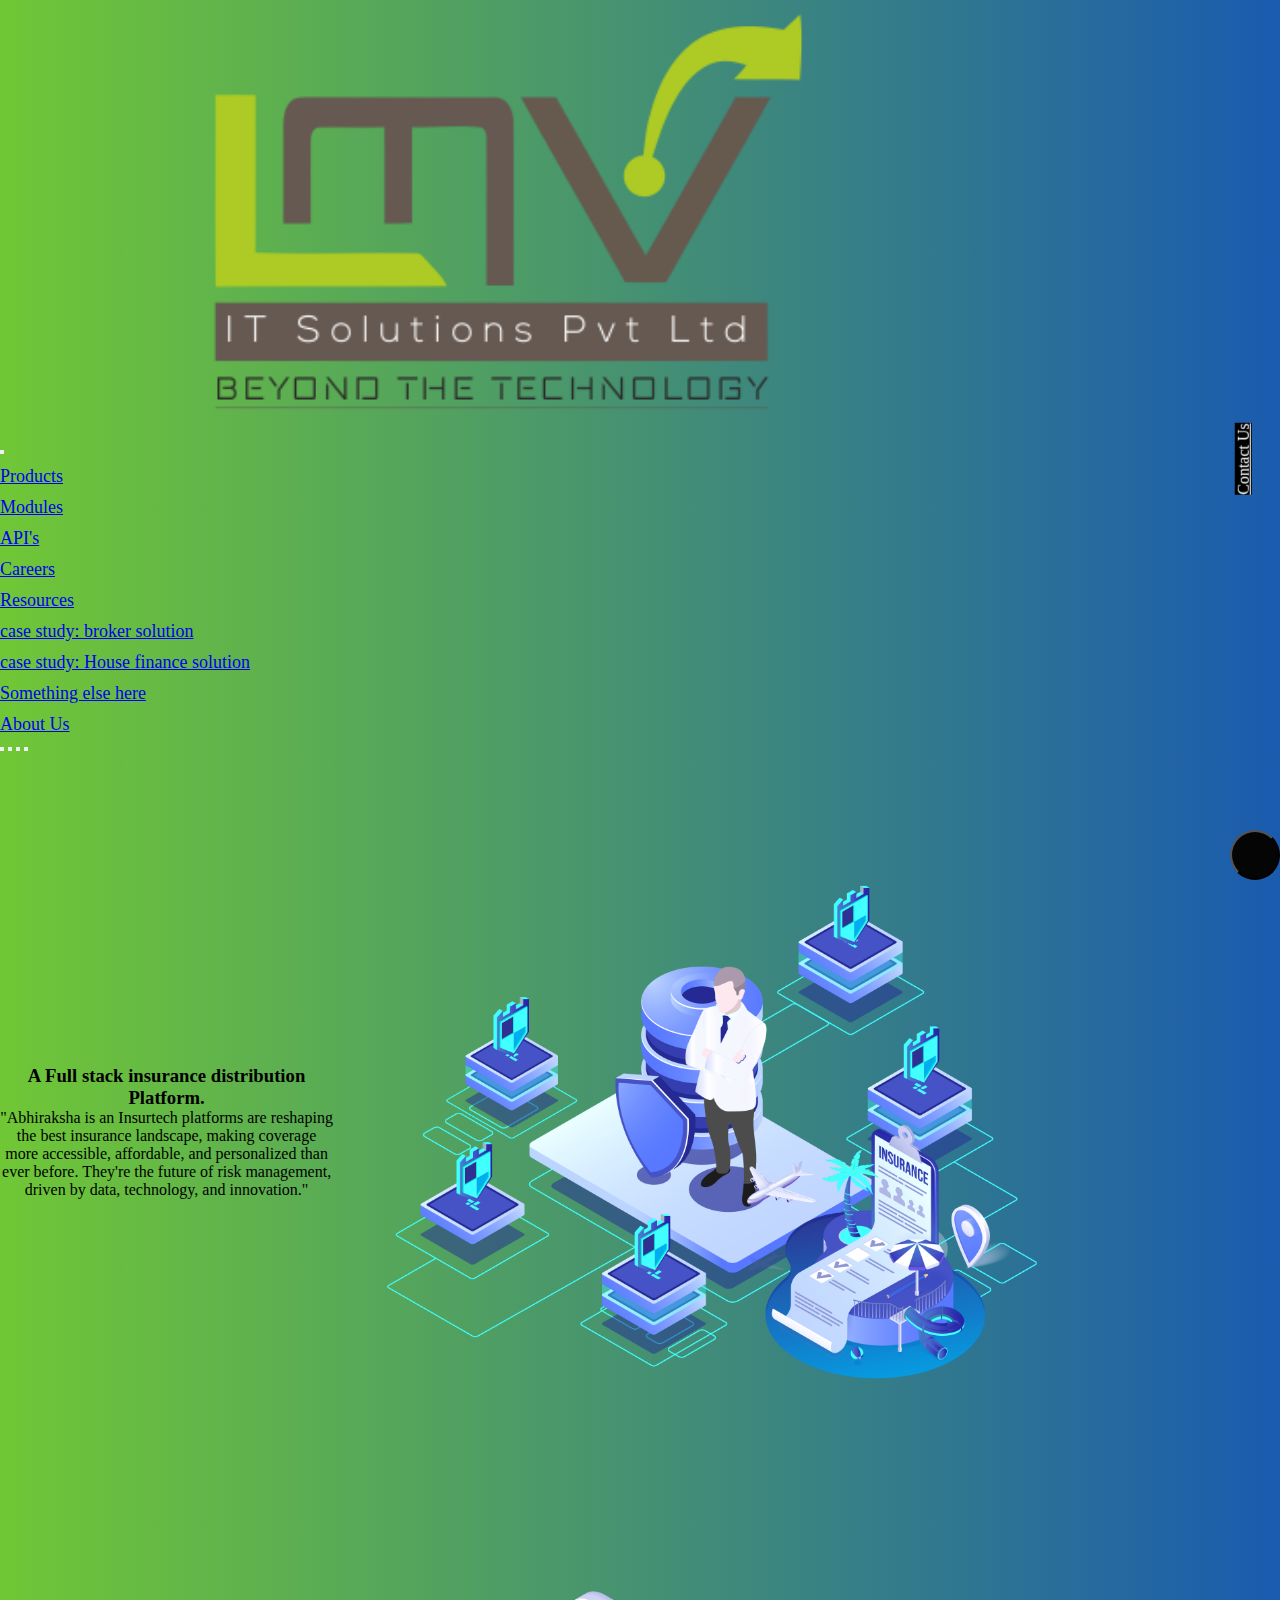
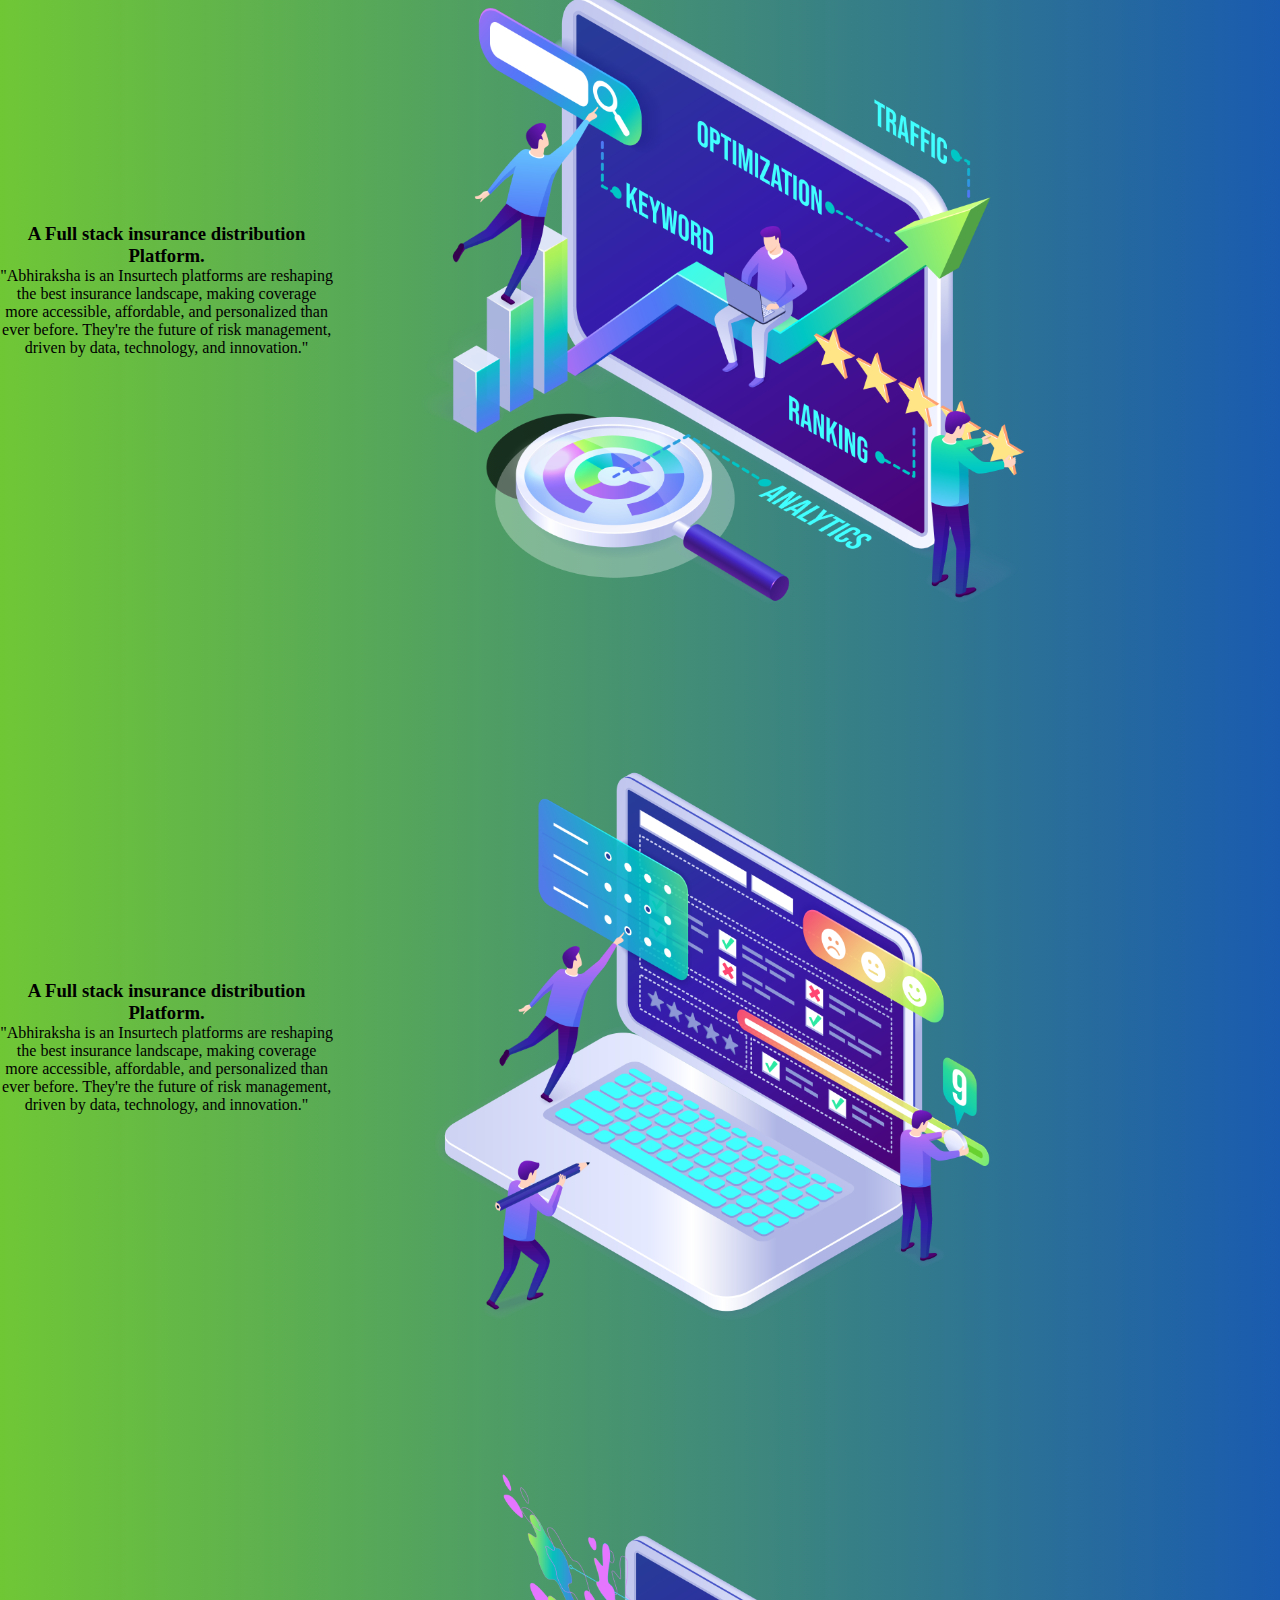
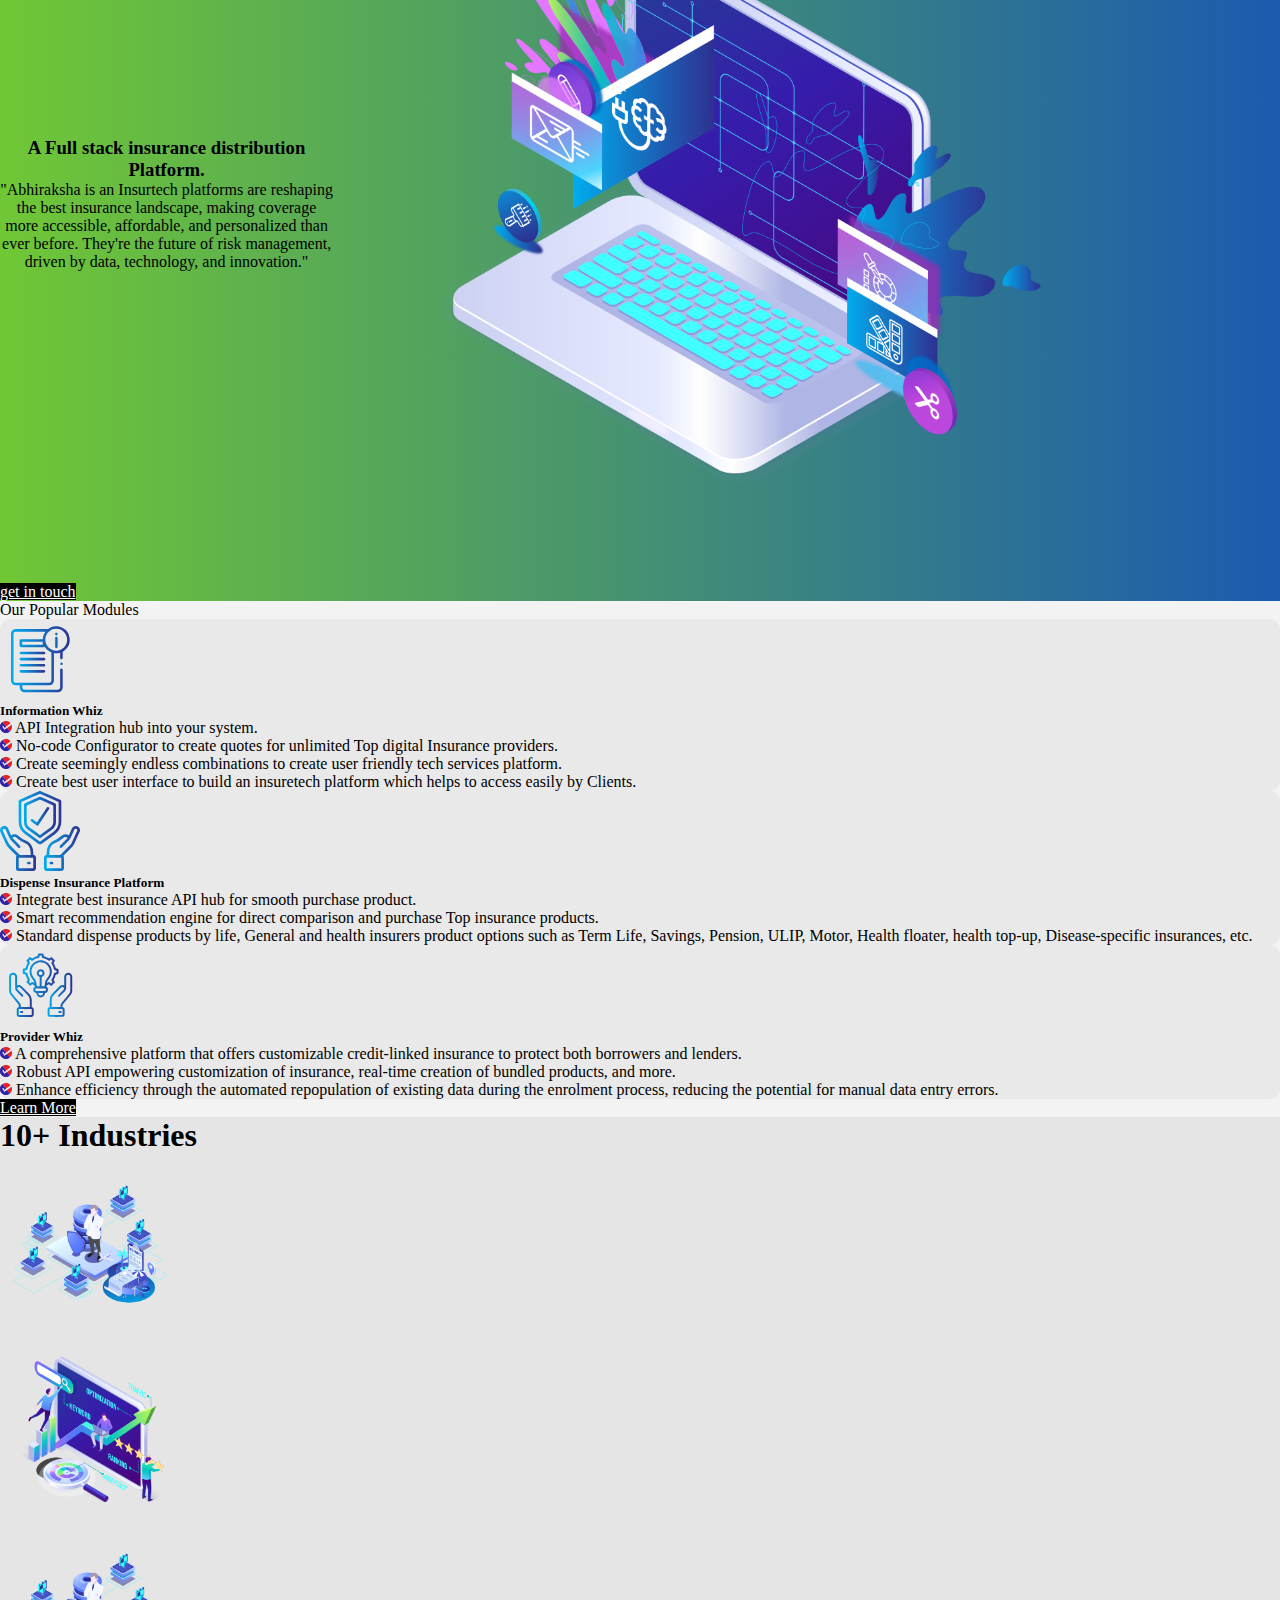
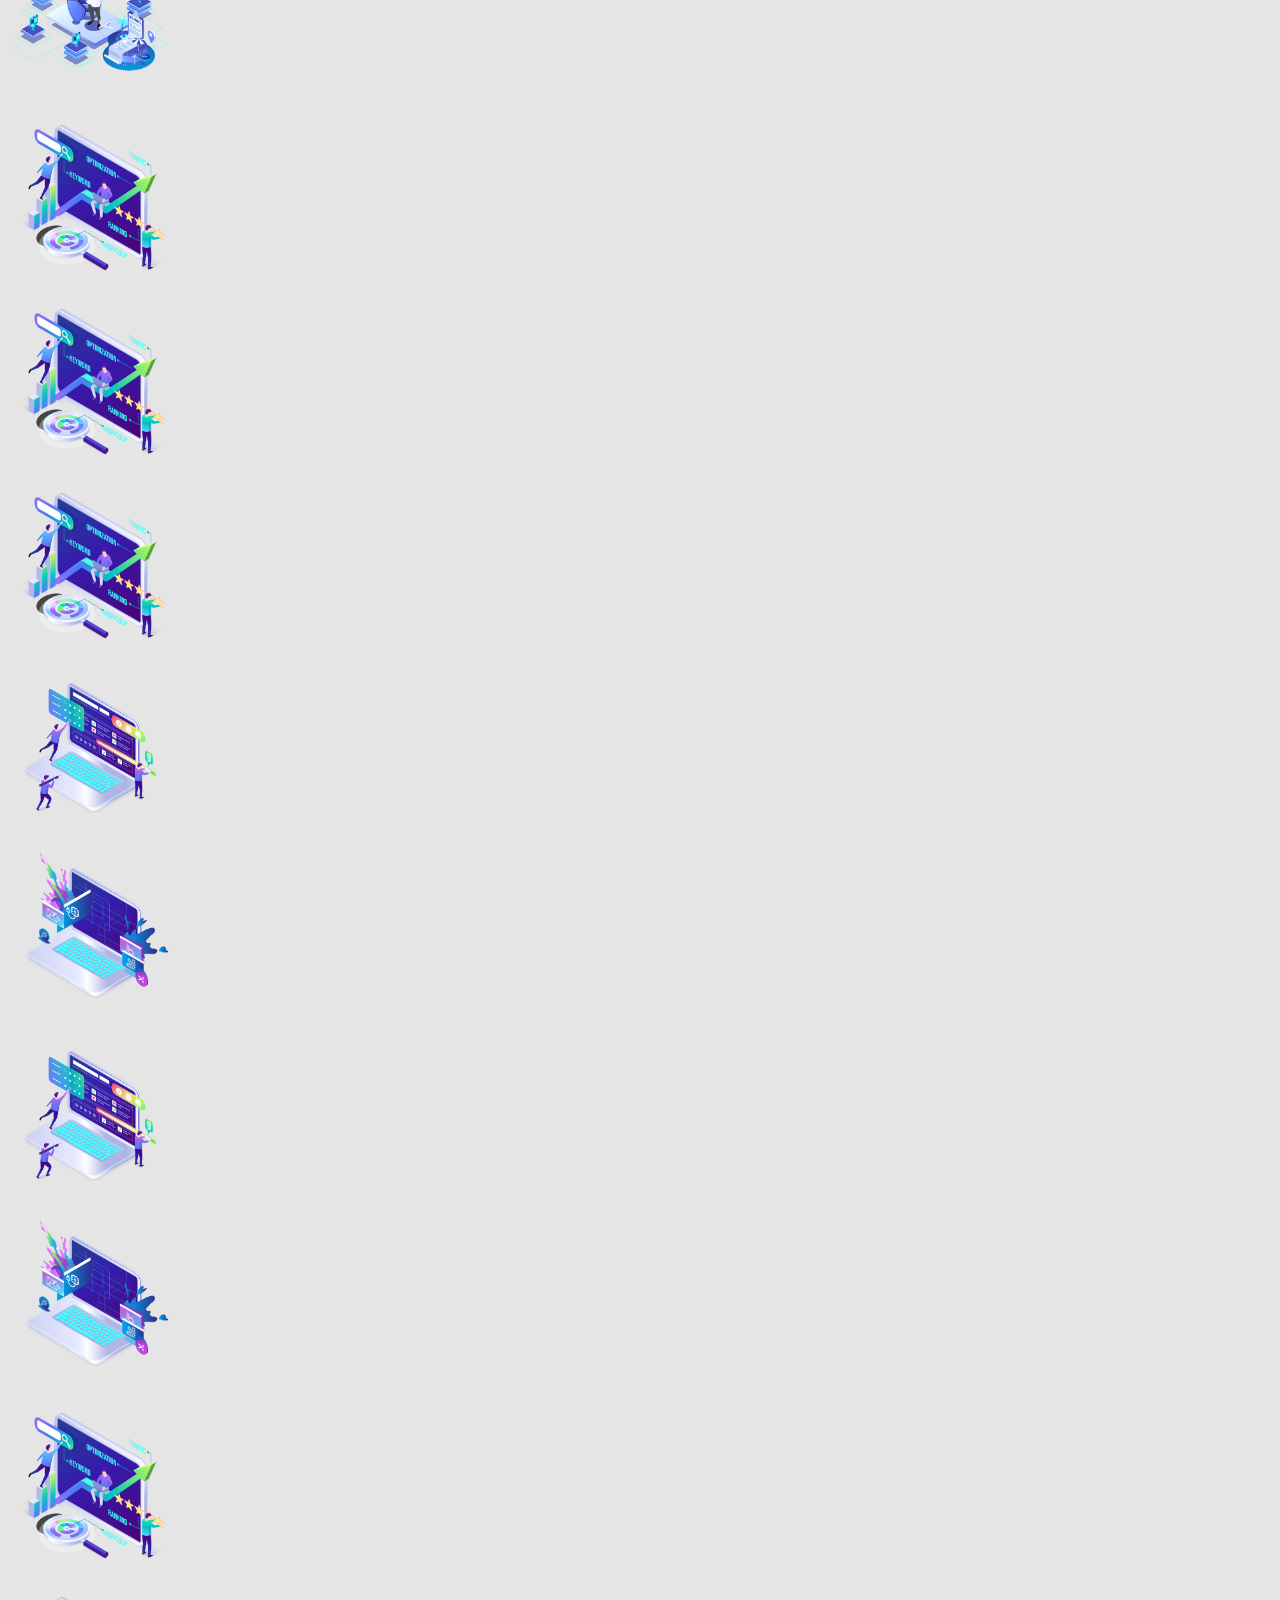
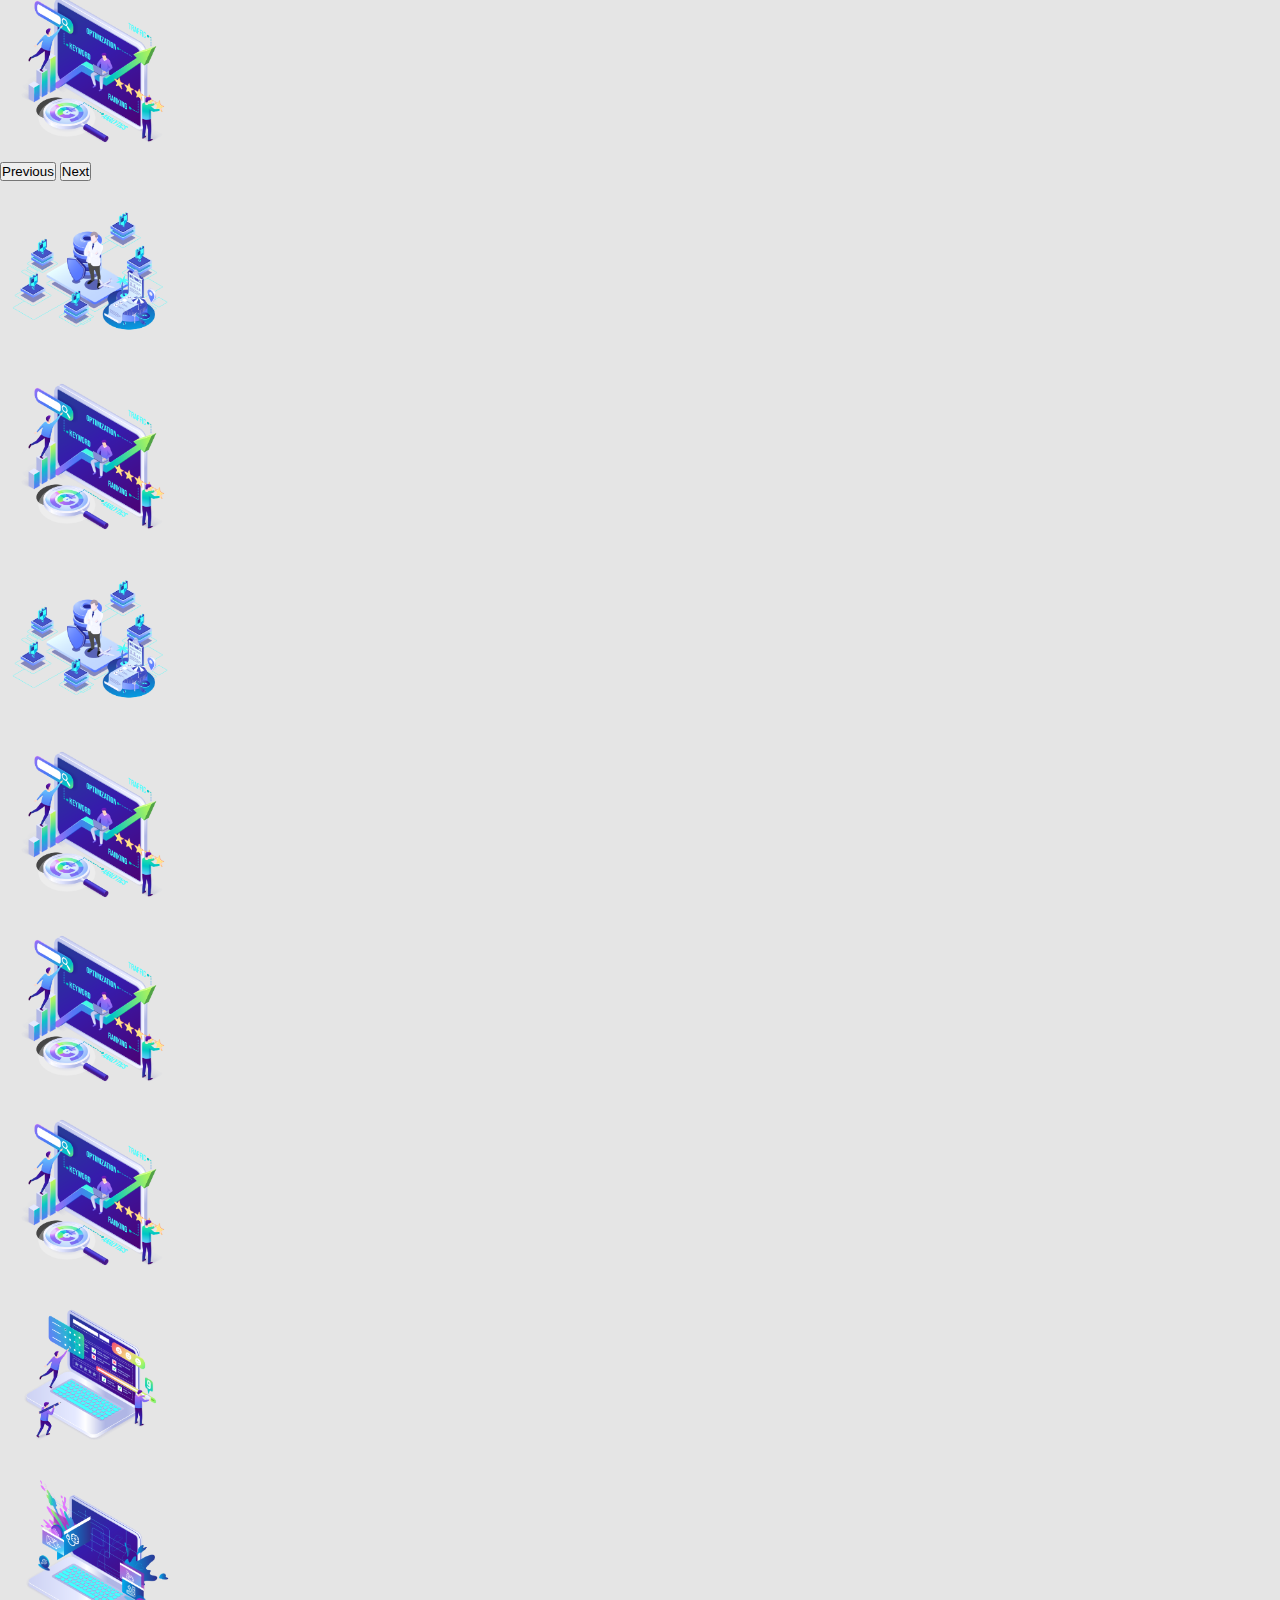
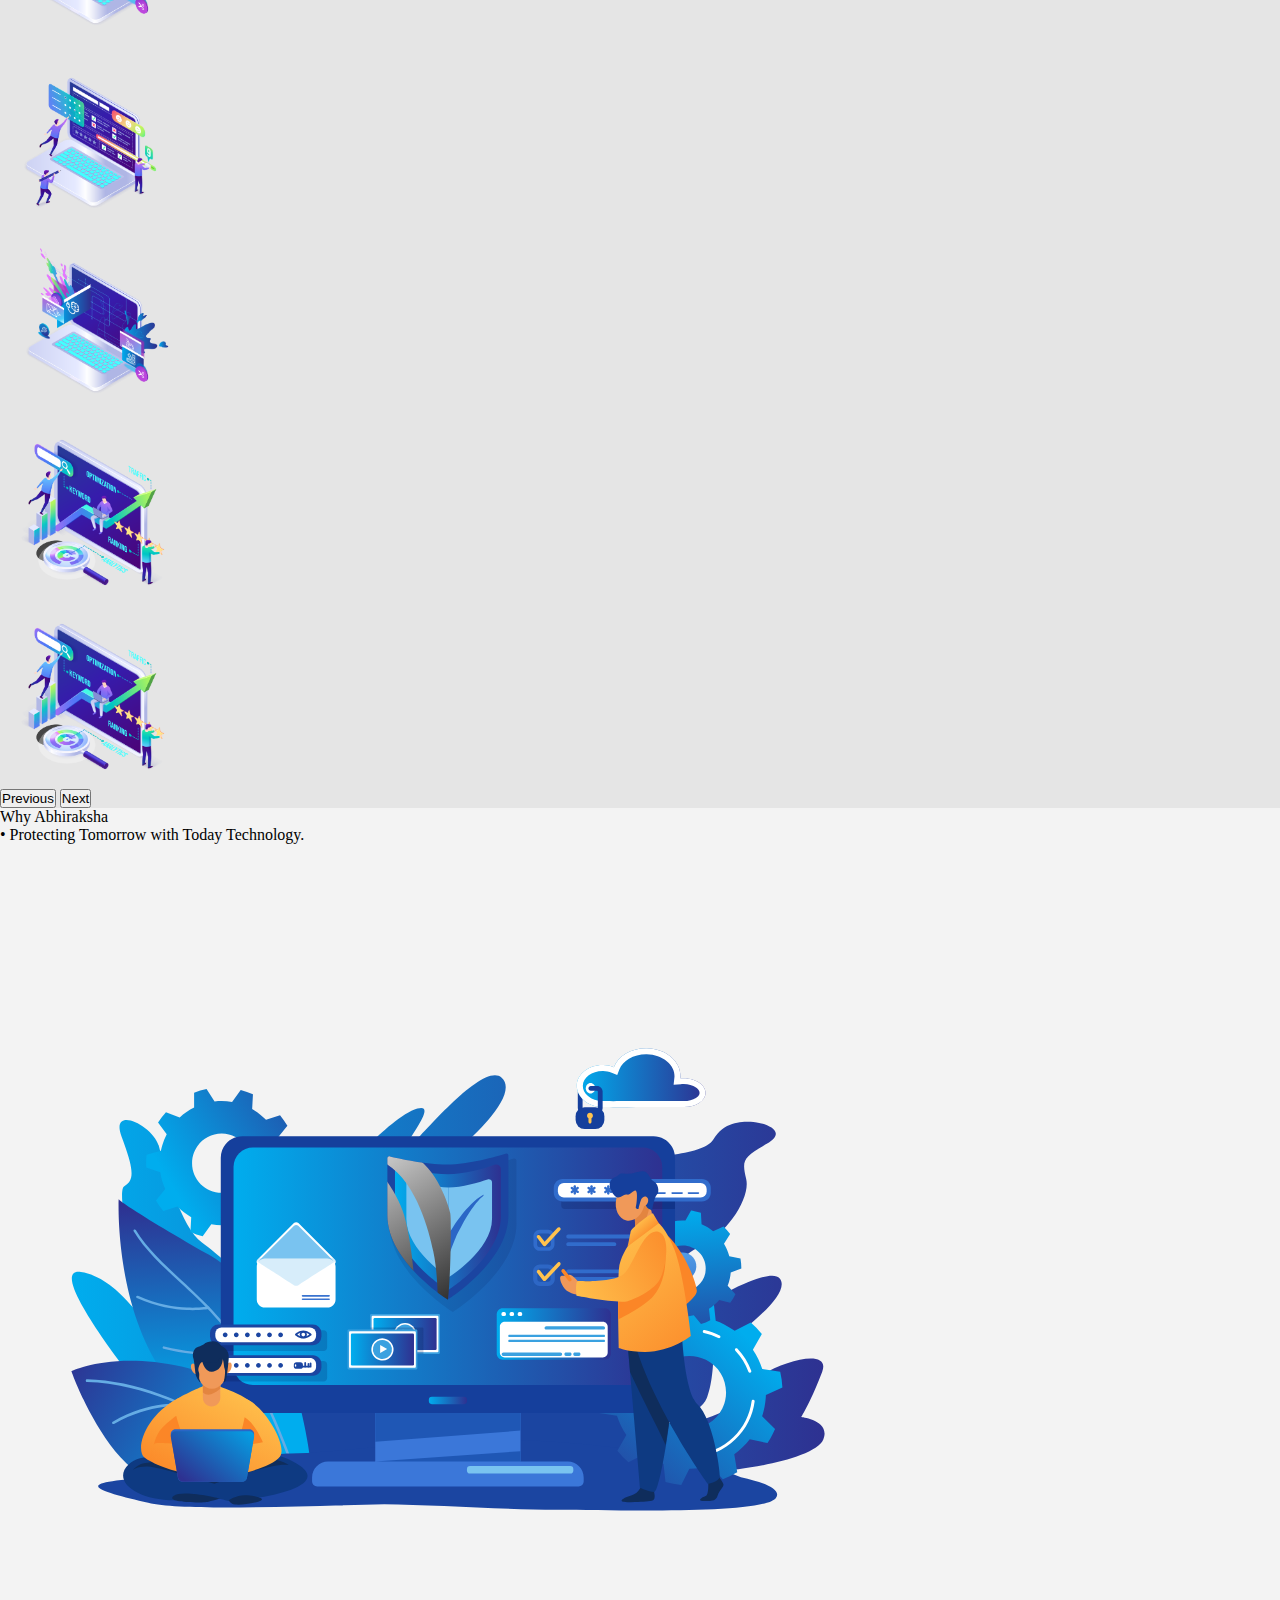
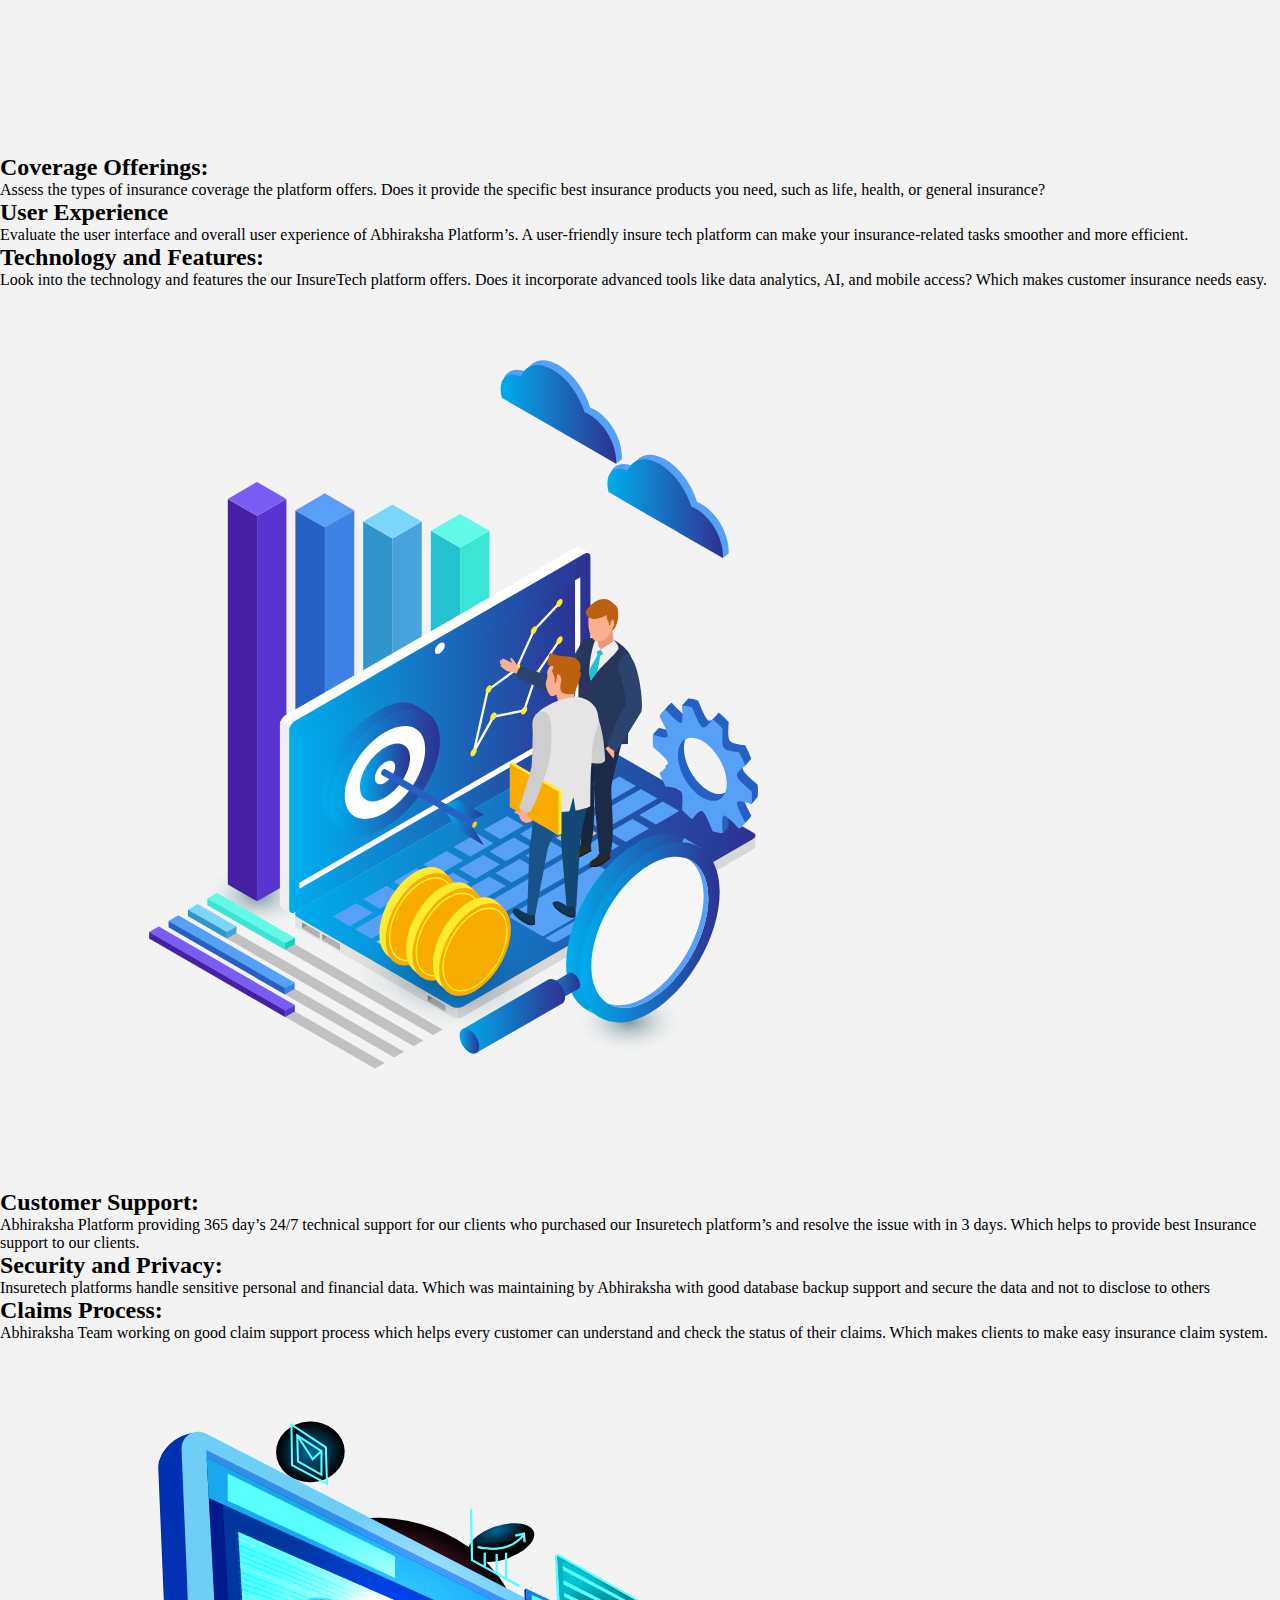
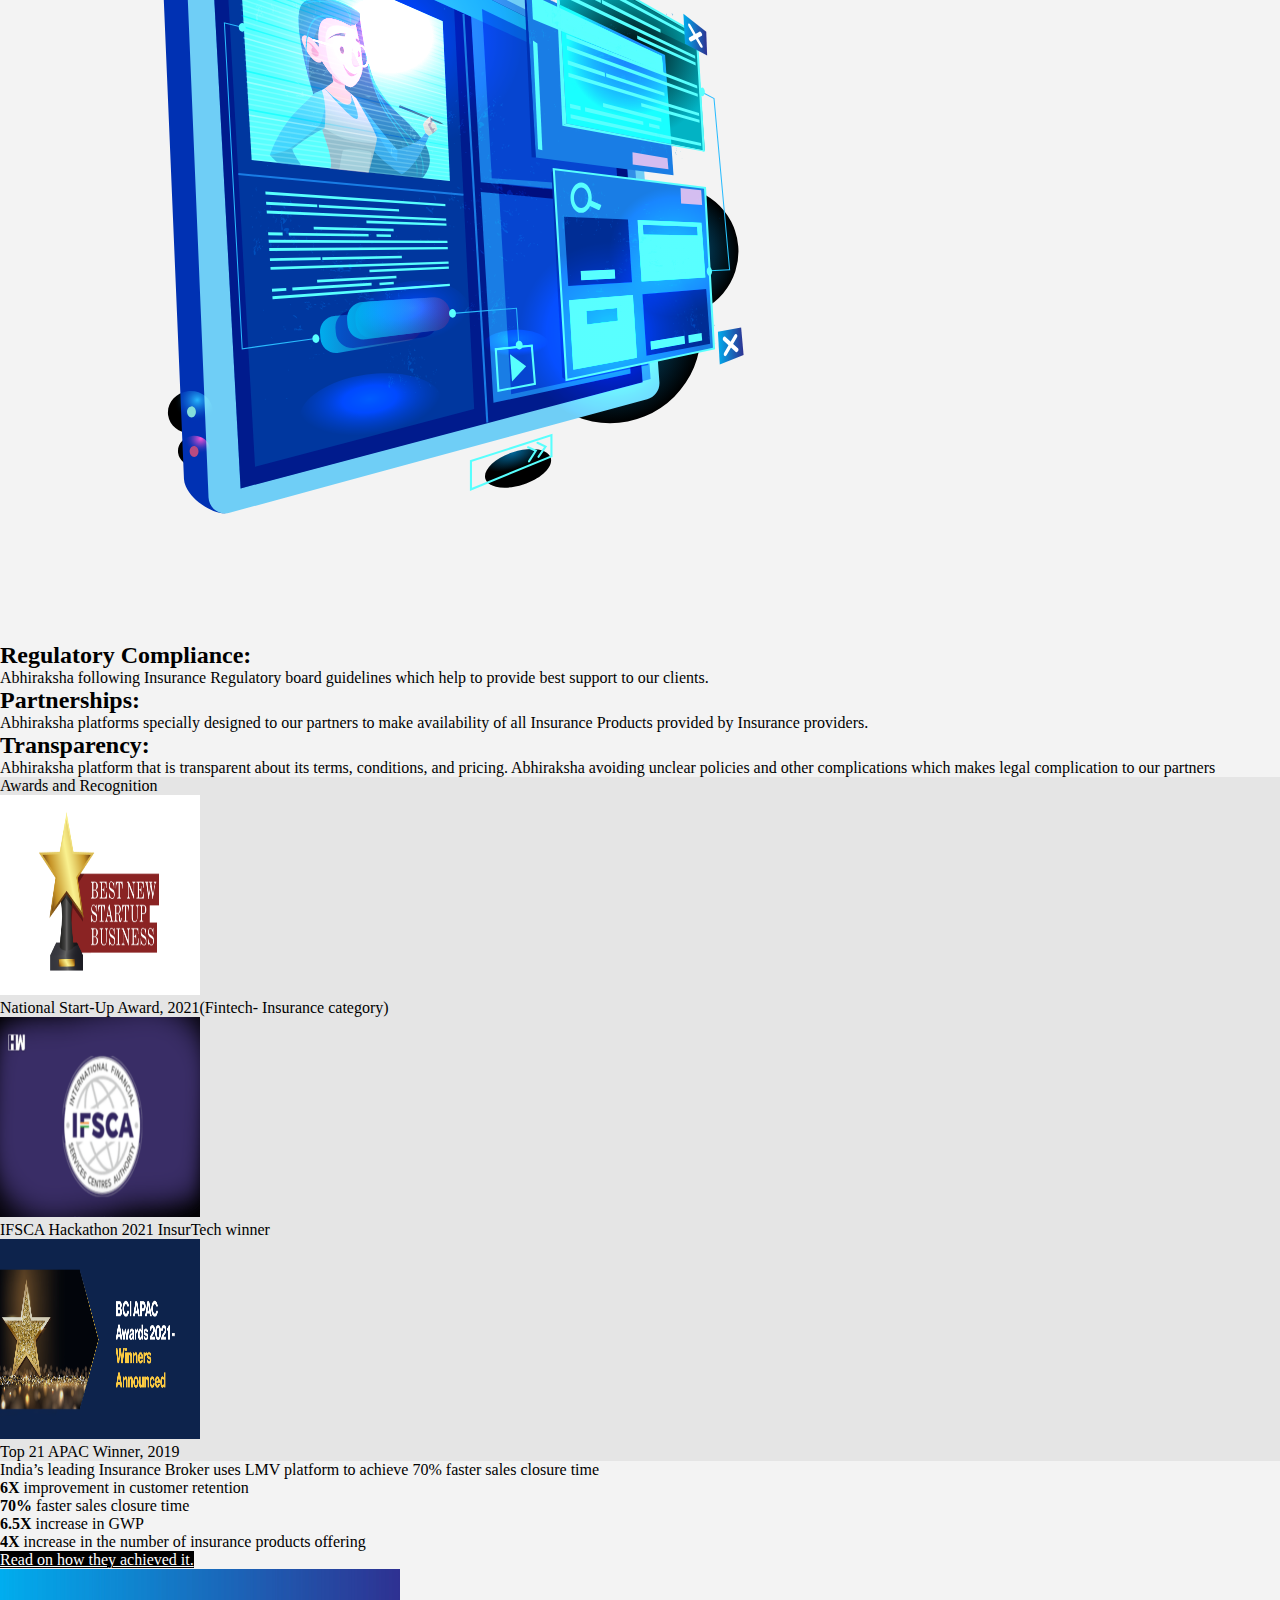
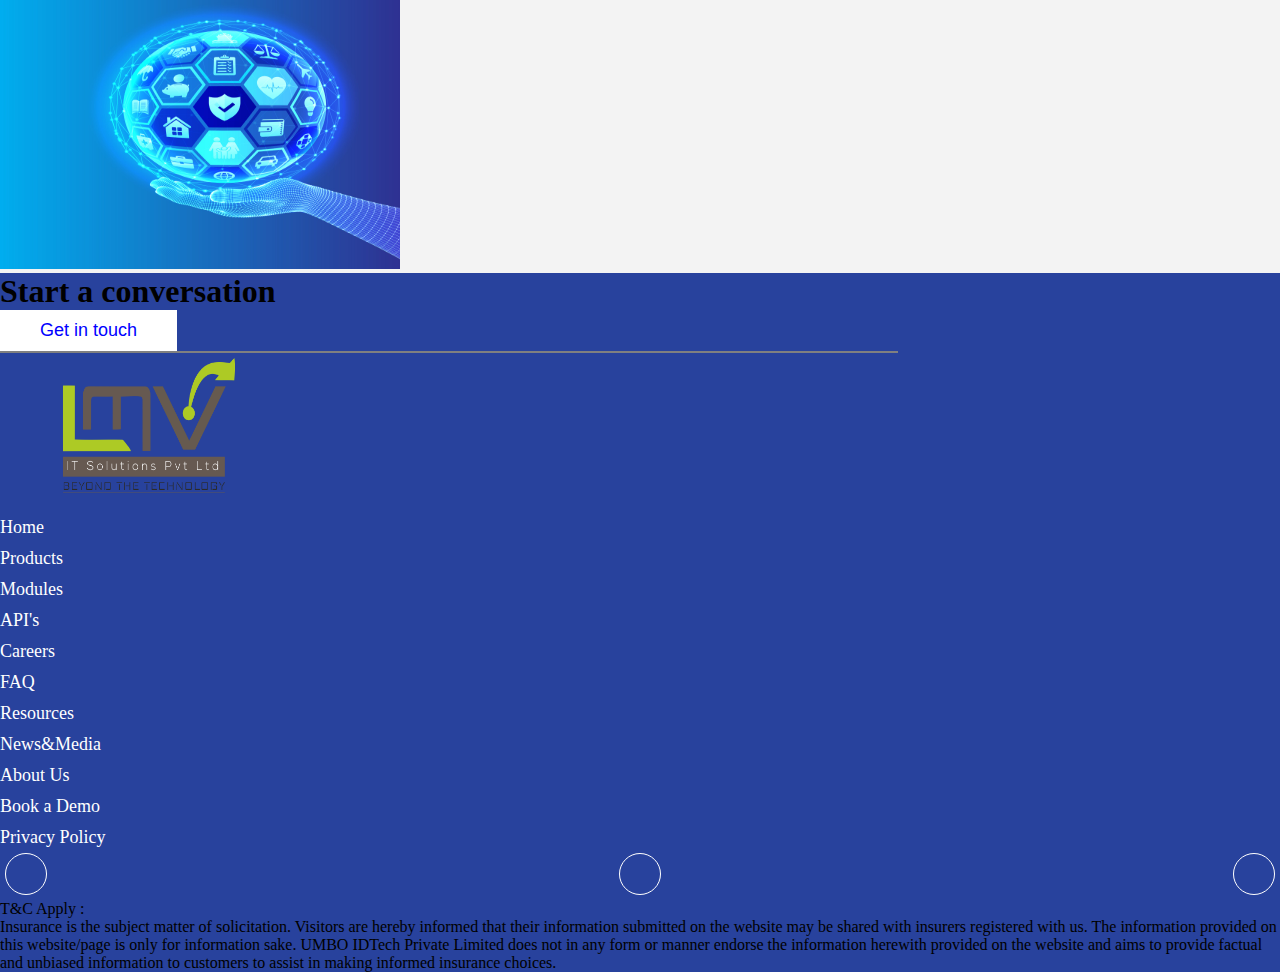
<file: index.html>
<!DOCTYPE html>
<html lang="en">
  <head>
    <meta charset="UTF-8" />
    <meta name="viewport" content="width=device-width, initial-scale=1.0" />
    <title>LMV IT</title>
    <link rel="stylesheet" href="style.css" />
   
    <link
      rel="stylesheet"
      href="https://cdn.jsdelivr.net/npm/bootstrap-icons@1.10.2/font/bootstrap-icons.css"
      integrity="sha384-b6lVK+yci+bfDmaY1u0zE8YYJt0TZxLEAFyYSLHId4xoVvsrQu3INevFKo+Xir8e"
      crossorigin="anonymous"
    />
    <link href="https://cdn.jsdelivr.net/npm/bootstrap@5.0.2/dist/css/bootstrap.min.css" rel="stylesheet" integrity="sha384-EVSTQN3/azprG1Anm3QDgpJLIm9Nao0Yz1ztcQTwFspd3yD65VohhpuuCOmLASjC" crossorigin="anonymous">
</head>
  <body>


 

   
  <div class="container-fluid  " id="">
    <div class="container">
    <nav class="navbar navbar-expand-lg  navbar-light ">
      
        <a class="navbar-brand col-2 bg-light " href="./index.html"
          ><img src="lmvit.png (1).png" alt="lmv.logo" class="img-fluid w-100"
        /></a>
        <button
          class="navbar-toggler"
          type="button"
          data-bs-toggle="collapse"
          data-bs-target="#collapsibleNavbar"
        >
          <span class="navbar-toggler-icon"></span>
        </button>
        <div class="collapse navbar-collapse justify-content-end  " id="collapsibleNavbar">
          <ul class="navbar-nav col-8  ">
            <li class="nav-item ">
              <a class="nav-link " href="./p.html" target="_blank">Products</a>
            </li>
            
            <li class="nav-item">
              <a class="nav-link" href="./modules.html" target="_blank">Modules

              </a>
            </li>
            
              
            
            <li class="nav-item">
              <a class="nav-link" href="./api.html">API's</a>
            </li>
            <li class="nav-item ">
              <a class="nav-link" href="./career.html">Careers</a>
            </li>
          
            <li class="nav-item dropdown">
              <a class="nav-link dropdown-toggle" href="#" id="navbarDropdown" role="button" data-bs-toggle="dropdown" aria-expanded="false">
                Resources
              </a>
              <ul class="dropdown-menu" aria-labelledby="navbarDropdown">
                <li><a class="dropdown-item" href="./brokersol.html">case study: broker solution</a></li>
                <li><a class="dropdown-item" href="./housefinance.html">case study: House finance solution</a></li>
               
                <li><a class="dropdown-item" href="#">Something else here</a></li>
              </ul>
            </li>
              <li class="nav-item">
                <a class="nav-link" href="./aboutus.html">About Us</a>
              </li>
              
              
        </ul>

      
    </nav>
  



   






      <div id="myCarousel " class="carousel slide  " data-bs-touch="true" data-bs-pause="false"  data-bs-ride="carousel">
        <div id="carouselExampleCaptions" class="carousel slide  " data-bs-ride="carousel">
          <div class="carousel-indicators">
            <button type="button" data-bs-target="#carouselExampleCaptions" data-bs-slide-to="0" class="active" aria-current="true" aria-label="Slide 1"></button>
            <button type="button" data-bs-target="#carouselExampleCaptions" data-bs-slide-to="1" aria-current="true" aria-label="Slide 2"></button>
            <button type="button" data-bs-target="#carouselExampleCaptions" data-bs-slide-to="2"  aria-current="true" aria-label="Slide 3"></button>
            <button type="button" data-bs-target="#carouselExampleCaptions" data-bs-slide-to="3" aria-current="true" aria-label="Slide 4"></button>
          
          </div>
       
    <div class="carousel-inner">
         
              
      <div class="carousel-item active" data-bs-interval="15000"  >
                  <div class="row ">
                      
                      <div class="col-md-6 p-5 text-left my-auto">
                          <div class="carousel-content text-dark">
                              <h3 class="fs-2">A Full stack insurance distribution Platform.</h3>
                              <p class="fs-5">"Abhiraksha is an Insurtech platforms are reshaping the best insurance landscape, making coverage more accessible, affordable, and personalized than ever before. They're the future of risk management, driven by data, technology, and innovation."</p>
                          </div>
                      </div>
                      <div class="col-md-6 p-3 d-flex justify-content-center align-items-center ">
                        <img src="Abiraksha Web 1-01.png"  class="img-fluid" alt="Image 1">
                    </div>
                  </div>
              </div>
              <div class="carousel-item" data-bs-interval="5000" >
                  <div class="row">
                     
                      <div class="col-md-6 p-5 text-left my-auto ">
                          <div class="carousel-content text-dark">
                              <h3 class="fs-2">A Full stack insurance distribution Platform.</h3>
                              <p class="fs-5">"Abhiraksha is an Insurtech platforms are reshaping the best insurance landscape, making coverage more accessible, affordable, and personalized than ever before. They're the future of risk management, driven by data, technology, and innovation."</p>
                          </div>
                      </div>
                      <div class="col-md-6 p-3 d-flex justify-content-center align-items-center">
                        <img src="Abiraksha Web 1-02.png"  class="img-fluid" alt="Image 2">
                    </div>
                  </div>
             </div>
             
             <div class="carousel-item " data-bs-interval="15000"  >
              <div class="row ">
                  
                  <div class="col-md-6 p-5 text-left my-auto">
                      <div class="carousel-content text-dark">
                          <h3 class="fs-2">A Full stack insurance distribution Platform.</h3>
                          <p class="fs-5">"Abhiraksha is an Insurtech platforms are reshaping the best insurance landscape, making coverage more accessible, affordable, and personalized than ever before. They're the future of risk management, driven by data, technology, and innovation."</p>
                      </div>
                  </div>
                  <div class="col-md-6 p-3 d-flex justify-content-center align-items-center ">
                    <img src="Abiraksha Web 1-03.png"  class="img-fluid" alt="Image 3">
                </div>
              </div>
          </div>

          <div class="carousel-item" data-bs-interval="5000" >
              <div class="row">
                  
                  <div class="col-md-6 p-5 text-left my-auto ">
                      <div class="carousel-content text-dark">
                          <h3 class="fs-2">A Full stack insurance distribution Platform.</h3>
                          <p class="fs-5">"Abhiraksha is an Insurtech platforms are reshaping the best insurance landscape, making coverage more accessible, affordable, and personalized than ever before. They're the future of risk management, driven by data, technology, and innovation."</p>
                      </div>
                  </div>
                  <div class="col-md-6 p-3 d-flex justify-content-center align-items-center">
                    <img src="Abiraksha Web 1-04.png"  class="img-fluid " alt="Image 4">
                </div>
              </div>
         </div>

      

          </div>
      </div>

      <div class="custom-button text-center mb-2 ">
        <a class="btn  rounded-pill text-center fs-4" href="./touch.html" role="button">get in touch</a>
      </div>
    </div>
    </div>
</div>

<div class="contact-button text-center ">
  <a class="btn  rounded-pill text-center fs-5" id="show-contact-form" href="#contact-form" role="button">Contact Us</a>
</div>
<div class="contact-form-container">
    <div id="contact-form">
       
        <form id="contact">
            <label for="name">Name:</label>
            <input type="text" id="name" name="name" required>

            <label for="email">Email:</label>
            <input type="email" id="email" name="email" required>

            <label for="message">Message:</label>
            <textarea id="message" name="message" rows="4" required></textarea><br>

            <button type="submit">Submit</button><br>
            <p>we will get back to you in 1-2 days</p>
        </form>
    </div>
</div>


<button id="goToTopButton" class="btn btn-light">
  <i class="bi bi-arrow-up"></i>
</button>


<div class="container-fluid-modules  " id="container-fluid3">
  <div class="modules fs-1 text-center text-dark fw-bold "> Our Popular Modules</div>

<div class="popular-modules">
<div class="row mt-3 d-flex justify-content-center align-items-center">

 
<div class="col-sm-12 col-md-6 col-lg-3">
  <div class="card  ">
      <img src="03.3.svg" class="card-img-top" alt="Card Image 3 " height="80px" width="80px">
      <div class="card-body">
          <h5 class="card-title text-primary fs-5 fw-bold text-center">Information Whiz  </h5>
          <p class="card-text fs-6 "><span><svg xmlns="http://www.w3.org/2000/svg" width="12" height="12" viewBox="0 0 12 12" fill="none"><g clip-path="url(#clip0_1218_72)"><path d="M4.41718 9.00608L2.41767 6.24326C2.35099 6.15496 2.30259 6.05423 2.27532 5.947C2.24805 5.83976 2.24246 5.72817 2.25886 5.61875C2.27527 5.50932 2.31334 5.40428 2.37085 5.30975C2.42837 5.21523 2.50417 5.13314 2.59381 5.06828C2.68345 5.00342 2.78513 4.95708 2.89291 4.93201C3.00068 4.90695 3.11237 4.90365 3.22143 4.9223C3.3305 4.94094 3.43475 4.98114 3.52807 5.04058C3.6214 5.10002 3.70193 5.17749 3.76494 5.26845L4.76647 6.65195L5.86424 5.8203L2.40342 1.19995C1.12981 2.1539 0.287327 3.5747 0.0612919 5.14982C-0.164743 6.72493 0.244191 8.32531 1.19814 9.59892C2.15208 10.8725 3.57289 11.715 5.14801 11.941C6.72312 12.1671 8.32352 11.7582 9.59713 10.8042L6.86459 7.15153L4.41718 9.00608Z" fill="#3124A8"></path><path d="M10.4817 2.3102C10.5345 2.27075 10.5917 2.23747 10.6521 2.211C9.67396 1.00991 8.26913 0.23368 6.73167 0.0447916C5.19421 -0.144097 3.64328 0.268996 2.40344 1.19758L5.86426 5.81793L10.4817 2.3102Z" fill="#E42329"></path><path d="M11.5081 3.61768C11.501 3.62362 11.4951 3.62956 11.4879 3.6349L6.86163 7.1492L9.59417 10.8019C10.6744 9.9939 11.4508 8.84548 11.7981 7.54199C12.1453 6.23849 12.0432 4.85598 11.5081 3.61768Z" fill="#E42329"></path><path d="M4.41718 9.00608L2.41767 6.24326C2.35099 6.15496 2.30259 6.05423 2.27532 5.947C2.24805 5.83976 2.24246 5.72817 2.25886 5.61875C2.27527 5.50932 2.31334 5.40428 2.37085 5.30975C2.42837 5.21523 2.50417 5.13314 2.59381 5.06828C2.68345 5.00342 2.78513 4.95708 2.89291 4.93201C3.00068 4.90695 3.11237 4.90365 3.22143 4.9223C3.3305 4.94094 3.43475 4.98114 3.52807 5.04058C3.6214 5.10002 3.70193 5.17749 3.76494 5.26845L4.76647 6.65195L5.86424 5.8203L2.40342 1.19995C1.12981 2.1539 0.287327 3.5747 0.0612919 5.14982C-0.164743 6.72493 0.244191 8.32531 1.19814 9.59892C2.15208 10.8725 3.57289 11.715 5.14801 11.941C6.72312 12.1671 8.32352 11.7582 9.59713 10.8042L6.86459 7.15153L4.41718 9.00608Z" fill="#3124A8"></path></g><defs><clipPath id="clip0_1218_72"><rect width="12" height="12" fill="white"></rect></clipPath></defs></svg></span>	 API Integration hub into your system.
           <br> <span><svg xmlns="http://www.w3.org/2000/svg" width="12" height="12" viewBox="0 0 12 12" fill="none"><g clip-path="url(#clip0_1218_72)"><path d="M4.41718 9.00608L2.41767 6.24326C2.35099 6.15496 2.30259 6.05423 2.27532 5.947C2.24805 5.83976 2.24246 5.72817 2.25886 5.61875C2.27527 5.50932 2.31334 5.40428 2.37085 5.30975C2.42837 5.21523 2.50417 5.13314 2.59381 5.06828C2.68345 5.00342 2.78513 4.95708 2.89291 4.93201C3.00068 4.90695 3.11237 4.90365 3.22143 4.9223C3.3305 4.94094 3.43475 4.98114 3.52807 5.04058C3.6214 5.10002 3.70193 5.17749 3.76494 5.26845L4.76647 6.65195L5.86424 5.8203L2.40342 1.19995C1.12981 2.1539 0.287327 3.5747 0.0612919 5.14982C-0.164743 6.72493 0.244191 8.32531 1.19814 9.59892C2.15208 10.8725 3.57289 11.715 5.14801 11.941C6.72312 12.1671 8.32352 11.7582 9.59713 10.8042L6.86459 7.15153L4.41718 9.00608Z" fill="#3124A8"></path><path d="M10.4817 2.3102C10.5345 2.27075 10.5917 2.23747 10.6521 2.211C9.67396 1.00991 8.26913 0.23368 6.73167 0.0447916C5.19421 -0.144097 3.64328 0.268996 2.40344 1.19758L5.86426 5.81793L10.4817 2.3102Z" fill="#E42329"></path><path d="M11.5081 3.61768C11.501 3.62362 11.4951 3.62956 11.4879 3.6349L6.86163 7.1492L9.59417 10.8019C10.6744 9.9939 11.4508 8.84548 11.7981 7.54199C12.1453 6.23849 12.0432 4.85598 11.5081 3.61768Z" fill="#E42329"></path><path d="M4.41718 9.00608L2.41767 6.24326C2.35099 6.15496 2.30259 6.05423 2.27532 5.947C2.24805 5.83976 2.24246 5.72817 2.25886 5.61875C2.27527 5.50932 2.31334 5.40428 2.37085 5.30975C2.42837 5.21523 2.50417 5.13314 2.59381 5.06828C2.68345 5.00342 2.78513 4.95708 2.89291 4.93201C3.00068 4.90695 3.11237 4.90365 3.22143 4.9223C3.3305 4.94094 3.43475 4.98114 3.52807 5.04058C3.6214 5.10002 3.70193 5.17749 3.76494 5.26845L4.76647 6.65195L5.86424 5.8203L2.40342 1.19995C1.12981 2.1539 0.287327 3.5747 0.0612919 5.14982C-0.164743 6.72493 0.244191 8.32531 1.19814 9.59892C2.15208 10.8725 3.57289 11.715 5.14801 11.941C6.72312 12.1671 8.32352 11.7582 9.59713 10.8042L6.86459 7.15153L4.41718 9.00608Z" fill="#3124A8"></path></g><defs><clipPath id="clip0_1218_72"><rect width="12" height="12" fill="white"></rect></clipPath></defs></svg></span>	No-code Configurator to create quotes for unlimited Top digital Insurance providers.
           <br> <span><svg xmlns="http://www.w3.org/2000/svg" width="12" height="12" viewBox="0 0 12 12" fill="none"><g clip-path="url(#clip0_1218_72)"><path d="M4.41718 9.00608L2.41767 6.24326C2.35099 6.15496 2.30259 6.05423 2.27532 5.947C2.24805 5.83976 2.24246 5.72817 2.25886 5.61875C2.27527 5.50932 2.31334 5.40428 2.37085 5.30975C2.42837 5.21523 2.50417 5.13314 2.59381 5.06828C2.68345 5.00342 2.78513 4.95708 2.89291 4.93201C3.00068 4.90695 3.11237 4.90365 3.22143 4.9223C3.3305 4.94094 3.43475 4.98114 3.52807 5.04058C3.6214 5.10002 3.70193 5.17749 3.76494 5.26845L4.76647 6.65195L5.86424 5.8203L2.40342 1.19995C1.12981 2.1539 0.287327 3.5747 0.0612919 5.14982C-0.164743 6.72493 0.244191 8.32531 1.19814 9.59892C2.15208 10.8725 3.57289 11.715 5.14801 11.941C6.72312 12.1671 8.32352 11.7582 9.59713 10.8042L6.86459 7.15153L4.41718 9.00608Z" fill="#3124A8"></path><path d="M10.4817 2.3102C10.5345 2.27075 10.5917 2.23747 10.6521 2.211C9.67396 1.00991 8.26913 0.23368 6.73167 0.0447916C5.19421 -0.144097 3.64328 0.268996 2.40344 1.19758L5.86426 5.81793L10.4817 2.3102Z" fill="#E42329"></path><path d="M11.5081 3.61768C11.501 3.62362 11.4951 3.62956 11.4879 3.6349L6.86163 7.1492L9.59417 10.8019C10.6744 9.9939 11.4508 8.84548 11.7981 7.54199C12.1453 6.23849 12.0432 4.85598 11.5081 3.61768Z" fill="#E42329"></path><path d="M4.41718 9.00608L2.41767 6.24326C2.35099 6.15496 2.30259 6.05423 2.27532 5.947C2.24805 5.83976 2.24246 5.72817 2.25886 5.61875C2.27527 5.50932 2.31334 5.40428 2.37085 5.30975C2.42837 5.21523 2.50417 5.13314 2.59381 5.06828C2.68345 5.00342 2.78513 4.95708 2.89291 4.93201C3.00068 4.90695 3.11237 4.90365 3.22143 4.9223C3.3305 4.94094 3.43475 4.98114 3.52807 5.04058C3.6214 5.10002 3.70193 5.17749 3.76494 5.26845L4.76647 6.65195L5.86424 5.8203L2.40342 1.19995C1.12981 2.1539 0.287327 3.5747 0.0612919 5.14982C-0.164743 6.72493 0.244191 8.32531 1.19814 9.59892C2.15208 10.8725 3.57289 11.715 5.14801 11.941C6.72312 12.1671 8.32352 11.7582 9.59713 10.8042L6.86459 7.15153L4.41718 9.00608Z" fill="#3124A8"></path></g><defs><clipPath id="clip0_1218_72"><rect width="12" height="12" fill="white"></rect></clipPath></defs></svg></span>	Create seemingly endless combinations to create user friendly tech services platform.
           <br>  <span><svg xmlns="http://www.w3.org/2000/svg" width="12" height="12" viewBox="0 0 12 12" fill="none"><g clip-path="url(#clip0_1218_72)"><path d="M4.41718 9.00608L2.41767 6.24326C2.35099 6.15496 2.30259 6.05423 2.27532 5.947C2.24805 5.83976 2.24246 5.72817 2.25886 5.61875C2.27527 5.50932 2.31334 5.40428 2.37085 5.30975C2.42837 5.21523 2.50417 5.13314 2.59381 5.06828C2.68345 5.00342 2.78513 4.95708 2.89291 4.93201C3.00068 4.90695 3.11237 4.90365 3.22143 4.9223C3.3305 4.94094 3.43475 4.98114 3.52807 5.04058C3.6214 5.10002 3.70193 5.17749 3.76494 5.26845L4.76647 6.65195L5.86424 5.8203L2.40342 1.19995C1.12981 2.1539 0.287327 3.5747 0.0612919 5.14982C-0.164743 6.72493 0.244191 8.32531 1.19814 9.59892C2.15208 10.8725 3.57289 11.715 5.14801 11.941C6.72312 12.1671 8.32352 11.7582 9.59713 10.8042L6.86459 7.15153L4.41718 9.00608Z" fill="#3124A8"></path><path d="M10.4817 2.3102C10.5345 2.27075 10.5917 2.23747 10.6521 2.211C9.67396 1.00991 8.26913 0.23368 6.73167 0.0447916C5.19421 -0.144097 3.64328 0.268996 2.40344 1.19758L5.86426 5.81793L10.4817 2.3102Z" fill="#E42329"></path><path d="M11.5081 3.61768C11.501 3.62362 11.4951 3.62956 11.4879 3.6349L6.86163 7.1492L9.59417 10.8019C10.6744 9.9939 11.4508 8.84548 11.7981 7.54199C12.1453 6.23849 12.0432 4.85598 11.5081 3.61768Z" fill="#E42329"></path><path d="M4.41718 9.00608L2.41767 6.24326C2.35099 6.15496 2.30259 6.05423 2.27532 5.947C2.24805 5.83976 2.24246 5.72817 2.25886 5.61875C2.27527 5.50932 2.31334 5.40428 2.37085 5.30975C2.42837 5.21523 2.50417 5.13314 2.59381 5.06828C2.68345 5.00342 2.78513 4.95708 2.89291 4.93201C3.00068 4.90695 3.11237 4.90365 3.22143 4.9223C3.3305 4.94094 3.43475 4.98114 3.52807 5.04058C3.6214 5.10002 3.70193 5.17749 3.76494 5.26845L4.76647 6.65195L5.86424 5.8203L2.40342 1.19995C1.12981 2.1539 0.287327 3.5747 0.0612919 5.14982C-0.164743 6.72493 0.244191 8.32531 1.19814 9.59892C2.15208 10.8725 3.57289 11.715 5.14801 11.941C6.72312 12.1671 8.32352 11.7582 9.59713 10.8042L6.86459 7.15153L4.41718 9.00608Z" fill="#3124A8"></path></g><defs><clipPath id="clip0_1218_72"><rect width="12" height="12" fill="white"></rect></clipPath></defs></svg></span>	Create best user interface to build an insuretech platform which helps to access easily by Clients.
            
              </p>
      </div>
  </div>
</div>
<div class="col-sm-12 col-md-6 col-lg-3">
  <div class="card  ">
      <img src="03.1.svg" class="card-img-top" alt="Card Image 3" height="80px" width="80px">
      <div class="card-body">
          <h5 class="card-title text-primary fs-5 fw-bold text-center">            Dispense Insurance Platform </h5>
          <p class="card-text fs-6">       <span><svg xmlns="http://www.w3.org/2000/svg" width="12" height="12" viewBox="0 0 12 12" fill="none"><g clip-path="url(#clip0_1218_72)"><path d="M4.41718 9.00608L2.41767 6.24326C2.35099 6.15496 2.30259 6.05423 2.27532 5.947C2.24805 5.83976 2.24246 5.72817 2.25886 5.61875C2.27527 5.50932 2.31334 5.40428 2.37085 5.30975C2.42837 5.21523 2.50417 5.13314 2.59381 5.06828C2.68345 5.00342 2.78513 4.95708 2.89291 4.93201C3.00068 4.90695 3.11237 4.90365 3.22143 4.9223C3.3305 4.94094 3.43475 4.98114 3.52807 5.04058C3.6214 5.10002 3.70193 5.17749 3.76494 5.26845L4.76647 6.65195L5.86424 5.8203L2.40342 1.19995C1.12981 2.1539 0.287327 3.5747 0.0612919 5.14982C-0.164743 6.72493 0.244191 8.32531 1.19814 9.59892C2.15208 10.8725 3.57289 11.715 5.14801 11.941C6.72312 12.1671 8.32352 11.7582 9.59713 10.8042L6.86459 7.15153L4.41718 9.00608Z" fill="#3124A8"></path><path d="M10.4817 2.3102C10.5345 2.27075 10.5917 2.23747 10.6521 2.211C9.67396 1.00991 8.26913 0.23368 6.73167 0.0447916C5.19421 -0.144097 3.64328 0.268996 2.40344 1.19758L5.86426 5.81793L10.4817 2.3102Z" fill="#E42329"></path><path d="M11.5081 3.61768C11.501 3.62362 11.4951 3.62956 11.4879 3.6349L6.86163 7.1492L9.59417 10.8019C10.6744 9.9939 11.4508 8.84548 11.7981 7.54199C12.1453 6.23849 12.0432 4.85598 11.5081 3.61768Z" fill="#E42329"></path><path d="M4.41718 9.00608L2.41767 6.24326C2.35099 6.15496 2.30259 6.05423 2.27532 5.947C2.24805 5.83976 2.24246 5.72817 2.25886 5.61875C2.27527 5.50932 2.31334 5.40428 2.37085 5.30975C2.42837 5.21523 2.50417 5.13314 2.59381 5.06828C2.68345 5.00342 2.78513 4.95708 2.89291 4.93201C3.00068 4.90695 3.11237 4.90365 3.22143 4.9223C3.3305 4.94094 3.43475 4.98114 3.52807 5.04058C3.6214 5.10002 3.70193 5.17749 3.76494 5.26845L4.76647 6.65195L5.86424 5.8203L2.40342 1.19995C1.12981 2.1539 0.287327 3.5747 0.0612919 5.14982C-0.164743 6.72493 0.244191 8.32531 1.19814 9.59892C2.15208 10.8725 3.57289 11.715 5.14801 11.941C6.72312 12.1671 8.32352 11.7582 9.59713 10.8042L6.86459 7.15153L4.41718 9.00608Z" fill="#3124A8"></path></g><defs><clipPath id="clip0_1218_72"><rect width="12" height="12" fill="white"></rect></clipPath></defs></svg></span>	Integrate best insurance API hub for smooth purchase product.
           <br> <span><svg xmlns="http://www.w3.org/2000/svg" width="12" height="12" viewBox="0 0 12 12" fill="none"><g clip-path="url(#clip0_1218_72)"><path d="M4.41718 9.00608L2.41767 6.24326C2.35099 6.15496 2.30259 6.05423 2.27532 5.947C2.24805 5.83976 2.24246 5.72817 2.25886 5.61875C2.27527 5.50932 2.31334 5.40428 2.37085 5.30975C2.42837 5.21523 2.50417 5.13314 2.59381 5.06828C2.68345 5.00342 2.78513 4.95708 2.89291 4.93201C3.00068 4.90695 3.11237 4.90365 3.22143 4.9223C3.3305 4.94094 3.43475 4.98114 3.52807 5.04058C3.6214 5.10002 3.70193 5.17749 3.76494 5.26845L4.76647 6.65195L5.86424 5.8203L2.40342 1.19995C1.12981 2.1539 0.287327 3.5747 0.0612919 5.14982C-0.164743 6.72493 0.244191 8.32531 1.19814 9.59892C2.15208 10.8725 3.57289 11.715 5.14801 11.941C6.72312 12.1671 8.32352 11.7582 9.59713 10.8042L6.86459 7.15153L4.41718 9.00608Z" fill="#3124A8"></path><path d="M10.4817 2.3102C10.5345 2.27075 10.5917 2.23747 10.6521 2.211C9.67396 1.00991 8.26913 0.23368 6.73167 0.0447916C5.19421 -0.144097 3.64328 0.268996 2.40344 1.19758L5.86426 5.81793L10.4817 2.3102Z" fill="#E42329"></path><path d="M11.5081 3.61768C11.501 3.62362 11.4951 3.62956 11.4879 3.6349L6.86163 7.1492L9.59417 10.8019C10.6744 9.9939 11.4508 8.84548 11.7981 7.54199C12.1453 6.23849 12.0432 4.85598 11.5081 3.61768Z" fill="#E42329"></path><path d="M4.41718 9.00608L2.41767 6.24326C2.35099 6.15496 2.30259 6.05423 2.27532 5.947C2.24805 5.83976 2.24246 5.72817 2.25886 5.61875C2.27527 5.50932 2.31334 5.40428 2.37085 5.30975C2.42837 5.21523 2.50417 5.13314 2.59381 5.06828C2.68345 5.00342 2.78513 4.95708 2.89291 4.93201C3.00068 4.90695 3.11237 4.90365 3.22143 4.9223C3.3305 4.94094 3.43475 4.98114 3.52807 5.04058C3.6214 5.10002 3.70193 5.17749 3.76494 5.26845L4.76647 6.65195L5.86424 5.8203L2.40342 1.19995C1.12981 2.1539 0.287327 3.5747 0.0612919 5.14982C-0.164743 6.72493 0.244191 8.32531 1.19814 9.59892C2.15208 10.8725 3.57289 11.715 5.14801 11.941C6.72312 12.1671 8.32352 11.7582 9.59713 10.8042L6.86459 7.15153L4.41718 9.00608Z" fill="#3124A8"></path></g><defs><clipPath id="clip0_1218_72"><rect width="12" height="12" fill="white"></rect></clipPath></defs></svg></span>	Smart recommendation engine for direct comparison and purchase Top insurance products.
            <br><span><svg xmlns="http://www.w3.org/2000/svg" width="12" height="12" viewBox="0 0 12 12" fill="none"><g clip-path="url(#clip0_1218_72)"><path d="M4.41718 9.00608L2.41767 6.24326C2.35099 6.15496 2.30259 6.05423 2.27532 5.947C2.24805 5.83976 2.24246 5.72817 2.25886 5.61875C2.27527 5.50932 2.31334 5.40428 2.37085 5.30975C2.42837 5.21523 2.50417 5.13314 2.59381 5.06828C2.68345 5.00342 2.78513 4.95708 2.89291 4.93201C3.00068 4.90695 3.11237 4.90365 3.22143 4.9223C3.3305 4.94094 3.43475 4.98114 3.52807 5.04058C3.6214 5.10002 3.70193 5.17749 3.76494 5.26845L4.76647 6.65195L5.86424 5.8203L2.40342 1.19995C1.12981 2.1539 0.287327 3.5747 0.0612919 5.14982C-0.164743 6.72493 0.244191 8.32531 1.19814 9.59892C2.15208 10.8725 3.57289 11.715 5.14801 11.941C6.72312 12.1671 8.32352 11.7582 9.59713 10.8042L6.86459 7.15153L4.41718 9.00608Z" fill="#3124A8"></path><path d="M10.4817 2.3102C10.5345 2.27075 10.5917 2.23747 10.6521 2.211C9.67396 1.00991 8.26913 0.23368 6.73167 0.0447916C5.19421 -0.144097 3.64328 0.268996 2.40344 1.19758L5.86426 5.81793L10.4817 2.3102Z" fill="#E42329"></path><path d="M11.5081 3.61768C11.501 3.62362 11.4951 3.62956 11.4879 3.6349L6.86163 7.1492L9.59417 10.8019C10.6744 9.9939 11.4508 8.84548 11.7981 7.54199C12.1453 6.23849 12.0432 4.85598 11.5081 3.61768Z" fill="#E42329"></path><path d="M4.41718 9.00608L2.41767 6.24326C2.35099 6.15496 2.30259 6.05423 2.27532 5.947C2.24805 5.83976 2.24246 5.72817 2.25886 5.61875C2.27527 5.50932 2.31334 5.40428 2.37085 5.30975C2.42837 5.21523 2.50417 5.13314 2.59381 5.06828C2.68345 5.00342 2.78513 4.95708 2.89291 4.93201C3.00068 4.90695 3.11237 4.90365 3.22143 4.9223C3.3305 4.94094 3.43475 4.98114 3.52807 5.04058C3.6214 5.10002 3.70193 5.17749 3.76494 5.26845L4.76647 6.65195L5.86424 5.8203L2.40342 1.19995C1.12981 2.1539 0.287327 3.5747 0.0612919 5.14982C-0.164743 6.72493 0.244191 8.32531 1.19814 9.59892C2.15208 10.8725 3.57289 11.715 5.14801 11.941C6.72312 12.1671 8.32352 11.7582 9.59713 10.8042L6.86459 7.15153L4.41718 9.00608Z" fill="#3124A8"></path></g><defs><clipPath id="clip0_1218_72"><rect width="12" height="12" fill="white"></rect></clipPath></defs></svg></span>	Standard dispense products by life, General and health insurers product options such as Term Life, Savings, Pension, ULIP, Motor, Health floater, health top-up, Disease-specific insurances, etc.
              
              </p>
      </div>
  </div>
</div>
<div class=" col-sm-12 col-md-6 col-lg-3">
  <div class="card  ">
      <img src="03.2.svg" class="card-img-top" alt="Card Image 3" height="80px" width="80px">
      <div class="card-body">
          <h5 class="card-title text-primary fs-5 fw-bold text-center">Provider Whiz  </h5>
          <p class="card-text fs-6"><span><svg xmlns="http://www.w3.org/2000/svg" width="12" height="12" viewBox="0 0 12 12" fill="none"><g clip-path="url(#clip0_1218_72)"><path d="M4.41718 9.00608L2.41767 6.24326C2.35099 6.15496 2.30259 6.05423 2.27532 5.947C2.24805 5.83976 2.24246 5.72817 2.25886 5.61875C2.27527 5.50932 2.31334 5.40428 2.37085 5.30975C2.42837 5.21523 2.50417 5.13314 2.59381 5.06828C2.68345 5.00342 2.78513 4.95708 2.89291 4.93201C3.00068 4.90695 3.11237 4.90365 3.22143 4.9223C3.3305 4.94094 3.43475 4.98114 3.52807 5.04058C3.6214 5.10002 3.70193 5.17749 3.76494 5.26845L4.76647 6.65195L5.86424 5.8203L2.40342 1.19995C1.12981 2.1539 0.287327 3.5747 0.0612919 5.14982C-0.164743 6.72493 0.244191 8.32531 1.19814 9.59892C2.15208 10.8725 3.57289 11.715 5.14801 11.941C6.72312 12.1671 8.32352 11.7582 9.59713 10.8042L6.86459 7.15153L4.41718 9.00608Z" fill="#3124A8"></path><path d="M10.4817 2.3102C10.5345 2.27075 10.5917 2.23747 10.6521 2.211C9.67396 1.00991 8.26913 0.23368 6.73167 0.0447916C5.19421 -0.144097 3.64328 0.268996 2.40344 1.19758L5.86426 5.81793L10.4817 2.3102Z" fill="#E42329"></path><path d="M11.5081 3.61768C11.501 3.62362 11.4951 3.62956 11.4879 3.6349L6.86163 7.1492L9.59417 10.8019C10.6744 9.9939 11.4508 8.84548 11.7981 7.54199C12.1453 6.23849 12.0432 4.85598 11.5081 3.61768Z" fill="#E42329"></path><path d="M4.41718 9.00608L2.41767 6.24326C2.35099 6.15496 2.30259 6.05423 2.27532 5.947C2.24805 5.83976 2.24246 5.72817 2.25886 5.61875C2.27527 5.50932 2.31334 5.40428 2.37085 5.30975C2.42837 5.21523 2.50417 5.13314 2.59381 5.06828C2.68345 5.00342 2.78513 4.95708 2.89291 4.93201C3.00068 4.90695 3.11237 4.90365 3.22143 4.9223C3.3305 4.94094 3.43475 4.98114 3.52807 5.04058C3.6214 5.10002 3.70193 5.17749 3.76494 5.26845L4.76647 6.65195L5.86424 5.8203L2.40342 1.19995C1.12981 2.1539 0.287327 3.5747 0.0612919 5.14982C-0.164743 6.72493 0.244191 8.32531 1.19814 9.59892C2.15208 10.8725 3.57289 11.715 5.14801 11.941C6.72312 12.1671 8.32352 11.7582 9.59713 10.8042L6.86459 7.15153L4.41718 9.00608Z" fill="#3124A8"></path></g><defs><clipPath id="clip0_1218_72"><rect width="12" height="12" fill="white"></rect></clipPath></defs></svg></span>	A comprehensive platform that offers customizable credit-linked insurance to protect both borrowers and lenders.
           <br> <span><svg xmlns="http://www.w3.org/2000/svg" width="12" height="12" viewBox="0 0 12 12" fill="none"><g clip-path="url(#clip0_1218_72)"><path d="M4.41718 9.00608L2.41767 6.24326C2.35099 6.15496 2.30259 6.05423 2.27532 5.947C2.24805 5.83976 2.24246 5.72817 2.25886 5.61875C2.27527 5.50932 2.31334 5.40428 2.37085 5.30975C2.42837 5.21523 2.50417 5.13314 2.59381 5.06828C2.68345 5.00342 2.78513 4.95708 2.89291 4.93201C3.00068 4.90695 3.11237 4.90365 3.22143 4.9223C3.3305 4.94094 3.43475 4.98114 3.52807 5.04058C3.6214 5.10002 3.70193 5.17749 3.76494 5.26845L4.76647 6.65195L5.86424 5.8203L2.40342 1.19995C1.12981 2.1539 0.287327 3.5747 0.0612919 5.14982C-0.164743 6.72493 0.244191 8.32531 1.19814 9.59892C2.15208 10.8725 3.57289 11.715 5.14801 11.941C6.72312 12.1671 8.32352 11.7582 9.59713 10.8042L6.86459 7.15153L4.41718 9.00608Z" fill="#3124A8"></path><path d="M10.4817 2.3102C10.5345 2.27075 10.5917 2.23747 10.6521 2.211C9.67396 1.00991 8.26913 0.23368 6.73167 0.0447916C5.19421 -0.144097 3.64328 0.268996 2.40344 1.19758L5.86426 5.81793L10.4817 2.3102Z" fill="#E42329"></path><path d="M11.5081 3.61768C11.501 3.62362 11.4951 3.62956 11.4879 3.6349L6.86163 7.1492L9.59417 10.8019C10.6744 9.9939 11.4508 8.84548 11.7981 7.54199C12.1453 6.23849 12.0432 4.85598 11.5081 3.61768Z" fill="#E42329"></path><path d="M4.41718 9.00608L2.41767 6.24326C2.35099 6.15496 2.30259 6.05423 2.27532 5.947C2.24805 5.83976 2.24246 5.72817 2.25886 5.61875C2.27527 5.50932 2.31334 5.40428 2.37085 5.30975C2.42837 5.21523 2.50417 5.13314 2.59381 5.06828C2.68345 5.00342 2.78513 4.95708 2.89291 4.93201C3.00068 4.90695 3.11237 4.90365 3.22143 4.9223C3.3305 4.94094 3.43475 4.98114 3.52807 5.04058C3.6214 5.10002 3.70193 5.17749 3.76494 5.26845L4.76647 6.65195L5.86424 5.8203L2.40342 1.19995C1.12981 2.1539 0.287327 3.5747 0.0612919 5.14982C-0.164743 6.72493 0.244191 8.32531 1.19814 9.59892C2.15208 10.8725 3.57289 11.715 5.14801 11.941C6.72312 12.1671 8.32352 11.7582 9.59713 10.8042L6.86459 7.15153L4.41718 9.00608Z" fill="#3124A8"></path></g><defs><clipPath id="clip0_1218_72"><rect width="12" height="12" fill="white"></rect></clipPath></defs></svg></span>	Robust API empowering customization of insurance, real-time creation of bundled products, and more.
           <br> <span><svg xmlns="http://www.w3.org/2000/svg" width="12" height="12" viewBox="0 0 12 12" fill="none"><g clip-path="url(#clip0_1218_72)"><path d="M4.41718 9.00608L2.41767 6.24326C2.35099 6.15496 2.30259 6.05423 2.27532 5.947C2.24805 5.83976 2.24246 5.72817 2.25886 5.61875C2.27527 5.50932 2.31334 5.40428 2.37085 5.30975C2.42837 5.21523 2.50417 5.13314 2.59381 5.06828C2.68345 5.00342 2.78513 4.95708 2.89291 4.93201C3.00068 4.90695 3.11237 4.90365 3.22143 4.9223C3.3305 4.94094 3.43475 4.98114 3.52807 5.04058C3.6214 5.10002 3.70193 5.17749 3.76494 5.26845L4.76647 6.65195L5.86424 5.8203L2.40342 1.19995C1.12981 2.1539 0.287327 3.5747 0.0612919 5.14982C-0.164743 6.72493 0.244191 8.32531 1.19814 9.59892C2.15208 10.8725 3.57289 11.715 5.14801 11.941C6.72312 12.1671 8.32352 11.7582 9.59713 10.8042L6.86459 7.15153L4.41718 9.00608Z" fill="#3124A8"></path><path d="M10.4817 2.3102C10.5345 2.27075 10.5917 2.23747 10.6521 2.211C9.67396 1.00991 8.26913 0.23368 6.73167 0.0447916C5.19421 -0.144097 3.64328 0.268996 2.40344 1.19758L5.86426 5.81793L10.4817 2.3102Z" fill="#E42329"></path><path d="M11.5081 3.61768C11.501 3.62362 11.4951 3.62956 11.4879 3.6349L6.86163 7.1492L9.59417 10.8019C10.6744 9.9939 11.4508 8.84548 11.7981 7.54199C12.1453 6.23849 12.0432 4.85598 11.5081 3.61768Z" fill="#E42329"></path><path d="M4.41718 9.00608L2.41767 6.24326C2.35099 6.15496 2.30259 6.05423 2.27532 5.947C2.24805 5.83976 2.24246 5.72817 2.25886 5.61875C2.27527 5.50932 2.31334 5.40428 2.37085 5.30975C2.42837 5.21523 2.50417 5.13314 2.59381 5.06828C2.68345 5.00342 2.78513 4.95708 2.89291 4.93201C3.00068 4.90695 3.11237 4.90365 3.22143 4.9223C3.3305 4.94094 3.43475 4.98114 3.52807 5.04058C3.6214 5.10002 3.70193 5.17749 3.76494 5.26845L4.76647 6.65195L5.86424 5.8203L2.40342 1.19995C1.12981 2.1539 0.287327 3.5747 0.0612919 5.14982C-0.164743 6.72493 0.244191 8.32531 1.19814 9.59892C2.15208 10.8725 3.57289 11.715 5.14801 11.941C6.72312 12.1671 8.32352 11.7582 9.59713 10.8042L6.86459 7.15153L4.41718 9.00608Z" fill="#3124A8"></path></g><defs><clipPath id="clip0_1218_72"><rect width="12" height="12" fill="white"></rect></clipPath></defs></svg></span>	Enhance efficiency through the automated repopulation of existing data during the enrolment process, reducing the potential for manual data entry errors.
            
              </p>
      </div>
  </div>
</div>

</div>
</div>

  <div class="custom-button mt-2 p-2 text-center">
    <a class="btn rounded-pill" href="./modules.html" role="button">Learn More</a>
  </div>
</div>

<div class="container-fluid-partners  d-flex align-items-center justify-content-center " id="container-fluid1">

  <h1 class="heading text-center text-dark  fs-3 fw-bolder mt-2">10+ Industries</h1>

  <div class="slider d-flex align-items-center justify-content-center" data-bs-interval="8000">
  <div id="carouselExampleControl" class="carousel slide mt-2 mb-3" data-bs-touch="true" data-bs-pause="false" data-bs-ride="carousel">
    <div class="carousel-inner ">
      <div class="carousel-item active " >
        <div class="row ">
          <div class="col-lg-2">
            <img src="Abiraksha Web 1-01.png" class="d-block " alt="1" width="180px" height="180px">
          </div>
          <div class="col-lg-2">
            <img src="Abiraksha Web 1-02.png" class="d-block " alt="2" width="180px" height="180px">
          </div>
          <div class="col-lg-2">
            <img src="Abiraksha Web 1-01.png" class="d-block " alt="3" width="180px" height="180px">
          </div>
          <div class="col-lg-2">
            <img src="Abiraksha Web 1-02.png" class="d-block " alt="4" width="180px" height="180px">
          </div>
          <div class="col-lg-2">
            <img src="Abiraksha Web 1-02.png" class="d-block " alt="4" width="180px" height="180px">
          </div>
          <div class="col-lg-2">
            <img src="Abiraksha Web 1-02.png" class="d-block " alt="4" width="180px" height="180px">
          </div>

        </div>
      </div>
      <div class="carousel-item ">
        <div class="row">
          <div class="col-lg-2">
            <img src="Abiraksha Web 1-03.png" class="d-block " alt="5" width="180px" height="180px">
          </div>
          <div class="col-lg-2">
            <img src="Abiraksha Web 1-04.png" class="d-block " alt="6" width="180px" height="180px">
          </div>
          <div class="col-lg-2">
            <img src="Abiraksha Web 1-03.png" class="d-block " alt="7" width="180px" height="180px">
          </div>
          <div class="col-lg-2">
            <img src="Abiraksha Web 1-04.png" class="d-block " alt="8" width="180px" height="180px">
          </div>
          <div class="col-lg-2">
            <img src="Abiraksha Web 1-02.png" class="d-block " alt="9" width="180px" height="180px">
          </div>
          <div class="col-lg-2">
            <img src="Abiraksha Web 1-02.png" class="d-block " alt="4" width="180px" height="180px">
          </div>
        </div>
      </div>
        
        
      <button class="carousel-control-prev" type="button" data-bs-target="#carouselExampleControl" data-bs-slide="prev">
        <span class="carousel-control-prev-icon" aria-hidden="true"></span>
        <span class="visually-hidden">Previous</span>
      </button>
      <button class="carousel-control-next" type="button" data-bs-target="#carouselExampleControl" data-bs-slide="next">
        <span class="carousel-control-next-icon" aria-hidden="true"></span>
        <span class="visually-hidden">Next</span>
      </button>
    </div>
   
  </div>

  <div id="carouselExampleControls" class="carousel slide mt-5 mb-5" data-bs-touch="true" data-bs-pause="false" data-bs-ride="carousel">
  <div class="carousel-inner ">
    <div class="carousel-item active " >
      <div class="row ">
        <div class="col-lg-2">
          <img src="Abiraksha Web 1-01.png" class="d-block " alt="1" width="180px" height="180px">
        </div>
        <div class="col-lg-2">
          <img src="Abiraksha Web 1-02.png" class="d-block " alt="2" width="180px" height="180px">
        </div>
        <div class="col-lg-2">
          <img src="Abiraksha Web 1-01.png" class="d-block " alt="3" width="180px" height="180px">
        </div>
        <div class="col-lg-2">
          <img src="Abiraksha Web 1-02.png" class="d-block " alt="4" width="180px" height="180px">
        </div>
        <div class="col-lg-2">
          <img src="Abiraksha Web 1-02.png" class="d-block " alt="4" width="180px" height="180px">
        </div>
        <div class="col-lg-2">
          <img src="Abiraksha Web 1-02.png" class="d-block " alt="4" width="180px" height="180px">
        </div>

      </div>
    </div>
    <div class="carousel-item ">
      <div class="row">
        <div class="col-lg-2">
          <img src="Abiraksha Web 1-03.png" class="d-block " alt="5" width="180px" height="180px">
        </div>
        <div class="col-lg-2">
          <img src="Abiraksha Web 1-04.png" class="d-block " alt="6" width="180px" height="180px">
        </div>
        <div class="col-lg-2">
          <img src="Abiraksha Web 1-03.png" class="d-block " alt="7" width="180px" height="180px">
        </div>
        <div class="col-lg-2">
          <img src="Abiraksha Web 1-04.png" class="d-block " alt="8" width="180px" height="180px">
        </div>
        <div class="col-lg-2">
          <img src="Abiraksha Web 1-02.png" class="d-block " alt="9" width="180px" height="180px">
        </div>
        <div class="col-lg-2">
          <img src="Abiraksha Web 1-02.png" class="d-block " alt="4" width="180px" height="180px">
        </div>
      </div>
    </div>
      
      
    <button class="carousel-control-prev" type="button" data-bs-target="#carouselExampleControls" data-bs-slide="prev">
      <span class="carousel-control-prev-icon" aria-hidden="true"></span>
      <span class="visually-hidden">Previous</span>
    </button>
    <button class="carousel-control-next" type="button" data-bs-target="#carouselExampleControls" data-bs-slide="next">
      <span class="carousel-control-next-icon" aria-hidden="true"></span>
      <span class="visually-hidden">Next</span>
    </button>
  </div>
  </div>
 
</div>

   
          
          
          
       
    

   
  </div>

  <div class="container-fluid-abhi " id="container-fluid">
<div class="heading text-dark  fs-2 text-center fw-boler">Why Abhiraksha</div>
<div class="fs-4 fw-bold mt-2 text-center text-dark">•	Protecting Tomorrow with Today Technology.</div>
    <div id="vertical-carousel" class="carousel slide mt-2 " data-bs-touch="true" data-bs-pause="false" data-bs-ride="carousel">
      <ol class="carousel-indicators">
        <li data-bs-target="#vertical-carousel" data-bs-slide-to="0" class="active"></li>
        <li data-bs-target="#vertical-carousel" data-bs-slide-to="1"></li>
        <li data-bs-target="#vertical-carousel" data-bs-slide-to="2"></li>
       
      </ol>
      <div class="carousel-inner ">
        <div class="carousel-item active " data-bs-interval="10000">
          <div class="container">
            <div class="row d-flex align-items-center">
              <div class="col-md-6 ">
                <img src="Abiraksha Web 1-05.svg" class="d-block " alt="Image 1">
              </div>
              <div class="col-md-6 ">
                <div class="carousel-text">
                  <h2 class="fs-2">Coverage Offerings: </h2>
                  <p class="fs-6">Assess the types of insurance coverage the platform offers. Does it provide the specific best insurance products you need, such as life, health, or general insurance?</p>
                </div>
                <div class="carousel-text">
                  <h2>User Experience</h2>
                  <p>Evaluate the user interface and overall user experience of Abhiraksha Platform’s. A user-friendly insure tech platform can make your insurance-related tasks smoother and more efficient.</p>
                </div>
                <div class="carousel-text">
                  <h2>Technology and Features: </h2>
                  <p>Look into the technology and features the our InsureTech platform offers. Does it incorporate advanced tools like data analytics, AI, and mobile access? Which makes customer insurance needs easy.</p>
                </div>
              </div>
            </div>
          </div>
        </div>
        <div class="carousel-item " data-bs-interval="10000">
          <div class="container">
            <div class="row d-flex align-items-center">
              <div class="col-md-6">
                <img src="Abiraksha Web 1-06.svg" class="d-block " alt="Image 1">
              </div>
              <div class="col-md-6">
                <div class="carousel-text">
                  <h2>Customer Support:  </h2>
                  <p>Abhiraksha Platform providing 365 day’s 24/7 technical support for our clients who purchased our Insuretech platform’s and resolve the issue with in 3 days. Which helps to provide best Insurance support to our clients.</p>
                </div>
                <div class="carousel-text">
                  <h2>Security and Privacy: </h2>
                  <p>Insuretech platforms handle sensitive personal and financial data. Which was maintaining by Abhiraksha with good database backup support and secure the data and not to disclose to others</p>
                </div>
                <div class="carousel-text">
                  <h2>Claims Process: </h2>
                  <p>Abhiraksha Team working on good claim support process which helps every customer can understand and check the status of their claims. 
                    Which makes clients to make easy insurance claim system.
                    </p>
                </div>
              </div>
            </div>
          </div>
        </div>

        <div class="carousel-item " data-bs-interval="10000">
          <div class="container">
            <div class="row d-flex align-items-center">
              <div class="col-md-6">
                <img src="Abiraksha Web 1_Artboard 8.svg" class="d-block " alt="Image 1">
              </div>
              <div class="col-md-6">
                <div class="carousel-text">
                  <h2>Regulatory Compliance: </h2>
                  <p>Abhiraksha following Insurance Regulatory board guidelines which help to provide best support to our clients. </p>
                </div>
                <div class="carousel-text">
                  <h2>Partnerships: </h2>
                  <p>Abhiraksha platforms specially designed to our partners to make availability of all Insurance Products provided by Insurance providers.</p>
                </div>
                <div class="carousel-text">
                  <h2> Transparency: </h2>
                  <p>Abhiraksha platform that is transparent about its terms, conditions, and pricing. Abhiraksha avoiding unclear policies and other complications which makes legal complication to our partners</p>
                </div>
              </div>
            </div>
          </div>
        </div>
      
        <!-- Add more carousel items as needed -->
      </div>
    </div>
    
    
    </div>
 
  <div class="container-fluid-awards  " id="container-fluid4">


    <div class="award-heading  fs-1 fw-bold text-center text-dark"> Awards and Recognition </div>
    
  
  
   
    <div class=" awards   text-center ">
          <div class="row mt-5  ">
            <div class="  col-sm-12 col-md-6 col-lg-4 text-center ">
              <img alt="" class="resize-image " id="image1" src="start.png" width="200px" height="200px" > 
              <p class=" text-center  mt-3  fs-5 text-dark fw-bold">National Start-Up Award, 2021(Fintech- Insurance category)</p></div>
              <div class=" col-sm-12 col-md-6 col-lg-4 text-center "><img alt="" class="resize-image k" id="image2" src="ifcsa.png" width="200px" height="200px" />
              <p class="mt-3 fs-5 text-dark fw-bold">IFSCA Hackathon 2021 InsurTech winner</p></div>
               <div class="  col-sm-12 col-md-6 col-lg-4 text-center "><img alt="" class="resize-image " id="image3" src="apac.png" width="200px" height="200px" />
              <p class="text-center mt-3  fs-5 text-dark fw-bold">Top 21 APAC Winner, 2019</p></div>
     
      </div>
  </div>
  </div>
  

 

<div class="container-fluid-insurance  " id="container-fluid2">
<div class="row justify-content-center align-self-center">
  <div class="col-sm-12 col-md-6 col-lg-6 text-center  my-auto">
    <div class="heading fs-4 text-dark  fw-bold">India’s leading Insurance Broker uses LMV platform to achieve 70% faster sales closure time
   </div>
      
      <p class="fs-6 mt-2  text-dark ">
        
 <strong>6X</strong> improvement in customer retention<br>
 <strong>70%</strong> faster sales closure time<br>
 <strong>6.5X</strong> increase in GWP<br>
 <strong>4X</strong> increase in the number of insurance products offering<br>
      </p>
     

      <div class="custom-button mt-3 mb-2 ">
        <a class="btn  fs-5 fw-2 rounded-pill " href="#" role="button">Read on how they achieved it.</a>
      </div>

  </div>

  <div class="col-sm-12 col-md-6 col-lg-6 d-flex justify-content-center align-items-center p-3">
<img src="world.jpeg" width="400px" height="300px"  alt="">

  </div>

</div>
</div>










  







<footer class=" footer  " id="footer">
  

  <div class="row  mb-5 ">
    <div class="col-6 mt-5 mb-5 my-auto">
      <h1 class="heading text-center m-auto fs-1 fw-bolder text-light">Start a conversation </h1>
    </div>
    <div class="col-6 mt-5 mb-5 text-center my-auto">
      <a href="./touch.html"><button class="get-in-touch my-auto  " id="get-in-touch">Get in touch</button></a>
    </div>
  </div>
  

  <hr class="hr text-light mx-auto ">


  <div class="details mt-5 ">
    <div class="row mt-5">
      <div class="col-sm-2"></div>
     
      <div class="col-sm-2 d-flex align-items-center justify-content-center">
        <img src="lmvit.png (1).png" alt="" width="300px" height="150px" />

      </div>
      <div class="col-sm-2 d-flex align-items-center justify-content-center">
        <ul class="menu  ">
          <li  ><a  href="./index.html">Home</a></li>
          <li><a href="./p.html">Products</a></li>
          <li><a href="./modules.html">Modules</a></li>
          
          <li><a href="./api.html">API's</a></li>
          <li><a href="./career.html">Careers</a></li>
          <li><a href="">FAQ</a></li>
        </ul>
        
      </div>
      <div class="col-sm-2 d-flex align-items-center justify-content-center">
        <ul class="menu  ">
          <li  ><a  href="">Resources</a></li>
          <li><a href="">News&Media</a></li>
          <li><a href="./aboutus.html">About Us</a></li>
          
          <li><a href="">Book a Demo</a></li>
          <li><a href="">Privacy Policy</a></li>
          
        </ul>
        
      </div>
      <div class="col-sm-2 d-flex  justify-content-center align-items-center ">
        <ul class="sc-media ">
        
         <li> <a href="#" class="text-light">
          <i class="bi bi-twitter"></i>
          </a></li>
       
          <li> <a href="#" class="text-light">
            <i class="bi bi-instagram"></i>
          </a></li>
      
          <li> <a href="#" class=" text-light">
            <i class="bi bi-linkedin"></i>
          </a></li>
        </ul>
       
      </div>
      <div class="col-sm-2"></div>
    
    
    
    
    
        
   
     
        
     
    </div>
  </div>



  <div class="tc col-8 text-light mt-3 text-left mx-auto p-2">
    <p>
      T&C Apply :<br>
      Insurance is the subject matter of solicitation. Visitors are hereby informed that their information submitted on the website may be shared with insurers registered with us. 
      The information provided on this website/page is only for information sake. UMBO IDTech Private Limited does not in any form or manner endorse the information herewith provided on the website and aims to provide factual and unbiased information to customers to assist in making informed insurance choices.</p>
  </div>

</footer>













  


<script src="https://cdn.jsdelivr.net/npm/@popperjs/core@2.9.2/dist/umd/popper.min.js" integrity="sha384-IQsoLXl5PILFhosVNubq5LC7Qb9DXgDA9i+tQ8Zj3iwWAwPtgFTxbJ8NT4GN1R8p" crossorigin="anonymous"></script>
<script src="https://cdn.jsdelivr.net/npm/bootstrap@5.0.2/dist/js/bootstrap.min.js" integrity="sha384-cVKIPhGWiC2Al4u+LWgxfKTRIcfu0JTxR+EQDz/bgldoEyl4H0zUF0QKbrJ0EcQF" crossorigin="anonymous"></script>



<script src="script.js"></script>

   
  </body>

  
</html>
</file>
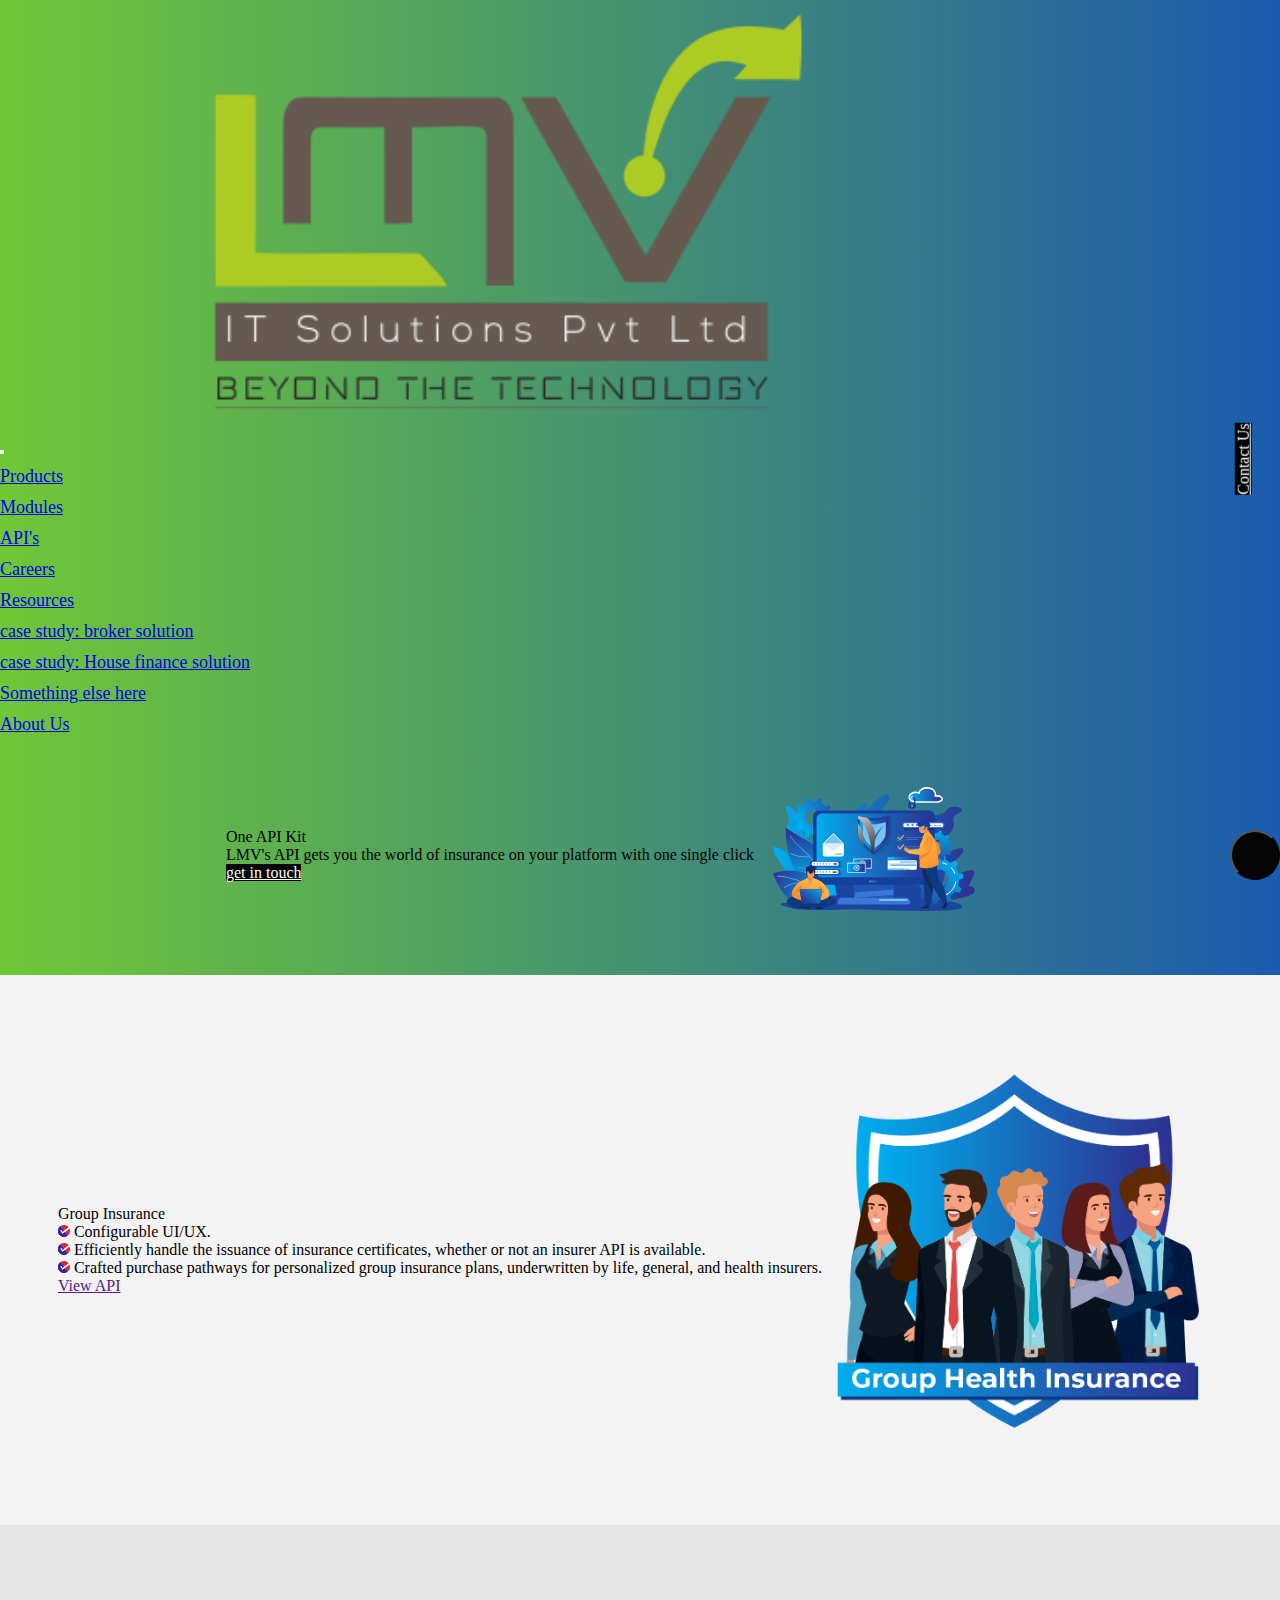
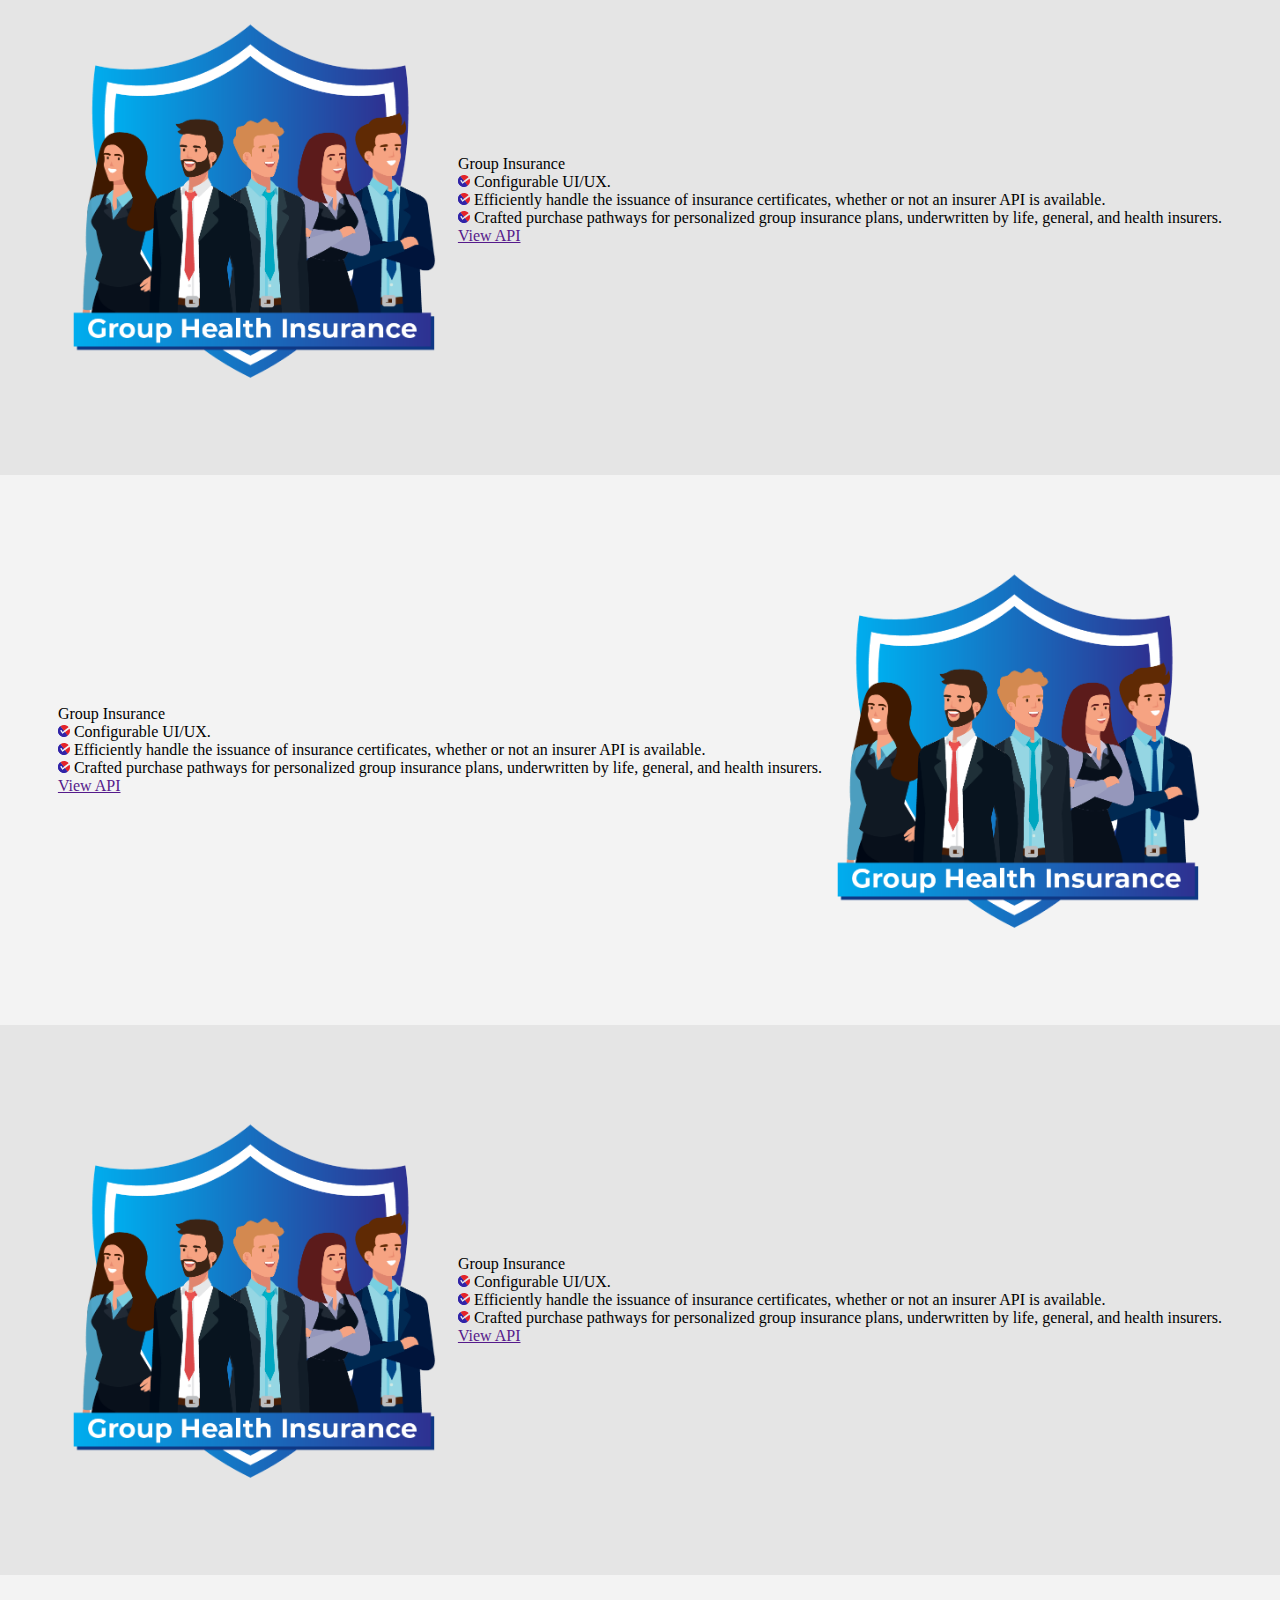
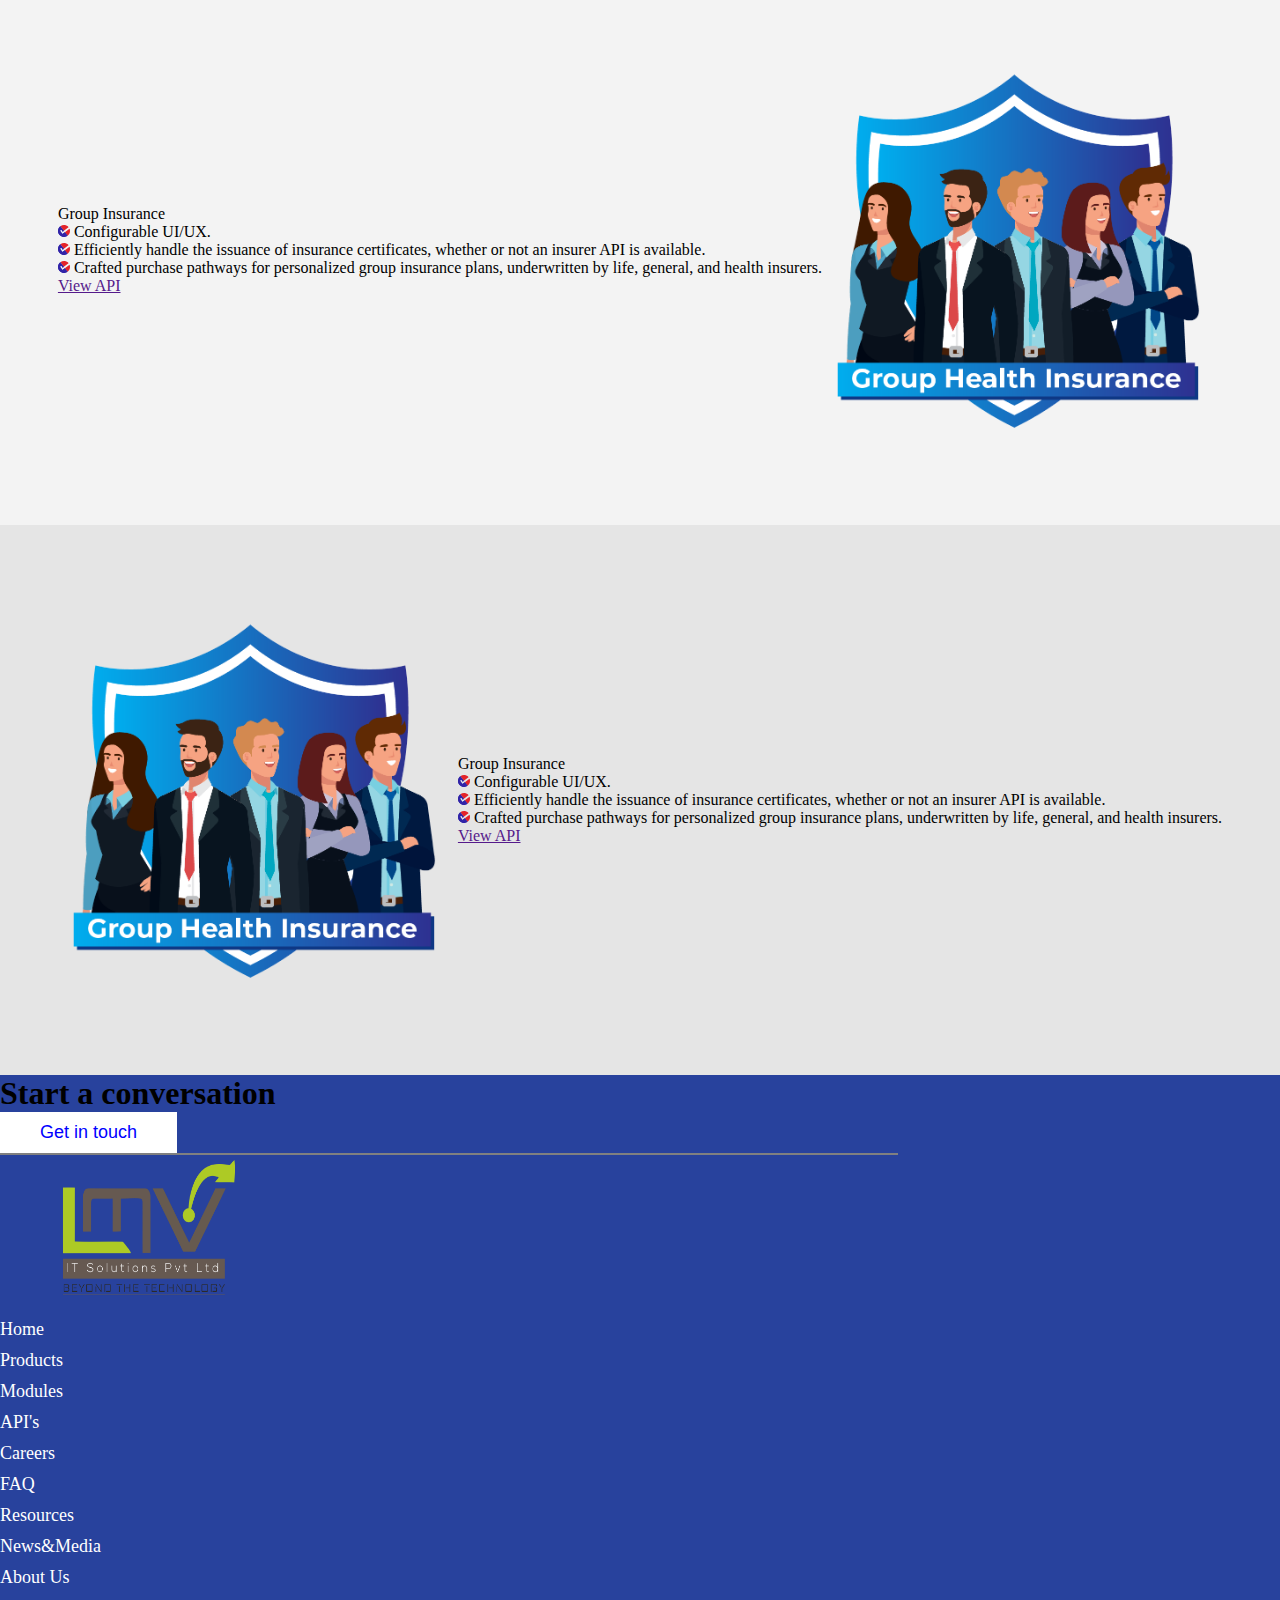
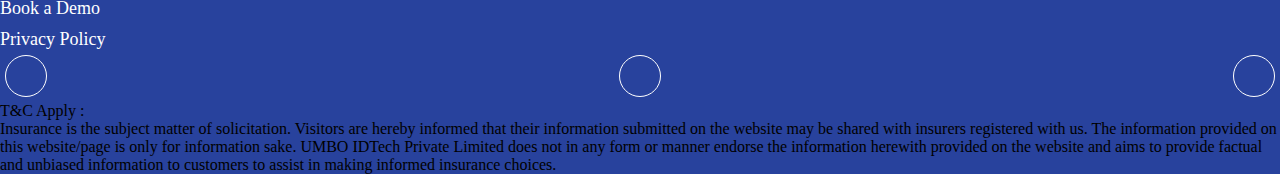
<file: api.html>
<!DOCTYPE html>
<html lang="en">
<head>
    <meta charset="UTF-8">
    <meta name="viewport" content="width=device-width, initial-scale=1.0">
    <title>lmv API's</title>
    <link rel="stylesheet" href="style.css" />
   
    <link
      rel="stylesheet"
      href="https://cdn.jsdelivr.net/npm/bootstrap-icons@1.10.2/font/bootstrap-icons.css"
      integrity="sha384-b6lVK+yci+bfDmaY1u0zE8YYJt0TZxLEAFyYSLHId4xoVvsrQu3INevFKo+Xir8e"
      crossorigin="anonymous"
    />
    <link href="https://cdn.jsdelivr.net/npm/bootstrap@5.0.2/dist/css/bootstrap.min.css" rel="stylesheet" integrity="sha384-EVSTQN3/azprG1Anm3QDgpJLIm9Nao0Yz1ztcQTwFspd3yD65VohhpuuCOmLASjC" crossorigin="anonymous">
</head>
<body>
<div class="API" id="api">

<div class="container-fluid " id="">
    <div class="container">
    <nav class="navbar navbar-expand-lg  navbar-light ">

      <a class="navbar-brand col-2 bg-light " href="./index.html"
        ><img src="lmvit.png (1).png" alt="lmv.logo" class="img-fluid w-100"
      /></a>
      <button
        class="navbar-toggler"
        type="button"
        data-bs-toggle="collapse"
        data-bs-target="#collapsibleNavbar"
      >
        <span class="navbar-toggler-icon"></span>
      </button>
      <div class="collapse navbar-collapse justify-content-end  " id="collapsibleNavbar">
        <ul class="navbar-nav col-8  ">
          <li class="nav-item ">
            <a class="nav-link " href="./p.html" target="_blank">Products</a>
          </li>
          
          <li class="nav-item">
            <a class="nav-link" href="./modules.html" target="_blank">Modules

            </a>
          </li>
          
            
          
          <li class="nav-item">
            <a class="nav-link" href="./api.html">API's</a>
          </li>
          <li class="nav-item ">
            <a class="nav-link" href="./career.html">Careers</a>
          </li>
        
          <li class="nav-item dropdown">
            <a class="nav-link dropdown-toggle" href="#" id="navbarDropdown" role="button" data-bs-toggle="dropdown" aria-expanded="false">
              Resources
            </a>
            <ul class="dropdown-menu" aria-labelledby="navbarDropdown">
              <li><a class="dropdown-item" href="./brokersol.html">case study: broker solution</a></li>
              <li><a class="dropdown-item" href="./housefinance.html">case study: House finance solution</a></li>
             
              <li><a class="dropdown-item" href="#">Something else here</a></li>
            </ul>
          </li>
            <li class="nav-item">
              <a class="nav-link" href="./aboutus.html">About Us</a>
            </li>
            
            
      </ul>

    
  </nav>

  




  <div class="row justify-content-center align-items-center ">
    <div class="col-lg-6  text-left  my-auto p-2">
      <div class="heading fs-3 text-dark  fw-bold">One API Kit
     </div>
        
        <p class="fs-5 mt-2  text-light ">LMV's API gets you the world of insurance on your platform with one single click</p>
        <div class="custom-button text-center mb-3 ">
          <a class="btn  rounded-pill text-center fs-4" href="./touch.html" role="button">get in touch</a>
        </div>
        
  
    </div>
  
    <div class="col-lg-6 d-flex justify-content-center align-items-center p-2">
  <img src="Abiraksha Web 1-05.svg"   alt="" class="img-fluid" >
  
    </div>
  
  </div>



</div>


</div>

<div class="contact-button text-center ">
    <a class="btn  rounded-pill text-center fs-5" id="show-contact-form" href="#contact-form" role="button">Contact Us</a>
  </div>
    <div class="contact-form-container">
        <div id="contact-form">
           
            <form id="contact">
                <label for="name">Name:</label>
                <input type="text" id="name" name="name" required>
  
                <label for="email">Email:</label>
                <input type="email" id="email" name="email" required>
  
                <label for="message">Message:</label>
                <textarea id="message" name="message" rows="4" required></textarea><br>
  
                <button type="submit">Submit</button><br>
                <p>we will get back to you in 1-2 days</p>
            </form>
        </div>
    </div>
  
  
    <button id="goToTopButton" class="btn btn-light">
      <i class="bi bi-arrow-up"></i>
    </button>
  <div class="container-fluid-api " id="page2">
  
    
    <div class="row-1 p-3 d-flex " >
      <div class="col-sm-12 col-md-6 col-lg-6 text-left   my-auto  ">
        <div class="heading fs-3 text-primary text-center  fw-bold">Group Insurance 
       </div>
          
          <p class="fs-5 mt-2  text-dark "> <span><svg xmlns="http://www.w3.org/2000/svg" width="12" height="12" viewBox="0 0 12 12" fill="none"><g clip-path="url(#clip0_1218_72)"><path d="M4.41718 9.00608L2.41767 6.24326C2.35099 6.15496 2.30259 6.05423 2.27532 5.947C2.24805 5.83976 2.24246 5.72817 2.25886 5.61875C2.27527 5.50932 2.31334 5.40428 2.37085 5.30975C2.42837 5.21523 2.50417 5.13314 2.59381 5.06828C2.68345 5.00342 2.78513 4.95708 2.89291 4.93201C3.00068 4.90695 3.11237 4.90365 3.22143 4.9223C3.3305 4.94094 3.43475 4.98114 3.52807 5.04058C3.6214 5.10002 3.70193 5.17749 3.76494 5.26845L4.76647 6.65195L5.86424 5.8203L2.40342 1.19995C1.12981 2.1539 0.287327 3.5747 0.0612919 5.14982C-0.164743 6.72493 0.244191 8.32531 1.19814 9.59892C2.15208 10.8725 3.57289 11.715 5.14801 11.941C6.72312 12.1671 8.32352 11.7582 9.59713 10.8042L6.86459 7.15153L4.41718 9.00608Z" fill="#3124A8"></path><path d="M10.4817 2.3102C10.5345 2.27075 10.5917 2.23747 10.6521 2.211C9.67396 1.00991 8.26913 0.23368 6.73167 0.0447916C5.19421 -0.144097 3.64328 0.268996 2.40344 1.19758L5.86426 5.81793L10.4817 2.3102Z" fill="#E42329"></path><path d="M11.5081 3.61768C11.501 3.62362 11.4951 3.62956 11.4879 3.6349L6.86163 7.1492L9.59417 10.8019C10.6744 9.9939 11.4508 8.84548 11.7981 7.54199C12.1453 6.23849 12.0432 4.85598 11.5081 3.61768Z" fill="#E42329"></path><path d="M4.41718 9.00608L2.41767 6.24326C2.35099 6.15496 2.30259 6.05423 2.27532 5.947C2.24805 5.83976 2.24246 5.72817 2.25886 5.61875C2.27527 5.50932 2.31334 5.40428 2.37085 5.30975C2.42837 5.21523 2.50417 5.13314 2.59381 5.06828C2.68345 5.00342 2.78513 4.95708 2.89291 4.93201C3.00068 4.90695 3.11237 4.90365 3.22143 4.9223C3.3305 4.94094 3.43475 4.98114 3.52807 5.04058C3.6214 5.10002 3.70193 5.17749 3.76494 5.26845L4.76647 6.65195L5.86424 5.8203L2.40342 1.19995C1.12981 2.1539 0.287327 3.5747 0.0612919 5.14982C-0.164743 6.72493 0.244191 8.32531 1.19814 9.59892C2.15208 10.8725 3.57289 11.715 5.14801 11.941C6.72312 12.1671 8.32352 11.7582 9.59713 10.8042L6.86459 7.15153L4.41718 9.00608Z" fill="#3124A8"></path></g><defs><clipPath id="clip0_1218_72"><rect width="12" height="12" fill="white"></rect></clipPath></defs></svg></span> Configurable UI/UX.</p>
          <p class="fs-5 mt-2  text-dark "><span><svg xmlns="http://www.w3.org/2000/svg" width="12" height="12" viewBox="0 0 12 12" fill="none"><g clip-path="url(#clip0_1218_72)"><path d="M4.41718 9.00608L2.41767 6.24326C2.35099 6.15496 2.30259 6.05423 2.27532 5.947C2.24805 5.83976 2.24246 5.72817 2.25886 5.61875C2.27527 5.50932 2.31334 5.40428 2.37085 5.30975C2.42837 5.21523 2.50417 5.13314 2.59381 5.06828C2.68345 5.00342 2.78513 4.95708 2.89291 4.93201C3.00068 4.90695 3.11237 4.90365 3.22143 4.9223C3.3305 4.94094 3.43475 4.98114 3.52807 5.04058C3.6214 5.10002 3.70193 5.17749 3.76494 5.26845L4.76647 6.65195L5.86424 5.8203L2.40342 1.19995C1.12981 2.1539 0.287327 3.5747 0.0612919 5.14982C-0.164743 6.72493 0.244191 8.32531 1.19814 9.59892C2.15208 10.8725 3.57289 11.715 5.14801 11.941C6.72312 12.1671 8.32352 11.7582 9.59713 10.8042L6.86459 7.15153L4.41718 9.00608Z" fill="#3124A8"></path><path d="M10.4817 2.3102C10.5345 2.27075 10.5917 2.23747 10.6521 2.211C9.67396 1.00991 8.26913 0.23368 6.73167 0.0447916C5.19421 -0.144097 3.64328 0.268996 2.40344 1.19758L5.86426 5.81793L10.4817 2.3102Z" fill="#E42329"></path><path d="M11.5081 3.61768C11.501 3.62362 11.4951 3.62956 11.4879 3.6349L6.86163 7.1492L9.59417 10.8019C10.6744 9.9939 11.4508 8.84548 11.7981 7.54199C12.1453 6.23849 12.0432 4.85598 11.5081 3.61768Z" fill="#E42329"></path><path d="M4.41718 9.00608L2.41767 6.24326C2.35099 6.15496 2.30259 6.05423 2.27532 5.947C2.24805 5.83976 2.24246 5.72817 2.25886 5.61875C2.27527 5.50932 2.31334 5.40428 2.37085 5.30975C2.42837 5.21523 2.50417 5.13314 2.59381 5.06828C2.68345 5.00342 2.78513 4.95708 2.89291 4.93201C3.00068 4.90695 3.11237 4.90365 3.22143 4.9223C3.3305 4.94094 3.43475 4.98114 3.52807 5.04058C3.6214 5.10002 3.70193 5.17749 3.76494 5.26845L4.76647 6.65195L5.86424 5.8203L2.40342 1.19995C1.12981 2.1539 0.287327 3.5747 0.0612919 5.14982C-0.164743 6.72493 0.244191 8.32531 1.19814 9.59892C2.15208 10.8725 3.57289 11.715 5.14801 11.941C6.72312 12.1671 8.32352 11.7582 9.59713 10.8042L6.86459 7.15153L4.41718 9.00608Z" fill="#3124A8"></path></g><defs><clipPath id="clip0_1218_72"><rect width="12" height="12" fill="white"></rect></clipPath></defs></svg></span>	Efficiently handle the issuance of insurance certificates, whether or not an insurer API is available.</p>
          <p class="fs-5 mt-2  text-dark "> <span><svg xmlns="http://www.w3.org/2000/svg" width="12" height="12" viewBox="0 0 12 12" fill="none"><g clip-path="url(#clip0_1218_72)"><path d="M4.41718 9.00608L2.41767 6.24326C2.35099 6.15496 2.30259 6.05423 2.27532 5.947C2.24805 5.83976 2.24246 5.72817 2.25886 5.61875C2.27527 5.50932 2.31334 5.40428 2.37085 5.30975C2.42837 5.21523 2.50417 5.13314 2.59381 5.06828C2.68345 5.00342 2.78513 4.95708 2.89291 4.93201C3.00068 4.90695 3.11237 4.90365 3.22143 4.9223C3.3305 4.94094 3.43475 4.98114 3.52807 5.04058C3.6214 5.10002 3.70193 5.17749 3.76494 5.26845L4.76647 6.65195L5.86424 5.8203L2.40342 1.19995C1.12981 2.1539 0.287327 3.5747 0.0612919 5.14982C-0.164743 6.72493 0.244191 8.32531 1.19814 9.59892C2.15208 10.8725 3.57289 11.715 5.14801 11.941C6.72312 12.1671 8.32352 11.7582 9.59713 10.8042L6.86459 7.15153L4.41718 9.00608Z" fill="#3124A8"></path><path d="M10.4817 2.3102C10.5345 2.27075 10.5917 2.23747 10.6521 2.211C9.67396 1.00991 8.26913 0.23368 6.73167 0.0447916C5.19421 -0.144097 3.64328 0.268996 2.40344 1.19758L5.86426 5.81793L10.4817 2.3102Z" fill="#E42329"></path><path d="M11.5081 3.61768C11.501 3.62362 11.4951 3.62956 11.4879 3.6349L6.86163 7.1492L9.59417 10.8019C10.6744 9.9939 11.4508 8.84548 11.7981 7.54199C12.1453 6.23849 12.0432 4.85598 11.5081 3.61768Z" fill="#E42329"></path><path d="M4.41718 9.00608L2.41767 6.24326C2.35099 6.15496 2.30259 6.05423 2.27532 5.947C2.24805 5.83976 2.24246 5.72817 2.25886 5.61875C2.27527 5.50932 2.31334 5.40428 2.37085 5.30975C2.42837 5.21523 2.50417 5.13314 2.59381 5.06828C2.68345 5.00342 2.78513 4.95708 2.89291 4.93201C3.00068 4.90695 3.11237 4.90365 3.22143 4.9223C3.3305 4.94094 3.43475 4.98114 3.52807 5.04058C3.6214 5.10002 3.70193 5.17749 3.76494 5.26845L4.76647 6.65195L5.86424 5.8203L2.40342 1.19995C1.12981 2.1539 0.287327 3.5747 0.0612919 5.14982C-0.164743 6.72493 0.244191 8.32531 1.19814 9.59892C2.15208 10.8725 3.57289 11.715 5.14801 11.941C6.72312 12.1671 8.32352 11.7582 9.59713 10.8042L6.86459 7.15153L4.41718 9.00608Z" fill="#3124A8"></path></g><defs><clipPath id="clip0_1218_72"><rect width="12" height="12" fill="white"></rect></clipPath></defs></svg></span>	Crafted purchase pathways for personalized group insurance plans, underwritten by life, general, and health insurers.</p>
    
          
          <div class=" text-center mb-3 ">
            <a class="btn btn-danger rounded-pill text-center fs-4" href="" role="button">View API</a>
          </div>
      </div>
    
      <div class="col-sm-12 col-md-6 col-lg-6 d-flex justify-content-center  align-items-center ">
    <img src="Group Health Insurance-01.png" width="400px" height="auto"  class="img-fluid" alt="">
    
      </div>
    
    </div>


    <div class="row-2 p-3 d-flex " >
        <div class="col-sm-12 col-md-6 col-lg-6 d-flex justify-content-center  align-items-center ">
            <img src="Group Health Insurance-01.png" width="400px" height="auto"  class="img-fluid" alt="">
            
              </div>
        <div class="col-sm-12 col-md-6 col-lg-6 text-left   my-auto  ">
          <div class="heading fs-3 text-primary text-center  fw-bold">Group Insurance 
         </div>
            
            <p class="fs-5 mt-2  text-dark "> <span><svg xmlns="http://www.w3.org/2000/svg" width="12" height="12" viewBox="0 0 12 12" fill="none"><g clip-path="url(#clip0_1218_72)"><path d="M4.41718 9.00608L2.41767 6.24326C2.35099 6.15496 2.30259 6.05423 2.27532 5.947C2.24805 5.83976 2.24246 5.72817 2.25886 5.61875C2.27527 5.50932 2.31334 5.40428 2.37085 5.30975C2.42837 5.21523 2.50417 5.13314 2.59381 5.06828C2.68345 5.00342 2.78513 4.95708 2.89291 4.93201C3.00068 4.90695 3.11237 4.90365 3.22143 4.9223C3.3305 4.94094 3.43475 4.98114 3.52807 5.04058C3.6214 5.10002 3.70193 5.17749 3.76494 5.26845L4.76647 6.65195L5.86424 5.8203L2.40342 1.19995C1.12981 2.1539 0.287327 3.5747 0.0612919 5.14982C-0.164743 6.72493 0.244191 8.32531 1.19814 9.59892C2.15208 10.8725 3.57289 11.715 5.14801 11.941C6.72312 12.1671 8.32352 11.7582 9.59713 10.8042L6.86459 7.15153L4.41718 9.00608Z" fill="#3124A8"></path><path d="M10.4817 2.3102C10.5345 2.27075 10.5917 2.23747 10.6521 2.211C9.67396 1.00991 8.26913 0.23368 6.73167 0.0447916C5.19421 -0.144097 3.64328 0.268996 2.40344 1.19758L5.86426 5.81793L10.4817 2.3102Z" fill="#E42329"></path><path d="M11.5081 3.61768C11.501 3.62362 11.4951 3.62956 11.4879 3.6349L6.86163 7.1492L9.59417 10.8019C10.6744 9.9939 11.4508 8.84548 11.7981 7.54199C12.1453 6.23849 12.0432 4.85598 11.5081 3.61768Z" fill="#E42329"></path><path d="M4.41718 9.00608L2.41767 6.24326C2.35099 6.15496 2.30259 6.05423 2.27532 5.947C2.24805 5.83976 2.24246 5.72817 2.25886 5.61875C2.27527 5.50932 2.31334 5.40428 2.37085 5.30975C2.42837 5.21523 2.50417 5.13314 2.59381 5.06828C2.68345 5.00342 2.78513 4.95708 2.89291 4.93201C3.00068 4.90695 3.11237 4.90365 3.22143 4.9223C3.3305 4.94094 3.43475 4.98114 3.52807 5.04058C3.6214 5.10002 3.70193 5.17749 3.76494 5.26845L4.76647 6.65195L5.86424 5.8203L2.40342 1.19995C1.12981 2.1539 0.287327 3.5747 0.0612919 5.14982C-0.164743 6.72493 0.244191 8.32531 1.19814 9.59892C2.15208 10.8725 3.57289 11.715 5.14801 11.941C6.72312 12.1671 8.32352 11.7582 9.59713 10.8042L6.86459 7.15153L4.41718 9.00608Z" fill="#3124A8"></path></g><defs><clipPath id="clip0_1218_72"><rect width="12" height="12" fill="white"></rect></clipPath></defs></svg></span> Configurable UI/UX.</p>
            <p class="fs-5 mt-2  text-dark "><span><svg xmlns="http://www.w3.org/2000/svg" width="12" height="12" viewBox="0 0 12 12" fill="none"><g clip-path="url(#clip0_1218_72)"><path d="M4.41718 9.00608L2.41767 6.24326C2.35099 6.15496 2.30259 6.05423 2.27532 5.947C2.24805 5.83976 2.24246 5.72817 2.25886 5.61875C2.27527 5.50932 2.31334 5.40428 2.37085 5.30975C2.42837 5.21523 2.50417 5.13314 2.59381 5.06828C2.68345 5.00342 2.78513 4.95708 2.89291 4.93201C3.00068 4.90695 3.11237 4.90365 3.22143 4.9223C3.3305 4.94094 3.43475 4.98114 3.52807 5.04058C3.6214 5.10002 3.70193 5.17749 3.76494 5.26845L4.76647 6.65195L5.86424 5.8203L2.40342 1.19995C1.12981 2.1539 0.287327 3.5747 0.0612919 5.14982C-0.164743 6.72493 0.244191 8.32531 1.19814 9.59892C2.15208 10.8725 3.57289 11.715 5.14801 11.941C6.72312 12.1671 8.32352 11.7582 9.59713 10.8042L6.86459 7.15153L4.41718 9.00608Z" fill="#3124A8"></path><path d="M10.4817 2.3102C10.5345 2.27075 10.5917 2.23747 10.6521 2.211C9.67396 1.00991 8.26913 0.23368 6.73167 0.0447916C5.19421 -0.144097 3.64328 0.268996 2.40344 1.19758L5.86426 5.81793L10.4817 2.3102Z" fill="#E42329"></path><path d="M11.5081 3.61768C11.501 3.62362 11.4951 3.62956 11.4879 3.6349L6.86163 7.1492L9.59417 10.8019C10.6744 9.9939 11.4508 8.84548 11.7981 7.54199C12.1453 6.23849 12.0432 4.85598 11.5081 3.61768Z" fill="#E42329"></path><path d="M4.41718 9.00608L2.41767 6.24326C2.35099 6.15496 2.30259 6.05423 2.27532 5.947C2.24805 5.83976 2.24246 5.72817 2.25886 5.61875C2.27527 5.50932 2.31334 5.40428 2.37085 5.30975C2.42837 5.21523 2.50417 5.13314 2.59381 5.06828C2.68345 5.00342 2.78513 4.95708 2.89291 4.93201C3.00068 4.90695 3.11237 4.90365 3.22143 4.9223C3.3305 4.94094 3.43475 4.98114 3.52807 5.04058C3.6214 5.10002 3.70193 5.17749 3.76494 5.26845L4.76647 6.65195L5.86424 5.8203L2.40342 1.19995C1.12981 2.1539 0.287327 3.5747 0.0612919 5.14982C-0.164743 6.72493 0.244191 8.32531 1.19814 9.59892C2.15208 10.8725 3.57289 11.715 5.14801 11.941C6.72312 12.1671 8.32352 11.7582 9.59713 10.8042L6.86459 7.15153L4.41718 9.00608Z" fill="#3124A8"></path></g><defs><clipPath id="clip0_1218_72"><rect width="12" height="12" fill="white"></rect></clipPath></defs></svg></span>	Efficiently handle the issuance of insurance certificates, whether or not an insurer API is available.</p>
            <p class="fs-5 mt-2  text-dark "> <span><svg xmlns="http://www.w3.org/2000/svg" width="12" height="12" viewBox="0 0 12 12" fill="none"><g clip-path="url(#clip0_1218_72)"><path d="M4.41718 9.00608L2.41767 6.24326C2.35099 6.15496 2.30259 6.05423 2.27532 5.947C2.24805 5.83976 2.24246 5.72817 2.25886 5.61875C2.27527 5.50932 2.31334 5.40428 2.37085 5.30975C2.42837 5.21523 2.50417 5.13314 2.59381 5.06828C2.68345 5.00342 2.78513 4.95708 2.89291 4.93201C3.00068 4.90695 3.11237 4.90365 3.22143 4.9223C3.3305 4.94094 3.43475 4.98114 3.52807 5.04058C3.6214 5.10002 3.70193 5.17749 3.76494 5.26845L4.76647 6.65195L5.86424 5.8203L2.40342 1.19995C1.12981 2.1539 0.287327 3.5747 0.0612919 5.14982C-0.164743 6.72493 0.244191 8.32531 1.19814 9.59892C2.15208 10.8725 3.57289 11.715 5.14801 11.941C6.72312 12.1671 8.32352 11.7582 9.59713 10.8042L6.86459 7.15153L4.41718 9.00608Z" fill="#3124A8"></path><path d="M10.4817 2.3102C10.5345 2.27075 10.5917 2.23747 10.6521 2.211C9.67396 1.00991 8.26913 0.23368 6.73167 0.0447916C5.19421 -0.144097 3.64328 0.268996 2.40344 1.19758L5.86426 5.81793L10.4817 2.3102Z" fill="#E42329"></path><path d="M11.5081 3.61768C11.501 3.62362 11.4951 3.62956 11.4879 3.6349L6.86163 7.1492L9.59417 10.8019C10.6744 9.9939 11.4508 8.84548 11.7981 7.54199C12.1453 6.23849 12.0432 4.85598 11.5081 3.61768Z" fill="#E42329"></path><path d="M4.41718 9.00608L2.41767 6.24326C2.35099 6.15496 2.30259 6.05423 2.27532 5.947C2.24805 5.83976 2.24246 5.72817 2.25886 5.61875C2.27527 5.50932 2.31334 5.40428 2.37085 5.30975C2.42837 5.21523 2.50417 5.13314 2.59381 5.06828C2.68345 5.00342 2.78513 4.95708 2.89291 4.93201C3.00068 4.90695 3.11237 4.90365 3.22143 4.9223C3.3305 4.94094 3.43475 4.98114 3.52807 5.04058C3.6214 5.10002 3.70193 5.17749 3.76494 5.26845L4.76647 6.65195L5.86424 5.8203L2.40342 1.19995C1.12981 2.1539 0.287327 3.5747 0.0612919 5.14982C-0.164743 6.72493 0.244191 8.32531 1.19814 9.59892C2.15208 10.8725 3.57289 11.715 5.14801 11.941C6.72312 12.1671 8.32352 11.7582 9.59713 10.8042L6.86459 7.15153L4.41718 9.00608Z" fill="#3124A8"></path></g><defs><clipPath id="clip0_1218_72"><rect width="12" height="12" fill="white"></rect></clipPath></defs></svg></span>	Crafted purchase pathways for personalized group insurance plans, underwritten by life, general, and health insurers.</p>
      
            
            <div class=" text-center mb-3 ">
              <a class="btn btn-danger rounded-pill text-center fs-4" href="" role="button">View API</a>
            </div>
        </div>
      
       
      
      </div>


      <div class="row-1 p-3 d-flex " >
        <div class="col-sm-12 col-md-6 col-lg-6 text-left   my-auto  ">
          <div class="heading fs-3 text-primary text-center  fw-bold">Group Insurance 
         </div>
            
            <p class="fs-5 mt-2  text-dark "> <span><svg xmlns="http://www.w3.org/2000/svg" width="12" height="12" viewBox="0 0 12 12" fill="none"><g clip-path="url(#clip0_1218_72)"><path d="M4.41718 9.00608L2.41767 6.24326C2.35099 6.15496 2.30259 6.05423 2.27532 5.947C2.24805 5.83976 2.24246 5.72817 2.25886 5.61875C2.27527 5.50932 2.31334 5.40428 2.37085 5.30975C2.42837 5.21523 2.50417 5.13314 2.59381 5.06828C2.68345 5.00342 2.78513 4.95708 2.89291 4.93201C3.00068 4.90695 3.11237 4.90365 3.22143 4.9223C3.3305 4.94094 3.43475 4.98114 3.52807 5.04058C3.6214 5.10002 3.70193 5.17749 3.76494 5.26845L4.76647 6.65195L5.86424 5.8203L2.40342 1.19995C1.12981 2.1539 0.287327 3.5747 0.0612919 5.14982C-0.164743 6.72493 0.244191 8.32531 1.19814 9.59892C2.15208 10.8725 3.57289 11.715 5.14801 11.941C6.72312 12.1671 8.32352 11.7582 9.59713 10.8042L6.86459 7.15153L4.41718 9.00608Z" fill="#3124A8"></path><path d="M10.4817 2.3102C10.5345 2.27075 10.5917 2.23747 10.6521 2.211C9.67396 1.00991 8.26913 0.23368 6.73167 0.0447916C5.19421 -0.144097 3.64328 0.268996 2.40344 1.19758L5.86426 5.81793L10.4817 2.3102Z" fill="#E42329"></path><path d="M11.5081 3.61768C11.501 3.62362 11.4951 3.62956 11.4879 3.6349L6.86163 7.1492L9.59417 10.8019C10.6744 9.9939 11.4508 8.84548 11.7981 7.54199C12.1453 6.23849 12.0432 4.85598 11.5081 3.61768Z" fill="#E42329"></path><path d="M4.41718 9.00608L2.41767 6.24326C2.35099 6.15496 2.30259 6.05423 2.27532 5.947C2.24805 5.83976 2.24246 5.72817 2.25886 5.61875C2.27527 5.50932 2.31334 5.40428 2.37085 5.30975C2.42837 5.21523 2.50417 5.13314 2.59381 5.06828C2.68345 5.00342 2.78513 4.95708 2.89291 4.93201C3.00068 4.90695 3.11237 4.90365 3.22143 4.9223C3.3305 4.94094 3.43475 4.98114 3.52807 5.04058C3.6214 5.10002 3.70193 5.17749 3.76494 5.26845L4.76647 6.65195L5.86424 5.8203L2.40342 1.19995C1.12981 2.1539 0.287327 3.5747 0.0612919 5.14982C-0.164743 6.72493 0.244191 8.32531 1.19814 9.59892C2.15208 10.8725 3.57289 11.715 5.14801 11.941C6.72312 12.1671 8.32352 11.7582 9.59713 10.8042L6.86459 7.15153L4.41718 9.00608Z" fill="#3124A8"></path></g><defs><clipPath id="clip0_1218_72"><rect width="12" height="12" fill="white"></rect></clipPath></defs></svg></span> Configurable UI/UX.</p>
            <p class="fs-5 mt-2  text-dark "><span><svg xmlns="http://www.w3.org/2000/svg" width="12" height="12" viewBox="0 0 12 12" fill="none"><g clip-path="url(#clip0_1218_72)"><path d="M4.41718 9.00608L2.41767 6.24326C2.35099 6.15496 2.30259 6.05423 2.27532 5.947C2.24805 5.83976 2.24246 5.72817 2.25886 5.61875C2.27527 5.50932 2.31334 5.40428 2.37085 5.30975C2.42837 5.21523 2.50417 5.13314 2.59381 5.06828C2.68345 5.00342 2.78513 4.95708 2.89291 4.93201C3.00068 4.90695 3.11237 4.90365 3.22143 4.9223C3.3305 4.94094 3.43475 4.98114 3.52807 5.04058C3.6214 5.10002 3.70193 5.17749 3.76494 5.26845L4.76647 6.65195L5.86424 5.8203L2.40342 1.19995C1.12981 2.1539 0.287327 3.5747 0.0612919 5.14982C-0.164743 6.72493 0.244191 8.32531 1.19814 9.59892C2.15208 10.8725 3.57289 11.715 5.14801 11.941C6.72312 12.1671 8.32352 11.7582 9.59713 10.8042L6.86459 7.15153L4.41718 9.00608Z" fill="#3124A8"></path><path d="M10.4817 2.3102C10.5345 2.27075 10.5917 2.23747 10.6521 2.211C9.67396 1.00991 8.26913 0.23368 6.73167 0.0447916C5.19421 -0.144097 3.64328 0.268996 2.40344 1.19758L5.86426 5.81793L10.4817 2.3102Z" fill="#E42329"></path><path d="M11.5081 3.61768C11.501 3.62362 11.4951 3.62956 11.4879 3.6349L6.86163 7.1492L9.59417 10.8019C10.6744 9.9939 11.4508 8.84548 11.7981 7.54199C12.1453 6.23849 12.0432 4.85598 11.5081 3.61768Z" fill="#E42329"></path><path d="M4.41718 9.00608L2.41767 6.24326C2.35099 6.15496 2.30259 6.05423 2.27532 5.947C2.24805 5.83976 2.24246 5.72817 2.25886 5.61875C2.27527 5.50932 2.31334 5.40428 2.37085 5.30975C2.42837 5.21523 2.50417 5.13314 2.59381 5.06828C2.68345 5.00342 2.78513 4.95708 2.89291 4.93201C3.00068 4.90695 3.11237 4.90365 3.22143 4.9223C3.3305 4.94094 3.43475 4.98114 3.52807 5.04058C3.6214 5.10002 3.70193 5.17749 3.76494 5.26845L4.76647 6.65195L5.86424 5.8203L2.40342 1.19995C1.12981 2.1539 0.287327 3.5747 0.0612919 5.14982C-0.164743 6.72493 0.244191 8.32531 1.19814 9.59892C2.15208 10.8725 3.57289 11.715 5.14801 11.941C6.72312 12.1671 8.32352 11.7582 9.59713 10.8042L6.86459 7.15153L4.41718 9.00608Z" fill="#3124A8"></path></g><defs><clipPath id="clip0_1218_72"><rect width="12" height="12" fill="white"></rect></clipPath></defs></svg></span>	Efficiently handle the issuance of insurance certificates, whether or not an insurer API is available.</p>
            <p class="fs-5 mt-2  text-dark "> <span><svg xmlns="http://www.w3.org/2000/svg" width="12" height="12" viewBox="0 0 12 12" fill="none"><g clip-path="url(#clip0_1218_72)"><path d="M4.41718 9.00608L2.41767 6.24326C2.35099 6.15496 2.30259 6.05423 2.27532 5.947C2.24805 5.83976 2.24246 5.72817 2.25886 5.61875C2.27527 5.50932 2.31334 5.40428 2.37085 5.30975C2.42837 5.21523 2.50417 5.13314 2.59381 5.06828C2.68345 5.00342 2.78513 4.95708 2.89291 4.93201C3.00068 4.90695 3.11237 4.90365 3.22143 4.9223C3.3305 4.94094 3.43475 4.98114 3.52807 5.04058C3.6214 5.10002 3.70193 5.17749 3.76494 5.26845L4.76647 6.65195L5.86424 5.8203L2.40342 1.19995C1.12981 2.1539 0.287327 3.5747 0.0612919 5.14982C-0.164743 6.72493 0.244191 8.32531 1.19814 9.59892C2.15208 10.8725 3.57289 11.715 5.14801 11.941C6.72312 12.1671 8.32352 11.7582 9.59713 10.8042L6.86459 7.15153L4.41718 9.00608Z" fill="#3124A8"></path><path d="M10.4817 2.3102C10.5345 2.27075 10.5917 2.23747 10.6521 2.211C9.67396 1.00991 8.26913 0.23368 6.73167 0.0447916C5.19421 -0.144097 3.64328 0.268996 2.40344 1.19758L5.86426 5.81793L10.4817 2.3102Z" fill="#E42329"></path><path d="M11.5081 3.61768C11.501 3.62362 11.4951 3.62956 11.4879 3.6349L6.86163 7.1492L9.59417 10.8019C10.6744 9.9939 11.4508 8.84548 11.7981 7.54199C12.1453 6.23849 12.0432 4.85598 11.5081 3.61768Z" fill="#E42329"></path><path d="M4.41718 9.00608L2.41767 6.24326C2.35099 6.15496 2.30259 6.05423 2.27532 5.947C2.24805 5.83976 2.24246 5.72817 2.25886 5.61875C2.27527 5.50932 2.31334 5.40428 2.37085 5.30975C2.42837 5.21523 2.50417 5.13314 2.59381 5.06828C2.68345 5.00342 2.78513 4.95708 2.89291 4.93201C3.00068 4.90695 3.11237 4.90365 3.22143 4.9223C3.3305 4.94094 3.43475 4.98114 3.52807 5.04058C3.6214 5.10002 3.70193 5.17749 3.76494 5.26845L4.76647 6.65195L5.86424 5.8203L2.40342 1.19995C1.12981 2.1539 0.287327 3.5747 0.0612919 5.14982C-0.164743 6.72493 0.244191 8.32531 1.19814 9.59892C2.15208 10.8725 3.57289 11.715 5.14801 11.941C6.72312 12.1671 8.32352 11.7582 9.59713 10.8042L6.86459 7.15153L4.41718 9.00608Z" fill="#3124A8"></path></g><defs><clipPath id="clip0_1218_72"><rect width="12" height="12" fill="white"></rect></clipPath></defs></svg></span>	Crafted purchase pathways for personalized group insurance plans, underwritten by life, general, and health insurers.</p>
      
            
            <div class=" text-center mb-3 ">
              <a class="btn btn-danger rounded-pill text-center fs-4" href="" role="button">View API</a>
            </div>
        </div>
      
        <div class="col-sm-12 col-md-6 col-lg-6 d-flex justify-content-center  align-items-center ">
      <img src="Group Health Insurance-01.png" width="400px" height="auto"  class="img-fluid" alt="">
      
        </div>
      
      </div>


      <div class="row-2 p-3 d-flex " >
        
      
        <div class="col-sm-12 col-md-6 col-lg-6 d-flex justify-content-center  align-items-center ">
      <img src="Group Health Insurance-01.png" width="400px" height="auto"  class="img-fluid" alt="">
      
        </div>
        <div class="col-sm-12 col-md-6 col-lg-6 text-left   my-auto  ">
            <div class="heading fs-3 text-primary text-center  fw-bold">Group Insurance 
           </div>
              
              <p class="fs-5 mt-2  text-dark "> <span><svg xmlns="http://www.w3.org/2000/svg" width="12" height="12" viewBox="0 0 12 12" fill="none"><g clip-path="url(#clip0_1218_72)"><path d="M4.41718 9.00608L2.41767 6.24326C2.35099 6.15496 2.30259 6.05423 2.27532 5.947C2.24805 5.83976 2.24246 5.72817 2.25886 5.61875C2.27527 5.50932 2.31334 5.40428 2.37085 5.30975C2.42837 5.21523 2.50417 5.13314 2.59381 5.06828C2.68345 5.00342 2.78513 4.95708 2.89291 4.93201C3.00068 4.90695 3.11237 4.90365 3.22143 4.9223C3.3305 4.94094 3.43475 4.98114 3.52807 5.04058C3.6214 5.10002 3.70193 5.17749 3.76494 5.26845L4.76647 6.65195L5.86424 5.8203L2.40342 1.19995C1.12981 2.1539 0.287327 3.5747 0.0612919 5.14982C-0.164743 6.72493 0.244191 8.32531 1.19814 9.59892C2.15208 10.8725 3.57289 11.715 5.14801 11.941C6.72312 12.1671 8.32352 11.7582 9.59713 10.8042L6.86459 7.15153L4.41718 9.00608Z" fill="#3124A8"></path><path d="M10.4817 2.3102C10.5345 2.27075 10.5917 2.23747 10.6521 2.211C9.67396 1.00991 8.26913 0.23368 6.73167 0.0447916C5.19421 -0.144097 3.64328 0.268996 2.40344 1.19758L5.86426 5.81793L10.4817 2.3102Z" fill="#E42329"></path><path d="M11.5081 3.61768C11.501 3.62362 11.4951 3.62956 11.4879 3.6349L6.86163 7.1492L9.59417 10.8019C10.6744 9.9939 11.4508 8.84548 11.7981 7.54199C12.1453 6.23849 12.0432 4.85598 11.5081 3.61768Z" fill="#E42329"></path><path d="M4.41718 9.00608L2.41767 6.24326C2.35099 6.15496 2.30259 6.05423 2.27532 5.947C2.24805 5.83976 2.24246 5.72817 2.25886 5.61875C2.27527 5.50932 2.31334 5.40428 2.37085 5.30975C2.42837 5.21523 2.50417 5.13314 2.59381 5.06828C2.68345 5.00342 2.78513 4.95708 2.89291 4.93201C3.00068 4.90695 3.11237 4.90365 3.22143 4.9223C3.3305 4.94094 3.43475 4.98114 3.52807 5.04058C3.6214 5.10002 3.70193 5.17749 3.76494 5.26845L4.76647 6.65195L5.86424 5.8203L2.40342 1.19995C1.12981 2.1539 0.287327 3.5747 0.0612919 5.14982C-0.164743 6.72493 0.244191 8.32531 1.19814 9.59892C2.15208 10.8725 3.57289 11.715 5.14801 11.941C6.72312 12.1671 8.32352 11.7582 9.59713 10.8042L6.86459 7.15153L4.41718 9.00608Z" fill="#3124A8"></path></g><defs><clipPath id="clip0_1218_72"><rect width="12" height="12" fill="white"></rect></clipPath></defs></svg></span> Configurable UI/UX.</p>
              <p class="fs-5 mt-2  text-dark "><span><svg xmlns="http://www.w3.org/2000/svg" width="12" height="12" viewBox="0 0 12 12" fill="none"><g clip-path="url(#clip0_1218_72)"><path d="M4.41718 9.00608L2.41767 6.24326C2.35099 6.15496 2.30259 6.05423 2.27532 5.947C2.24805 5.83976 2.24246 5.72817 2.25886 5.61875C2.27527 5.50932 2.31334 5.40428 2.37085 5.30975C2.42837 5.21523 2.50417 5.13314 2.59381 5.06828C2.68345 5.00342 2.78513 4.95708 2.89291 4.93201C3.00068 4.90695 3.11237 4.90365 3.22143 4.9223C3.3305 4.94094 3.43475 4.98114 3.52807 5.04058C3.6214 5.10002 3.70193 5.17749 3.76494 5.26845L4.76647 6.65195L5.86424 5.8203L2.40342 1.19995C1.12981 2.1539 0.287327 3.5747 0.0612919 5.14982C-0.164743 6.72493 0.244191 8.32531 1.19814 9.59892C2.15208 10.8725 3.57289 11.715 5.14801 11.941C6.72312 12.1671 8.32352 11.7582 9.59713 10.8042L6.86459 7.15153L4.41718 9.00608Z" fill="#3124A8"></path><path d="M10.4817 2.3102C10.5345 2.27075 10.5917 2.23747 10.6521 2.211C9.67396 1.00991 8.26913 0.23368 6.73167 0.0447916C5.19421 -0.144097 3.64328 0.268996 2.40344 1.19758L5.86426 5.81793L10.4817 2.3102Z" fill="#E42329"></path><path d="M11.5081 3.61768C11.501 3.62362 11.4951 3.62956 11.4879 3.6349L6.86163 7.1492L9.59417 10.8019C10.6744 9.9939 11.4508 8.84548 11.7981 7.54199C12.1453 6.23849 12.0432 4.85598 11.5081 3.61768Z" fill="#E42329"></path><path d="M4.41718 9.00608L2.41767 6.24326C2.35099 6.15496 2.30259 6.05423 2.27532 5.947C2.24805 5.83976 2.24246 5.72817 2.25886 5.61875C2.27527 5.50932 2.31334 5.40428 2.37085 5.30975C2.42837 5.21523 2.50417 5.13314 2.59381 5.06828C2.68345 5.00342 2.78513 4.95708 2.89291 4.93201C3.00068 4.90695 3.11237 4.90365 3.22143 4.9223C3.3305 4.94094 3.43475 4.98114 3.52807 5.04058C3.6214 5.10002 3.70193 5.17749 3.76494 5.26845L4.76647 6.65195L5.86424 5.8203L2.40342 1.19995C1.12981 2.1539 0.287327 3.5747 0.0612919 5.14982C-0.164743 6.72493 0.244191 8.32531 1.19814 9.59892C2.15208 10.8725 3.57289 11.715 5.14801 11.941C6.72312 12.1671 8.32352 11.7582 9.59713 10.8042L6.86459 7.15153L4.41718 9.00608Z" fill="#3124A8"></path></g><defs><clipPath id="clip0_1218_72"><rect width="12" height="12" fill="white"></rect></clipPath></defs></svg></span>	Efficiently handle the issuance of insurance certificates, whether or not an insurer API is available.</p>
              <p class="fs-5 mt-2  text-dark "> <span><svg xmlns="http://www.w3.org/2000/svg" width="12" height="12" viewBox="0 0 12 12" fill="none"><g clip-path="url(#clip0_1218_72)"><path d="M4.41718 9.00608L2.41767 6.24326C2.35099 6.15496 2.30259 6.05423 2.27532 5.947C2.24805 5.83976 2.24246 5.72817 2.25886 5.61875C2.27527 5.50932 2.31334 5.40428 2.37085 5.30975C2.42837 5.21523 2.50417 5.13314 2.59381 5.06828C2.68345 5.00342 2.78513 4.95708 2.89291 4.93201C3.00068 4.90695 3.11237 4.90365 3.22143 4.9223C3.3305 4.94094 3.43475 4.98114 3.52807 5.04058C3.6214 5.10002 3.70193 5.17749 3.76494 5.26845L4.76647 6.65195L5.86424 5.8203L2.40342 1.19995C1.12981 2.1539 0.287327 3.5747 0.0612919 5.14982C-0.164743 6.72493 0.244191 8.32531 1.19814 9.59892C2.15208 10.8725 3.57289 11.715 5.14801 11.941C6.72312 12.1671 8.32352 11.7582 9.59713 10.8042L6.86459 7.15153L4.41718 9.00608Z" fill="#3124A8"></path><path d="M10.4817 2.3102C10.5345 2.27075 10.5917 2.23747 10.6521 2.211C9.67396 1.00991 8.26913 0.23368 6.73167 0.0447916C5.19421 -0.144097 3.64328 0.268996 2.40344 1.19758L5.86426 5.81793L10.4817 2.3102Z" fill="#E42329"></path><path d="M11.5081 3.61768C11.501 3.62362 11.4951 3.62956 11.4879 3.6349L6.86163 7.1492L9.59417 10.8019C10.6744 9.9939 11.4508 8.84548 11.7981 7.54199C12.1453 6.23849 12.0432 4.85598 11.5081 3.61768Z" fill="#E42329"></path><path d="M4.41718 9.00608L2.41767 6.24326C2.35099 6.15496 2.30259 6.05423 2.27532 5.947C2.24805 5.83976 2.24246 5.72817 2.25886 5.61875C2.27527 5.50932 2.31334 5.40428 2.37085 5.30975C2.42837 5.21523 2.50417 5.13314 2.59381 5.06828C2.68345 5.00342 2.78513 4.95708 2.89291 4.93201C3.00068 4.90695 3.11237 4.90365 3.22143 4.9223C3.3305 4.94094 3.43475 4.98114 3.52807 5.04058C3.6214 5.10002 3.70193 5.17749 3.76494 5.26845L4.76647 6.65195L5.86424 5.8203L2.40342 1.19995C1.12981 2.1539 0.287327 3.5747 0.0612919 5.14982C-0.164743 6.72493 0.244191 8.32531 1.19814 9.59892C2.15208 10.8725 3.57289 11.715 5.14801 11.941C6.72312 12.1671 8.32352 11.7582 9.59713 10.8042L6.86459 7.15153L4.41718 9.00608Z" fill="#3124A8"></path></g><defs><clipPath id="clip0_1218_72"><rect width="12" height="12" fill="white"></rect></clipPath></defs></svg></span>	Crafted purchase pathways for personalized group insurance plans, underwritten by life, general, and health insurers.</p>
        
              
              <div class=" text-center mb-3 ">
                <a class="btn btn-danger rounded-pill text-center fs-4" href="" role="button">View API</a>
              </div>
          </div>
      
      </div>


      <div class="row-1 p-3 d-flex " >
        <div class="col-sm-12 col-md-6 col-lg-6 text-left   my-auto  ">
          <div class="heading fs-3 text-primary text-center  fw-bold">Group Insurance 
         </div>
            
            <p class="fs-5 mt-2  text-dark "> <span><svg xmlns="http://www.w3.org/2000/svg" width="12" height="12" viewBox="0 0 12 12" fill="none"><g clip-path="url(#clip0_1218_72)"><path d="M4.41718 9.00608L2.41767 6.24326C2.35099 6.15496 2.30259 6.05423 2.27532 5.947C2.24805 5.83976 2.24246 5.72817 2.25886 5.61875C2.27527 5.50932 2.31334 5.40428 2.37085 5.30975C2.42837 5.21523 2.50417 5.13314 2.59381 5.06828C2.68345 5.00342 2.78513 4.95708 2.89291 4.93201C3.00068 4.90695 3.11237 4.90365 3.22143 4.9223C3.3305 4.94094 3.43475 4.98114 3.52807 5.04058C3.6214 5.10002 3.70193 5.17749 3.76494 5.26845L4.76647 6.65195L5.86424 5.8203L2.40342 1.19995C1.12981 2.1539 0.287327 3.5747 0.0612919 5.14982C-0.164743 6.72493 0.244191 8.32531 1.19814 9.59892C2.15208 10.8725 3.57289 11.715 5.14801 11.941C6.72312 12.1671 8.32352 11.7582 9.59713 10.8042L6.86459 7.15153L4.41718 9.00608Z" fill="#3124A8"></path><path d="M10.4817 2.3102C10.5345 2.27075 10.5917 2.23747 10.6521 2.211C9.67396 1.00991 8.26913 0.23368 6.73167 0.0447916C5.19421 -0.144097 3.64328 0.268996 2.40344 1.19758L5.86426 5.81793L10.4817 2.3102Z" fill="#E42329"></path><path d="M11.5081 3.61768C11.501 3.62362 11.4951 3.62956 11.4879 3.6349L6.86163 7.1492L9.59417 10.8019C10.6744 9.9939 11.4508 8.84548 11.7981 7.54199C12.1453 6.23849 12.0432 4.85598 11.5081 3.61768Z" fill="#E42329"></path><path d="M4.41718 9.00608L2.41767 6.24326C2.35099 6.15496 2.30259 6.05423 2.27532 5.947C2.24805 5.83976 2.24246 5.72817 2.25886 5.61875C2.27527 5.50932 2.31334 5.40428 2.37085 5.30975C2.42837 5.21523 2.50417 5.13314 2.59381 5.06828C2.68345 5.00342 2.78513 4.95708 2.89291 4.93201C3.00068 4.90695 3.11237 4.90365 3.22143 4.9223C3.3305 4.94094 3.43475 4.98114 3.52807 5.04058C3.6214 5.10002 3.70193 5.17749 3.76494 5.26845L4.76647 6.65195L5.86424 5.8203L2.40342 1.19995C1.12981 2.1539 0.287327 3.5747 0.0612919 5.14982C-0.164743 6.72493 0.244191 8.32531 1.19814 9.59892C2.15208 10.8725 3.57289 11.715 5.14801 11.941C6.72312 12.1671 8.32352 11.7582 9.59713 10.8042L6.86459 7.15153L4.41718 9.00608Z" fill="#3124A8"></path></g><defs><clipPath id="clip0_1218_72"><rect width="12" height="12" fill="white"></rect></clipPath></defs></svg></span> Configurable UI/UX.</p>
            <p class="fs-5 mt-2  text-dark "><span><svg xmlns="http://www.w3.org/2000/svg" width="12" height="12" viewBox="0 0 12 12" fill="none"><g clip-path="url(#clip0_1218_72)"><path d="M4.41718 9.00608L2.41767 6.24326C2.35099 6.15496 2.30259 6.05423 2.27532 5.947C2.24805 5.83976 2.24246 5.72817 2.25886 5.61875C2.27527 5.50932 2.31334 5.40428 2.37085 5.30975C2.42837 5.21523 2.50417 5.13314 2.59381 5.06828C2.68345 5.00342 2.78513 4.95708 2.89291 4.93201C3.00068 4.90695 3.11237 4.90365 3.22143 4.9223C3.3305 4.94094 3.43475 4.98114 3.52807 5.04058C3.6214 5.10002 3.70193 5.17749 3.76494 5.26845L4.76647 6.65195L5.86424 5.8203L2.40342 1.19995C1.12981 2.1539 0.287327 3.5747 0.0612919 5.14982C-0.164743 6.72493 0.244191 8.32531 1.19814 9.59892C2.15208 10.8725 3.57289 11.715 5.14801 11.941C6.72312 12.1671 8.32352 11.7582 9.59713 10.8042L6.86459 7.15153L4.41718 9.00608Z" fill="#3124A8"></path><path d="M10.4817 2.3102C10.5345 2.27075 10.5917 2.23747 10.6521 2.211C9.67396 1.00991 8.26913 0.23368 6.73167 0.0447916C5.19421 -0.144097 3.64328 0.268996 2.40344 1.19758L5.86426 5.81793L10.4817 2.3102Z" fill="#E42329"></path><path d="M11.5081 3.61768C11.501 3.62362 11.4951 3.62956 11.4879 3.6349L6.86163 7.1492L9.59417 10.8019C10.6744 9.9939 11.4508 8.84548 11.7981 7.54199C12.1453 6.23849 12.0432 4.85598 11.5081 3.61768Z" fill="#E42329"></path><path d="M4.41718 9.00608L2.41767 6.24326C2.35099 6.15496 2.30259 6.05423 2.27532 5.947C2.24805 5.83976 2.24246 5.72817 2.25886 5.61875C2.27527 5.50932 2.31334 5.40428 2.37085 5.30975C2.42837 5.21523 2.50417 5.13314 2.59381 5.06828C2.68345 5.00342 2.78513 4.95708 2.89291 4.93201C3.00068 4.90695 3.11237 4.90365 3.22143 4.9223C3.3305 4.94094 3.43475 4.98114 3.52807 5.04058C3.6214 5.10002 3.70193 5.17749 3.76494 5.26845L4.76647 6.65195L5.86424 5.8203L2.40342 1.19995C1.12981 2.1539 0.287327 3.5747 0.0612919 5.14982C-0.164743 6.72493 0.244191 8.32531 1.19814 9.59892C2.15208 10.8725 3.57289 11.715 5.14801 11.941C6.72312 12.1671 8.32352 11.7582 9.59713 10.8042L6.86459 7.15153L4.41718 9.00608Z" fill="#3124A8"></path></g><defs><clipPath id="clip0_1218_72"><rect width="12" height="12" fill="white"></rect></clipPath></defs></svg></span>	Efficiently handle the issuance of insurance certificates, whether or not an insurer API is available.</p>
            <p class="fs-5 mt-2  text-dark "> <span><svg xmlns="http://www.w3.org/2000/svg" width="12" height="12" viewBox="0 0 12 12" fill="none"><g clip-path="url(#clip0_1218_72)"><path d="M4.41718 9.00608L2.41767 6.24326C2.35099 6.15496 2.30259 6.05423 2.27532 5.947C2.24805 5.83976 2.24246 5.72817 2.25886 5.61875C2.27527 5.50932 2.31334 5.40428 2.37085 5.30975C2.42837 5.21523 2.50417 5.13314 2.59381 5.06828C2.68345 5.00342 2.78513 4.95708 2.89291 4.93201C3.00068 4.90695 3.11237 4.90365 3.22143 4.9223C3.3305 4.94094 3.43475 4.98114 3.52807 5.04058C3.6214 5.10002 3.70193 5.17749 3.76494 5.26845L4.76647 6.65195L5.86424 5.8203L2.40342 1.19995C1.12981 2.1539 0.287327 3.5747 0.0612919 5.14982C-0.164743 6.72493 0.244191 8.32531 1.19814 9.59892C2.15208 10.8725 3.57289 11.715 5.14801 11.941C6.72312 12.1671 8.32352 11.7582 9.59713 10.8042L6.86459 7.15153L4.41718 9.00608Z" fill="#3124A8"></path><path d="M10.4817 2.3102C10.5345 2.27075 10.5917 2.23747 10.6521 2.211C9.67396 1.00991 8.26913 0.23368 6.73167 0.0447916C5.19421 -0.144097 3.64328 0.268996 2.40344 1.19758L5.86426 5.81793L10.4817 2.3102Z" fill="#E42329"></path><path d="M11.5081 3.61768C11.501 3.62362 11.4951 3.62956 11.4879 3.6349L6.86163 7.1492L9.59417 10.8019C10.6744 9.9939 11.4508 8.84548 11.7981 7.54199C12.1453 6.23849 12.0432 4.85598 11.5081 3.61768Z" fill="#E42329"></path><path d="M4.41718 9.00608L2.41767 6.24326C2.35099 6.15496 2.30259 6.05423 2.27532 5.947C2.24805 5.83976 2.24246 5.72817 2.25886 5.61875C2.27527 5.50932 2.31334 5.40428 2.37085 5.30975C2.42837 5.21523 2.50417 5.13314 2.59381 5.06828C2.68345 5.00342 2.78513 4.95708 2.89291 4.93201C3.00068 4.90695 3.11237 4.90365 3.22143 4.9223C3.3305 4.94094 3.43475 4.98114 3.52807 5.04058C3.6214 5.10002 3.70193 5.17749 3.76494 5.26845L4.76647 6.65195L5.86424 5.8203L2.40342 1.19995C1.12981 2.1539 0.287327 3.5747 0.0612919 5.14982C-0.164743 6.72493 0.244191 8.32531 1.19814 9.59892C2.15208 10.8725 3.57289 11.715 5.14801 11.941C6.72312 12.1671 8.32352 11.7582 9.59713 10.8042L6.86459 7.15153L4.41718 9.00608Z" fill="#3124A8"></path></g><defs><clipPath id="clip0_1218_72"><rect width="12" height="12" fill="white"></rect></clipPath></defs></svg></span>	Crafted purchase pathways for personalized group insurance plans, underwritten by life, general, and health insurers.</p>
      
            
            <div class=" text-center mb-3 ">
              <a class="btn btn-danger rounded-pill text-center fs-4" href="" role="button">View API</a>
            </div>
        </div>
      
        <div class="col-sm-12 col-md-6 col-lg-6 d-flex justify-content-center  align-items-center ">
      <img src="Group Health Insurance-01.png" width="400px" height="auto"  class="img-fluid" alt="">
      
        </div>
      
      </div>


      <div class="row-2 p-3 d-flex " >
        <div class="col-sm-12 col-md-6 col-lg-6 d-flex justify-content-center  align-items-center ">
            <img src="Group Health Insurance-01.png" width="400px" height="auto"  class="img-fluid" alt="">
            
              </div>
        <div class="col-sm-12 col-md-6 col-lg-6 text-left   my-auto  ">
          <div class="heading fs-3 text-primary text-center  fw-bold">Group Insurance 
         </div>
            
            <p class="fs-5 mt-2  text-dark "> <span><svg xmlns="http://www.w3.org/2000/svg" width="12" height="12" viewBox="0 0 12 12" fill="none"><g clip-path="url(#clip0_1218_72)"><path d="M4.41718 9.00608L2.41767 6.24326C2.35099 6.15496 2.30259 6.05423 2.27532 5.947C2.24805 5.83976 2.24246 5.72817 2.25886 5.61875C2.27527 5.50932 2.31334 5.40428 2.37085 5.30975C2.42837 5.21523 2.50417 5.13314 2.59381 5.06828C2.68345 5.00342 2.78513 4.95708 2.89291 4.93201C3.00068 4.90695 3.11237 4.90365 3.22143 4.9223C3.3305 4.94094 3.43475 4.98114 3.52807 5.04058C3.6214 5.10002 3.70193 5.17749 3.76494 5.26845L4.76647 6.65195L5.86424 5.8203L2.40342 1.19995C1.12981 2.1539 0.287327 3.5747 0.0612919 5.14982C-0.164743 6.72493 0.244191 8.32531 1.19814 9.59892C2.15208 10.8725 3.57289 11.715 5.14801 11.941C6.72312 12.1671 8.32352 11.7582 9.59713 10.8042L6.86459 7.15153L4.41718 9.00608Z" fill="#3124A8"></path><path d="M10.4817 2.3102C10.5345 2.27075 10.5917 2.23747 10.6521 2.211C9.67396 1.00991 8.26913 0.23368 6.73167 0.0447916C5.19421 -0.144097 3.64328 0.268996 2.40344 1.19758L5.86426 5.81793L10.4817 2.3102Z" fill="#E42329"></path><path d="M11.5081 3.61768C11.501 3.62362 11.4951 3.62956 11.4879 3.6349L6.86163 7.1492L9.59417 10.8019C10.6744 9.9939 11.4508 8.84548 11.7981 7.54199C12.1453 6.23849 12.0432 4.85598 11.5081 3.61768Z" fill="#E42329"></path><path d="M4.41718 9.00608L2.41767 6.24326C2.35099 6.15496 2.30259 6.05423 2.27532 5.947C2.24805 5.83976 2.24246 5.72817 2.25886 5.61875C2.27527 5.50932 2.31334 5.40428 2.37085 5.30975C2.42837 5.21523 2.50417 5.13314 2.59381 5.06828C2.68345 5.00342 2.78513 4.95708 2.89291 4.93201C3.00068 4.90695 3.11237 4.90365 3.22143 4.9223C3.3305 4.94094 3.43475 4.98114 3.52807 5.04058C3.6214 5.10002 3.70193 5.17749 3.76494 5.26845L4.76647 6.65195L5.86424 5.8203L2.40342 1.19995C1.12981 2.1539 0.287327 3.5747 0.0612919 5.14982C-0.164743 6.72493 0.244191 8.32531 1.19814 9.59892C2.15208 10.8725 3.57289 11.715 5.14801 11.941C6.72312 12.1671 8.32352 11.7582 9.59713 10.8042L6.86459 7.15153L4.41718 9.00608Z" fill="#3124A8"></path></g><defs><clipPath id="clip0_1218_72"><rect width="12" height="12" fill="white"></rect></clipPath></defs></svg></span> Configurable UI/UX.</p>
            <p class="fs-5 mt-2  text-dark "><span><svg xmlns="http://www.w3.org/2000/svg" width="12" height="12" viewBox="0 0 12 12" fill="none"><g clip-path="url(#clip0_1218_72)"><path d="M4.41718 9.00608L2.41767 6.24326C2.35099 6.15496 2.30259 6.05423 2.27532 5.947C2.24805 5.83976 2.24246 5.72817 2.25886 5.61875C2.27527 5.50932 2.31334 5.40428 2.37085 5.30975C2.42837 5.21523 2.50417 5.13314 2.59381 5.06828C2.68345 5.00342 2.78513 4.95708 2.89291 4.93201C3.00068 4.90695 3.11237 4.90365 3.22143 4.9223C3.3305 4.94094 3.43475 4.98114 3.52807 5.04058C3.6214 5.10002 3.70193 5.17749 3.76494 5.26845L4.76647 6.65195L5.86424 5.8203L2.40342 1.19995C1.12981 2.1539 0.287327 3.5747 0.0612919 5.14982C-0.164743 6.72493 0.244191 8.32531 1.19814 9.59892C2.15208 10.8725 3.57289 11.715 5.14801 11.941C6.72312 12.1671 8.32352 11.7582 9.59713 10.8042L6.86459 7.15153L4.41718 9.00608Z" fill="#3124A8"></path><path d="M10.4817 2.3102C10.5345 2.27075 10.5917 2.23747 10.6521 2.211C9.67396 1.00991 8.26913 0.23368 6.73167 0.0447916C5.19421 -0.144097 3.64328 0.268996 2.40344 1.19758L5.86426 5.81793L10.4817 2.3102Z" fill="#E42329"></path><path d="M11.5081 3.61768C11.501 3.62362 11.4951 3.62956 11.4879 3.6349L6.86163 7.1492L9.59417 10.8019C10.6744 9.9939 11.4508 8.84548 11.7981 7.54199C12.1453 6.23849 12.0432 4.85598 11.5081 3.61768Z" fill="#E42329"></path><path d="M4.41718 9.00608L2.41767 6.24326C2.35099 6.15496 2.30259 6.05423 2.27532 5.947C2.24805 5.83976 2.24246 5.72817 2.25886 5.61875C2.27527 5.50932 2.31334 5.40428 2.37085 5.30975C2.42837 5.21523 2.50417 5.13314 2.59381 5.06828C2.68345 5.00342 2.78513 4.95708 2.89291 4.93201C3.00068 4.90695 3.11237 4.90365 3.22143 4.9223C3.3305 4.94094 3.43475 4.98114 3.52807 5.04058C3.6214 5.10002 3.70193 5.17749 3.76494 5.26845L4.76647 6.65195L5.86424 5.8203L2.40342 1.19995C1.12981 2.1539 0.287327 3.5747 0.0612919 5.14982C-0.164743 6.72493 0.244191 8.32531 1.19814 9.59892C2.15208 10.8725 3.57289 11.715 5.14801 11.941C6.72312 12.1671 8.32352 11.7582 9.59713 10.8042L6.86459 7.15153L4.41718 9.00608Z" fill="#3124A8"></path></g><defs><clipPath id="clip0_1218_72"><rect width="12" height="12" fill="white"></rect></clipPath></defs></svg></span>	Efficiently handle the issuance of insurance certificates, whether or not an insurer API is available.</p>
            <p class="fs-5 mt-2  text-dark "> <span><svg xmlns="http://www.w3.org/2000/svg" width="12" height="12" viewBox="0 0 12 12" fill="none"><g clip-path="url(#clip0_1218_72)"><path d="M4.41718 9.00608L2.41767 6.24326C2.35099 6.15496 2.30259 6.05423 2.27532 5.947C2.24805 5.83976 2.24246 5.72817 2.25886 5.61875C2.27527 5.50932 2.31334 5.40428 2.37085 5.30975C2.42837 5.21523 2.50417 5.13314 2.59381 5.06828C2.68345 5.00342 2.78513 4.95708 2.89291 4.93201C3.00068 4.90695 3.11237 4.90365 3.22143 4.9223C3.3305 4.94094 3.43475 4.98114 3.52807 5.04058C3.6214 5.10002 3.70193 5.17749 3.76494 5.26845L4.76647 6.65195L5.86424 5.8203L2.40342 1.19995C1.12981 2.1539 0.287327 3.5747 0.0612919 5.14982C-0.164743 6.72493 0.244191 8.32531 1.19814 9.59892C2.15208 10.8725 3.57289 11.715 5.14801 11.941C6.72312 12.1671 8.32352 11.7582 9.59713 10.8042L6.86459 7.15153L4.41718 9.00608Z" fill="#3124A8"></path><path d="M10.4817 2.3102C10.5345 2.27075 10.5917 2.23747 10.6521 2.211C9.67396 1.00991 8.26913 0.23368 6.73167 0.0447916C5.19421 -0.144097 3.64328 0.268996 2.40344 1.19758L5.86426 5.81793L10.4817 2.3102Z" fill="#E42329"></path><path d="M11.5081 3.61768C11.501 3.62362 11.4951 3.62956 11.4879 3.6349L6.86163 7.1492L9.59417 10.8019C10.6744 9.9939 11.4508 8.84548 11.7981 7.54199C12.1453 6.23849 12.0432 4.85598 11.5081 3.61768Z" fill="#E42329"></path><path d="M4.41718 9.00608L2.41767 6.24326C2.35099 6.15496 2.30259 6.05423 2.27532 5.947C2.24805 5.83976 2.24246 5.72817 2.25886 5.61875C2.27527 5.50932 2.31334 5.40428 2.37085 5.30975C2.42837 5.21523 2.50417 5.13314 2.59381 5.06828C2.68345 5.00342 2.78513 4.95708 2.89291 4.93201C3.00068 4.90695 3.11237 4.90365 3.22143 4.9223C3.3305 4.94094 3.43475 4.98114 3.52807 5.04058C3.6214 5.10002 3.70193 5.17749 3.76494 5.26845L4.76647 6.65195L5.86424 5.8203L2.40342 1.19995C1.12981 2.1539 0.287327 3.5747 0.0612919 5.14982C-0.164743 6.72493 0.244191 8.32531 1.19814 9.59892C2.15208 10.8725 3.57289 11.715 5.14801 11.941C6.72312 12.1671 8.32352 11.7582 9.59713 10.8042L6.86459 7.15153L4.41718 9.00608Z" fill="#3124A8"></path></g><defs><clipPath id="clip0_1218_72"><rect width="12" height="12" fill="white"></rect></clipPath></defs></svg></span>	Crafted purchase pathways for personalized group insurance plans, underwritten by life, general, and health insurers.</p>
      
            
            <div class=" text-center mb-3 ">
              <a class="btn btn-danger rounded-pill text-center fs-4" href="" role="button">View API</a>
            </div>
        </div>
      
       
      
      </div>







</div>



<footer class=" footer  " id="footer">
  

    <div class="row  mb-5 ">
      <div class="col-6 mt-5 mb-5 my-auto">
        <h1 class="heading text-center m-auto fs-1 fw-bolder text-light">Start a conversation </h1>
      </div>
      <div class="col-6 mt-5 mb-5 text-center my-auto">
        <a href="./touch.html"><button class="get-in-touch my-auto  " id="get-in-touch">Get in touch</button></a>
      </div>
    </div>
    
  
    <hr class="hr text-light mx-auto ">
  
  
    <div class="details mt-5 ">
      <div class="row mt-5">
        <div class="col-sm-2"></div>
       
        <div class="col-sm-2 d-flex align-items-center justify-content-center">
          <img src="lmvit.png (1).png" alt="" width="300px" height="150px" />
  
        </div>
        <div class="col-sm-2 d-flex align-items-center justify-content-center">
          <ul class="menu  ">
            <li  ><a  href="./index.html">Home</a></li>
            <li><a href="./p.html">Products</a></li>
            <li><a href="./modules.html">Modules</a></li>
            
            <li><a href="./api.html">API's</a></li>
            <li><a href="./career.html">Careers</a></li>
            <li><a href="">FAQ</a></li>
          </ul>
          
        </div>
        <div class="col-sm-2 d-flex align-items-center justify-content-center">
          <ul class="menu  ">
            <li  ><a  href="">Resources</a></li>
            <li><a href="">News&Media</a></li>
            <li><a href="./aboutus.html">About Us</a></li>
            
            <li><a href="">Book a Demo</a></li>
            <li><a href="">Privacy Policy</a></li>
            
          </ul>
          
        </div>
        <div class="col-sm-2 d-flex  justify-content-center align-items-center ">
          <ul class="sc-media ">
          
           <li> <a href="#" class="text-light">
            <i class="bi bi-twitter"></i>
            </a></li>
         
            <li> <a href="#" class="text-light">
              <i class="bi bi-instagram"></i>
            </a></li>
        
            <li> <a href="#" class=" text-light">
              <i class="bi bi-linkedin"></i>
            </a></li>
          </ul>
         
        </div>
        <div class="col-sm-2"></div>
      
      
      
      
      
          
     
       
          
       
      </div>
    </div>
  
  
  
    <div class="tc col-8 text-light mt-3 text-left mx-auto p-2">
      <p>
        T&C Apply :<br>
        Insurance is the subject matter of solicitation. Visitors are hereby informed that their information submitted on the website may be shared with insurers registered with us. 
        The information provided on this website/page is only for information sake. UMBO IDTech Private Limited does not in any form or manner endorse the information herewith provided on the website and aims to provide factual and unbiased information to customers to assist in making informed insurance choices.</p>
    </div>
  
  </footer>
  

  
</div>
  
  
  
  
  
  
  




  
<script src="https://cdn.jsdelivr.net/npm/@popperjs/core@2.9.2/dist/umd/popper.min.js" integrity="sha384-IQsoLXl5PILFhosVNubq5LC7Qb9DXgDA9i+tQ8Zj3iwWAwPtgFTxbJ8NT4GN1R8p" crossorigin="anonymous"></script>
<script src="https://cdn.jsdelivr.net/npm/bootstrap@5.0.2/dist/js/bootstrap.min.js" integrity="sha384-cVKIPhGWiC2Al4u+LWgxfKTRIcfu0JTxR+EQDz/bgldoEyl4H0zUF0QKbrJ0EcQF" crossorigin="anonymous"></script>



<script src="script.js"></script>

</body>
</html>
</file>
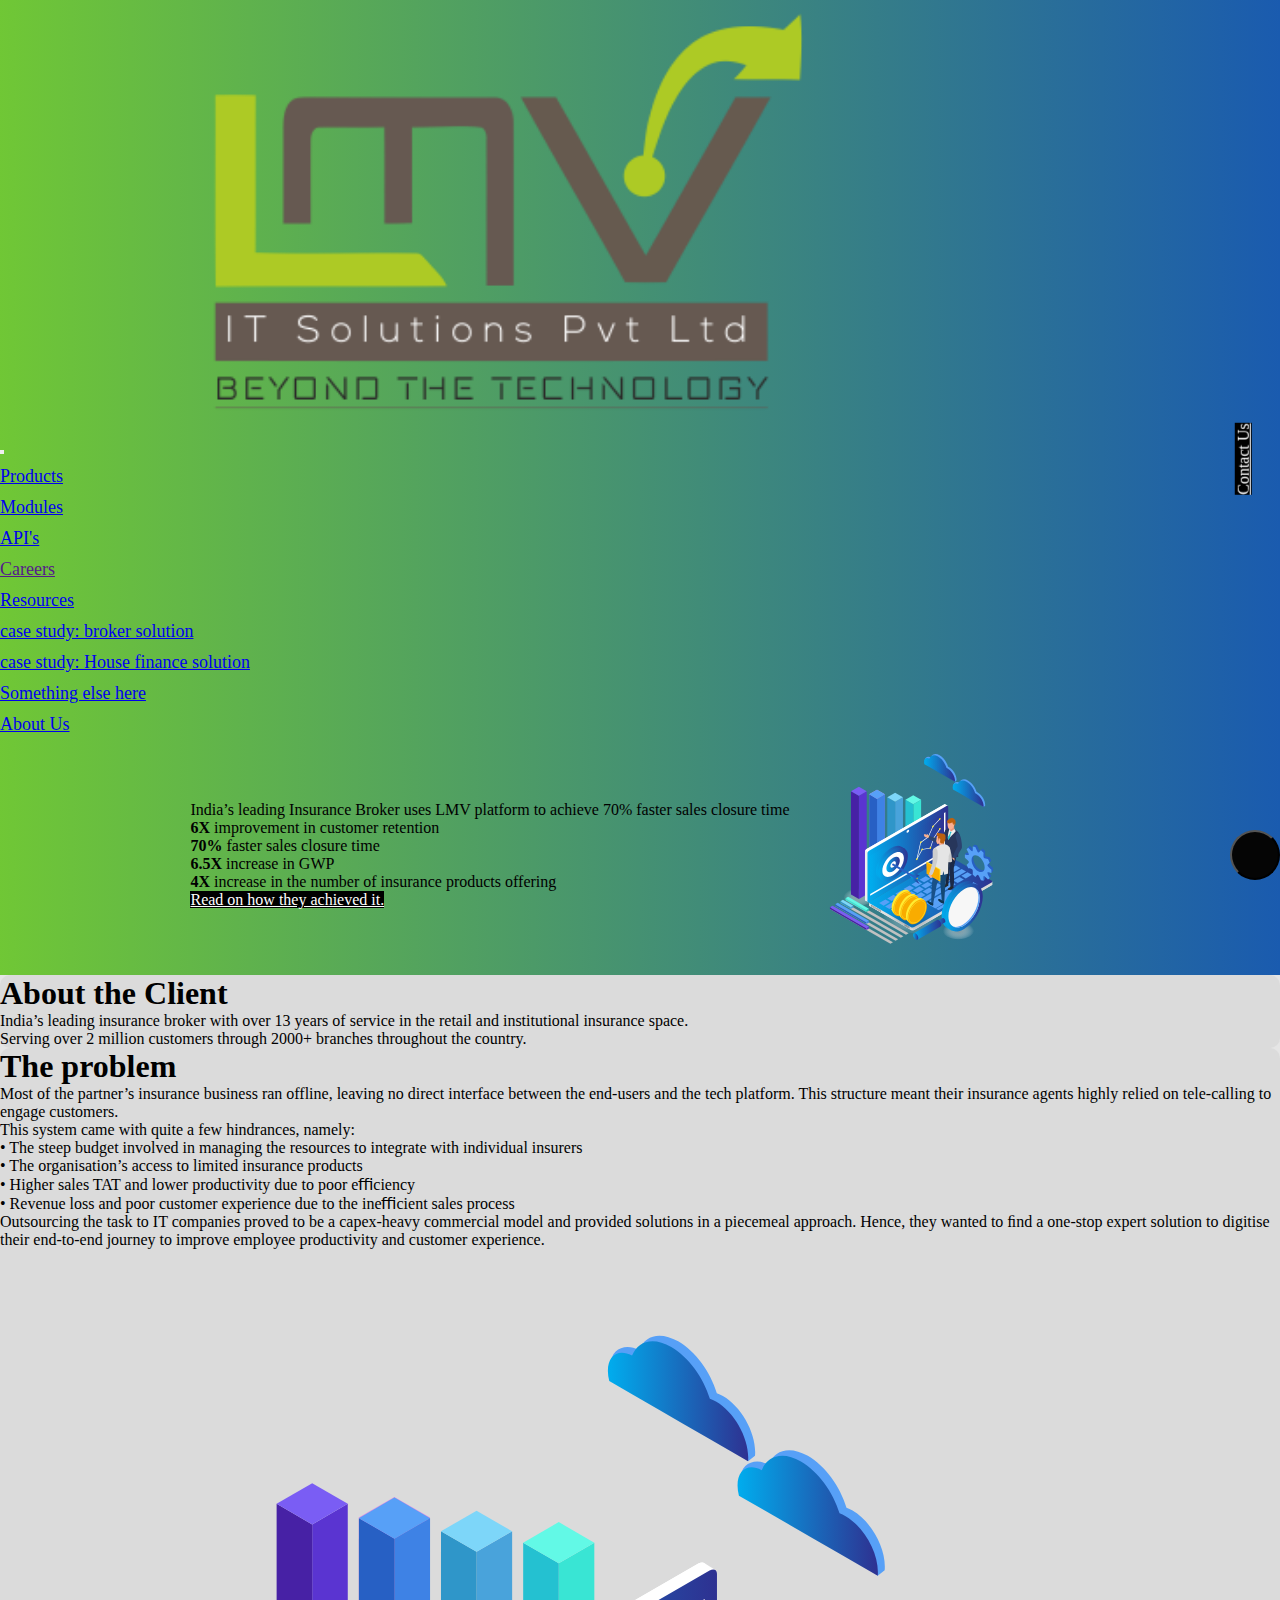
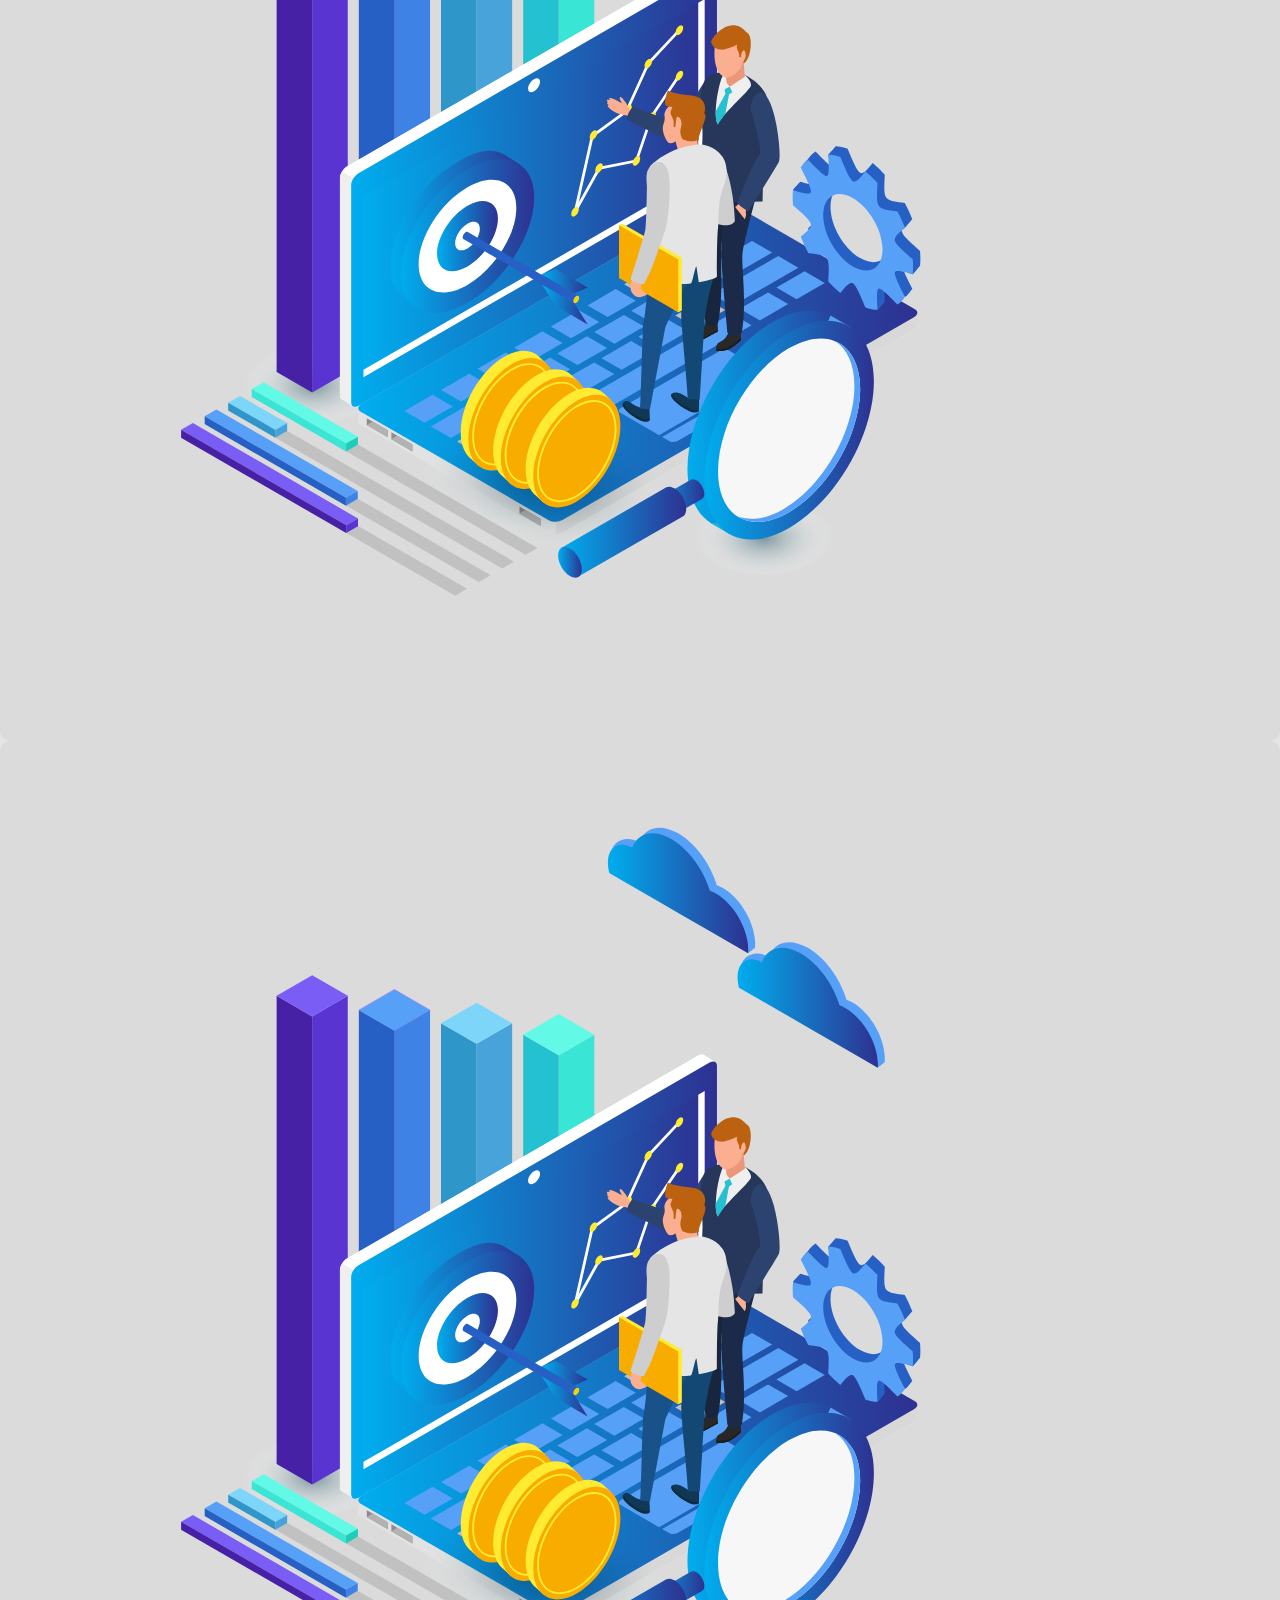
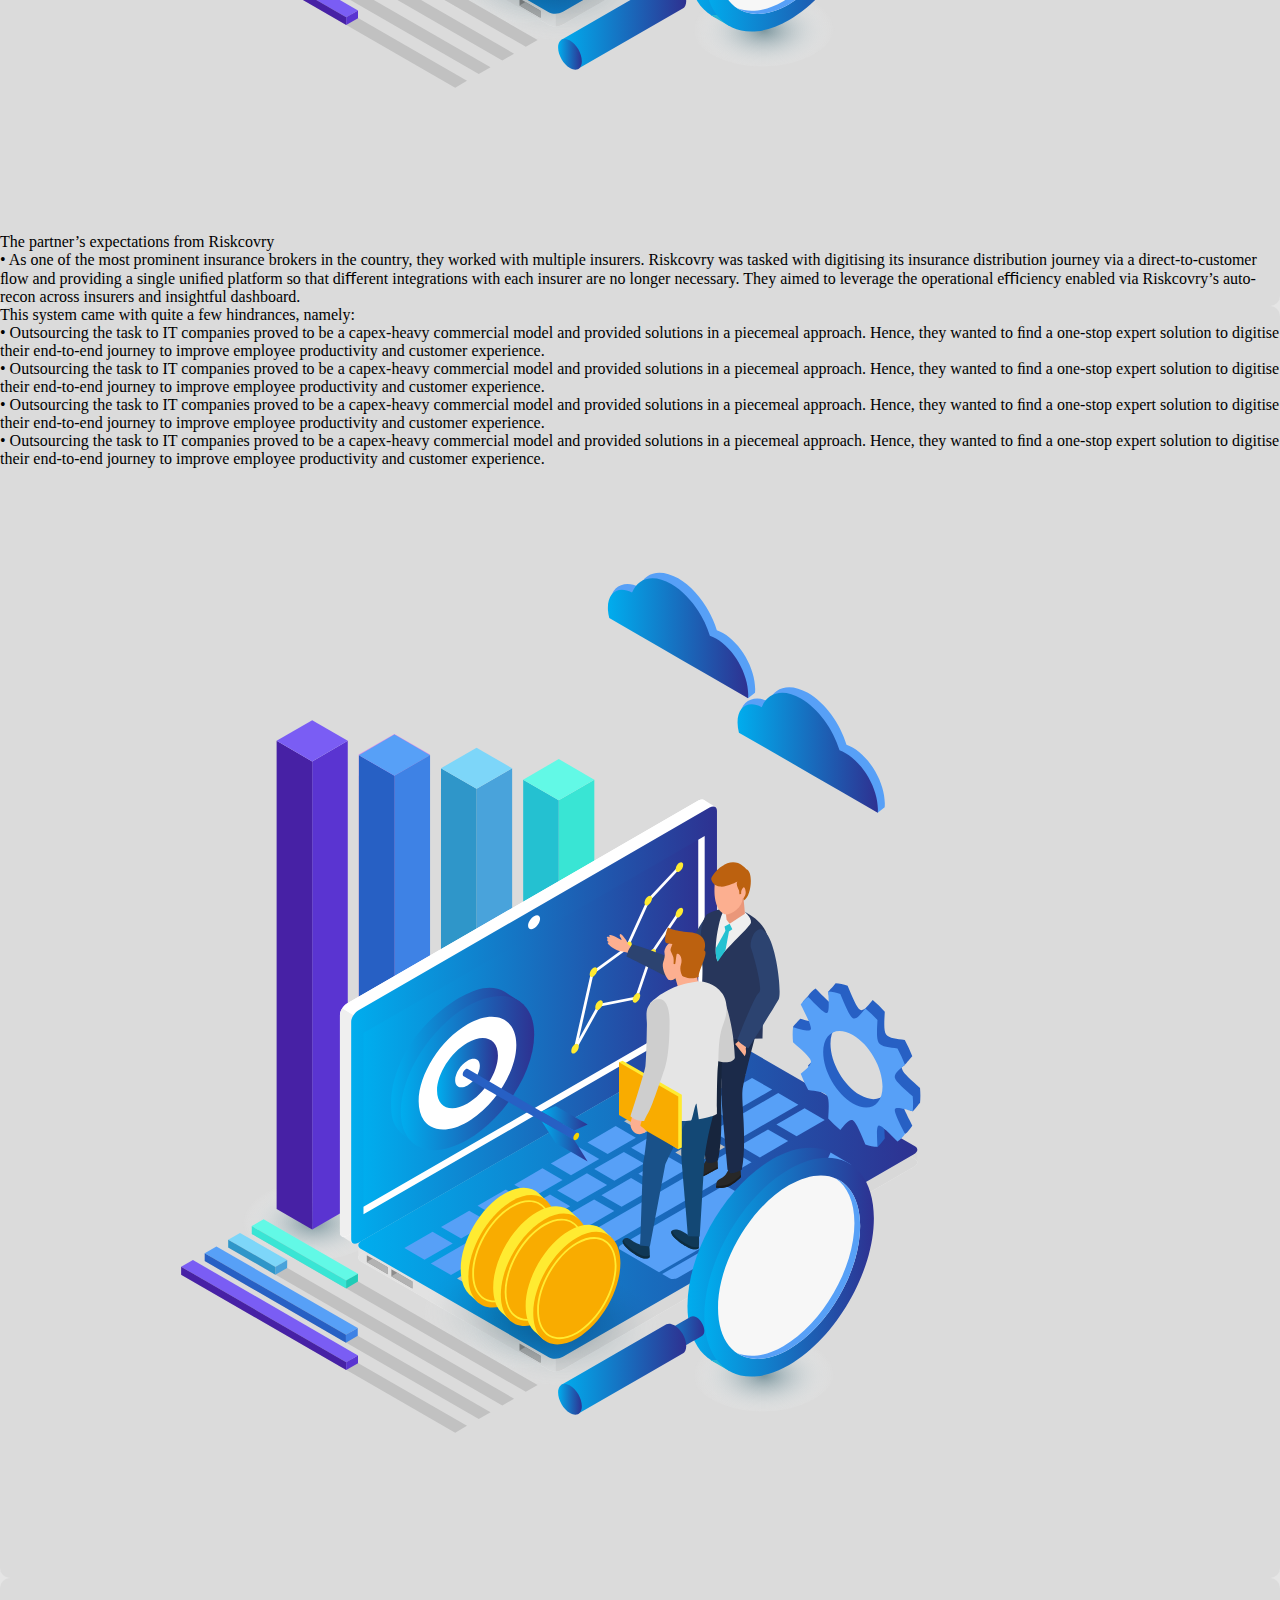
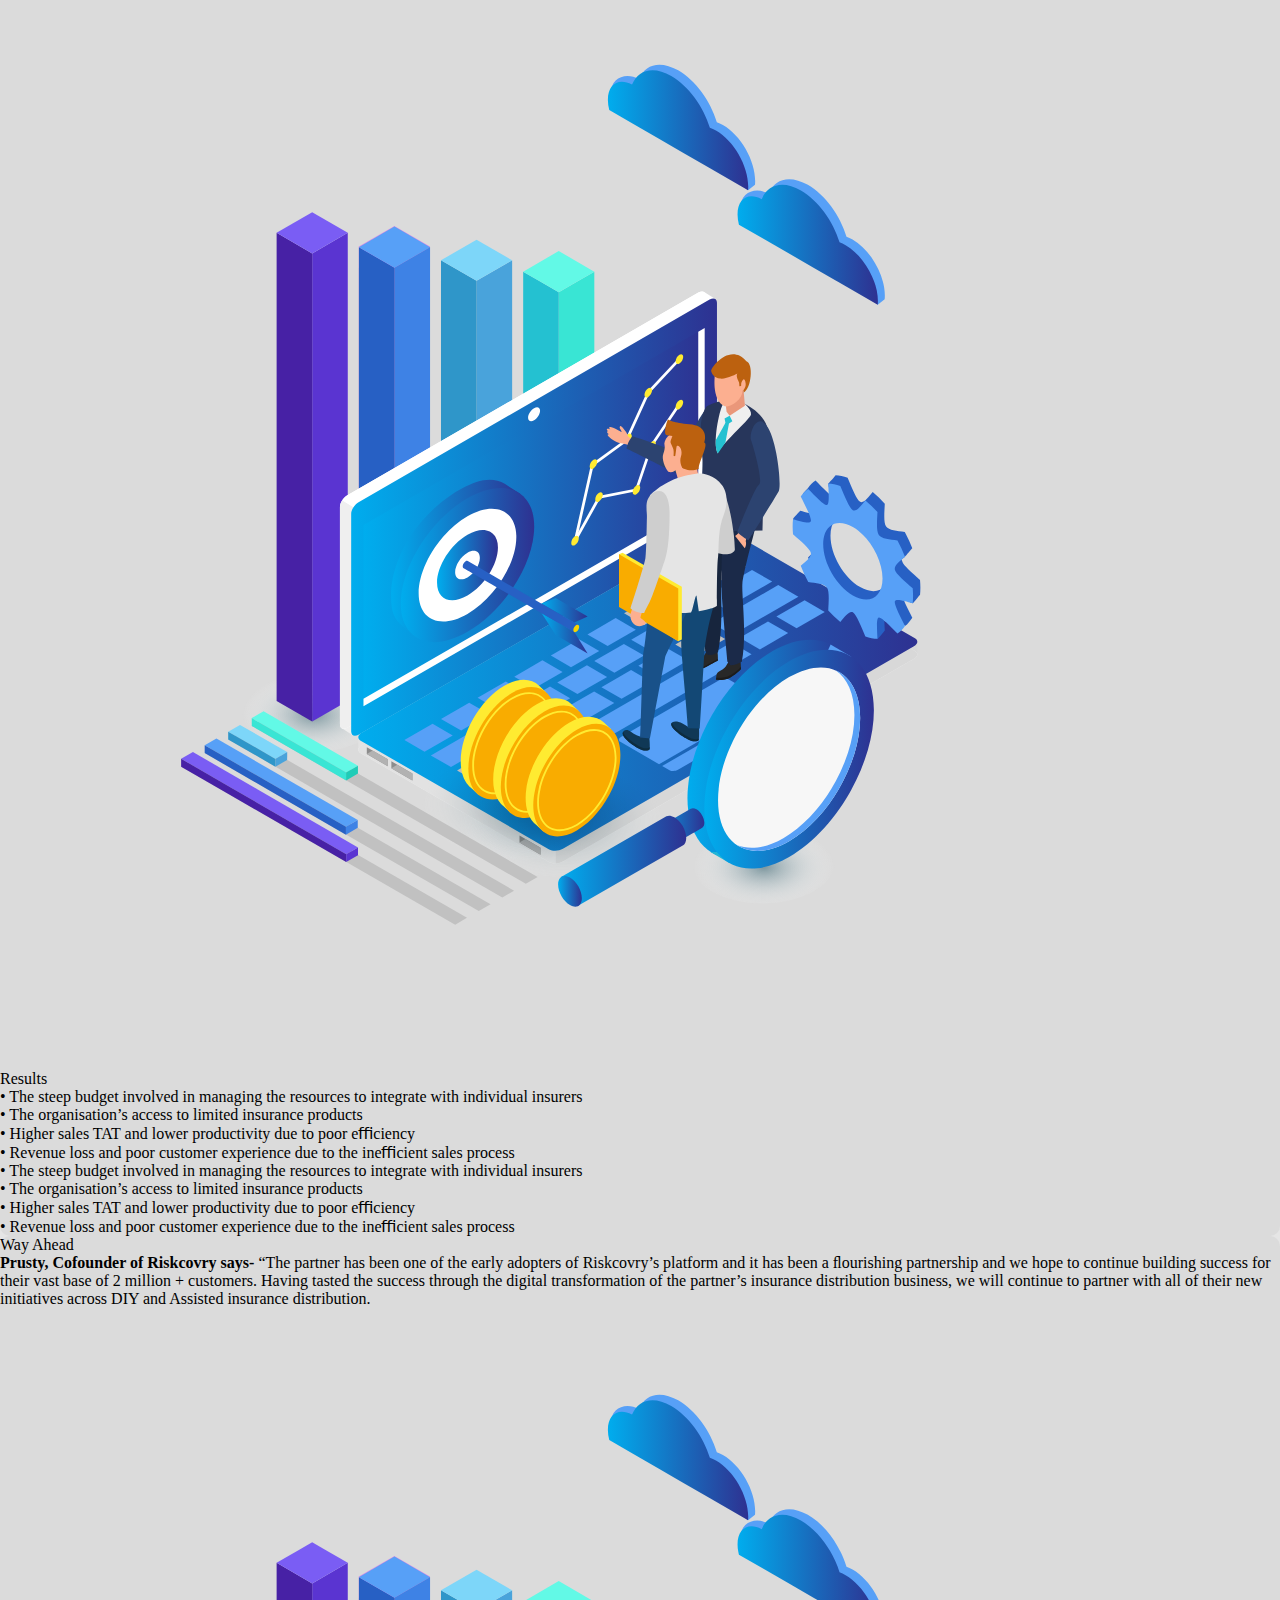
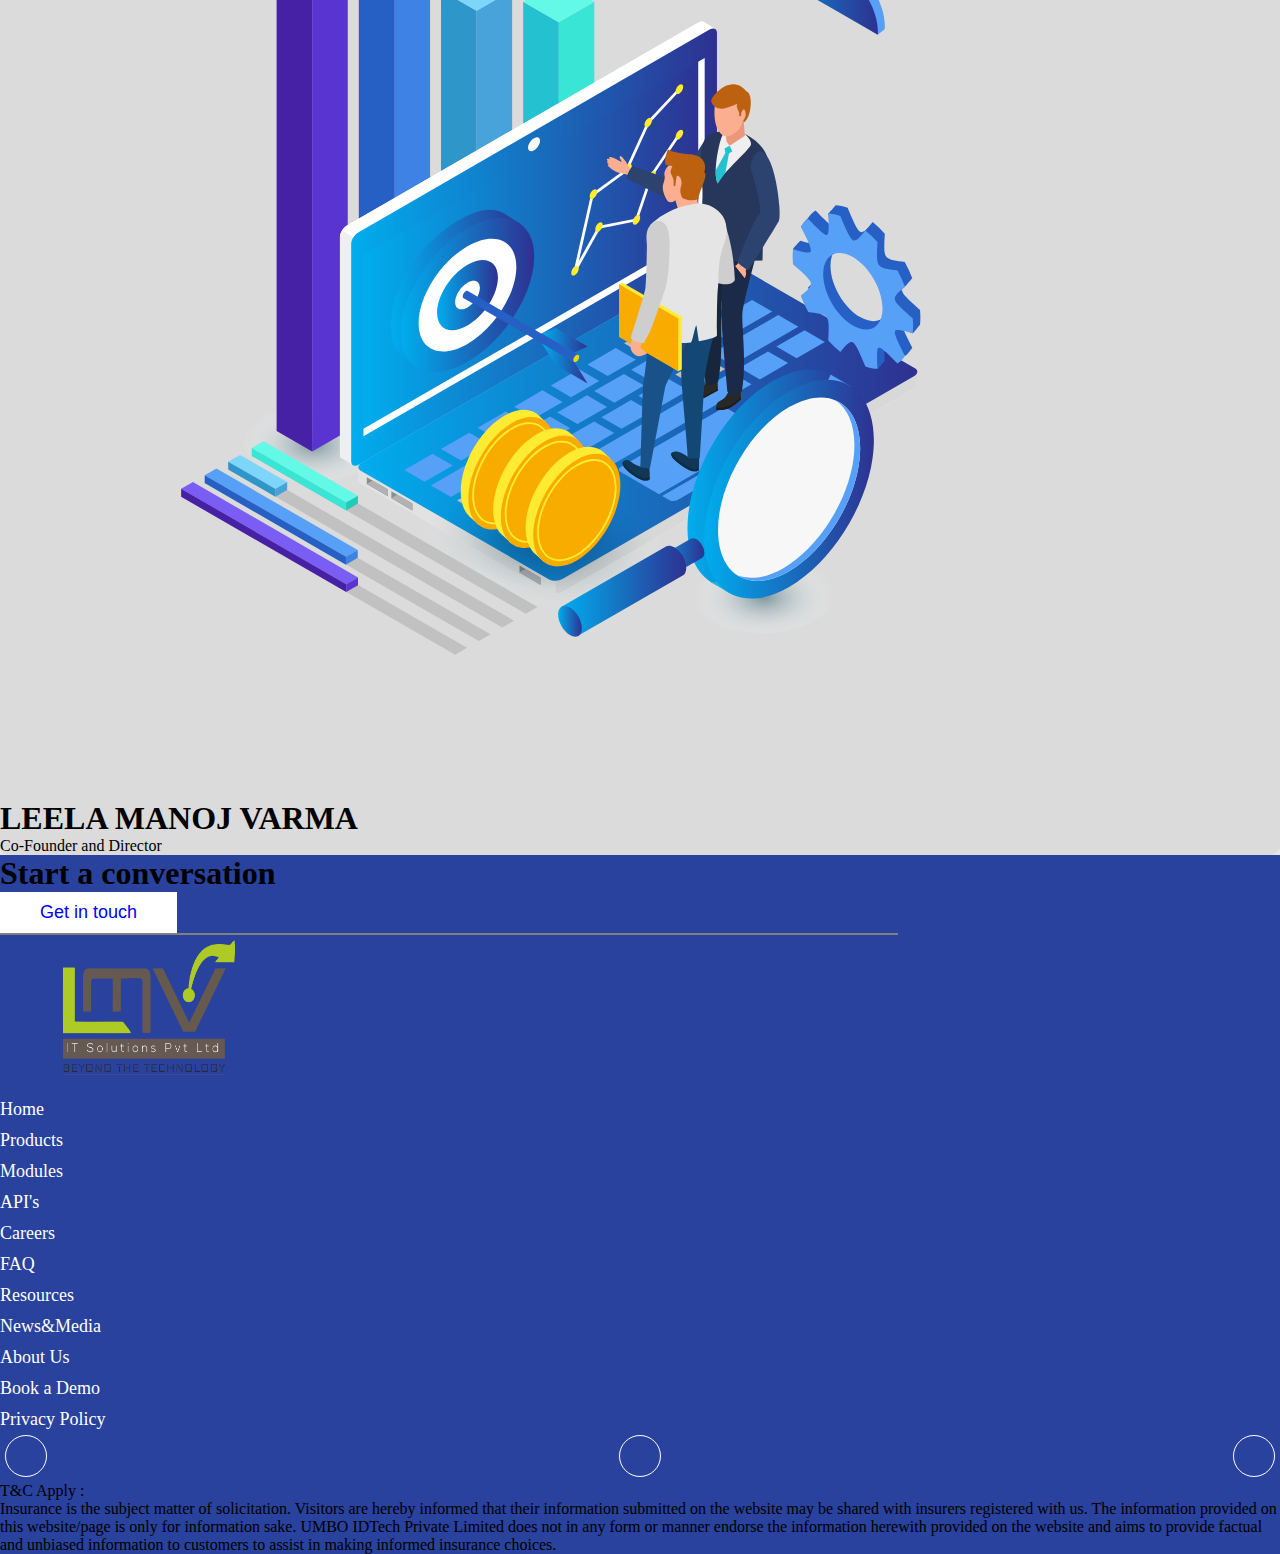
<file: brokersol.html>
<!DOCTYPE html>
<html lang="en">
<head>
    <meta charset="UTF-8">
    <meta name="viewport" content="width=device-width, initial-scale=1.0">
    <title>lmv brokersolutions</title>
    <link rel="stylesheet" href="style.css"/>
   
    <link
      rel="stylesheet"
      href="https://cdn.jsdelivr.net/npm/bootstrap-icons@1.10.2/font/bootstrap-icons.css"
      integrity="sha384-b6lVK+yci+bfDmaY1u0zE8YYJt0TZxLEAFyYSLHId4xoVvsrQu3INevFKo+Xir8e"
      crossorigin="anonymous"
    />
    <link href="https://cdn.jsdelivr.net/npm/bootstrap@5.0.2/dist/css/bootstrap.min.css" rel="stylesheet" integrity="sha384-EVSTQN3/azprG1Anm3QDgpJLIm9Nao0Yz1ztcQTwFspd3yD65VohhpuuCOmLASjC" crossorigin="anonymous">
</head>
<body>


<div class="brokersol" id="brokersol">
<div class="container-fluid " id="">
    <div class="container">
    <nav class="navbar navbar-expand-lg  navbar-light ">

      <a class="navbar-brand col-lg-2 bg-light " href="./index.html"
        ><img src="lmvit.png (1).png" alt="lmv.logo" class="img-fluid w-100"
      /></a>
      <button
        class="navbar-toggler"
        type="button"
        data-bs-toggle="collapse"
        data-bs-target="#collapsibleNavbar"
      >
        <span class="navbar-toggler-icon"></span>
      </button>
      <div class="collapse navbar-collapse justify-content-end  " id="collapsibleNavbar">
        <ul class="navbar-nav col-lg-8  ">
          <li class="nav-item ">
            <a class="nav-link " href="./p.html" target="_blank">Products</a>
          </li>
          
          <li class="nav-item">
            <a class="nav-link" href="./modules.html" target="_blank">Modules

            </a>
          </li>
          
            
          
          <li class="nav-item">
            <a class="nav-link" href="./api.html">API's</a>
          </li>
          <li class="nav-item ">
            <a class="nav-link" href="">Careers</a>
          </li>
        
          <li class="nav-item dropdown">
            <a class="nav-link dropdown-toggle" href="#" id="navbarDropdown" role="button" data-bs-toggle="dropdown" aria-expanded="false">
              Resources
            </a>
            <ul class="dropdown-menu" aria-labelledby="navbarDropdown">
              <li><a class="dropdown-item" href="./brokersol.html">case study: broker solution</a></li>
              <li><a class="dropdown-item" href="./housefinance.html">case study: House finance solution</a></li>
             
              <li><a class="dropdown-item" href="#">Something else here</a></li>
            </ul>
          </li>
            <li class="nav-item">
              <a class="nav-link" href="./aboutus.html">About Us</a>
            </li>
            
            
      </ul>

    
  </nav>
  


    <div class="row justify-content-center align-self-center">
        <div class="col-sm-12 col-md-6 col-lg-6 text-left  my-auto">
          <div class="heading fs-3 text-dark  fw-bold">India’s leading Insurance Broker uses LMV platform to achieve 70% faster sales closure time
         </div>
            
            <p class="fs-5 mt-2  text-dark ">
              
       <strong>6X</strong> improvement in customer retention<br>
       <strong>70%</strong> faster sales closure time<br>
       <strong>6.5X</strong> increase in GWP<br>
       <strong>4X</strong> increase in the number of insurance products offering<br>
            </p>
           
      
            <div class="custom-button mt-3 mb-2 ">
              <a class="btn  fs-5 fw-2 rounded-pill " href="#" role="button">Read on how they achieved it.</a>
            </div>
      
        </div>
      
        <div class="col-sm-12 col-md-6 col-lg-6 d-flex justify-content-center align-items-center p-3">
      <img src="Abiraksha Web 1-06.svg" class="img-fluid" alt="">
      
        </div>
      
      </div>
   </div>
   </div>


   <div class="contact-button text-center ">
    <a class="btn  rounded-pill text-center fs-5" id="show-contact-form" href="#contact-form" role="button">Contact Us</a>
  </div>
  <div class="contact-form-container">
      <div id="contact-form">
         
          <form id="contact">
              <label for="name">Name:</label>
              <input type="text" id="name" name="name" required>
  
              <label for="email">Email:</label>
              <input type="email" id="email" name="email" required>
  
              <label for="message">Message:</label>
              <textarea id="message" name="message" rows="4" required></textarea><br>
  
              <button type="submit">Submit</button><br>
              <p>we will get back to you in 1-2 days</p>
          </form>
      </div>
  </div>
  
  
  <button id="goToTopButton" class="btn btn-light">
    <i class="bi bi-arrow-up"></i>
  </button>

<div class="container-fluid-brokersol">
    <div class="container">
<div class="row ">
    <div class="col-lg-9 col-md-10 d-flex flex-column justify-content-between align-items-center mx-auto mt-2 p-1">
        <h1 class="text-center text-primary fs-3 fw-bold mt-3">About the Client</h1>
        <p class="text-center fs-5 text-dark mt-3">India’s leading insurance broker with over 13 years of service in the retail and institutional insurance space.<br>
             Serving over 2 million customers through 2000+ branches throughout the country.</p>
    </div>
</div>
</div>

<div class="container my-2 ">


    <div class="row justify-content-center align-self-center">
        <div class="col-sm-12 col-md-6 col-lg-6 text-left  my-auto">

            <div>
                <h1 class="text-primary fs-4 fw-bold mt-3">The problem</h1>
        <p class=" fs-6 text-dark mt-3">Most of the partner’s insurance business ran offline, leaving no direct interface between the end-users and the tech platform. This structure meant their insurance agents highly relied on tele-calling to engage customers.
           </p>
            </div>


          <div class="heading fs-4 text-primary  fw-bold">This system came with quite a few hindrances, namely:
         </div>
            
            <p class="fs-6 mt-2  text-dark ">
              
                • The steep budget involved in managing the resources to integrate with individual insurers<br>
                • The organisation’s access to limited insurance products<br>
                • Higher sales TAT and lower productivity due to poor eﬃciency<br>
                • Revenue loss and poor customer experience due to the ineﬃcient sales process<br>
            </p>
            <p>Outsourcing the task to IT companies proved to be a capex-heavy commercial model and provided solutions in a piecemeal approach. Hence, they wanted to ﬁnd a one-stop expert solution to digitise their end-to-end journey to improve employee productivity and customer experience.</p>
           
      
           
      
        </div>
      
        <div class="col-sm-12 col-md-6 col-lg-6 d-flex justify-content-center align-items-center  ">
      <img src="Abiraksha Web 1-06.svg" class="img-fluid " alt="">
      
        </div>
      
      </div>
   </div>

   <div class="container my-2 ">
   <div class="row justify-content-center align-self-center">
    <div class="col-sm-12 col-md-6 col-lg-6 d-flex justify-content-center align-items-center  ">
        <img src="Abiraksha Web 1-06.svg" class="img-fluid " alt="">
        
          </div>
    <div class="col-sm-12 col-md-6 col-lg-6 text-left  my-auto">

      

      <div class="heading fs-4 text-primary  fw-bold">The partner’s expectations from Riskcovry
     </div>
        
      
        <p>  • As one of the most prominent insurance brokers in the country, they worked with multiple insurers. Riskcovry was tasked with digitising its insurance distribution journey via a direct-to-customer ﬂow and providing a single uniﬁed platform so that diﬀerent integrations with each insurer are no longer necessary. They aimed to leverage the operational eﬃciency enabled via Riskcovry’s auto-recon across insurers and insightful dashboard.<p>
       
  
       
  
    </div>
  
   
  
  </div>
</div>
<div class="container my-2 ">
  <div class="row justify-content-center align-self-center">
    <div class="col-sm-12 col-md-6 col-lg-6 text-left  my-auto">

        


      <div class="heading fs-4 text-primary  fw-bold">This system came with quite a few hindrances, namely:
     </div>
        <div class="fs-6 text-left text-dark mt-2 ">
        <p >
           • Outsourcing the task to IT companies proved to be a capex-heavy commercial model and provided solutions in a piecemeal approach. Hence, they wanted to ﬁnd a one-stop expert solution to digitise their end-to-end journey to improve employee productivity and customer experience.
        <br>
        • Outsourcing the task to IT companies proved to be a capex-heavy commercial model and provided solutions in a piecemeal approach. Hence, they wanted to ﬁnd a one-stop expert solution to digitise their end-to-end journey to improve employee productivity and customer experience.<br>
        • Outsourcing the task to IT companies proved to be a capex-heavy commercial model and provided solutions in a piecemeal approach. Hence, they wanted to ﬁnd a one-stop expert solution to digitise their end-to-end journey to improve employee productivity and customer experience.<br>
          • Outsourcing the task to IT companies proved to be a capex-heavy commercial model and provided solutions in a piecemeal approach. Hence, they wanted to ﬁnd a one-stop expert solution to digitise their end-to-end journey to improve employee productivity and customer experience.</p><br>
       
      </div>
       
  
    </div>
  
    <div class="col-sm-12 col-md-6 col-lg-6 d-flex justify-content-center align-items-center ">
  <img src="Abiraksha Web 1-06.svg" class="img-fluid" alt="">
  
    </div>
  
  </div>
</div>

<div class="container my-2">
  <div class="row justify-content-center align-self-center">
    <div class="col-sm-12 col-md-6 col-lg-6 d-flex justify-content-center align-items-center ">
        <img src="Abiraksha Web 1-06.svg" class="img-fluid" alt="">
        
          </div>
    <div class="col-sm-12 col-md-6 col-lg-6 text-left  my-auto">

       


      <div class="heading fs-3 text-primary  fw-bold">Results</div>
        
        <p class="fs-6 mt-2  text-dark ">
          
            • The steep budget involved in managing the resources to integrate with individual insurers<br>
            • The organisation’s access to limited insurance products<br>
            • Higher sales TAT and lower productivity due to poor eﬃciency<br>
            • Revenue loss and poor customer experience due to the ineﬃcient sales process<br>
            • The steep budget involved in managing the resources to integrate with individual insurers<br>
            • The organisation’s access to limited insurance products<br>
            • Higher sales TAT and lower productivity due to poor eﬃciency<br>
            • Revenue loss and poor customer experience due to the ineﬃcient sales process<br>
        </p>
        
        
  
       
  
    </div>
  
  
  
  </div>
</div>





<div class="container my-2">
    <div class="row d-flex justify-content-center align-self-center">
    
      <div class="col-sm-12 col-md-6 col-lg-6 text-left  my-auto">
  
         
  
  
        <div class="heading fs-3 text-primary  fw-bold">Way Ahead</div>
          
          <p class="fs-6 mt-2  text-dark ">
            
            <strong> Prusty, Cofounder of Riskcovry says-</strong> “The partner has been one of the early adopters of Riskcovry’s platform and it has been a ﬂourishing partnership and we hope to continue building success for their vast base of 2 million + customers. Having tasted the success through the digital transformation of the partner’s insurance distribution business, we will continue to partner with all of their new initiatives across DIY and Assisted insurance distribution.
          </p>
          
          </div>
    
          <div class="col-sm-12 col-md-6 col-lg-6 d-flex flex-column justify-content-center align-items-center ">
            <img src="Abiraksha Web 1-06.svg" class="img-fluid" alt="">
            <h1 class="fs-4 text-center fw-bold">LEELA MANOJ VARMA</h1>
            <p class="fs-5 text-center">Co-Founder and Director</p>
            
              </div>
    
   
    
    
    
    </div>
  </div>



</div>



<footer class=" footer  " id="footer">
  

    <div class="row  mb-5 ">
      <div class="col-6 mt-5 mb-5 my-auto">
        <h1 class="heading text-center m-auto fs-1 fw-bolder text-light">Start a conversation </h1>
      </div>
      <div class="col-6 mt-5 mb-5 text-center my-auto">
        <a href="./touch.html"><button class="get-in-touch my-auto  " id="get-in-touch">Get in touch</button></a>
      </div>
    </div>
    
  
    <hr class="hr text-light mx-auto ">
  
  
    <div class="details mt-5 ">
      <div class="row mt-5">
        <div class="col-sm-2"></div>
       
        <div class="col-sm-2 d-flex align-items-center justify-content-center">
          <img src="lmvit.png (1).png" alt="" width="300px" height="150px" />
  
        </div>
        <div class="col-sm-2 d-flex align-items-center justify-content-center">
          <ul class="menu  ">
            <li  ><a  href="./index.html">Home</a></li>
            <li><a href="./p.html">Products</a></li>
            <li><a href="./modules.html">Modules</a></li>
            
            <li><a href="./api.html">API's</a></li>
            <li><a href="./career.html">Careers</a></li>
            <li><a href="">FAQ</a></li>
          </ul>
          
        </div>
        <div class="col-sm-2 d-flex align-items-center justify-content-center">
          <ul class="menu  ">
            <li  ><a  href="">Resources</a></li>
            <li><a href="">News&Media</a></li>
            <li><a href="./aboutus.html">About Us</a></li>
            
            <li><a href="">Book a Demo</a></li>
            <li><a href="">Privacy Policy</a></li>
            
          </ul>
          
        </div>
        <div class="col-sm-2 d-flex  justify-content-center align-items-center ">
          <ul class="sc-media ">
          
           <li> <a href="#" class="text-light">
            <i class="bi bi-twitter"></i>
            </a></li>
         
            <li> <a href="#" class="text-light">
              <i class="bi bi-instagram"></i>
            </a></li>
        
            <li> <a href="#" class=" text-light">
              <i class="bi bi-linkedin"></i>
            </a></li>
          </ul>
         
        </div>
        <div class="col-sm-2"></div>
      
      
      
      
      
          
     
       
          
       
      </div>
    </div>
  
  
  
    <div class="tc col-8 text-light mt-3 text-left mx-auto p-2">
      <p>
        T&C Apply :<br>
        Insurance is the subject matter of solicitation. Visitors are hereby informed that their information submitted on the website may be shared with insurers registered with us. 
        The information provided on this website/page is only for information sake. UMBO IDTech Private Limited does not in any form or manner endorse the information herewith provided on the website and aims to provide factual and unbiased information to customers to assist in making informed insurance choices.</p>
    </div>
  
  </footer>
  










</div>


<script src="https://cdn.jsdelivr.net/npm/@popperjs/core@2.9.2/dist/umd/popper.min.js" integrity="sha384-IQsoLXl5PILFhosVNubq5LC7Qb9DXgDA9i+tQ8Zj3iwWAwPtgFTxbJ8NT4GN1R8p" crossorigin="anonymous"></script>
<script src="https://cdn.jsdelivr.net/npm/bootstrap@5.0.2/dist/js/bootstrap.min.js" integrity="sha384-cVKIPhGWiC2Al4u+LWgxfKTRIcfu0JTxR+EQDz/bgldoEyl4H0zUF0QKbrJ0EcQF" crossorigin="anonymous"></script>



<script src="script.js"></script>

 
</body>


</html>
</file>
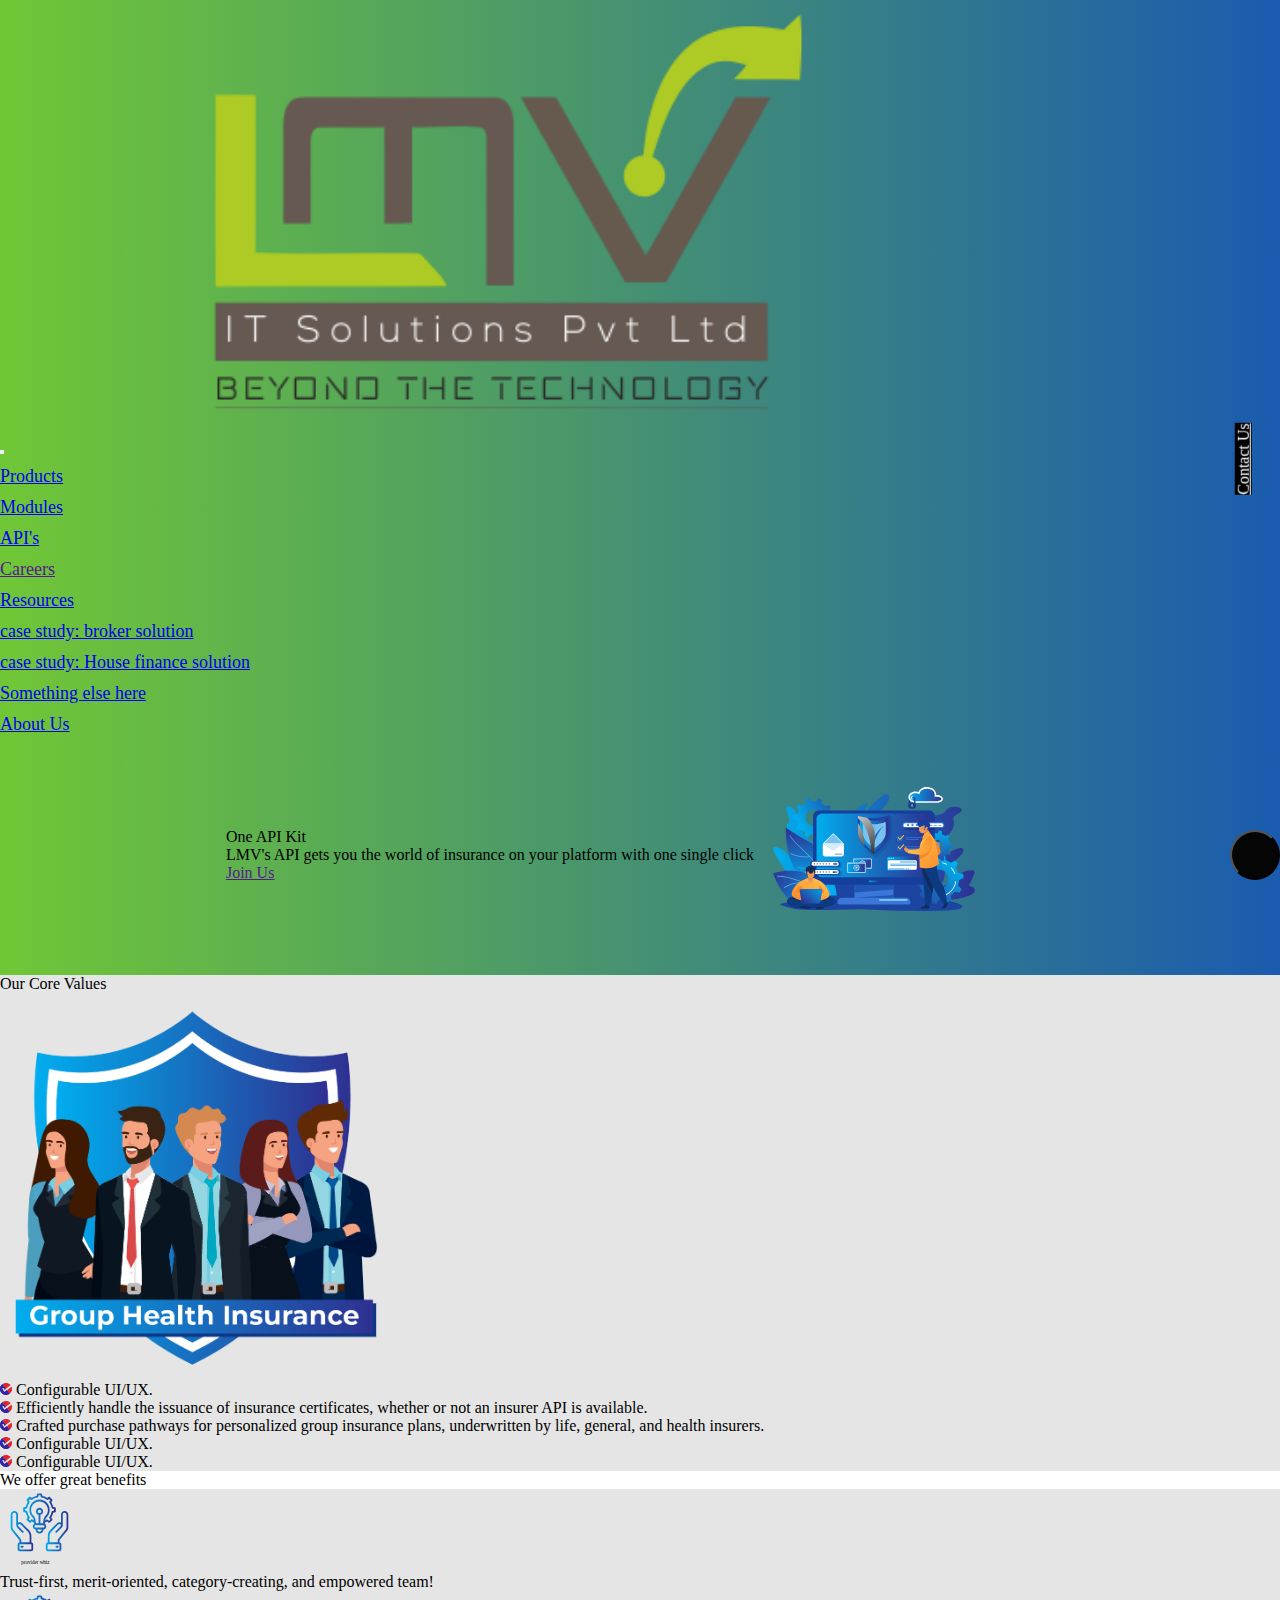
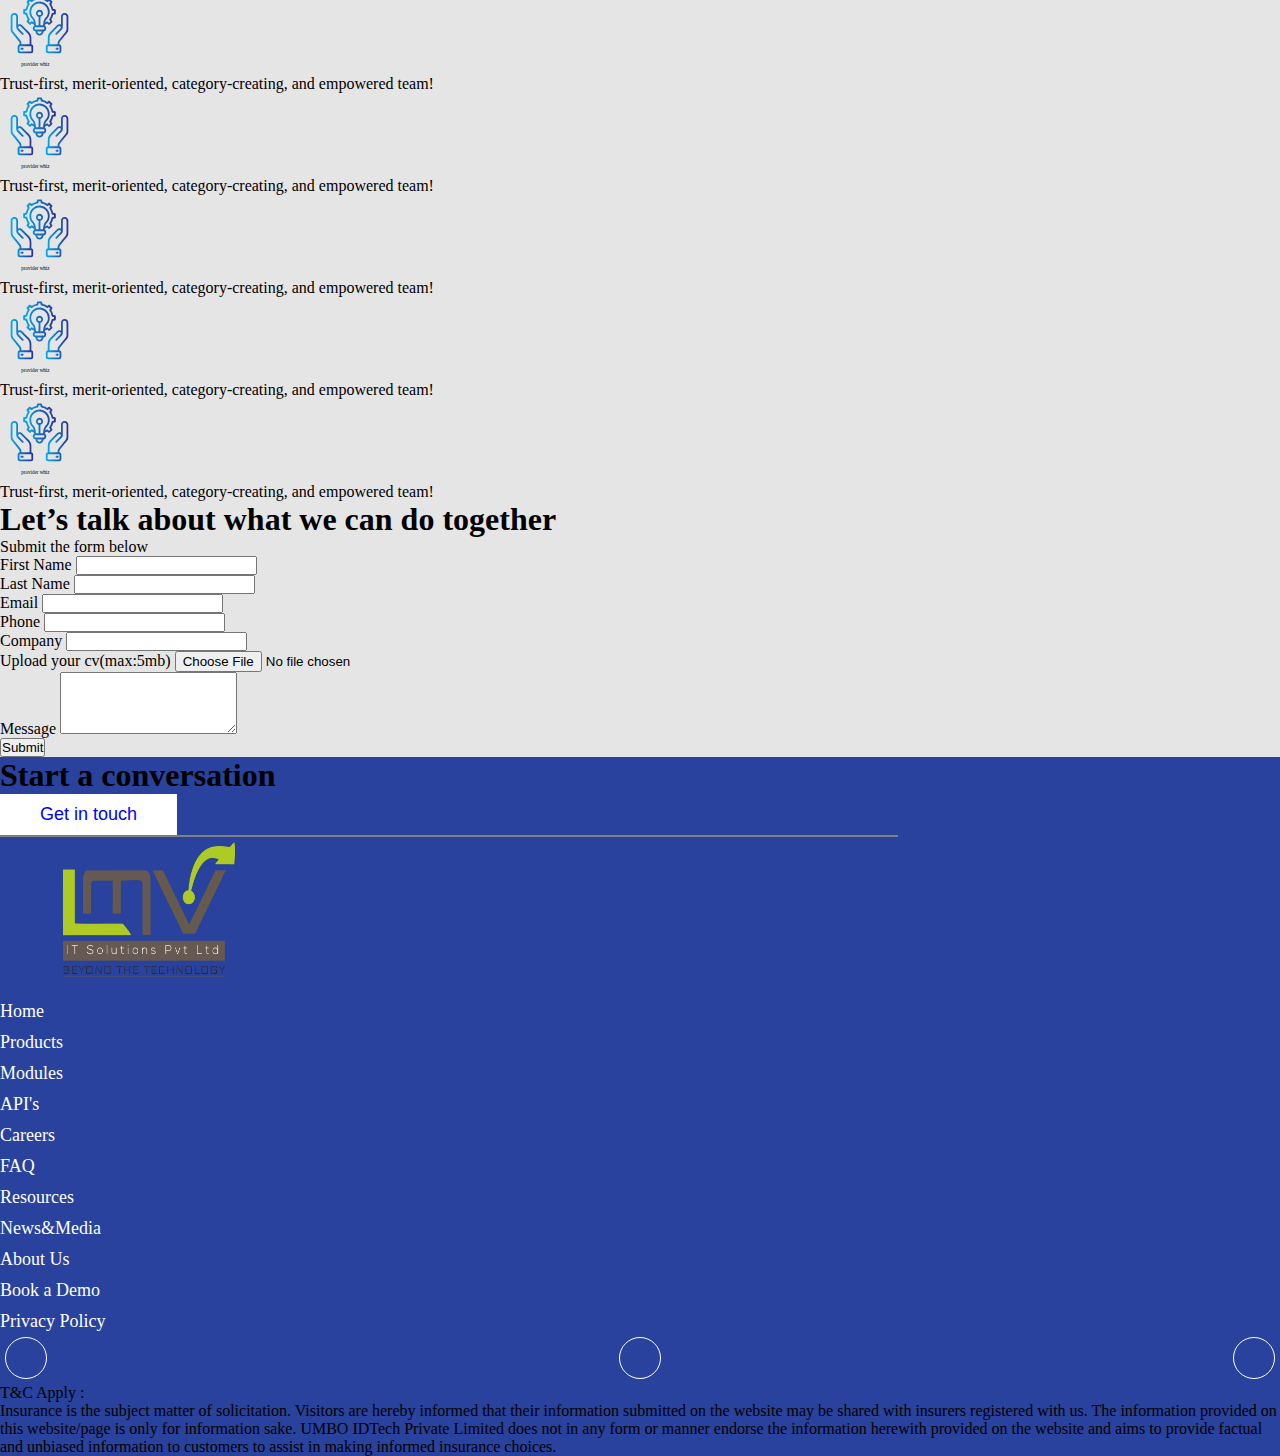
<file: career.html>
<!DOCTYPE html>
<html lang="en">
<head>
    <meta charset="UTF-8">
    <meta name="viewport" content="width=device-width, initial-scale=1.0">
    <title>lmv Careers</title>
    <link rel="stylesheet" href="style.css"/>
   
    <link
      rel="stylesheet"
      href="https://cdn.jsdelivr.net/npm/bootstrap-icons@1.10.2/font/bootstrap-icons.css"
      integrity="sha384-b6lVK+yci+bfDmaY1u0zE8YYJt0TZxLEAFyYSLHId4xoVvsrQu3INevFKo+Xir8e"
      crossorigin="anonymous"
    />
    <link href="https://cdn.jsdelivr.net/npm/bootstrap@5.0.2/dist/css/bootstrap.min.css" rel="stylesheet" integrity="sha384-EVSTQN3/azprG1Anm3QDgpJLIm9Nao0Yz1ztcQTwFspd3yD65VohhpuuCOmLASjC" crossorigin="anonymous">
</head>
<body>


<div class="career" id="career">
<div class="container-fluid " id="">
    <div class="container">
    <nav class="navbar navbar-expand-lg  navbar-light ">

      <a class="navbar-brand col-2 bg-light " href="./index.html"
        ><img src="lmvit.png (1).png" alt="lmv.logo" class="img-fluid w-100"
      /></a>
      <button
        class="navbar-toggler"
        type="button"
        data-bs-toggle="collapse"
        data-bs-target="#collapsibleNavbar"
      >
        <span class="navbar-toggler-icon"></span>
      </button>
      <div class="collapse navbar-collapse justify-content-end  " id="collapsibleNavbar">
        <ul class="navbar-nav col-8  ">
          <li class="nav-item ">
            <a class="nav-link " href="./p.html" target="_blank">Products</a>
          </li>
          
          <li class="nav-item">
            <a class="nav-link" href="./modules.html" target="_blank">Modules

            </a>
          </li>
          
            
          
          <li class="nav-item">
            <a class="nav-link" href="./api.html">API's</a>
          </li>
          <li class="nav-item ">
            <a class="nav-link" href="">Careers</a>
          </li>
        
          <li class="nav-item dropdown">
            <a class="nav-link dropdown-toggle" href="#" id="navbarDropdown" role="button" data-bs-toggle="dropdown" aria-expanded="false">
              Resources
            </a>
            <ul class="dropdown-menu" aria-labelledby="navbarDropdown">
              <li><a class="dropdown-item" href="./brokersol.html">case study: broker solution</a></li>
              <li><a class="dropdown-item" href="./housefinance.html">case study: House finance solution</a></li>
             
              <li><a class="dropdown-item" href="#">Something else here</a></li>
            </ul>
          </li>
            <li class="nav-item">
              <a class="nav-link" href="./aboutus.html">About Us</a>
            </li>
            
            
      </ul>

    
  </nav>

  




  <div class="row justify-content-center align-items-center ">
    <div class="col-lg-6  text-left  my-auto p-2">
      <div class="heading fs-3 text-dark  fw-bold">One API Kit
     </div>
        
        <p class="fs-5 mt-2  text-light ">LMV's API gets you the world of insurance on your platform with one single click</p>
        <div class=" text-center mb-3 ">
          <a class="btn btn-danger  rounded-pill text-center fs-4" href="" role="button">Join Us</a>
        </div>
        
  
    </div>
  
    <div class="col-lg-6 d-flex justify-content-center align-items-center p-2">
  <img src="Abiraksha Web 1-05.svg"   alt="" class="img-fluid" >
  
    </div>
  
  </div>



</div>


</div>

<div class="contact-button text-center ">
    <a class="btn  rounded-pill text-center fs-5" id="show-contact-form" href="#contact-form" role="button">Contact Us</a>
  </div>
    <div class="contact-form-container">
        <div id="contact-form">
           
            <form id="contact">
                <label for="name">Name:</label>
                <input type="text" id="name" name="name" required>
  
                <label for="email">Email:</label>
                <input type="email" id="email" name="email" required>
  
                <label for="message">Message:</label>
                <textarea id="message" name="message" rows="4" required></textarea><br>
  
                <button type="submit">Submit</button><br>
                <p>we will get back to you in 1-2 days</p>
            </form>
        </div>
    </div>
  
  
    <button id="goToTopButton" class="btn btn-light">
      <i class="bi bi-arrow-up"></i>
    </button>






<div class="container-fluid-careers">

<div class="container">
    <div class="row p-3 d-flex " >
        <div class="col-sm-12 col-md-6 col-lg-6 d-flex justify-content-center flex-column align-items-center ">
            <div class="heading fs-3 text-primary text-center  fw-bold">Our Core Values 
            </div>
            <img src="Group Health Insurance-01.png" width="400px" height="auto"  class="img-fluid" alt="">
            
              </div>
        <div class="col-sm-12 col-md-6 col-lg-6 text-left fs-6  my-auto  ">
        
            <p class="mt-2  text-dark "> <span><svg xmlns="http://www.w3.org/2000/svg" width="12" height="12" viewBox="0 0 12 12" fill="none"><g clip-path="url(#clip0_1218_72)"><path d="M4.41718 9.00608L2.41767 6.24326C2.35099 6.15496 2.30259 6.05423 2.27532 5.947C2.24805 5.83976 2.24246 5.72817 2.25886 5.61875C2.27527 5.50932 2.31334 5.40428 2.37085 5.30975C2.42837 5.21523 2.50417 5.13314 2.59381 5.06828C2.68345 5.00342 2.78513 4.95708 2.89291 4.93201C3.00068 4.90695 3.11237 4.90365 3.22143 4.9223C3.3305 4.94094 3.43475 4.98114 3.52807 5.04058C3.6214 5.10002 3.70193 5.17749 3.76494 5.26845L4.76647 6.65195L5.86424 5.8203L2.40342 1.19995C1.12981 2.1539 0.287327 3.5747 0.0612919 5.14982C-0.164743 6.72493 0.244191 8.32531 1.19814 9.59892C2.15208 10.8725 3.57289 11.715 5.14801 11.941C6.72312 12.1671 8.32352 11.7582 9.59713 10.8042L6.86459 7.15153L4.41718 9.00608Z" fill="#3124A8"></path><path d="M10.4817 2.3102C10.5345 2.27075 10.5917 2.23747 10.6521 2.211C9.67396 1.00991 8.26913 0.23368 6.73167 0.0447916C5.19421 -0.144097 3.64328 0.268996 2.40344 1.19758L5.86426 5.81793L10.4817 2.3102Z" fill="#E42329"></path><path d="M11.5081 3.61768C11.501 3.62362 11.4951 3.62956 11.4879 3.6349L6.86163 7.1492L9.59417 10.8019C10.6744 9.9939 11.4508 8.84548 11.7981 7.54199C12.1453 6.23849 12.0432 4.85598 11.5081 3.61768Z" fill="#E42329"></path><path d="M4.41718 9.00608L2.41767 6.24326C2.35099 6.15496 2.30259 6.05423 2.27532 5.947C2.24805 5.83976 2.24246 5.72817 2.25886 5.61875C2.27527 5.50932 2.31334 5.40428 2.37085 5.30975C2.42837 5.21523 2.50417 5.13314 2.59381 5.06828C2.68345 5.00342 2.78513 4.95708 2.89291 4.93201C3.00068 4.90695 3.11237 4.90365 3.22143 4.9223C3.3305 4.94094 3.43475 4.98114 3.52807 5.04058C3.6214 5.10002 3.70193 5.17749 3.76494 5.26845L4.76647 6.65195L5.86424 5.8203L2.40342 1.19995C1.12981 2.1539 0.287327 3.5747 0.0612919 5.14982C-0.164743 6.72493 0.244191 8.32531 1.19814 9.59892C2.15208 10.8725 3.57289 11.715 5.14801 11.941C6.72312 12.1671 8.32352 11.7582 9.59713 10.8042L6.86459 7.15153L4.41718 9.00608Z" fill="#3124A8"></path></g><defs><clipPath id="clip0_1218_72"><rect width="12" height="12" fill="white"></rect></clipPath></defs></svg></span> Configurable UI/UX.</p>
            <p class=" mt-2  text-dark "><span><svg xmlns="http://www.w3.org/2000/svg" width="12" height="12" viewBox="0 0 12 12" fill="none"><g clip-path="url(#clip0_1218_72)"><path d="M4.41718 9.00608L2.41767 6.24326C2.35099 6.15496 2.30259 6.05423 2.27532 5.947C2.24805 5.83976 2.24246 5.72817 2.25886 5.61875C2.27527 5.50932 2.31334 5.40428 2.37085 5.30975C2.42837 5.21523 2.50417 5.13314 2.59381 5.06828C2.68345 5.00342 2.78513 4.95708 2.89291 4.93201C3.00068 4.90695 3.11237 4.90365 3.22143 4.9223C3.3305 4.94094 3.43475 4.98114 3.52807 5.04058C3.6214 5.10002 3.70193 5.17749 3.76494 5.26845L4.76647 6.65195L5.86424 5.8203L2.40342 1.19995C1.12981 2.1539 0.287327 3.5747 0.0612919 5.14982C-0.164743 6.72493 0.244191 8.32531 1.19814 9.59892C2.15208 10.8725 3.57289 11.715 5.14801 11.941C6.72312 12.1671 8.32352 11.7582 9.59713 10.8042L6.86459 7.15153L4.41718 9.00608Z" fill="#3124A8"></path><path d="M10.4817 2.3102C10.5345 2.27075 10.5917 2.23747 10.6521 2.211C9.67396 1.00991 8.26913 0.23368 6.73167 0.0447916C5.19421 -0.144097 3.64328 0.268996 2.40344 1.19758L5.86426 5.81793L10.4817 2.3102Z" fill="#E42329"></path><path d="M11.5081 3.61768C11.501 3.62362 11.4951 3.62956 11.4879 3.6349L6.86163 7.1492L9.59417 10.8019C10.6744 9.9939 11.4508 8.84548 11.7981 7.54199C12.1453 6.23849 12.0432 4.85598 11.5081 3.61768Z" fill="#E42329"></path><path d="M4.41718 9.00608L2.41767 6.24326C2.35099 6.15496 2.30259 6.05423 2.27532 5.947C2.24805 5.83976 2.24246 5.72817 2.25886 5.61875C2.27527 5.50932 2.31334 5.40428 2.37085 5.30975C2.42837 5.21523 2.50417 5.13314 2.59381 5.06828C2.68345 5.00342 2.78513 4.95708 2.89291 4.93201C3.00068 4.90695 3.11237 4.90365 3.22143 4.9223C3.3305 4.94094 3.43475 4.98114 3.52807 5.04058C3.6214 5.10002 3.70193 5.17749 3.76494 5.26845L4.76647 6.65195L5.86424 5.8203L2.40342 1.19995C1.12981 2.1539 0.287327 3.5747 0.0612919 5.14982C-0.164743 6.72493 0.244191 8.32531 1.19814 9.59892C2.15208 10.8725 3.57289 11.715 5.14801 11.941C6.72312 12.1671 8.32352 11.7582 9.59713 10.8042L6.86459 7.15153L4.41718 9.00608Z" fill="#3124A8"></path></g><defs><clipPath id="clip0_1218_72"><rect width="12" height="12" fill="white"></rect></clipPath></defs></svg></span>	Efficiently handle the issuance of insurance certificates, whether or not an insurer API is available.</p>
            <p class=" mt-2  text-dark "> <span><svg xmlns="http://www.w3.org/2000/svg" width="12" height="12" viewBox="0 0 12 12" fill="none"><g clip-path="url(#clip0_1218_72)"><path d="M4.41718 9.00608L2.41767 6.24326C2.35099 6.15496 2.30259 6.05423 2.27532 5.947C2.24805 5.83976 2.24246 5.72817 2.25886 5.61875C2.27527 5.50932 2.31334 5.40428 2.37085 5.30975C2.42837 5.21523 2.50417 5.13314 2.59381 5.06828C2.68345 5.00342 2.78513 4.95708 2.89291 4.93201C3.00068 4.90695 3.11237 4.90365 3.22143 4.9223C3.3305 4.94094 3.43475 4.98114 3.52807 5.04058C3.6214 5.10002 3.70193 5.17749 3.76494 5.26845L4.76647 6.65195L5.86424 5.8203L2.40342 1.19995C1.12981 2.1539 0.287327 3.5747 0.0612919 5.14982C-0.164743 6.72493 0.244191 8.32531 1.19814 9.59892C2.15208 10.8725 3.57289 11.715 5.14801 11.941C6.72312 12.1671 8.32352 11.7582 9.59713 10.8042L6.86459 7.15153L4.41718 9.00608Z" fill="#3124A8"></path><path d="M10.4817 2.3102C10.5345 2.27075 10.5917 2.23747 10.6521 2.211C9.67396 1.00991 8.26913 0.23368 6.73167 0.0447916C5.19421 -0.144097 3.64328 0.268996 2.40344 1.19758L5.86426 5.81793L10.4817 2.3102Z" fill="#E42329"></path><path d="M11.5081 3.61768C11.501 3.62362 11.4951 3.62956 11.4879 3.6349L6.86163 7.1492L9.59417 10.8019C10.6744 9.9939 11.4508 8.84548 11.7981 7.54199C12.1453 6.23849 12.0432 4.85598 11.5081 3.61768Z" fill="#E42329"></path><path d="M4.41718 9.00608L2.41767 6.24326C2.35099 6.15496 2.30259 6.05423 2.27532 5.947C2.24805 5.83976 2.24246 5.72817 2.25886 5.61875C2.27527 5.50932 2.31334 5.40428 2.37085 5.30975C2.42837 5.21523 2.50417 5.13314 2.59381 5.06828C2.68345 5.00342 2.78513 4.95708 2.89291 4.93201C3.00068 4.90695 3.11237 4.90365 3.22143 4.9223C3.3305 4.94094 3.43475 4.98114 3.52807 5.04058C3.6214 5.10002 3.70193 5.17749 3.76494 5.26845L4.76647 6.65195L5.86424 5.8203L2.40342 1.19995C1.12981 2.1539 0.287327 3.5747 0.0612919 5.14982C-0.164743 6.72493 0.244191 8.32531 1.19814 9.59892C2.15208 10.8725 3.57289 11.715 5.14801 11.941C6.72312 12.1671 8.32352 11.7582 9.59713 10.8042L6.86459 7.15153L4.41718 9.00608Z" fill="#3124A8"></path></g><defs><clipPath id="clip0_1218_72"><rect width="12" height="12" fill="white"></rect></clipPath></defs></svg></span>	Crafted purchase pathways for personalized group insurance plans, underwritten by life, general, and health insurers.</p>
               <p class=" mt-2  text-dark "> <span><svg xmlns="http://www.w3.org/2000/svg" width="12" height="12" viewBox="0 0 12 12" fill="none"><g clip-path="url(#clip0_1218_72)"><path d="M4.41718 9.00608L2.41767 6.24326C2.35099 6.15496 2.30259 6.05423 2.27532 5.947C2.24805 5.83976 2.24246 5.72817 2.25886 5.61875C2.27527 5.50932 2.31334 5.40428 2.37085 5.30975C2.42837 5.21523 2.50417 5.13314 2.59381 5.06828C2.68345 5.00342 2.78513 4.95708 2.89291 4.93201C3.00068 4.90695 3.11237 4.90365 3.22143 4.9223C3.3305 4.94094 3.43475 4.98114 3.52807 5.04058C3.6214 5.10002 3.70193 5.17749 3.76494 5.26845L4.76647 6.65195L5.86424 5.8203L2.40342 1.19995C1.12981 2.1539 0.287327 3.5747 0.0612919 5.14982C-0.164743 6.72493 0.244191 8.32531 1.19814 9.59892C2.15208 10.8725 3.57289 11.715 5.14801 11.941C6.72312 12.1671 8.32352 11.7582 9.59713 10.8042L6.86459 7.15153L4.41718 9.00608Z" fill="#3124A8"></path><path d="M10.4817 2.3102C10.5345 2.27075 10.5917 2.23747 10.6521 2.211C9.67396 1.00991 8.26913 0.23368 6.73167 0.0447916C5.19421 -0.144097 3.64328 0.268996 2.40344 1.19758L5.86426 5.81793L10.4817 2.3102Z" fill="#E42329"></path><path d="M11.5081 3.61768C11.501 3.62362 11.4951 3.62956 11.4879 3.6349L6.86163 7.1492L9.59417 10.8019C10.6744 9.9939 11.4508 8.84548 11.7981 7.54199C12.1453 6.23849 12.0432 4.85598 11.5081 3.61768Z" fill="#E42329"></path><path d="M4.41718 9.00608L2.41767 6.24326C2.35099 6.15496 2.30259 6.05423 2.27532 5.947C2.24805 5.83976 2.24246 5.72817 2.25886 5.61875C2.27527 5.50932 2.31334 5.40428 2.37085 5.30975C2.42837 5.21523 2.50417 5.13314 2.59381 5.06828C2.68345 5.00342 2.78513 4.95708 2.89291 4.93201C3.00068 4.90695 3.11237 4.90365 3.22143 4.9223C3.3305 4.94094 3.43475 4.98114 3.52807 5.04058C3.6214 5.10002 3.70193 5.17749 3.76494 5.26845L4.76647 6.65195L5.86424 5.8203L2.40342 1.19995C1.12981 2.1539 0.287327 3.5747 0.0612919 5.14982C-0.164743 6.72493 0.244191 8.32531 1.19814 9.59892C2.15208 10.8725 3.57289 11.715 5.14801 11.941C6.72312 12.1671 8.32352 11.7582 9.59713 10.8042L6.86459 7.15153L4.41718 9.00608Z" fill="#3124A8"></path></g><defs><clipPath id="clip0_1218_72"><rect width="12" height="12" fill="white"></rect></clipPath></defs></svg></span> Configurable UI/UX.</p>
                <p class="mt-2  text-dark "> <span><svg xmlns="http://www.w3.org/2000/svg" width="12" height="12" viewBox="0 0 12 12" fill="none"><g clip-path="url(#clip0_1218_72)"><path d="M4.41718 9.00608L2.41767 6.24326C2.35099 6.15496 2.30259 6.05423 2.27532 5.947C2.24805 5.83976 2.24246 5.72817 2.25886 5.61875C2.27527 5.50932 2.31334 5.40428 2.37085 5.30975C2.42837 5.21523 2.50417 5.13314 2.59381 5.06828C2.68345 5.00342 2.78513 4.95708 2.89291 4.93201C3.00068 4.90695 3.11237 4.90365 3.22143 4.9223C3.3305 4.94094 3.43475 4.98114 3.52807 5.04058C3.6214 5.10002 3.70193 5.17749 3.76494 5.26845L4.76647 6.65195L5.86424 5.8203L2.40342 1.19995C1.12981 2.1539 0.287327 3.5747 0.0612919 5.14982C-0.164743 6.72493 0.244191 8.32531 1.19814 9.59892C2.15208 10.8725 3.57289 11.715 5.14801 11.941C6.72312 12.1671 8.32352 11.7582 9.59713 10.8042L6.86459 7.15153L4.41718 9.00608Z" fill="#3124A8"></path><path d="M10.4817 2.3102C10.5345 2.27075 10.5917 2.23747 10.6521 2.211C9.67396 1.00991 8.26913 0.23368 6.73167 0.0447916C5.19421 -0.144097 3.64328 0.268996 2.40344 1.19758L5.86426 5.81793L10.4817 2.3102Z" fill="#E42329"></path><path d="M11.5081 3.61768C11.501 3.62362 11.4951 3.62956 11.4879 3.6349L6.86163 7.1492L9.59417 10.8019C10.6744 9.9939 11.4508 8.84548 11.7981 7.54199C12.1453 6.23849 12.0432 4.85598 11.5081 3.61768Z" fill="#E42329"></path><path d="M4.41718 9.00608L2.41767 6.24326C2.35099 6.15496 2.30259 6.05423 2.27532 5.947C2.24805 5.83976 2.24246 5.72817 2.25886 5.61875C2.27527 5.50932 2.31334 5.40428 2.37085 5.30975C2.42837 5.21523 2.50417 5.13314 2.59381 5.06828C2.68345 5.00342 2.78513 4.95708 2.89291 4.93201C3.00068 4.90695 3.11237 4.90365 3.22143 4.9223C3.3305 4.94094 3.43475 4.98114 3.52807 5.04058C3.6214 5.10002 3.70193 5.17749 3.76494 5.26845L4.76647 6.65195L5.86424 5.8203L2.40342 1.19995C1.12981 2.1539 0.287327 3.5747 0.0612919 5.14982C-0.164743 6.72493 0.244191 8.32531 1.19814 9.59892C2.15208 10.8725 3.57289 11.715 5.14801 11.941C6.72312 12.1671 8.32352 11.7582 9.59713 10.8042L6.86459 7.15153L4.41718 9.00608Z" fill="#3124A8"></path></g><defs><clipPath id="clip0_1218_72"><rect width="12" height="12" fill="white"></rect></clipPath></defs></svg></span> Configurable UI/UX.</p>
      
            
            
        </div>
      
        
      
      </div>

</div>



</div>


<div class="container-fluid-career mt-2">

<div class="container mt-5 mb-2 d-flex flex-column justify-content-center align-items-center">

    <div class="career-heading fs-1 fw-bolder text-center text-primary">We offer great benefits</div>
    <div class="row mt-5 d-flex  justify-content-center align-items-center">
        <div class="col-md-4 col-lg-3 ">
         
            <div class="card text-center">
                <img src="provider whiz.svg" class="card-img-top" alt="Card Image 3" height="80px" width="80px">
                <div class="card-body">
                    <p class="card-text">Trust-first, merit-oriented, category-creating, and empowered team!</p>
                </div>
            </div>
        </div>

        <div class="col-md-4 col-lg-3">
         
            <div class="card text-center">
                <img src="provider whiz.svg" class="card-img-top" alt="Card Image 3" height="80px" width="80px">
                <div class="card-body">
                    <p class="card-text">Trust-first, merit-oriented, category-creating, and empowered team!</p>
                </div>
            </div>
        </div>

        <div class="col-md-4 col-lg-3">
         
            <div class="card text-center">
                <img src="provider whiz.svg" class="card-img-top" alt="Card Image 3" height="80px" width="80px">
                <div class="card-body">
                    <p class="card-text">Trust-first, merit-oriented, category-creating, and empowered team!</p>
                </div>
            </div>
        </div>
      
    </div>





    <div class="row mt-5 d-flex  justify-content-center align-items-center">
        <div class="col-md-4 col-lg-3">
         
            <div class="card text-center">
                <img src="provider whiz.svg" class="card-img-top" alt="Card Image 3" height="80px" width="80px">
                <div class="card-body">
                    <p class="card-text">Trust-first, merit-oriented, category-creating, and empowered team!</p>
                </div>
            </div>
        </div>

        <div class="col-md-4 col-lg-3">
         
            <div class="card text-center">
                <img src="provider whiz.svg" class="card-img-top" alt="Card Image 3" height="80px" width="80px">
                <div class="card-body">
                    <p class="card-text">Trust-first, merit-oriented, category-creating, and empowered team!</p>
                </div>
            </div>
        </div>

        <div class="col-md-4 col-lg-3">
         
            <div class="card text-center">
                <img src="provider whiz.svg" class="card-img-top" alt="Card Image 3" height="80px" width="80px">
                <div class="card-body">
                    <p class="card-text">Trust-first, merit-oriented, category-creating, and empowered team!</p>
                </div>
            </div>
        </div>
      
    </div>
</div>
</div>

<div class="container-fluid-touch">
<div class="container mt-5 ">
    <h1 class="form-head text-center text-primary fs-1 fw-bolder mt-2 mb-3">Let’s talk about what we can do together</h1>
    <p class="form-para text-center text-dark fs-4 fw-bold mt-2 mb-2">Submit the form below</p>
    <form >
        <div class="row ">
            <div class="col-md-6">
                <div class="mb-3">
                    <label for="firstName" class="form-label">First Name</label>
                    <input type="text" class="form-control" id="firstName" name="firstName" required>
                </div>
            </div>
            <div class="col-md-6">
                <div class="mb-3">
                    <label for="lastName" class="form-label">Last Name</label>
                    <input type="text" class="form-control" id="lastName" name="lastName" required>
                </div>
            </div>
        </div>

        <div class="row ">
            <div class="col-md-6">
                <div class="mb-3">
                    <label for="email" class="form-label">Email</label>
                    <input type="email" class="form-control" id="email" name="email" required>
                </div>
            </div>
            <div class="col-md-6">
                <div class="mb-3">
                    <label for="phone" class="form-label">Phone</label>
                    <input type="tel" class="form-control" id="phone" name="phone">
                </div>
            </div>
        </div>
        <div class="row ">
            <div class="col-md-6">
                <div class="mb-3">
                    <label for="company" class="form-label">Company</label>
                    <input type="text" class="form-control" id="company" name="company">
                </div>  
            </div>
            <div class="col-md-6">
                <div class="mb-3">
                    <label for="file" class="form-label text-primary">Upload your cv(max:5mb)</label>
                    <input type="file" class="form-control mr-2" name="file" id="file">
                   
    
 
                   
                </div>
            </div>
        </div>

       
<div class="row">
        <div class="col-12 mb-3 mx-auto">
            <label for="message" class="form-label">Message</label>
            <textarea class="form-control" id="message" name="message" rows="4" required></textarea>
        </div>
    </div>
        <div class="row mt-3 ">
            <div class="col-4 mx-auto mb-4">
        <button type="submit" class="btn btn-primary rounded-pill  ">Submit</button>
        </div>
    </div>
    </form>
</div>


</div>


    <footer class=" footer  " id="footer">
  

        <div class="row  mb-5 ">
          <div class="col-6 mt-5 mb-5 my-auto">
            <h1 class="heading text-center m-auto fs-1 fw-bolder text-light">Start a conversation </h1>
          </div>
          <div class="col-6 mt-5 mb-5 text-center my-auto">
            <a href="./touch.html"><button class="get-in-touch my-auto  " id="get-in-touch">Get in touch</button></a>
          </div>
        </div>
        
      
        <hr class="hr text-light mx-auto ">
      
      
        <div class="details mt-5 ">
          <div class="row mt-5">
            <div class="col-sm-2"></div>
           
            <div class="col-sm-2 d-flex align-items-center justify-content-center">
              <img src="lmvit.png (1).png" alt="" width="300px" height="150px" />
      
            </div>
            <div class="col-sm-2 d-flex align-items-center justify-content-center">
              <ul class="menu  ">
                <li  ><a  href="./index.html">Home</a></li>
                <li><a href="./p.html">Products</a></li>
                <li><a href="./modules.html">Modules</a></li>
                
                <li><a href="./api.html">API's</a></li>
                <li><a href="">Careers</a></li>
                <li><a href="">FAQ</a></li>
              </ul>
              
            </div>
            <div class="col-sm-2 d-flex align-items-center justify-content-center">
              <ul class="menu  ">
                <li  ><a  href="">Resources</a></li>
                <li><a href="">News&Media</a></li>
                <li><a href="./aboutus.html">About Us</a></li>
                
                <li><a href="">Book a Demo</a></li>
                <li><a href="">Privacy Policy</a></li>
                
              </ul>
              
            </div>
            <div class="col-sm-2 d-flex  justify-content-center align-items-center ">
              <ul class="sc-media ">
              
               <li> <a href="#" class="text-light">
                <i class="bi bi-twitter"></i>
                </a></li>
             
                <li> <a href="#" class="text-light">
                  <i class="bi bi-instagram"></i>
                </a></li>
            
                <li> <a href="#" class=" text-light">
                  <i class="bi bi-linkedin"></i>
                </a></li>
              </ul>
             
            </div>
            <div class="col-sm-2"></div>
          
          
          
          
          
              
         
           
              
           
          </div>
        </div>
      
      
      
        <div class="tc col-8 text-light mt-3 text-left mx-auto p-2">
          <p>
            T&C Apply :<br>
            Insurance is the subject matter of solicitation. Visitors are hereby informed that their information submitted on the website may be shared with insurers registered with us. 
            The information provided on this website/page is only for information sake. UMBO IDTech Private Limited does not in any form or manner endorse the information herewith provided on the website and aims to provide factual and unbiased information to customers to assist in making informed insurance choices.</p>
        </div>
      
      </footer>
      
    
      
    </div>
      
      
      
      
      
      
      
      
    
    
    
      
    <script src="https://cdn.jsdelivr.net/npm/@popperjs/core@2.9.2/dist/umd/popper.min.js" integrity="sha384-IQsoLXl5PILFhosVNubq5LC7Qb9DXgDA9i+tQ8Zj3iwWAwPtgFTxbJ8NT4GN1R8p" crossorigin="anonymous"></script>
    <script src="https://cdn.jsdelivr.net/npm/bootstrap@5.0.2/dist/js/bootstrap.min.js" integrity="sha384-cVKIPhGWiC2Al4u+LWgxfKTRIcfu0JTxR+EQDz/bgldoEyl4H0zUF0QKbrJ0EcQF" crossorigin="anonymous"></script>
    
    
    
    <script src="script.js"></script>
    
    </body>
    </html>
</file>
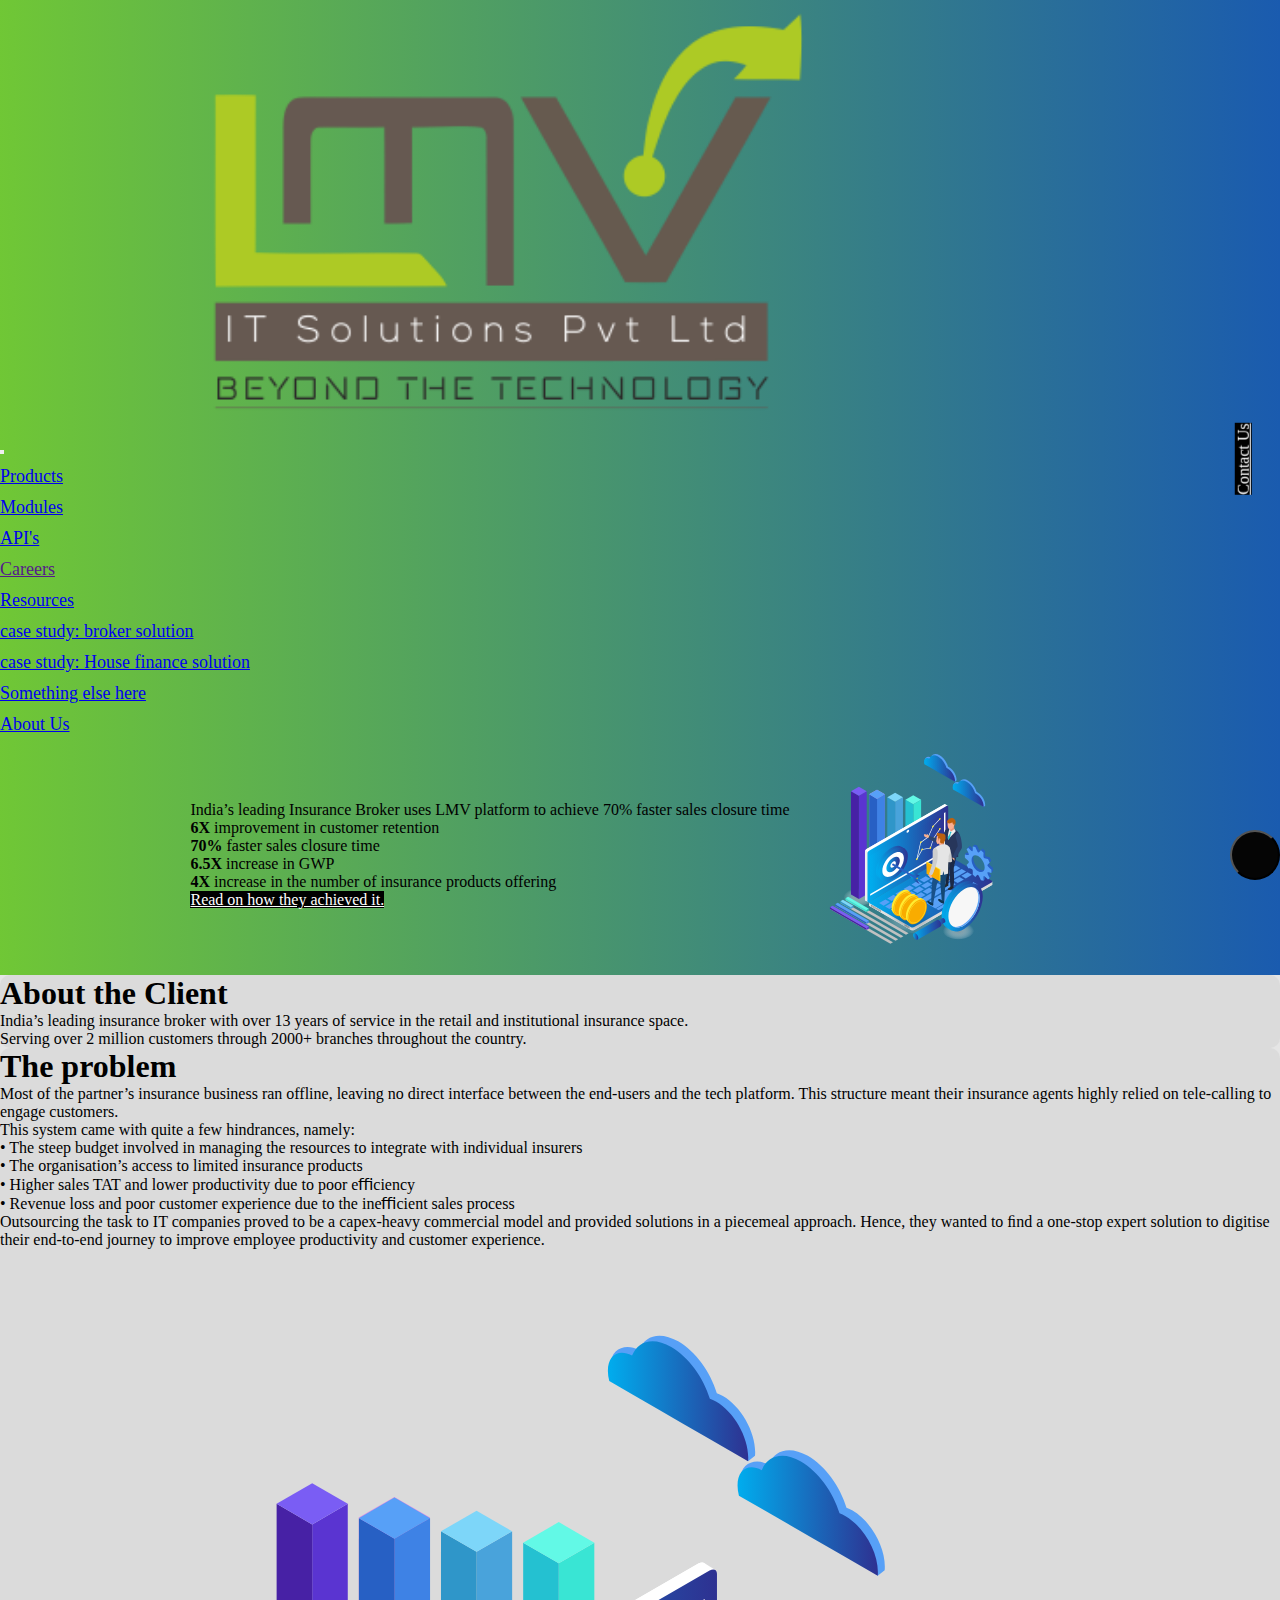
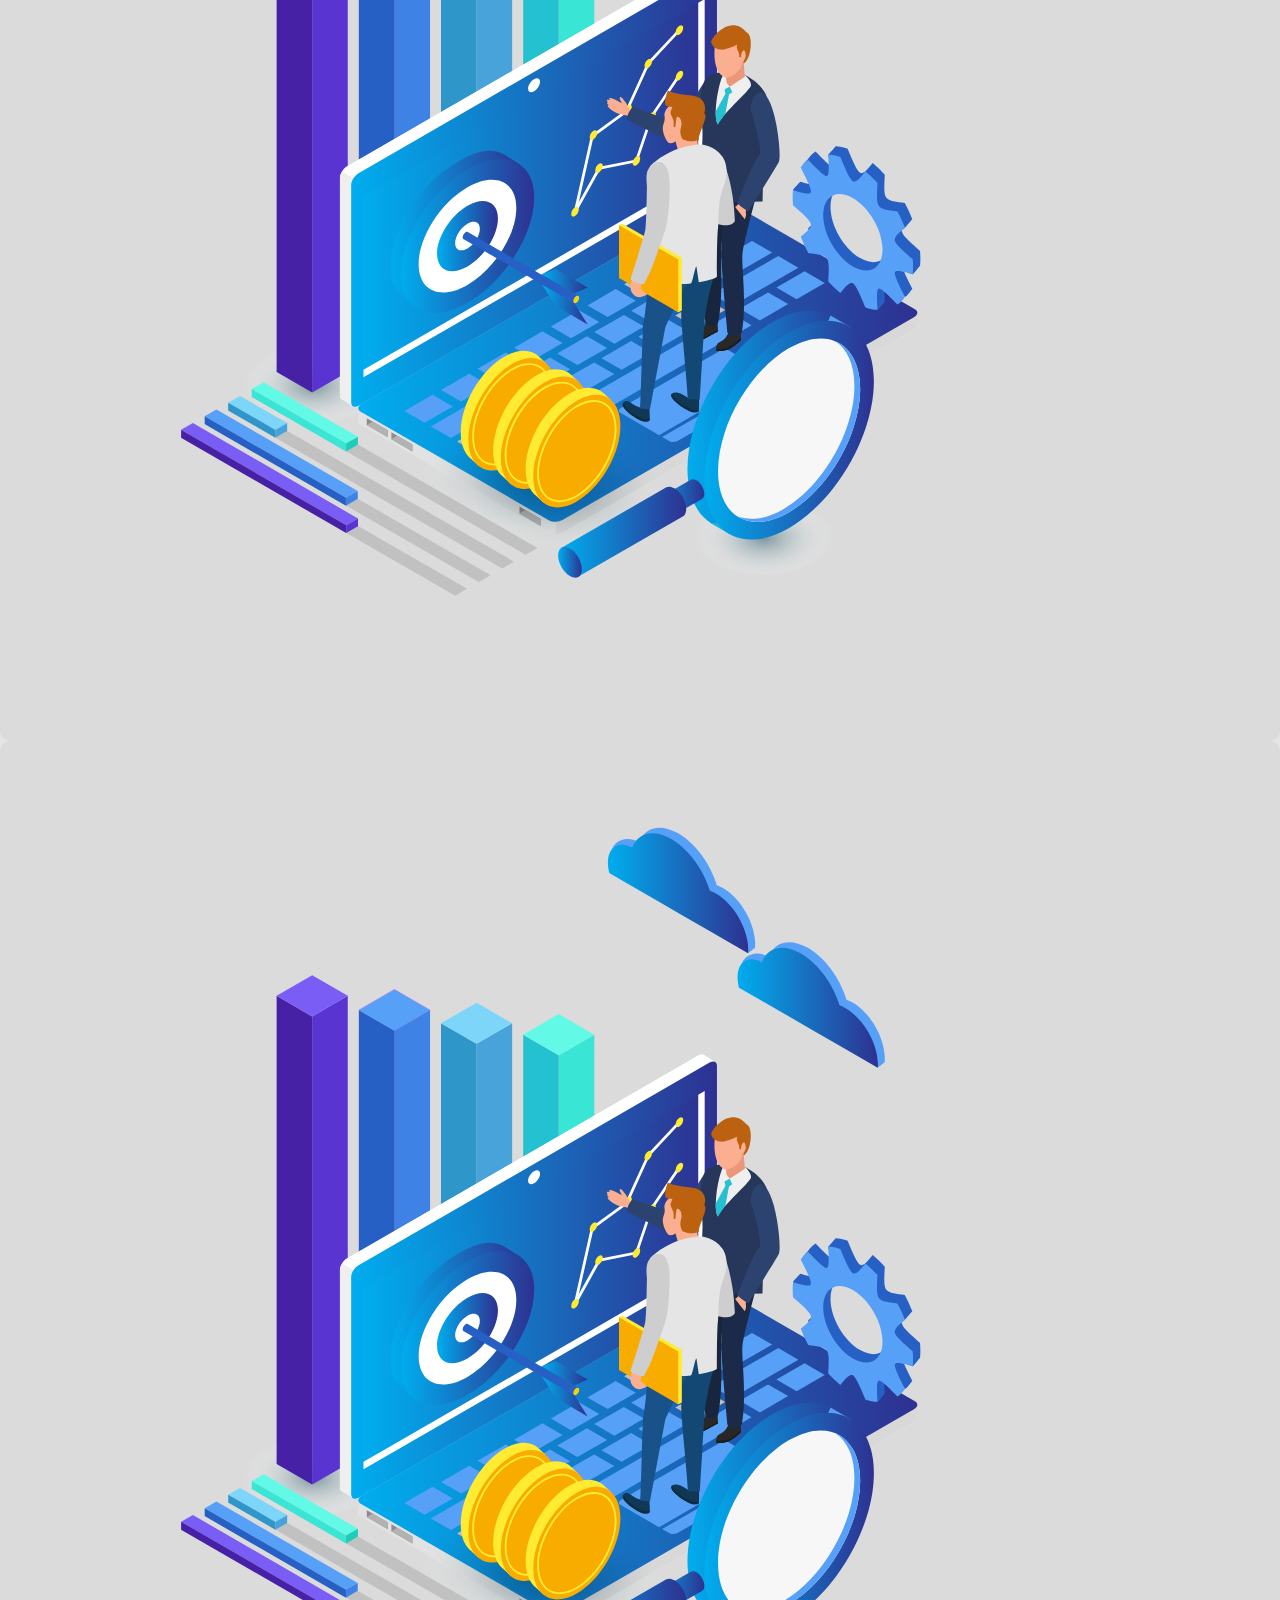
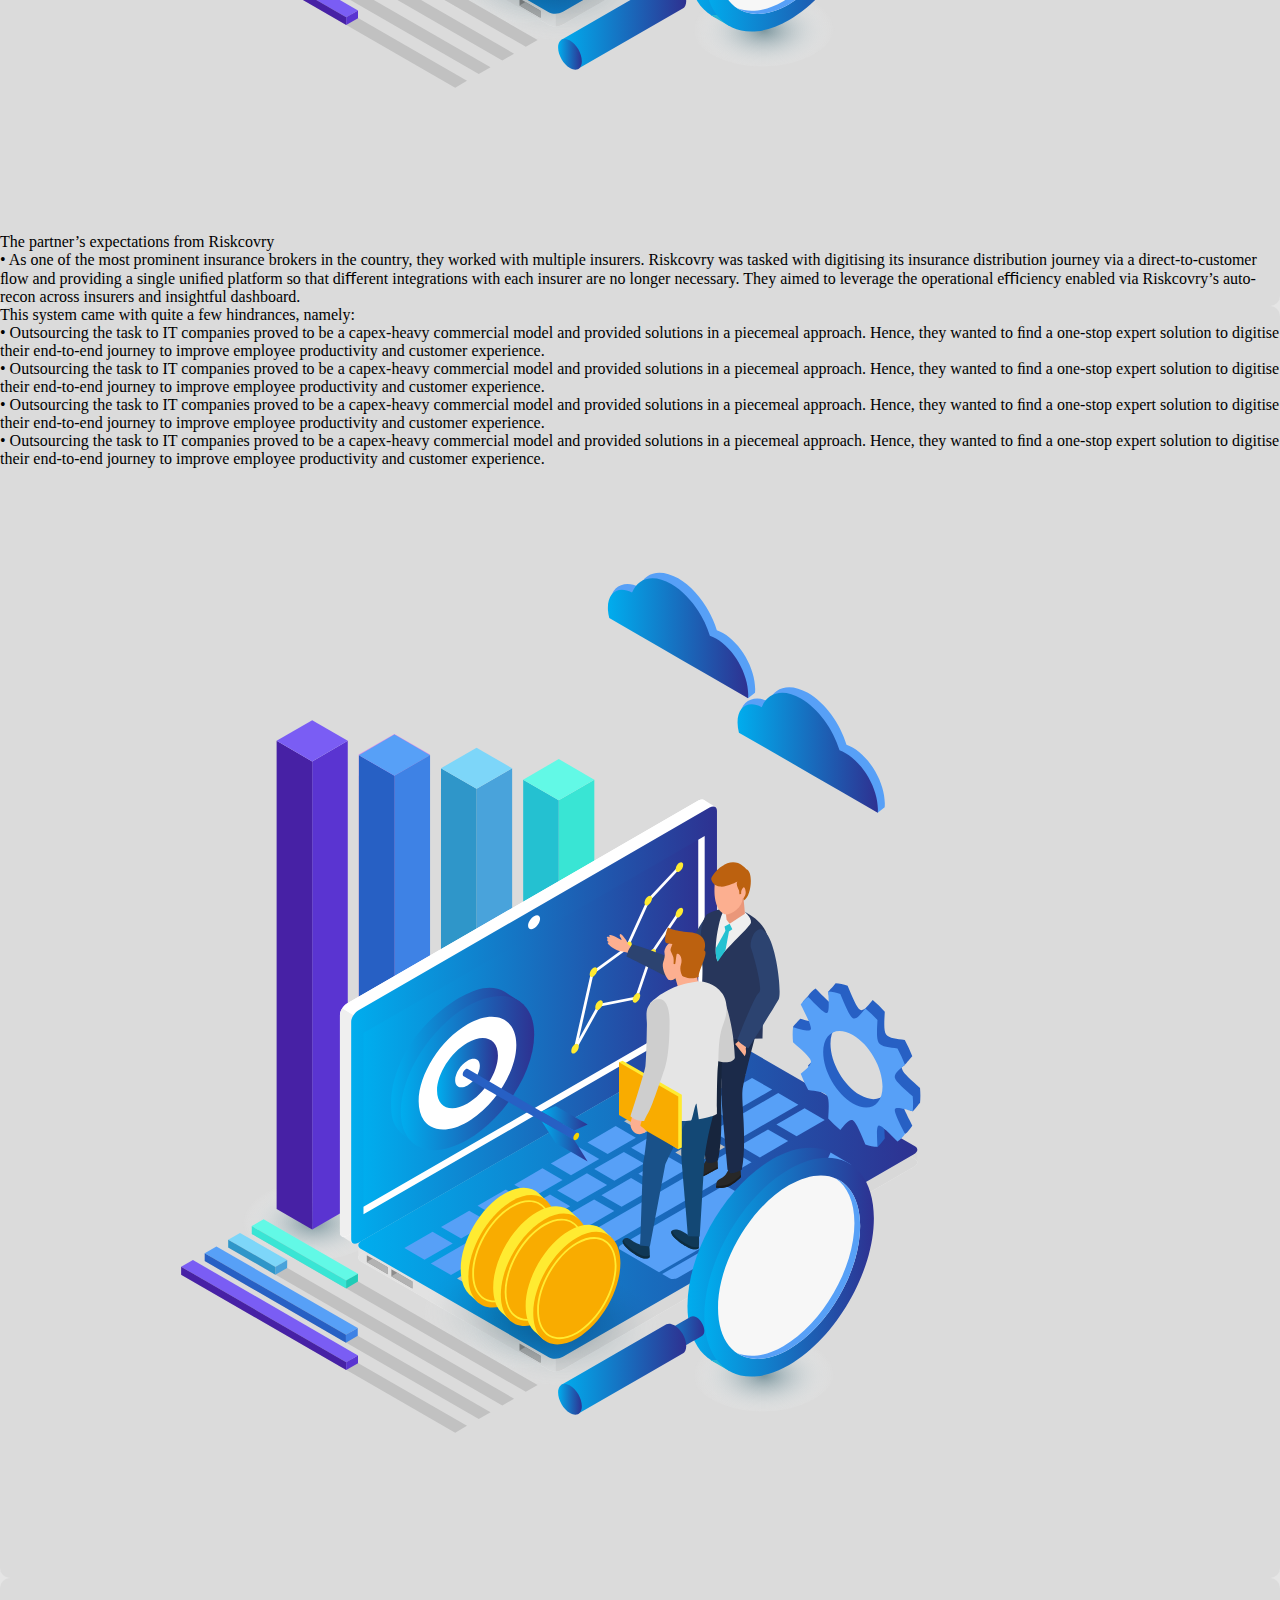
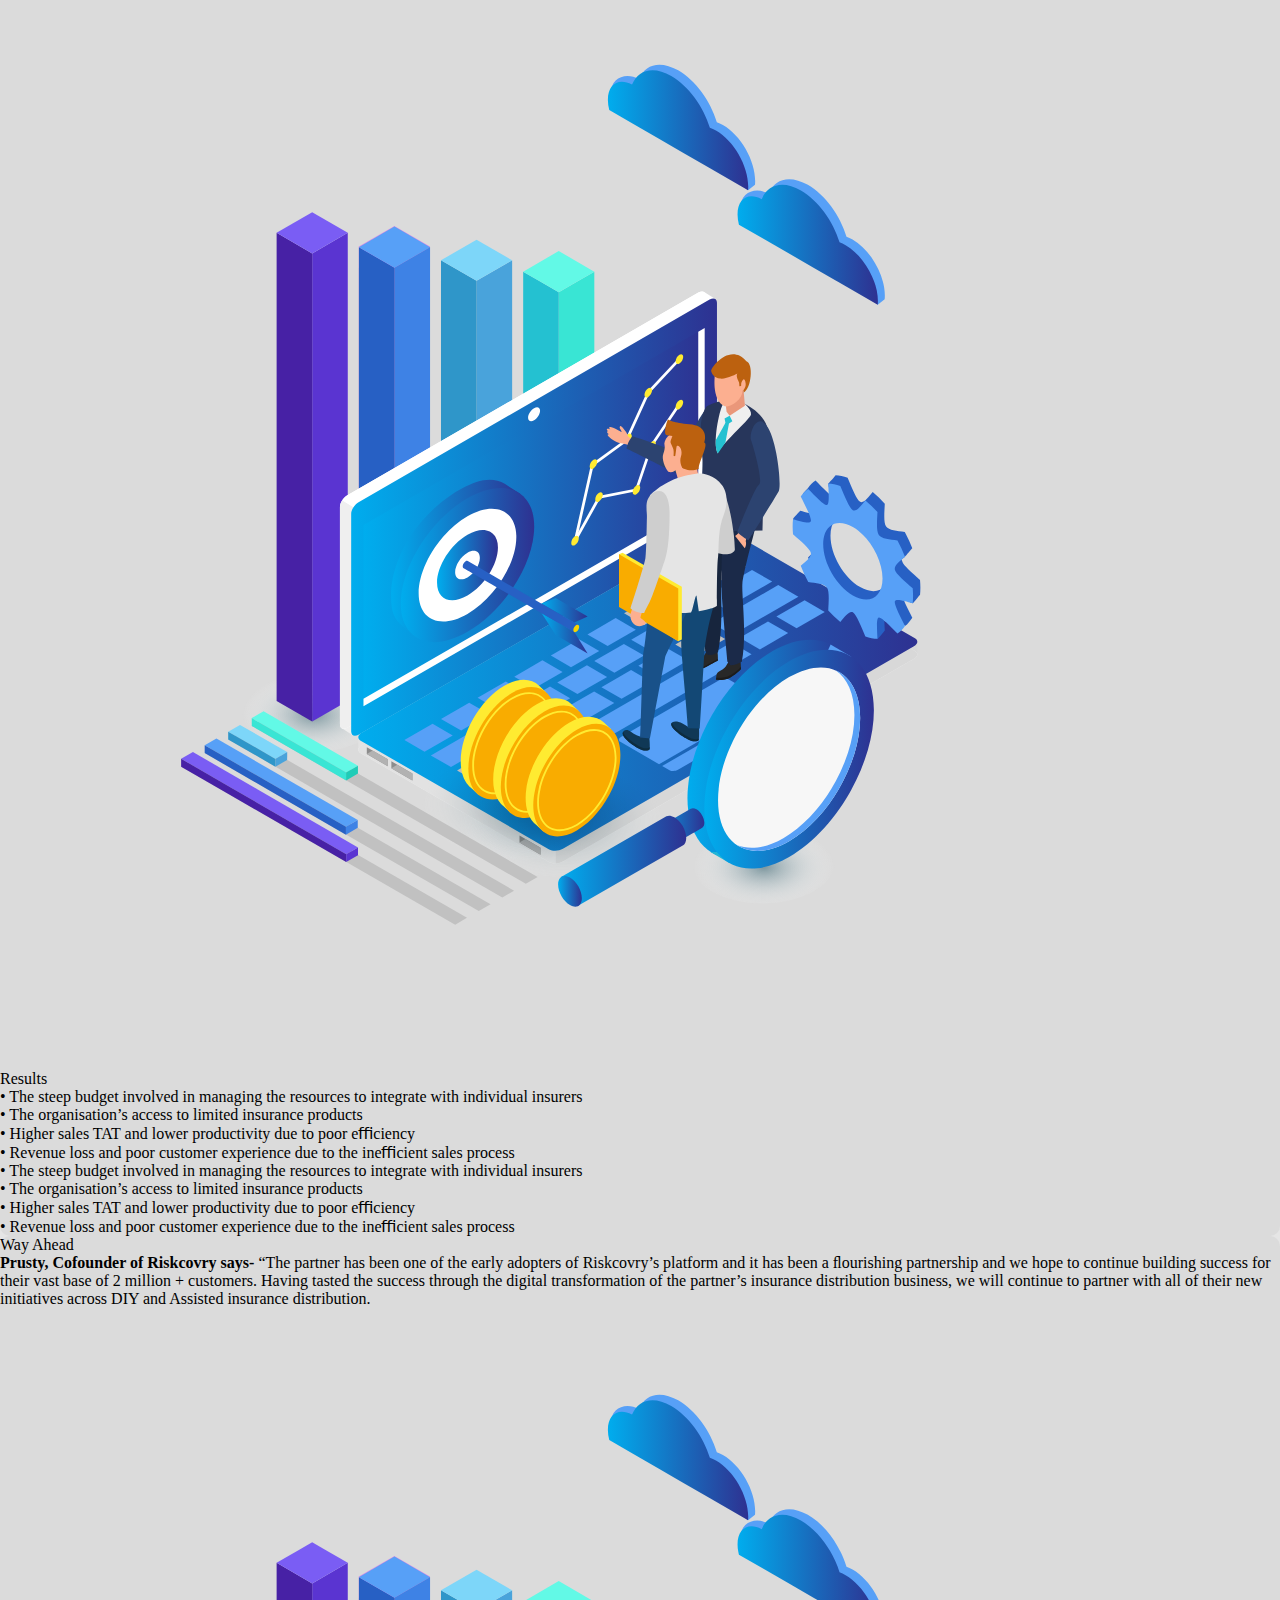
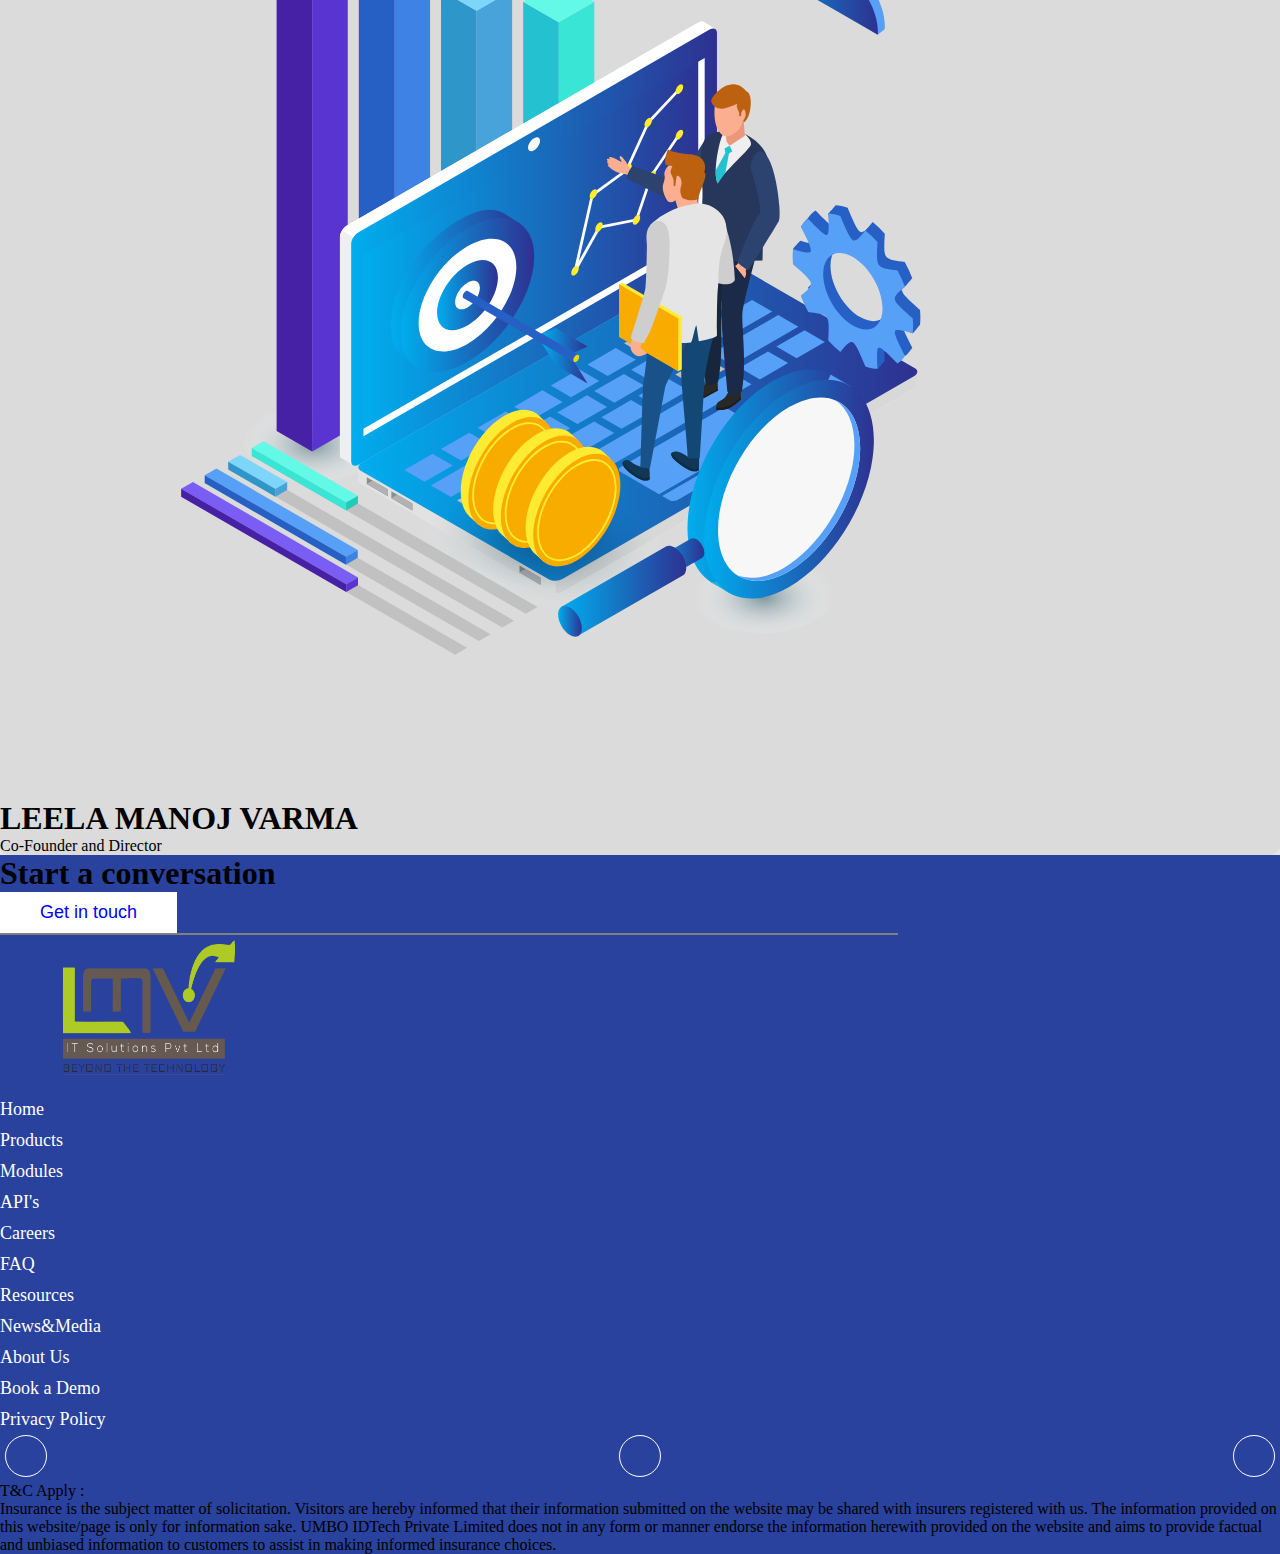
<file: housefinance.html>
<!DOCTYPE html>
<html lang="en">
<head>
    <meta charset="UTF-8">
    <meta name="viewport" content="width=device-width, initial-scale=1.0">
    <title>lmv House finance solutions</title>
    <link rel="stylesheet" href="style.css"/>
   
    <link
      rel="stylesheet"
      href="https://cdn.jsdelivr.net/npm/bootstrap-icons@1.10.2/font/bootstrap-icons.css"
      integrity="sha384-b6lVK+yci+bfDmaY1u0zE8YYJt0TZxLEAFyYSLHId4xoVvsrQu3INevFKo+Xir8e"
      crossorigin="anonymous"
    />
    <link href="https://cdn.jsdelivr.net/npm/bootstrap@5.0.2/dist/css/bootstrap.min.css" rel="stylesheet" integrity="sha384-EVSTQN3/azprG1Anm3QDgpJLIm9Nao0Yz1ztcQTwFspd3yD65VohhpuuCOmLASjC" crossorigin="anonymous">
</head>
<body>


<div class="housefinance" id="housefinance">
<div class="container-fluid " id="">
    <nav class="navbar navbar-expand-lg  navbar-light ">

      <a class="navbar-brand col-lg-2 bg-light " href="./index.html"
        ><img src="lmvit.png (1).png" alt="lmv.logo" class="img-fluid w-100"
      /></a>
      <button
        class="navbar-toggler"
        type="button"
        data-bs-toggle="collapse"
        data-bs-target="#collapsibleNavbar"
      >
        <span class="navbar-toggler-icon"></span>
      </button>
      <div class="collapse navbar-collapse justify-content-end  " id="collapsibleNavbar">
        <ul class="navbar-nav col-lg-8  ">
          <li class="nav-item ">
            <a class="nav-link " href="./p.html" target="_blank">Products</a>
          </li>
          
          <li class="nav-item">
            <a class="nav-link" href="./modules.html" target="_blank">Modules

            </a>
          </li>
          
            
          
          <li class="nav-item">
            <a class="nav-link" href="./api.html">API's</a>
          </li>
          <li class="nav-item ">
            <a class="nav-link" href="">Careers</a>
          </li>
        
          <li class="nav-item dropdown">
            <a class="nav-link dropdown-toggle" href="#" id="navbarDropdown" role="button" data-bs-toggle="dropdown" aria-expanded="false">
              Resources
            </a>
            <ul class="dropdown-menu" aria-labelledby="navbarDropdown">
              <li><a class="dropdown-item" href="./brokersol.html">case study: broker solution</a></li>
              <li><a class="dropdown-item" href="./housefinance.html">case study: House finance solution</a></li>
             
              <li><a class="dropdown-item" href="#">Something else here</a></li>
            </ul>
          </li>
            <li class="nav-item">
              <a class="nav-link" href="./aboutus.html">About Us</a>
            </li>
            
            
      </ul>

    
  </nav>
   <div class="container mt-4">


    <div class="row justify-content-center align-self-center">
        <div class="col-sm-12 col-md-6 col-lg-6 text-left  my-auto">
          <div class="heading fs-3 text-dark  fw-bold">India’s leading Insurance Broker uses LMV platform to achieve 70% faster sales closure time
         </div>
            
            <p class="fs-5 mt-2  text-dark ">
              
       <strong>6X</strong> improvement in customer retention<br>
       <strong>70%</strong> faster sales closure time<br>
       <strong>6.5X</strong> increase in GWP<br>
       <strong>4X</strong> increase in the number of insurance products offering<br>
            </p>
           
      
            <div class="custom-button mt-3 mb-2 ">
              <a class="btn  fs-5 fw-2 rounded-pill " href="#" role="button">Read on how they achieved it.</a>
            </div>
      
        </div>
      
        <div class="col-sm-12 col-md-6 col-lg-6 d-flex justify-content-center align-items-center p-3">
      <img src="Abiraksha Web 1-06.svg" class="img-fluid" alt="">
      
        </div>
      
      </div>
   </div>
   </div>


   <div class="contact-button text-center ">
    <a class="btn  rounded-pill text-center fs-5" id="show-contact-form" href="#contact-form" role="button">Contact Us</a>
  </div>
  <div class="contact-form-container">
      <div id="contact-form">
         
          <form id="contact">
              <label for="name">Name:</label>
              <input type="text" id="name" name="name" required>
  
              <label for="email">Email:</label>
              <input type="email" id="email" name="email" required>
  
              <label for="message">Message:</label>
              <textarea id="message" name="message" rows="4" required></textarea><br>
  
              <button type="submit">Submit</button><br>
              <p>we will get back to you in 1-2 days</p>
          </form>
      </div>
  </div>
  
  
  <button id="goToTopButton" class="btn btn-light">
    <i class="bi bi-arrow-up"></i>
  </button>

<div class="container-fluid-housefin">
    <div class="container">
<div class="row ">
    <div class="col-lg-9 col-md-10 d-flex flex-column justify-content-between align-items-center mx-auto mt-2 p-1">
        <h1 class="text-center text-primary fs-3 fw-bold mt-3">About the Client</h1>
        <p class="text-center fs-5 text-dark mt-3">India’s leading insurance broker with over 13 years of service in the retail and institutional insurance space.<br>
             Serving over 2 million customers through 2000+ branches throughout the country.</p>
    </div>
</div>
</div>

<div class="container my-2 ">


    <div class="row justify-content-center align-self-center">
        <div class="col-sm-12 col-md-6 col-lg-6 text-left  my-auto">

            <div>
                <h1 class="text-primary fs-4 fw-bold mt-3">The problem</h1>
        <p class=" fs-6 text-dark mt-3">Most of the partner’s insurance business ran offline, leaving no direct interface between the end-users and the tech platform. This structure meant their insurance agents highly relied on tele-calling to engage customers.
           </p>
            </div>


          <div class="heading fs-4 text-primary  fw-bold">This system came with quite a few hindrances, namely:
         </div>
            
            <p class="fs-6 mt-2  text-dark ">
              
                • The steep budget involved in managing the resources to integrate with individual insurers<br>
                • The organisation’s access to limited insurance products<br>
                • Higher sales TAT and lower productivity due to poor eﬃciency<br>
                • Revenue loss and poor customer experience due to the ineﬃcient sales process<br>
            </p>
            <p>Outsourcing the task to IT companies proved to be a capex-heavy commercial model and provided solutions in a piecemeal approach. Hence, they wanted to ﬁnd a one-stop expert solution to digitise their end-to-end journey to improve employee productivity and customer experience.</p>
           
      
           
      
        </div>
      
        <div class="col-sm-12 col-md-6 col-lg-6 d-flex justify-content-center align-items-center  ">
      <img src="Abiraksha Web 1-06.svg" class="img-fluid " alt="">
      
        </div>
      
      </div>
   </div>

   <div class="container my-2 ">
   <div class="row justify-content-center align-self-center">
    <div class="col-sm-12 col-md-6 col-lg-6 d-flex justify-content-center align-items-center  ">
        <img src="Abiraksha Web 1-06.svg" class="img-fluid " alt="">
        
          </div>
    <div class="col-sm-12 col-md-6 col-lg-6 text-left  my-auto">

      

      <div class="heading fs-4 text-primary  fw-bold">The partner’s expectations from Riskcovry
     </div>
        
      
        <p>  • As one of the most prominent insurance brokers in the country, they worked with multiple insurers. Riskcovry was tasked with digitising its insurance distribution journey via a direct-to-customer ﬂow and providing a single uniﬁed platform so that diﬀerent integrations with each insurer are no longer necessary. They aimed to leverage the operational eﬃciency enabled via Riskcovry’s auto-recon across insurers and insightful dashboard.<p>
       
  
       
  
    </div>
  
   
  
  </div>
</div>
<div class="container my-2 ">
  <div class="row justify-content-center align-self-center">
    <div class="col-sm-12 col-md-6 col-lg-6 text-left  my-auto">

        


      <div class="heading fs-4 text-primary  fw-bold">This system came with quite a few hindrances, namely:
     </div>
        <div class="fs-6 text-left text-dark mt-2 ">
        <p >
           • Outsourcing the task to IT companies proved to be a capex-heavy commercial model and provided solutions in a piecemeal approach. Hence, they wanted to ﬁnd a one-stop expert solution to digitise their end-to-end journey to improve employee productivity and customer experience.
        <br>
        • Outsourcing the task to IT companies proved to be a capex-heavy commercial model and provided solutions in a piecemeal approach. Hence, they wanted to ﬁnd a one-stop expert solution to digitise their end-to-end journey to improve employee productivity and customer experience.<br>
        • Outsourcing the task to IT companies proved to be a capex-heavy commercial model and provided solutions in a piecemeal approach. Hence, they wanted to ﬁnd a one-stop expert solution to digitise their end-to-end journey to improve employee productivity and customer experience.<br>
          • Outsourcing the task to IT companies proved to be a capex-heavy commercial model and provided solutions in a piecemeal approach. Hence, they wanted to ﬁnd a one-stop expert solution to digitise their end-to-end journey to improve employee productivity and customer experience.</p><br>
       
      </div>
       
  
    </div>
  
    <div class="col-sm-12 col-md-6 col-lg-6 d-flex justify-content-center align-items-center ">
  <img src="Abiraksha Web 1-06.svg" class="img-fluid" alt="">
  
    </div>
  
  </div>
</div>

<div class="container my-2">
  <div class="row justify-content-center align-self-center">
    <div class="col-sm-12 col-md-6 col-lg-6 d-flex justify-content-center align-items-center ">
        <img src="Abiraksha Web 1-06.svg" class="img-fluid" alt="">
        
          </div>
    <div class="col-sm-12 col-md-6 col-lg-6 text-left  my-auto">

       


      <div class="heading fs-3 text-primary  fw-bold">Results</div>
        
        <p class="fs-6 mt-2  text-dark ">
          
            • The steep budget involved in managing the resources to integrate with individual insurers<br>
            • The organisation’s access to limited insurance products<br>
            • Higher sales TAT and lower productivity due to poor eﬃciency<br>
            • Revenue loss and poor customer experience due to the ineﬃcient sales process<br>
            • The steep budget involved in managing the resources to integrate with individual insurers<br>
            • The organisation’s access to limited insurance products<br>
            • Higher sales TAT and lower productivity due to poor eﬃciency<br>
            • Revenue loss and poor customer experience due to the ineﬃcient sales process<br>
        </p>
        
        
  
       
  
    </div>
  
  
  
  </div>
</div>





<div class="container my-2">
    <div class="row d-flex justify-content-center align-self-center">
    
      <div class="col-sm-12 col-md-6 col-lg-6 text-left  my-auto">
  
         
  
  
        <div class="heading fs-3 text-primary  fw-bold">Way Ahead</div>
          
          <p class="fs-6 mt-2  text-dark ">
            
            <strong> Prusty, Cofounder of Riskcovry says-</strong> “The partner has been one of the early adopters of Riskcovry’s platform and it has been a ﬂourishing partnership and we hope to continue building success for their vast base of 2 million + customers. Having tasted the success through the digital transformation of the partner’s insurance distribution business, we will continue to partner with all of their new initiatives across DIY and Assisted insurance distribution.
          </p>
          
          </div>
    
          <div class="col-sm-12 col-md-6 col-lg-6 d-flex flex-column justify-content-center align-items-center ">
            <img src="Abiraksha Web 1-06.svg" class="img-fluid" alt="">
            <h1 class="fs-4 text-center fw-bold">LEELA MANOJ VARMA</h1>
            <p class="fs-5 text-center">Co-Founder and Director</p>
            
              </div>
    
   
    
    
    
    </div>
  </div>



</div>



<footer class=" footer  " id="footer">
  

    <div class="row  mb-5 ">
      <div class="col-6 mt-5 mb-5 my-auto">
        <h1 class="heading text-center m-auto fs-1 fw-bolder text-light">Start a conversation </h1>
      </div>
      <div class="col-6 mt-5 mb-5 text-center my-auto">
        <a href="./touch.html"><button class="get-in-touch my-auto  " id="get-in-touch">Get in touch</button></a>
      </div>
    </div>
    
  
    <hr class="hr text-light mx-auto ">
  
  
    <div class="details mt-5 ">
      <div class="row mt-5">
        <div class="col-sm-2"></div>
       
        <div class="col-sm-2 d-flex align-items-center justify-content-center">
          <img src="lmvit.png (1).png" alt="" width="300px" height="150px" />
  
        </div>
        <div class="col-sm-2 d-flex align-items-center justify-content-center">
          <ul class="menu  ">
            <li  ><a  href="./index.html">Home</a></li>
            <li><a href="./p.html">Products</a></li>
            <li><a href="./modules.html">Modules</a></li>
            
            <li><a href="./api.html">API's</a></li>
            <li><a href="./career.html">Careers</a></li>
            <li><a href="">FAQ</a></li>
          </ul>
          
        </div>
        <div class="col-sm-2 d-flex align-items-center justify-content-center">
          <ul class="menu  ">
            <li  ><a  href="">Resources</a></li>
            <li><a href="">News&Media</a></li>
            <li><a href="./aboutus.html">About Us</a></li>
            
            <li><a href="">Book a Demo</a></li>
            <li><a href="">Privacy Policy</a></li>
            
          </ul>
          
        </div>
        <div class="col-sm-2 d-flex  justify-content-center align-items-center ">
          <ul class="sc-media ">
          
           <li> <a href="#" class="text-light">
            <i class="bi bi-twitter"></i>
            </a></li>
         
            <li> <a href="#" class="text-light">
              <i class="bi bi-instagram"></i>
            </a></li>
        
            <li> <a href="#" class=" text-light">
              <i class="bi bi-linkedin"></i>
            </a></li>
          </ul>
         
        </div>
        <div class="col-sm-2"></div>
      
      
      
      
      
          
     
       
          
       
      </div>
    </div>
  
  
  
    <div class="tc col-8 text-light mt-3 text-left mx-auto p-2">
      <p>
        T&C Apply :<br>
        Insurance is the subject matter of solicitation. Visitors are hereby informed that their information submitted on the website may be shared with insurers registered with us. 
        The information provided on this website/page is only for information sake. UMBO IDTech Private Limited does not in any form or manner endorse the information herewith provided on the website and aims to provide factual and unbiased information to customers to assist in making informed insurance choices.</p>
    </div>
  
  </footer>
  










</div>


<script src="https://cdn.jsdelivr.net/npm/@popperjs/core@2.9.2/dist/umd/popper.min.js" integrity="sha384-IQsoLXl5PILFhosVNubq5LC7Qb9DXgDA9i+tQ8Zj3iwWAwPtgFTxbJ8NT4GN1R8p" crossorigin="anonymous"></script>
<script src="https://cdn.jsdelivr.net/npm/bootstrap@5.0.2/dist/js/bootstrap.min.js" integrity="sha384-cVKIPhGWiC2Al4u+LWgxfKTRIcfu0JTxR+EQDz/bgldoEyl4H0zUF0QKbrJ0EcQF" crossorigin="anonymous"></script>



<script src="script.js"></script>

 
</body>


</html>
</file>
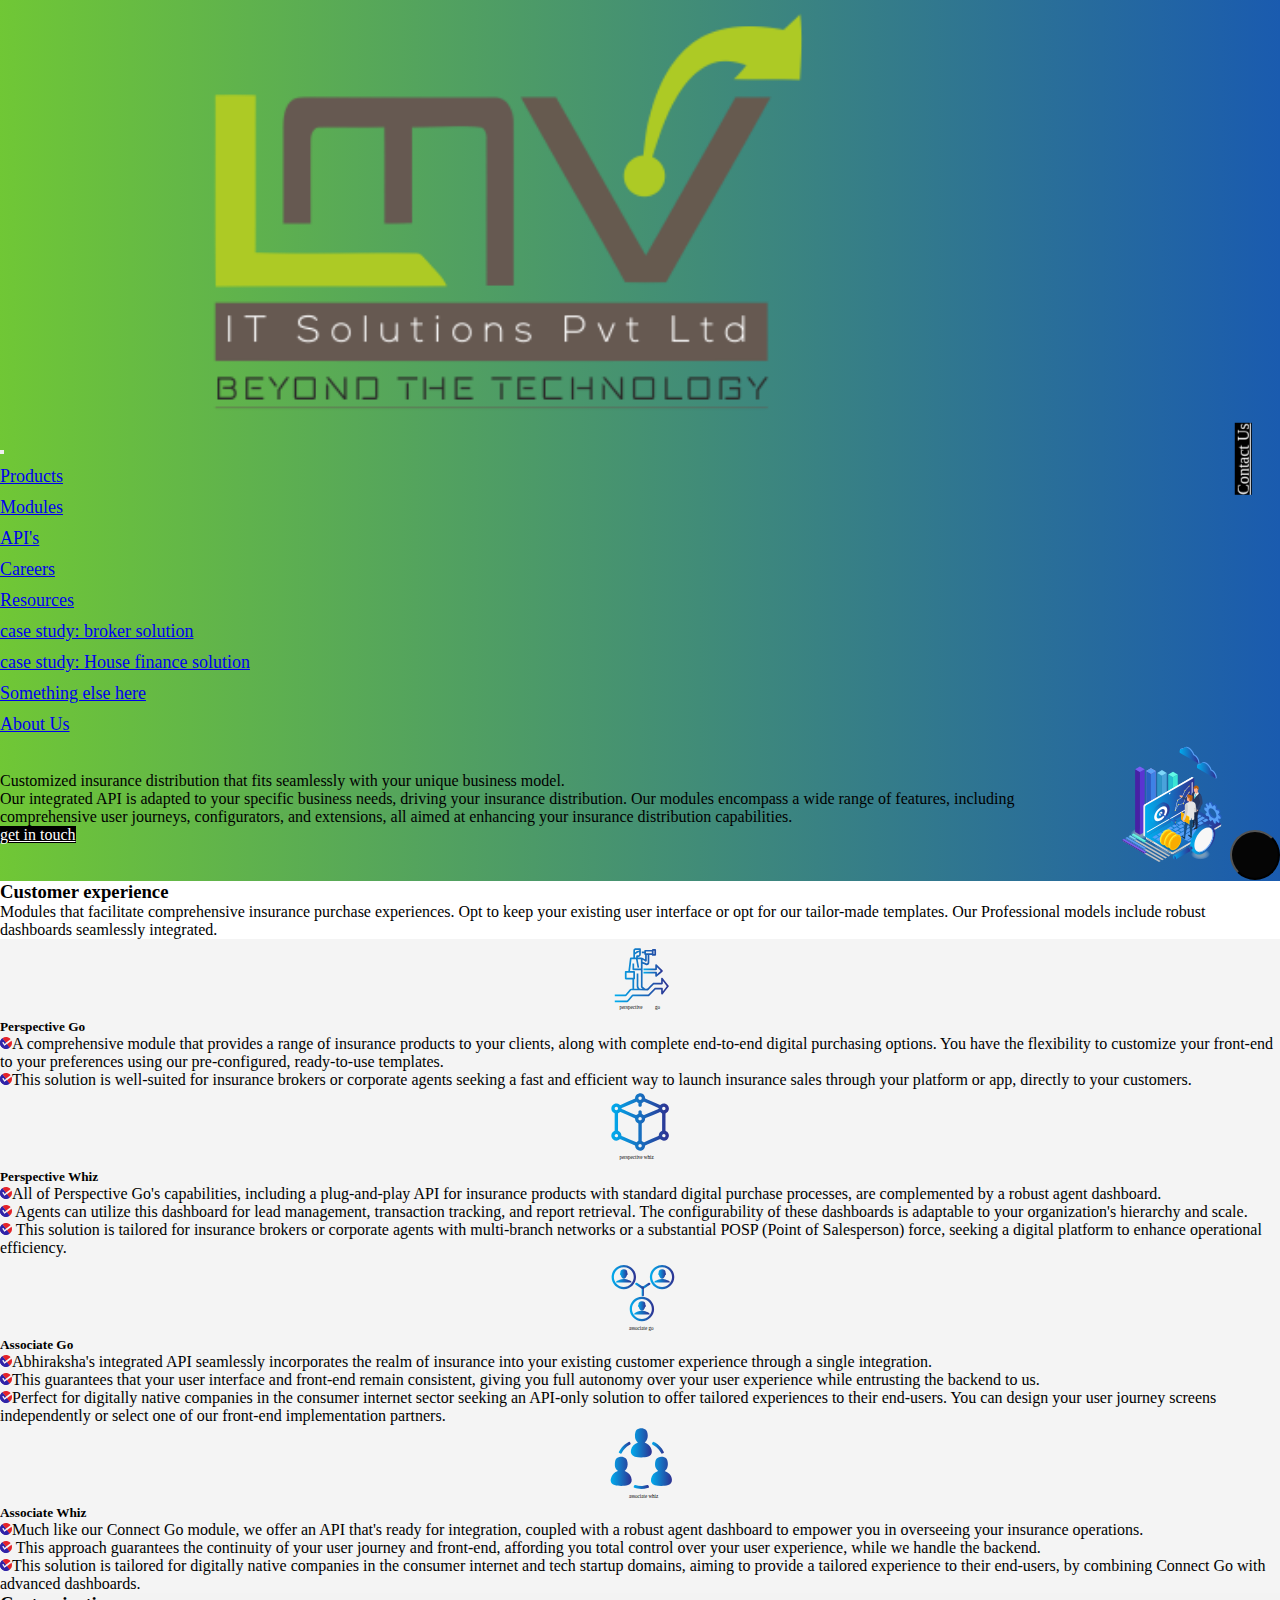
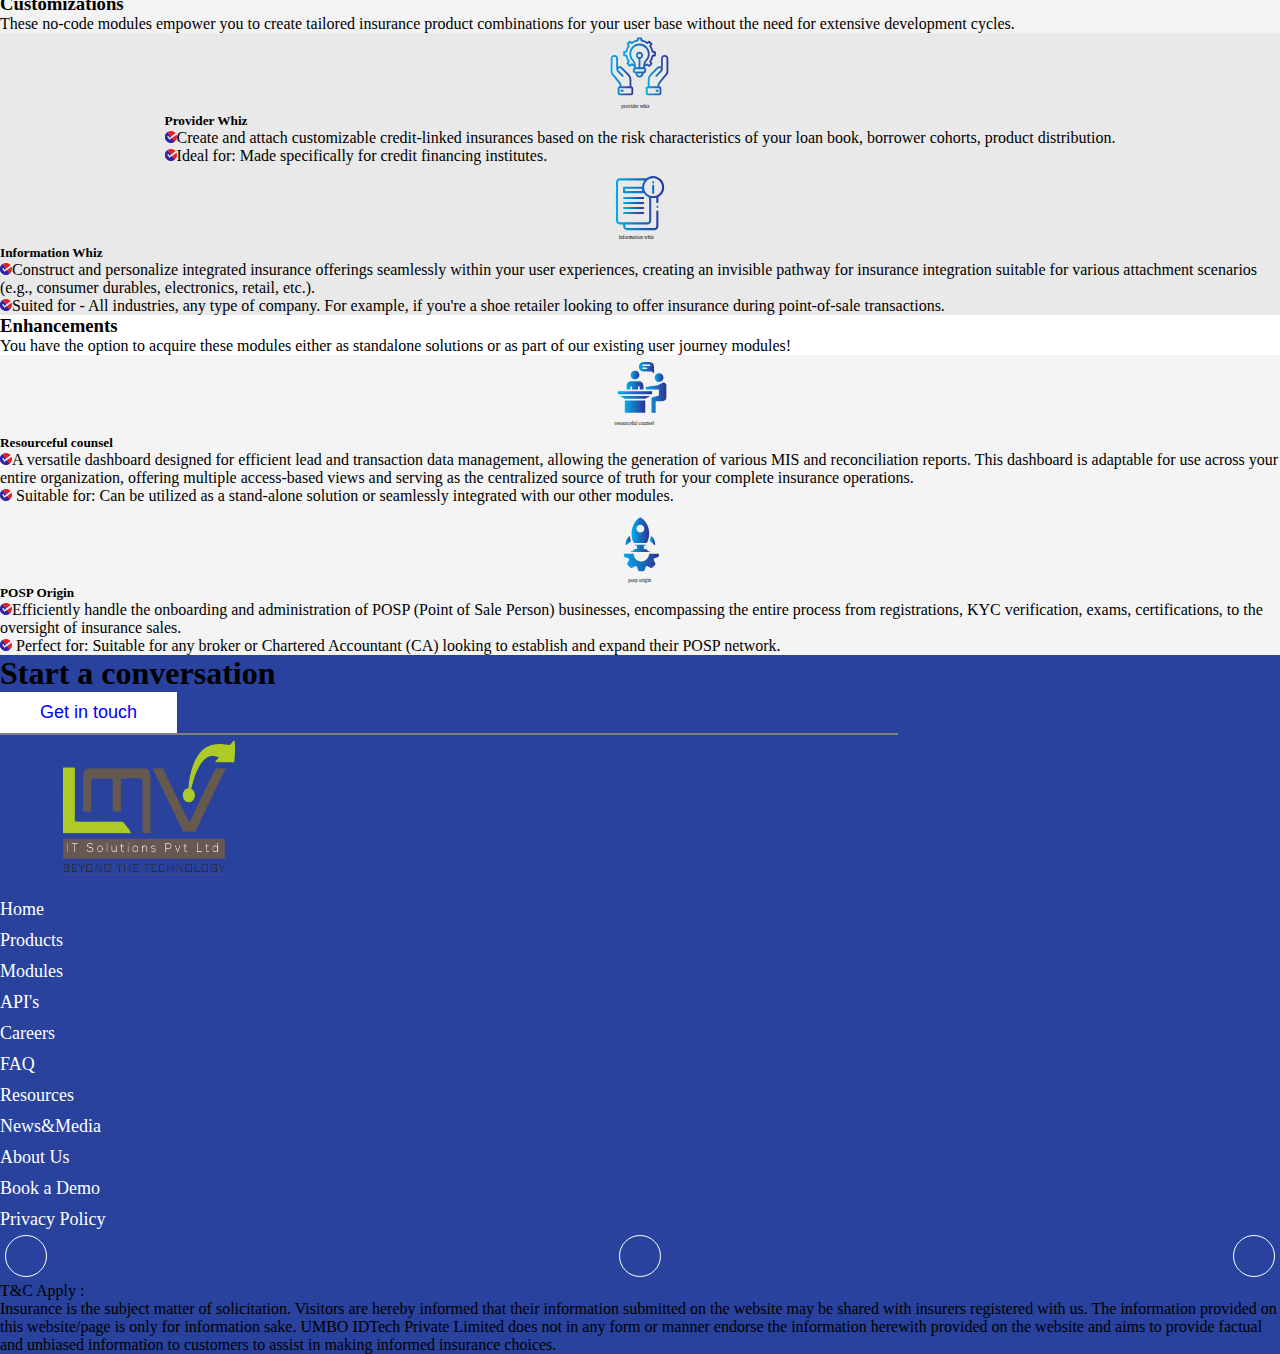
<file: modules.html>
<!DOCTYPE html>
<html lang="en">
  <head>
    <meta charset="UTF-8" />
    <meta name="viewport" content="width=device-width, initial-scale=1.0" />
    <title>LMV modules</title>
    <link rel="stylesheet" href="style.css" />
   
    <link
      rel="stylesheet"
      href="https://cdn.jsdelivr.net/npm/bootstrap-icons@1.10.2/font/bootstrap-icons.css"
      integrity="sha384-b6lVK+yci+bfDmaY1u0zE8YYJt0TZxLEAFyYSLHId4xoVvsrQu3INevFKo+Xir8e"
      crossorigin="anonymous"
    />
    <link href="https://cdn.jsdelivr.net/npm/bootstrap@5.0.2/dist/css/bootstrap.min.css" rel="stylesheet" integrity="sha384-EVSTQN3/azprG1Anm3QDgpJLIm9Nao0Yz1ztcQTwFspd3yD65VohhpuuCOmLASjC" crossorigin="anonymous">
</head>
  <body>


    <div class="modules " id="modules">
      <div class="container-fluid " id="">
        <div class="container">
        <nav class="navbar navbar-expand-lg  navbar-light ">
    
          <a class="navbar-brand col-2 bg-light " href="./index.html"
            ><img src="lmvit.png (1).png" alt="lmv.logo" class="img-fluid w-100"
          /></a>
          <button
            class="navbar-toggler"
            type="button"
            data-bs-toggle="collapse"
            data-bs-target="#collapsibleNavbar"
          >
            <span class="navbar-toggler-icon"></span>
          </button>
          <div class="collapse navbar-collapse justify-content-end  " id="collapsibleNavbar">
            <ul class="navbar-nav col-8  ">
              <li class="nav-item ">
                <a class="nav-link " href="./p.html" target="_blank">Products</a>
              </li>
              
              <li class="nav-item">
                <a class="nav-link" href="./modules.html" target="_blank">Modules
  
                </a>
              </li>
              
                
              
              <li class="nav-item">
                <a class="nav-link" href="./api.html">API's</a>
              </li>
              <li class="nav-item ">
                <a class="nav-link" href="./career.html">Careers</a>
              </li>
            
              <li class="nav-item dropdown">
                <a class="nav-link dropdown-toggle" href="#" id="navbarDropdown" role="button" data-bs-toggle="dropdown" aria-expanded="false">
                  Resources
                </a>
                <ul class="dropdown-menu" aria-labelledby="navbarDropdown">
                  <li><a class="dropdown-item" href="./brokersol.html">case study: broker solution</a></li>
                  <li><a class="dropdown-item" href="./housefinance.html">case study: House finance solution</a></li>
                 
                  <li><a class="dropdown-item" href="#">Something else here</a></li>
                </ul>
              </li>
                <li class="nav-item">
                  <a class="nav-link" href="./aboutus.html">About Us</a>
                </li>
                
                
          </ul>
  
        
      </nav>
    
    

   
    
      <div class="row justify-content-center align-self-center mt-1">
        <div class="col-md-6 text-left  my-auto">
          <div class="heading fs-3 text-dark  fw-bold">Customized insurance distribution that fits seamlessly with your unique business model.
         </div>
            
            <p class="fs-5 mt-2  text-light ">Our integrated API is adapted to your specific business needs, driving your insurance distribution. Our modules encompass a wide range of features, including comprehensive user journeys, configurators, and extensions, all aimed at enhancing your insurance distribution capabilities. </p>
            <div class="custom-button text-center mb-3 ">
              <a class="btn  rounded-pill text-center fs-4" href="./touch.html" role="button">get in touch</a>
            </div>
            
      
        </div>
      
        <div class="col-md-6 d-flex justify-content-center align-items-center p-3">
      <img src="Abiraksha Web 1-06.svg" class="img-fluid"  alt="">
      
        </div>
      
      </div>
    
</div>














    </div>
      <div class="contact-button text-center ">
        <a class="btn  rounded-pill text-center fs-5" id="show-contact-form" href="#contact-form" role="button">Contact Us</a>
      </div>
        <div class="contact-form-container">
            <div id="contact-form">
               
                <form id="contact">
                    <label for="name">Name:</label>
                    <input type="text" id="name" name="name" required>
      
                    <label for="email">Email:</label>
                    <input type="email" id="email" name="email" required>
      
                    <label for="message">Message:</label>
                    <textarea id="message" name="message" rows="4" required></textarea><br>
      
                    <button type="submit">Submit</button><br>
                    <p>we will get back to you in 1-2 days</p>
                </form>
            </div>
        </div>
      
      
        <button id="goToTopButton" class="btn btn-light">
          <i class="bi bi-arrow-up"></i>
        </button>

      




      <div class="container-fluid-module ">
        <div class="row d-flex justify-content-evenly align-items-center">
            <div class="col-md-4 d-flex justify-content-left align-items-center ">
                <div class=" text-light  p-2 ">
                    <h3 class="fs-2 text-primary text-center">Customer experience</h3>
                    <p class="fs-5 text-dark p-2">Modules that facilitate comprehensive insurance purchase experiences. Opt to keep your existing user interface or opt for our tailor-made templates. Our Professional models include robust dashboards seamlessly integrated.</p>
                </div>
            </div>
            <div class="col-md-8">
                





               

                <div class="container ">
                    <div class="row d-flex justify-content-evenly align-items-center">
                        <div class="  col-md-6 col-lg-6">
                            <div class="card  my-3">
                                <img src="perspective go.svg" class="card-img-top" alt="Card Image 1" height="80px" width="80px">
                                <div class="card-body">
                                    <h5 class="card-title text-center text-primary">Perspective Go</h5>
                                    <p class="card-text"><span><svg xmlns="http://www.w3.org/2000/svg" width="12" height="12" viewBox="0 0 12 12" fill="none"><g clip-path="url(#clip0_1218_72)"><path d="M4.41718 9.00608L2.41767 6.24326C2.35099 6.15496 2.30259 6.05423 2.27532 5.947C2.24805 5.83976 2.24246 5.72817 2.25886 5.61875C2.27527 5.50932 2.31334 5.40428 2.37085 5.30975C2.42837 5.21523 2.50417 5.13314 2.59381 5.06828C2.68345 5.00342 2.78513 4.95708 2.89291 4.93201C3.00068 4.90695 3.11237 4.90365 3.22143 4.9223C3.3305 4.94094 3.43475 4.98114 3.52807 5.04058C3.6214 5.10002 3.70193 5.17749 3.76494 5.26845L4.76647 6.65195L5.86424 5.8203L2.40342 1.19995C1.12981 2.1539 0.287327 3.5747 0.0612919 5.14982C-0.164743 6.72493 0.244191 8.32531 1.19814 9.59892C2.15208 10.8725 3.57289 11.715 5.14801 11.941C6.72312 12.1671 8.32352 11.7582 9.59713 10.8042L6.86459 7.15153L4.41718 9.00608Z" fill="#3124A8"></path><path d="M10.4817 2.3102C10.5345 2.27075 10.5917 2.23747 10.6521 2.211C9.67396 1.00991 8.26913 0.23368 6.73167 0.0447916C5.19421 -0.144097 3.64328 0.268996 2.40344 1.19758L5.86426 5.81793L10.4817 2.3102Z" fill="#E42329"></path><path d="M11.5081 3.61768C11.501 3.62362 11.4951 3.62956 11.4879 3.6349L6.86163 7.1492L9.59417 10.8019C10.6744 9.9939 11.4508 8.84548 11.7981 7.54199C12.1453 6.23849 12.0432 4.85598 11.5081 3.61768Z" fill="#E42329"></path><path d="M4.41718 9.00608L2.41767 6.24326C2.35099 6.15496 2.30259 6.05423 2.27532 5.947C2.24805 5.83976 2.24246 5.72817 2.25886 5.61875C2.27527 5.50932 2.31334 5.40428 2.37085 5.30975C2.42837 5.21523 2.50417 5.13314 2.59381 5.06828C2.68345 5.00342 2.78513 4.95708 2.89291 4.93201C3.00068 4.90695 3.11237 4.90365 3.22143 4.9223C3.3305 4.94094 3.43475 4.98114 3.52807 5.04058C3.6214 5.10002 3.70193 5.17749 3.76494 5.26845L4.76647 6.65195L5.86424 5.8203L2.40342 1.19995C1.12981 2.1539 0.287327 3.5747 0.0612919 5.14982C-0.164743 6.72493 0.244191 8.32531 1.19814 9.59892C2.15208 10.8725 3.57289 11.715 5.14801 11.941C6.72312 12.1671 8.32352 11.7582 9.59713 10.8042L6.86459 7.15153L4.41718 9.00608Z" fill="#3124A8"></path></g><defs><clipPath id="clip0_1218_72"><rect width="12" height="12" fill="white"></rect></clipPath></defs></svg></span>A comprehensive module that provides a range of insurance products to your clients, along with complete end-to-end digital purchasing options. You have the flexibility to customize your front-end to your preferences using our pre-configured, ready-to-use templates.<br>

                                        <span><svg xmlns="http://www.w3.org/2000/svg" width="12" height="12" viewBox="0 0 12 12" fill="none"><g clip-path="url(#clip0_1218_72)"><path d="M4.41718 9.00608L2.41767 6.24326C2.35099 6.15496 2.30259 6.05423 2.27532 5.947C2.24805 5.83976 2.24246 5.72817 2.25886 5.61875C2.27527 5.50932 2.31334 5.40428 2.37085 5.30975C2.42837 5.21523 2.50417 5.13314 2.59381 5.06828C2.68345 5.00342 2.78513 4.95708 2.89291 4.93201C3.00068 4.90695 3.11237 4.90365 3.22143 4.9223C3.3305 4.94094 3.43475 4.98114 3.52807 5.04058C3.6214 5.10002 3.70193 5.17749 3.76494 5.26845L4.76647 6.65195L5.86424 5.8203L2.40342 1.19995C1.12981 2.1539 0.287327 3.5747 0.0612919 5.14982C-0.164743 6.72493 0.244191 8.32531 1.19814 9.59892C2.15208 10.8725 3.57289 11.715 5.14801 11.941C6.72312 12.1671 8.32352 11.7582 9.59713 10.8042L6.86459 7.15153L4.41718 9.00608Z" fill="#3124A8"></path><path d="M10.4817 2.3102C10.5345 2.27075 10.5917 2.23747 10.6521 2.211C9.67396 1.00991 8.26913 0.23368 6.73167 0.0447916C5.19421 -0.144097 3.64328 0.268996 2.40344 1.19758L5.86426 5.81793L10.4817 2.3102Z" fill="#E42329"></path><path d="M11.5081 3.61768C11.501 3.62362 11.4951 3.62956 11.4879 3.6349L6.86163 7.1492L9.59417 10.8019C10.6744 9.9939 11.4508 8.84548 11.7981 7.54199C12.1453 6.23849 12.0432 4.85598 11.5081 3.61768Z" fill="#E42329"></path><path d="M4.41718 9.00608L2.41767 6.24326C2.35099 6.15496 2.30259 6.05423 2.27532 5.947C2.24805 5.83976 2.24246 5.72817 2.25886 5.61875C2.27527 5.50932 2.31334 5.40428 2.37085 5.30975C2.42837 5.21523 2.50417 5.13314 2.59381 5.06828C2.68345 5.00342 2.78513 4.95708 2.89291 4.93201C3.00068 4.90695 3.11237 4.90365 3.22143 4.9223C3.3305 4.94094 3.43475 4.98114 3.52807 5.04058C3.6214 5.10002 3.70193 5.17749 3.76494 5.26845L4.76647 6.65195L5.86424 5.8203L2.40342 1.19995C1.12981 2.1539 0.287327 3.5747 0.0612919 5.14982C-0.164743 6.72493 0.244191 8.32531 1.19814 9.59892C2.15208 10.8725 3.57289 11.715 5.14801 11.941C6.72312 12.1671 8.32352 11.7582 9.59713 10.8042L6.86459 7.15153L4.41718 9.00608Z" fill="#3124A8"></path></g><defs><clipPath id="clip0_1218_72"><rect width="12" height="12" fill="white"></rect></clipPath></defs></svg></span>This solution is well-suited for insurance brokers or corporate agents seeking a fast and efficient way to launch insurance sales through your platform or app, directly to your customers.</p>
                                </div>
                            </div>
                        </div>
                        <div class="col-md-6 col-lg-6">
                            <div class="card my-3">
                                <img src="perspective whiz.svg" class="card-img-top" alt="Card Image 2" height="80px" width="80px">
                                <div class="card-body">
                                    <h5 class="card-title text-primary text-center">Perspective Whiz</h5>
                                    <p class="card-text"><span><svg xmlns="http://www.w3.org/2000/svg" width="12" height="12" viewBox="0 0 12 12" fill="none"><g clip-path="url(#clip0_1218_72)"><path d="M4.41718 9.00608L2.41767 6.24326C2.35099 6.15496 2.30259 6.05423 2.27532 5.947C2.24805 5.83976 2.24246 5.72817 2.25886 5.61875C2.27527 5.50932 2.31334 5.40428 2.37085 5.30975C2.42837 5.21523 2.50417 5.13314 2.59381 5.06828C2.68345 5.00342 2.78513 4.95708 2.89291 4.93201C3.00068 4.90695 3.11237 4.90365 3.22143 4.9223C3.3305 4.94094 3.43475 4.98114 3.52807 5.04058C3.6214 5.10002 3.70193 5.17749 3.76494 5.26845L4.76647 6.65195L5.86424 5.8203L2.40342 1.19995C1.12981 2.1539 0.287327 3.5747 0.0612919 5.14982C-0.164743 6.72493 0.244191 8.32531 1.19814 9.59892C2.15208 10.8725 3.57289 11.715 5.14801 11.941C6.72312 12.1671 8.32352 11.7582 9.59713 10.8042L6.86459 7.15153L4.41718 9.00608Z" fill="#3124A8"></path><path d="M10.4817 2.3102C10.5345 2.27075 10.5917 2.23747 10.6521 2.211C9.67396 1.00991 8.26913 0.23368 6.73167 0.0447916C5.19421 -0.144097 3.64328 0.268996 2.40344 1.19758L5.86426 5.81793L10.4817 2.3102Z" fill="#E42329"></path><path d="M11.5081 3.61768C11.501 3.62362 11.4951 3.62956 11.4879 3.6349L6.86163 7.1492L9.59417 10.8019C10.6744 9.9939 11.4508 8.84548 11.7981 7.54199C12.1453 6.23849 12.0432 4.85598 11.5081 3.61768Z" fill="#E42329"></path><path d="M4.41718 9.00608L2.41767 6.24326C2.35099 6.15496 2.30259 6.05423 2.27532 5.947C2.24805 5.83976 2.24246 5.72817 2.25886 5.61875C2.27527 5.50932 2.31334 5.40428 2.37085 5.30975C2.42837 5.21523 2.50417 5.13314 2.59381 5.06828C2.68345 5.00342 2.78513 4.95708 2.89291 4.93201C3.00068 4.90695 3.11237 4.90365 3.22143 4.9223C3.3305 4.94094 3.43475 4.98114 3.52807 5.04058C3.6214 5.10002 3.70193 5.17749 3.76494 5.26845L4.76647 6.65195L5.86424 5.8203L2.40342 1.19995C1.12981 2.1539 0.287327 3.5747 0.0612919 5.14982C-0.164743 6.72493 0.244191 8.32531 1.19814 9.59892C2.15208 10.8725 3.57289 11.715 5.14801 11.941C6.72312 12.1671 8.32352 11.7582 9.59713 10.8042L6.86459 7.15153L4.41718 9.00608Z" fill="#3124A8"></path></g><defs><clipPath id="clip0_1218_72"><rect width="12" height="12" fill="white"></rect></clipPath></defs></svg></span>All of Perspective Go's capabilities, including a plug-and-play API for insurance products with standard digital purchase processes, are complemented by a robust agent dashboard.

                                        <br><span><svg xmlns="http://www.w3.org/2000/svg" width="12" height="12" viewBox="0 0 12 12" fill="none"><g clip-path="url(#clip0_1218_72)"><path d="M4.41718 9.00608L2.41767 6.24326C2.35099 6.15496 2.30259 6.05423 2.27532 5.947C2.24805 5.83976 2.24246 5.72817 2.25886 5.61875C2.27527 5.50932 2.31334 5.40428 2.37085 5.30975C2.42837 5.21523 2.50417 5.13314 2.59381 5.06828C2.68345 5.00342 2.78513 4.95708 2.89291 4.93201C3.00068 4.90695 3.11237 4.90365 3.22143 4.9223C3.3305 4.94094 3.43475 4.98114 3.52807 5.04058C3.6214 5.10002 3.70193 5.17749 3.76494 5.26845L4.76647 6.65195L5.86424 5.8203L2.40342 1.19995C1.12981 2.1539 0.287327 3.5747 0.0612919 5.14982C-0.164743 6.72493 0.244191 8.32531 1.19814 9.59892C2.15208 10.8725 3.57289 11.715 5.14801 11.941C6.72312 12.1671 8.32352 11.7582 9.59713 10.8042L6.86459 7.15153L4.41718 9.00608Z" fill="#3124A8"></path><path d="M10.4817 2.3102C10.5345 2.27075 10.5917 2.23747 10.6521 2.211C9.67396 1.00991 8.26913 0.23368 6.73167 0.0447916C5.19421 -0.144097 3.64328 0.268996 2.40344 1.19758L5.86426 5.81793L10.4817 2.3102Z" fill="#E42329"></path><path d="M11.5081 3.61768C11.501 3.62362 11.4951 3.62956 11.4879 3.6349L6.86163 7.1492L9.59417 10.8019C10.6744 9.9939 11.4508 8.84548 11.7981 7.54199C12.1453 6.23849 12.0432 4.85598 11.5081 3.61768Z" fill="#E42329"></path><path d="M4.41718 9.00608L2.41767 6.24326C2.35099 6.15496 2.30259 6.05423 2.27532 5.947C2.24805 5.83976 2.24246 5.72817 2.25886 5.61875C2.27527 5.50932 2.31334 5.40428 2.37085 5.30975C2.42837 5.21523 2.50417 5.13314 2.59381 5.06828C2.68345 5.00342 2.78513 4.95708 2.89291 4.93201C3.00068 4.90695 3.11237 4.90365 3.22143 4.9223C3.3305 4.94094 3.43475 4.98114 3.52807 5.04058C3.6214 5.10002 3.70193 5.17749 3.76494 5.26845L4.76647 6.65195L5.86424 5.8203L2.40342 1.19995C1.12981 2.1539 0.287327 3.5747 0.0612919 5.14982C-0.164743 6.72493 0.244191 8.32531 1.19814 9.59892C2.15208 10.8725 3.57289 11.715 5.14801 11.941C6.72312 12.1671 8.32352 11.7582 9.59713 10.8042L6.86459 7.15153L4.41718 9.00608Z" fill="#3124A8"></path></g><defs><clipPath id="clip0_1218_72"><rect width="12" height="12" fill="white"></rect></clipPath></defs></svg></span> Agents can utilize this dashboard for lead management, transaction tracking, and report retrieval. The configurability of these dashboards is adaptable to your organization's hierarchy and scale.
                                         
                                        <br><span><svg xmlns="http://www.w3.org/2000/svg" width="12" height="12" viewBox="0 0 12 12" fill="none"><g clip-path="url(#clip0_1218_72)"><path d="M4.41718 9.00608L2.41767 6.24326C2.35099 6.15496 2.30259 6.05423 2.27532 5.947C2.24805 5.83976 2.24246 5.72817 2.25886 5.61875C2.27527 5.50932 2.31334 5.40428 2.37085 5.30975C2.42837 5.21523 2.50417 5.13314 2.59381 5.06828C2.68345 5.00342 2.78513 4.95708 2.89291 4.93201C3.00068 4.90695 3.11237 4.90365 3.22143 4.9223C3.3305 4.94094 3.43475 4.98114 3.52807 5.04058C3.6214 5.10002 3.70193 5.17749 3.76494 5.26845L4.76647 6.65195L5.86424 5.8203L2.40342 1.19995C1.12981 2.1539 0.287327 3.5747 0.0612919 5.14982C-0.164743 6.72493 0.244191 8.32531 1.19814 9.59892C2.15208 10.8725 3.57289 11.715 5.14801 11.941C6.72312 12.1671 8.32352 11.7582 9.59713 10.8042L6.86459 7.15153L4.41718 9.00608Z" fill="#3124A8"></path><path d="M10.4817 2.3102C10.5345 2.27075 10.5917 2.23747 10.6521 2.211C9.67396 1.00991 8.26913 0.23368 6.73167 0.0447916C5.19421 -0.144097 3.64328 0.268996 2.40344 1.19758L5.86426 5.81793L10.4817 2.3102Z" fill="#E42329"></path><path d="M11.5081 3.61768C11.501 3.62362 11.4951 3.62956 11.4879 3.6349L6.86163 7.1492L9.59417 10.8019C10.6744 9.9939 11.4508 8.84548 11.7981 7.54199C12.1453 6.23849 12.0432 4.85598 11.5081 3.61768Z" fill="#E42329"></path><path d="M4.41718 9.00608L2.41767 6.24326C2.35099 6.15496 2.30259 6.05423 2.27532 5.947C2.24805 5.83976 2.24246 5.72817 2.25886 5.61875C2.27527 5.50932 2.31334 5.40428 2.37085 5.30975C2.42837 5.21523 2.50417 5.13314 2.59381 5.06828C2.68345 5.00342 2.78513 4.95708 2.89291 4.93201C3.00068 4.90695 3.11237 4.90365 3.22143 4.9223C3.3305 4.94094 3.43475 4.98114 3.52807 5.04058C3.6214 5.10002 3.70193 5.17749 3.76494 5.26845L4.76647 6.65195L5.86424 5.8203L2.40342 1.19995C1.12981 2.1539 0.287327 3.5747 0.0612919 5.14982C-0.164743 6.72493 0.244191 8.32531 1.19814 9.59892C2.15208 10.8725 3.57289 11.715 5.14801 11.941C6.72312 12.1671 8.32352 11.7582 9.59713 10.8042L6.86459 7.15153L4.41718 9.00608Z" fill="#3124A8"></path></g><defs><clipPath id="clip0_1218_72"><rect width="12" height="12" fill="white"></rect></clipPath></defs></svg></span> This solution is tailored for insurance brokers or corporate agents with multi-branch networks or a substantial POSP (Point of Salesperson) force, seeking a digital platform to enhance operational efficiency.
                                         </p>
                                </div>
                            </div>
                        </div>
                    </div>
                    <div class="row m-3">
                        <div class="col-md-6 col-lg-6">
                            <div class="card my-3">
                                <img src="associate go.svg" class="card-img-top" alt="Card Image 3" height="80px" width="80px">
                                <div class="card-body">
                                    <h5 class="card-title text-primary text-center">Associate Go</h5>
                                    <p class="card-text"><span><svg xmlns="http://www.w3.org/2000/svg" width="12" height="12" viewBox="0 0 12 12" fill="none"><g clip-path="url(#clip0_1218_72)"><path d="M4.41718 9.00608L2.41767 6.24326C2.35099 6.15496 2.30259 6.05423 2.27532 5.947C2.24805 5.83976 2.24246 5.72817 2.25886 5.61875C2.27527 5.50932 2.31334 5.40428 2.37085 5.30975C2.42837 5.21523 2.50417 5.13314 2.59381 5.06828C2.68345 5.00342 2.78513 4.95708 2.89291 4.93201C3.00068 4.90695 3.11237 4.90365 3.22143 4.9223C3.3305 4.94094 3.43475 4.98114 3.52807 5.04058C3.6214 5.10002 3.70193 5.17749 3.76494 5.26845L4.76647 6.65195L5.86424 5.8203L2.40342 1.19995C1.12981 2.1539 0.287327 3.5747 0.0612919 5.14982C-0.164743 6.72493 0.244191 8.32531 1.19814 9.59892C2.15208 10.8725 3.57289 11.715 5.14801 11.941C6.72312 12.1671 8.32352 11.7582 9.59713 10.8042L6.86459 7.15153L4.41718 9.00608Z" fill="#3124A8"></path><path d="M10.4817 2.3102C10.5345 2.27075 10.5917 2.23747 10.6521 2.211C9.67396 1.00991 8.26913 0.23368 6.73167 0.0447916C5.19421 -0.144097 3.64328 0.268996 2.40344 1.19758L5.86426 5.81793L10.4817 2.3102Z" fill="#E42329"></path><path d="M11.5081 3.61768C11.501 3.62362 11.4951 3.62956 11.4879 3.6349L6.86163 7.1492L9.59417 10.8019C10.6744 9.9939 11.4508 8.84548 11.7981 7.54199C12.1453 6.23849 12.0432 4.85598 11.5081 3.61768Z" fill="#E42329"></path><path d="M4.41718 9.00608L2.41767 6.24326C2.35099 6.15496 2.30259 6.05423 2.27532 5.947C2.24805 5.83976 2.24246 5.72817 2.25886 5.61875C2.27527 5.50932 2.31334 5.40428 2.37085 5.30975C2.42837 5.21523 2.50417 5.13314 2.59381 5.06828C2.68345 5.00342 2.78513 4.95708 2.89291 4.93201C3.00068 4.90695 3.11237 4.90365 3.22143 4.9223C3.3305 4.94094 3.43475 4.98114 3.52807 5.04058C3.6214 5.10002 3.70193 5.17749 3.76494 5.26845L4.76647 6.65195L5.86424 5.8203L2.40342 1.19995C1.12981 2.1539 0.287327 3.5747 0.0612919 5.14982C-0.164743 6.72493 0.244191 8.32531 1.19814 9.59892C2.15208 10.8725 3.57289 11.715 5.14801 11.941C6.72312 12.1671 8.32352 11.7582 9.59713 10.8042L6.86459 7.15153L4.41718 9.00608Z" fill="#3124A8"></path></g><defs><clipPath id="clip0_1218_72"><rect width="12" height="12" fill="white"></rect></clipPath></defs></svg></span>Abhiraksha's integrated API seamlessly incorporates the realm of insurance into your existing customer experience through a single integration.

                                        <br><span><svg xmlns="http://www.w3.org/2000/svg" width="12" height="12" viewBox="0 0 12 12" fill="none"><g clip-path="url(#clip0_1218_72)"><path d="M4.41718 9.00608L2.41767 6.24326C2.35099 6.15496 2.30259 6.05423 2.27532 5.947C2.24805 5.83976 2.24246 5.72817 2.25886 5.61875C2.27527 5.50932 2.31334 5.40428 2.37085 5.30975C2.42837 5.21523 2.50417 5.13314 2.59381 5.06828C2.68345 5.00342 2.78513 4.95708 2.89291 4.93201C3.00068 4.90695 3.11237 4.90365 3.22143 4.9223C3.3305 4.94094 3.43475 4.98114 3.52807 5.04058C3.6214 5.10002 3.70193 5.17749 3.76494 5.26845L4.76647 6.65195L5.86424 5.8203L2.40342 1.19995C1.12981 2.1539 0.287327 3.5747 0.0612919 5.14982C-0.164743 6.72493 0.244191 8.32531 1.19814 9.59892C2.15208 10.8725 3.57289 11.715 5.14801 11.941C6.72312 12.1671 8.32352 11.7582 9.59713 10.8042L6.86459 7.15153L4.41718 9.00608Z" fill="#3124A8"></path><path d="M10.4817 2.3102C10.5345 2.27075 10.5917 2.23747 10.6521 2.211C9.67396 1.00991 8.26913 0.23368 6.73167 0.0447916C5.19421 -0.144097 3.64328 0.268996 2.40344 1.19758L5.86426 5.81793L10.4817 2.3102Z" fill="#E42329"></path><path d="M11.5081 3.61768C11.501 3.62362 11.4951 3.62956 11.4879 3.6349L6.86163 7.1492L9.59417 10.8019C10.6744 9.9939 11.4508 8.84548 11.7981 7.54199C12.1453 6.23849 12.0432 4.85598 11.5081 3.61768Z" fill="#E42329"></path><path d="M4.41718 9.00608L2.41767 6.24326C2.35099 6.15496 2.30259 6.05423 2.27532 5.947C2.24805 5.83976 2.24246 5.72817 2.25886 5.61875C2.27527 5.50932 2.31334 5.40428 2.37085 5.30975C2.42837 5.21523 2.50417 5.13314 2.59381 5.06828C2.68345 5.00342 2.78513 4.95708 2.89291 4.93201C3.00068 4.90695 3.11237 4.90365 3.22143 4.9223C3.3305 4.94094 3.43475 4.98114 3.52807 5.04058C3.6214 5.10002 3.70193 5.17749 3.76494 5.26845L4.76647 6.65195L5.86424 5.8203L2.40342 1.19995C1.12981 2.1539 0.287327 3.5747 0.0612919 5.14982C-0.164743 6.72493 0.244191 8.32531 1.19814 9.59892C2.15208 10.8725 3.57289 11.715 5.14801 11.941C6.72312 12.1671 8.32352 11.7582 9.59713 10.8042L6.86459 7.15153L4.41718 9.00608Z" fill="#3124A8"></path></g><defs><clipPath id="clip0_1218_72"><rect width="12" height="12" fill="white"></rect></clipPath></defs></svg></span>This guarantees that your user interface and front-end remain consistent, giving you full autonomy over your user experience while entrusting the backend to us.
                                        
                                        <br><span><svg xmlns="http://www.w3.org/2000/svg" width="12" height="12" viewBox="0 0 12 12" fill="none"><g clip-path="url(#clip0_1218_72)"><path d="M4.41718 9.00608L2.41767 6.24326C2.35099 6.15496 2.30259 6.05423 2.27532 5.947C2.24805 5.83976 2.24246 5.72817 2.25886 5.61875C2.27527 5.50932 2.31334 5.40428 2.37085 5.30975C2.42837 5.21523 2.50417 5.13314 2.59381 5.06828C2.68345 5.00342 2.78513 4.95708 2.89291 4.93201C3.00068 4.90695 3.11237 4.90365 3.22143 4.9223C3.3305 4.94094 3.43475 4.98114 3.52807 5.04058C3.6214 5.10002 3.70193 5.17749 3.76494 5.26845L4.76647 6.65195L5.86424 5.8203L2.40342 1.19995C1.12981 2.1539 0.287327 3.5747 0.0612919 5.14982C-0.164743 6.72493 0.244191 8.32531 1.19814 9.59892C2.15208 10.8725 3.57289 11.715 5.14801 11.941C6.72312 12.1671 8.32352 11.7582 9.59713 10.8042L6.86459 7.15153L4.41718 9.00608Z" fill="#3124A8"></path><path d="M10.4817 2.3102C10.5345 2.27075 10.5917 2.23747 10.6521 2.211C9.67396 1.00991 8.26913 0.23368 6.73167 0.0447916C5.19421 -0.144097 3.64328 0.268996 2.40344 1.19758L5.86426 5.81793L10.4817 2.3102Z" fill="#E42329"></path><path d="M11.5081 3.61768C11.501 3.62362 11.4951 3.62956 11.4879 3.6349L6.86163 7.1492L9.59417 10.8019C10.6744 9.9939 11.4508 8.84548 11.7981 7.54199C12.1453 6.23849 12.0432 4.85598 11.5081 3.61768Z" fill="#E42329"></path><path d="M4.41718 9.00608L2.41767 6.24326C2.35099 6.15496 2.30259 6.05423 2.27532 5.947C2.24805 5.83976 2.24246 5.72817 2.25886 5.61875C2.27527 5.50932 2.31334 5.40428 2.37085 5.30975C2.42837 5.21523 2.50417 5.13314 2.59381 5.06828C2.68345 5.00342 2.78513 4.95708 2.89291 4.93201C3.00068 4.90695 3.11237 4.90365 3.22143 4.9223C3.3305 4.94094 3.43475 4.98114 3.52807 5.04058C3.6214 5.10002 3.70193 5.17749 3.76494 5.26845L4.76647 6.65195L5.86424 5.8203L2.40342 1.19995C1.12981 2.1539 0.287327 3.5747 0.0612919 5.14982C-0.164743 6.72493 0.244191 8.32531 1.19814 9.59892C2.15208 10.8725 3.57289 11.715 5.14801 11.941C6.72312 12.1671 8.32352 11.7582 9.59713 10.8042L6.86459 7.15153L4.41718 9.00608Z" fill="#3124A8"></path></g><defs><clipPath id="clip0_1218_72"><rect width="12" height="12" fill="white"></rect></clipPath></defs></svg></span>Perfect for digitally native companies in the consumer internet sector seeking an API-only solution to offer tailored experiences to their end-users. You can design your user journey screens independently or select one of our front-end implementation partners.
                                        </p>
                                </div>
                            </div>
                        </div>
                        <div class="col-md-6 col-lg-6">
                            <div class="card my-3">
                                <img src="associate whiz.svg" class="card-img-top" alt="Card Image 4" height="80px" width="80px">
                                <div class="card-body">
                                    <h5 class="card-title text-primary text-center">Associate Whiz</h5>
                                    <p class="card-text"><span><svg xmlns="http://www.w3.org/2000/svg" width="12" height="12" viewBox="0 0 12 12" fill="none"><g clip-path="url(#clip0_1218_72)"><path d="M4.41718 9.00608L2.41767 6.24326C2.35099 6.15496 2.30259 6.05423 2.27532 5.947C2.24805 5.83976 2.24246 5.72817 2.25886 5.61875C2.27527 5.50932 2.31334 5.40428 2.37085 5.30975C2.42837 5.21523 2.50417 5.13314 2.59381 5.06828C2.68345 5.00342 2.78513 4.95708 2.89291 4.93201C3.00068 4.90695 3.11237 4.90365 3.22143 4.9223C3.3305 4.94094 3.43475 4.98114 3.52807 5.04058C3.6214 5.10002 3.70193 5.17749 3.76494 5.26845L4.76647 6.65195L5.86424 5.8203L2.40342 1.19995C1.12981 2.1539 0.287327 3.5747 0.0612919 5.14982C-0.164743 6.72493 0.244191 8.32531 1.19814 9.59892C2.15208 10.8725 3.57289 11.715 5.14801 11.941C6.72312 12.1671 8.32352 11.7582 9.59713 10.8042L6.86459 7.15153L4.41718 9.00608Z" fill="#3124A8"></path><path d="M10.4817 2.3102C10.5345 2.27075 10.5917 2.23747 10.6521 2.211C9.67396 1.00991 8.26913 0.23368 6.73167 0.0447916C5.19421 -0.144097 3.64328 0.268996 2.40344 1.19758L5.86426 5.81793L10.4817 2.3102Z" fill="#E42329"></path><path d="M11.5081 3.61768C11.501 3.62362 11.4951 3.62956 11.4879 3.6349L6.86163 7.1492L9.59417 10.8019C10.6744 9.9939 11.4508 8.84548 11.7981 7.54199C12.1453 6.23849 12.0432 4.85598 11.5081 3.61768Z" fill="#E42329"></path><path d="M4.41718 9.00608L2.41767 6.24326C2.35099 6.15496 2.30259 6.05423 2.27532 5.947C2.24805 5.83976 2.24246 5.72817 2.25886 5.61875C2.27527 5.50932 2.31334 5.40428 2.37085 5.30975C2.42837 5.21523 2.50417 5.13314 2.59381 5.06828C2.68345 5.00342 2.78513 4.95708 2.89291 4.93201C3.00068 4.90695 3.11237 4.90365 3.22143 4.9223C3.3305 4.94094 3.43475 4.98114 3.52807 5.04058C3.6214 5.10002 3.70193 5.17749 3.76494 5.26845L4.76647 6.65195L5.86424 5.8203L2.40342 1.19995C1.12981 2.1539 0.287327 3.5747 0.0612919 5.14982C-0.164743 6.72493 0.244191 8.32531 1.19814 9.59892C2.15208 10.8725 3.57289 11.715 5.14801 11.941C6.72312 12.1671 8.32352 11.7582 9.59713 10.8042L6.86459 7.15153L4.41718 9.00608Z" fill="#3124A8"></path></g><defs><clipPath id="clip0_1218_72"><rect width="12" height="12" fill="white"></rect></clipPath></defs></svg></span>Much like our Connect Go module, we offer an API that's ready for integration, coupled with a robust agent dashboard to empower you in overseeing your insurance operations.

                                        <br><span><svg xmlns="http://www.w3.org/2000/svg" width="12" height="12" viewBox="0 0 12 12" fill="none"><g clip-path="url(#clip0_1218_72)"><path d="M4.41718 9.00608L2.41767 6.24326C2.35099 6.15496 2.30259 6.05423 2.27532 5.947C2.24805 5.83976 2.24246 5.72817 2.25886 5.61875C2.27527 5.50932 2.31334 5.40428 2.37085 5.30975C2.42837 5.21523 2.50417 5.13314 2.59381 5.06828C2.68345 5.00342 2.78513 4.95708 2.89291 4.93201C3.00068 4.90695 3.11237 4.90365 3.22143 4.9223C3.3305 4.94094 3.43475 4.98114 3.52807 5.04058C3.6214 5.10002 3.70193 5.17749 3.76494 5.26845L4.76647 6.65195L5.86424 5.8203L2.40342 1.19995C1.12981 2.1539 0.287327 3.5747 0.0612919 5.14982C-0.164743 6.72493 0.244191 8.32531 1.19814 9.59892C2.15208 10.8725 3.57289 11.715 5.14801 11.941C6.72312 12.1671 8.32352 11.7582 9.59713 10.8042L6.86459 7.15153L4.41718 9.00608Z" fill="#3124A8"></path><path d="M10.4817 2.3102C10.5345 2.27075 10.5917 2.23747 10.6521 2.211C9.67396 1.00991 8.26913 0.23368 6.73167 0.0447916C5.19421 -0.144097 3.64328 0.268996 2.40344 1.19758L5.86426 5.81793L10.4817 2.3102Z" fill="#E42329"></path><path d="M11.5081 3.61768C11.501 3.62362 11.4951 3.62956 11.4879 3.6349L6.86163 7.1492L9.59417 10.8019C10.6744 9.9939 11.4508 8.84548 11.7981 7.54199C12.1453 6.23849 12.0432 4.85598 11.5081 3.61768Z" fill="#E42329"></path><path d="M4.41718 9.00608L2.41767 6.24326C2.35099 6.15496 2.30259 6.05423 2.27532 5.947C2.24805 5.83976 2.24246 5.72817 2.25886 5.61875C2.27527 5.50932 2.31334 5.40428 2.37085 5.30975C2.42837 5.21523 2.50417 5.13314 2.59381 5.06828C2.68345 5.00342 2.78513 4.95708 2.89291 4.93201C3.00068 4.90695 3.11237 4.90365 3.22143 4.9223C3.3305 4.94094 3.43475 4.98114 3.52807 5.04058C3.6214 5.10002 3.70193 5.17749 3.76494 5.26845L4.76647 6.65195L5.86424 5.8203L2.40342 1.19995C1.12981 2.1539 0.287327 3.5747 0.0612919 5.14982C-0.164743 6.72493 0.244191 8.32531 1.19814 9.59892C2.15208 10.8725 3.57289 11.715 5.14801 11.941C6.72312 12.1671 8.32352 11.7582 9.59713 10.8042L6.86459 7.15153L4.41718 9.00608Z" fill="#3124A8"></path></g><defs><clipPath id="clip0_1218_72"><rect width="12" height="12" fill="white"></rect></clipPath></defs></svg></span> This approach guarantees the continuity of your user journey and front-end, affording you total control over your user experience, while we handle the backend.
                                        
                                       <br> <span><svg xmlns="http://www.w3.org/2000/svg" width="12" height="12" viewBox="0 0 12 12" fill="none"><g clip-path="url(#clip0_1218_72)"><path d="M4.41718 9.00608L2.41767 6.24326C2.35099 6.15496 2.30259 6.05423 2.27532 5.947C2.24805 5.83976 2.24246 5.72817 2.25886 5.61875C2.27527 5.50932 2.31334 5.40428 2.37085 5.30975C2.42837 5.21523 2.50417 5.13314 2.59381 5.06828C2.68345 5.00342 2.78513 4.95708 2.89291 4.93201C3.00068 4.90695 3.11237 4.90365 3.22143 4.9223C3.3305 4.94094 3.43475 4.98114 3.52807 5.04058C3.6214 5.10002 3.70193 5.17749 3.76494 5.26845L4.76647 6.65195L5.86424 5.8203L2.40342 1.19995C1.12981 2.1539 0.287327 3.5747 0.0612919 5.14982C-0.164743 6.72493 0.244191 8.32531 1.19814 9.59892C2.15208 10.8725 3.57289 11.715 5.14801 11.941C6.72312 12.1671 8.32352 11.7582 9.59713 10.8042L6.86459 7.15153L4.41718 9.00608Z" fill="#3124A8"></path><path d="M10.4817 2.3102C10.5345 2.27075 10.5917 2.23747 10.6521 2.211C9.67396 1.00991 8.26913 0.23368 6.73167 0.0447916C5.19421 -0.144097 3.64328 0.268996 2.40344 1.19758L5.86426 5.81793L10.4817 2.3102Z" fill="#E42329"></path><path d="M11.5081 3.61768C11.501 3.62362 11.4951 3.62956 11.4879 3.6349L6.86163 7.1492L9.59417 10.8019C10.6744 9.9939 11.4508 8.84548 11.7981 7.54199C12.1453 6.23849 12.0432 4.85598 11.5081 3.61768Z" fill="#E42329"></path><path d="M4.41718 9.00608L2.41767 6.24326C2.35099 6.15496 2.30259 6.05423 2.27532 5.947C2.24805 5.83976 2.24246 5.72817 2.25886 5.61875C2.27527 5.50932 2.31334 5.40428 2.37085 5.30975C2.42837 5.21523 2.50417 5.13314 2.59381 5.06828C2.68345 5.00342 2.78513 4.95708 2.89291 4.93201C3.00068 4.90695 3.11237 4.90365 3.22143 4.9223C3.3305 4.94094 3.43475 4.98114 3.52807 5.04058C3.6214 5.10002 3.70193 5.17749 3.76494 5.26845L4.76647 6.65195L5.86424 5.8203L2.40342 1.19995C1.12981 2.1539 0.287327 3.5747 0.0612919 5.14982C-0.164743 6.72493 0.244191 8.32531 1.19814 9.59892C2.15208 10.8725 3.57289 11.715 5.14801 11.941C6.72312 12.1671 8.32352 11.7582 9.59713 10.8042L6.86459 7.15153L4.41718 9.00608Z" fill="#3124A8"></path></g><defs><clipPath id="clip0_1218_72"><rect width="12" height="12" fill="white"></rect></clipPath></defs></svg></span>This solution is tailored for digitally native companies in the consumer internet and tech startup domains, aiming to provide a tailored experience to their end-users, by combining Connect Go with advanced dashboards.
                                        </p>
                                </div>
                            </div>
                        </div>
                    </div>
                </div>
        </div>
    </div>



















      </div>




      <div class="container-fluid-module-1 ">


<div class="row  d-flex justify-content-evenly align-items-center p-2">
    
    <div class="col-md-3 col-lg-3 p-2 ">
        <div class=" text-light ">
            <h3 class="fs-2 text-primary text-center">Customizations</h3>
            <p class="fs-5 text-dark">These no-code modules empower you to create tailored insurance product combinations for your user base without the need for extensive development cycles.</p>
        </div>
    </div>
    <div class="col-md-3 col-lg-3 p-2">
        <div class="card my-3">
            <img src="provider whiz.svg" class="card-img-top" alt="Card Image 3" height="80px" width="80px">
            <div class="card-body">
                <h5 class="card-title text-primary text-center">Provider Whiz</h5>
                <p class="card-text"><span><svg xmlns="http://www.w3.org/2000/svg" width="12" height="12" viewBox="0 0 12 12" fill="none"><g clip-path="url(#clip0_1218_72)"><path d="M4.41718 9.00608L2.41767 6.24326C2.35099 6.15496 2.30259 6.05423 2.27532 5.947C2.24805 5.83976 2.24246 5.72817 2.25886 5.61875C2.27527 5.50932 2.31334 5.40428 2.37085 5.30975C2.42837 5.21523 2.50417 5.13314 2.59381 5.06828C2.68345 5.00342 2.78513 4.95708 2.89291 4.93201C3.00068 4.90695 3.11237 4.90365 3.22143 4.9223C3.3305 4.94094 3.43475 4.98114 3.52807 5.04058C3.6214 5.10002 3.70193 5.17749 3.76494 5.26845L4.76647 6.65195L5.86424 5.8203L2.40342 1.19995C1.12981 2.1539 0.287327 3.5747 0.0612919 5.14982C-0.164743 6.72493 0.244191 8.32531 1.19814 9.59892C2.15208 10.8725 3.57289 11.715 5.14801 11.941C6.72312 12.1671 8.32352 11.7582 9.59713 10.8042L6.86459 7.15153L4.41718 9.00608Z" fill="#3124A8"></path><path d="M10.4817 2.3102C10.5345 2.27075 10.5917 2.23747 10.6521 2.211C9.67396 1.00991 8.26913 0.23368 6.73167 0.0447916C5.19421 -0.144097 3.64328 0.268996 2.40344 1.19758L5.86426 5.81793L10.4817 2.3102Z" fill="#E42329"></path><path d="M11.5081 3.61768C11.501 3.62362 11.4951 3.62956 11.4879 3.6349L6.86163 7.1492L9.59417 10.8019C10.6744 9.9939 11.4508 8.84548 11.7981 7.54199C12.1453 6.23849 12.0432 4.85598 11.5081 3.61768Z" fill="#E42329"></path><path d="M4.41718 9.00608L2.41767 6.24326C2.35099 6.15496 2.30259 6.05423 2.27532 5.947C2.24805 5.83976 2.24246 5.72817 2.25886 5.61875C2.27527 5.50932 2.31334 5.40428 2.37085 5.30975C2.42837 5.21523 2.50417 5.13314 2.59381 5.06828C2.68345 5.00342 2.78513 4.95708 2.89291 4.93201C3.00068 4.90695 3.11237 4.90365 3.22143 4.9223C3.3305 4.94094 3.43475 4.98114 3.52807 5.04058C3.6214 5.10002 3.70193 5.17749 3.76494 5.26845L4.76647 6.65195L5.86424 5.8203L2.40342 1.19995C1.12981 2.1539 0.287327 3.5747 0.0612919 5.14982C-0.164743 6.72493 0.244191 8.32531 1.19814 9.59892C2.15208 10.8725 3.57289 11.715 5.14801 11.941C6.72312 12.1671 8.32352 11.7582 9.59713 10.8042L6.86459 7.15153L4.41718 9.00608Z" fill="#3124A8"></path></g><defs><clipPath id="clip0_1218_72"><rect width="12" height="12" fill="white"></rect></clipPath></defs></svg></span>Create and attach customizable credit-linked insurances based on the risk characteristics of your loan book, borrower cohorts, product distribution.

                    <br><span><svg xmlns="http://www.w3.org/2000/svg" width="12" height="12" viewBox="0 0 12 12" fill="none"><g clip-path="url(#clip0_1218_72)"><path d="M4.41718 9.00608L2.41767 6.24326C2.35099 6.15496 2.30259 6.05423 2.27532 5.947C2.24805 5.83976 2.24246 5.72817 2.25886 5.61875C2.27527 5.50932 2.31334 5.40428 2.37085 5.30975C2.42837 5.21523 2.50417 5.13314 2.59381 5.06828C2.68345 5.00342 2.78513 4.95708 2.89291 4.93201C3.00068 4.90695 3.11237 4.90365 3.22143 4.9223C3.3305 4.94094 3.43475 4.98114 3.52807 5.04058C3.6214 5.10002 3.70193 5.17749 3.76494 5.26845L4.76647 6.65195L5.86424 5.8203L2.40342 1.19995C1.12981 2.1539 0.287327 3.5747 0.0612919 5.14982C-0.164743 6.72493 0.244191 8.32531 1.19814 9.59892C2.15208 10.8725 3.57289 11.715 5.14801 11.941C6.72312 12.1671 8.32352 11.7582 9.59713 10.8042L6.86459 7.15153L4.41718 9.00608Z" fill="#3124A8"></path><path d="M10.4817 2.3102C10.5345 2.27075 10.5917 2.23747 10.6521 2.211C9.67396 1.00991 8.26913 0.23368 6.73167 0.0447916C5.19421 -0.144097 3.64328 0.268996 2.40344 1.19758L5.86426 5.81793L10.4817 2.3102Z" fill="#E42329"></path><path d="M11.5081 3.61768C11.501 3.62362 11.4951 3.62956 11.4879 3.6349L6.86163 7.1492L9.59417 10.8019C10.6744 9.9939 11.4508 8.84548 11.7981 7.54199C12.1453 6.23849 12.0432 4.85598 11.5081 3.61768Z" fill="#E42329"></path><path d="M4.41718 9.00608L2.41767 6.24326C2.35099 6.15496 2.30259 6.05423 2.27532 5.947C2.24805 5.83976 2.24246 5.72817 2.25886 5.61875C2.27527 5.50932 2.31334 5.40428 2.37085 5.30975C2.42837 5.21523 2.50417 5.13314 2.59381 5.06828C2.68345 5.00342 2.78513 4.95708 2.89291 4.93201C3.00068 4.90695 3.11237 4.90365 3.22143 4.9223C3.3305 4.94094 3.43475 4.98114 3.52807 5.04058C3.6214 5.10002 3.70193 5.17749 3.76494 5.26845L4.76647 6.65195L5.86424 5.8203L2.40342 1.19995C1.12981 2.1539 0.287327 3.5747 0.0612919 5.14982C-0.164743 6.72493 0.244191 8.32531 1.19814 9.59892C2.15208 10.8725 3.57289 11.715 5.14801 11.941C6.72312 12.1671 8.32352 11.7582 9.59713 10.8042L6.86459 7.15153L4.41718 9.00608Z" fill="#3124A8"></path></g><defs><clipPath id="clip0_1218_72"><rect width="12" height="12" fill="white"></rect></clipPath></defs></svg></span>Ideal for: Made specifically for credit financing institutes.
                    </p>
            </div>
        </div>
    </div>
    <div class="col-md-3 col-lg-3 p-2">
        <div class="card my-3">
            <img src="information whiz.svg" class="card-img-top" alt="Card Image 3" height="80px" width="80px">
            <div class="card-body">
                <h5 class="card-title text-primary text-center">Information Whiz</h5>
                <p class="card-text"><span><svg xmlns="http://www.w3.org/2000/svg" width="12" height="12" viewBox="0 0 12 12" fill="none"><g clip-path="url(#clip0_1218_72)"><path d="M4.41718 9.00608L2.41767 6.24326C2.35099 6.15496 2.30259 6.05423 2.27532 5.947C2.24805 5.83976 2.24246 5.72817 2.25886 5.61875C2.27527 5.50932 2.31334 5.40428 2.37085 5.30975C2.42837 5.21523 2.50417 5.13314 2.59381 5.06828C2.68345 5.00342 2.78513 4.95708 2.89291 4.93201C3.00068 4.90695 3.11237 4.90365 3.22143 4.9223C3.3305 4.94094 3.43475 4.98114 3.52807 5.04058C3.6214 5.10002 3.70193 5.17749 3.76494 5.26845L4.76647 6.65195L5.86424 5.8203L2.40342 1.19995C1.12981 2.1539 0.287327 3.5747 0.0612919 5.14982C-0.164743 6.72493 0.244191 8.32531 1.19814 9.59892C2.15208 10.8725 3.57289 11.715 5.14801 11.941C6.72312 12.1671 8.32352 11.7582 9.59713 10.8042L6.86459 7.15153L4.41718 9.00608Z" fill="#3124A8"></path><path d="M10.4817 2.3102C10.5345 2.27075 10.5917 2.23747 10.6521 2.211C9.67396 1.00991 8.26913 0.23368 6.73167 0.0447916C5.19421 -0.144097 3.64328 0.268996 2.40344 1.19758L5.86426 5.81793L10.4817 2.3102Z" fill="#E42329"></path><path d="M11.5081 3.61768C11.501 3.62362 11.4951 3.62956 11.4879 3.6349L6.86163 7.1492L9.59417 10.8019C10.6744 9.9939 11.4508 8.84548 11.7981 7.54199C12.1453 6.23849 12.0432 4.85598 11.5081 3.61768Z" fill="#E42329"></path><path d="M4.41718 9.00608L2.41767 6.24326C2.35099 6.15496 2.30259 6.05423 2.27532 5.947C2.24805 5.83976 2.24246 5.72817 2.25886 5.61875C2.27527 5.50932 2.31334 5.40428 2.37085 5.30975C2.42837 5.21523 2.50417 5.13314 2.59381 5.06828C2.68345 5.00342 2.78513 4.95708 2.89291 4.93201C3.00068 4.90695 3.11237 4.90365 3.22143 4.9223C3.3305 4.94094 3.43475 4.98114 3.52807 5.04058C3.6214 5.10002 3.70193 5.17749 3.76494 5.26845L4.76647 6.65195L5.86424 5.8203L2.40342 1.19995C1.12981 2.1539 0.287327 3.5747 0.0612919 5.14982C-0.164743 6.72493 0.244191 8.32531 1.19814 9.59892C2.15208 10.8725 3.57289 11.715 5.14801 11.941C6.72312 12.1671 8.32352 11.7582 9.59713 10.8042L6.86459 7.15153L4.41718 9.00608Z" fill="#3124A8"></path></g><defs><clipPath id="clip0_1218_72"><rect width="12" height="12" fill="white"></rect></clipPath></defs></svg></span>Construct and personalize integrated insurance offerings seamlessly within your user experiences, creating an invisible pathway for insurance integration suitable for various attachment scenarios (e.g., consumer durables, electronics, retail, etc.).

                    <br><span><svg xmlns="http://www.w3.org/2000/svg" width="12" height="12" viewBox="0 0 12 12" fill="none"><g clip-path="url(#clip0_1218_72)"><path d="M4.41718 9.00608L2.41767 6.24326C2.35099 6.15496 2.30259 6.05423 2.27532 5.947C2.24805 5.83976 2.24246 5.72817 2.25886 5.61875C2.27527 5.50932 2.31334 5.40428 2.37085 5.30975C2.42837 5.21523 2.50417 5.13314 2.59381 5.06828C2.68345 5.00342 2.78513 4.95708 2.89291 4.93201C3.00068 4.90695 3.11237 4.90365 3.22143 4.9223C3.3305 4.94094 3.43475 4.98114 3.52807 5.04058C3.6214 5.10002 3.70193 5.17749 3.76494 5.26845L4.76647 6.65195L5.86424 5.8203L2.40342 1.19995C1.12981 2.1539 0.287327 3.5747 0.0612919 5.14982C-0.164743 6.72493 0.244191 8.32531 1.19814 9.59892C2.15208 10.8725 3.57289 11.715 5.14801 11.941C6.72312 12.1671 8.32352 11.7582 9.59713 10.8042L6.86459 7.15153L4.41718 9.00608Z" fill="#3124A8"></path><path d="M10.4817 2.3102C10.5345 2.27075 10.5917 2.23747 10.6521 2.211C9.67396 1.00991 8.26913 0.23368 6.73167 0.0447916C5.19421 -0.144097 3.64328 0.268996 2.40344 1.19758L5.86426 5.81793L10.4817 2.3102Z" fill="#E42329"></path><path d="M11.5081 3.61768C11.501 3.62362 11.4951 3.62956 11.4879 3.6349L6.86163 7.1492L9.59417 10.8019C10.6744 9.9939 11.4508 8.84548 11.7981 7.54199C12.1453 6.23849 12.0432 4.85598 11.5081 3.61768Z" fill="#E42329"></path><path d="M4.41718 9.00608L2.41767 6.24326C2.35099 6.15496 2.30259 6.05423 2.27532 5.947C2.24805 5.83976 2.24246 5.72817 2.25886 5.61875C2.27527 5.50932 2.31334 5.40428 2.37085 5.30975C2.42837 5.21523 2.50417 5.13314 2.59381 5.06828C2.68345 5.00342 2.78513 4.95708 2.89291 4.93201C3.00068 4.90695 3.11237 4.90365 3.22143 4.9223C3.3305 4.94094 3.43475 4.98114 3.52807 5.04058C3.6214 5.10002 3.70193 5.17749 3.76494 5.26845L4.76647 6.65195L5.86424 5.8203L2.40342 1.19995C1.12981 2.1539 0.287327 3.5747 0.0612919 5.14982C-0.164743 6.72493 0.244191 8.32531 1.19814 9.59892C2.15208 10.8725 3.57289 11.715 5.14801 11.941C6.72312 12.1671 8.32352 11.7582 9.59713 10.8042L6.86459 7.15153L4.41718 9.00608Z" fill="#3124A8"></path></g><defs><clipPath id="clip0_1218_72"><rect width="12" height="12" fill="white"></rect></clipPath></defs></svg></span>Suited for - All industries, any type of company. For example, if you're a shoe retailer looking to offer insurance during point-of-sale transactions.
                    </p>
            </div>
        </div>
    </div>
   
</div>







      </div>





      


    
    
      <div class="container-fluid-module ">


        <div class="row  d-flex justify-content-evenly align-items-center p-2 ">
           
            <div class="col-md-3 col-lg-3  p-2 ">
                <div class=" text-center ">
                    <h3 class="fs-2 text-primary">Enhancements</h3>
                    <p class="fs-5 text-dark">You have the option to acquire these modules either as standalone solutions or as part of our existing user journey modules!</p>
                </div>
            </div>
            <div class="col-md-3 col-lg-3 p-2 ">
                <div class="card  my-3">
                    <img src="resourceful counsel.svg" class="card-img-top" alt="Card Image 3" height="80px" width="80px">
                    <div class="card-body">
                        <h5 class="card-title text-primary text-center">Resourceful counsel </h5>
                        <p class="card-text"><span><svg xmlns="http://www.w3.org/2000/svg" width="12" height="12" viewBox="0 0 12 12" fill="none"><g clip-path="url(#clip0_1218_72)"><path d="M4.41718 9.00608L2.41767 6.24326C2.35099 6.15496 2.30259 6.05423 2.27532 5.947C2.24805 5.83976 2.24246 5.72817 2.25886 5.61875C2.27527 5.50932 2.31334 5.40428 2.37085 5.30975C2.42837 5.21523 2.50417 5.13314 2.59381 5.06828C2.68345 5.00342 2.78513 4.95708 2.89291 4.93201C3.00068 4.90695 3.11237 4.90365 3.22143 4.9223C3.3305 4.94094 3.43475 4.98114 3.52807 5.04058C3.6214 5.10002 3.70193 5.17749 3.76494 5.26845L4.76647 6.65195L5.86424 5.8203L2.40342 1.19995C1.12981 2.1539 0.287327 3.5747 0.0612919 5.14982C-0.164743 6.72493 0.244191 8.32531 1.19814 9.59892C2.15208 10.8725 3.57289 11.715 5.14801 11.941C6.72312 12.1671 8.32352 11.7582 9.59713 10.8042L6.86459 7.15153L4.41718 9.00608Z" fill="#3124A8"></path><path d="M10.4817 2.3102C10.5345 2.27075 10.5917 2.23747 10.6521 2.211C9.67396 1.00991 8.26913 0.23368 6.73167 0.0447916C5.19421 -0.144097 3.64328 0.268996 2.40344 1.19758L5.86426 5.81793L10.4817 2.3102Z" fill="#E42329"></path><path d="M11.5081 3.61768C11.501 3.62362 11.4951 3.62956 11.4879 3.6349L6.86163 7.1492L9.59417 10.8019C10.6744 9.9939 11.4508 8.84548 11.7981 7.54199C12.1453 6.23849 12.0432 4.85598 11.5081 3.61768Z" fill="#E42329"></path><path d="M4.41718 9.00608L2.41767 6.24326C2.35099 6.15496 2.30259 6.05423 2.27532 5.947C2.24805 5.83976 2.24246 5.72817 2.25886 5.61875C2.27527 5.50932 2.31334 5.40428 2.37085 5.30975C2.42837 5.21523 2.50417 5.13314 2.59381 5.06828C2.68345 5.00342 2.78513 4.95708 2.89291 4.93201C3.00068 4.90695 3.11237 4.90365 3.22143 4.9223C3.3305 4.94094 3.43475 4.98114 3.52807 5.04058C3.6214 5.10002 3.70193 5.17749 3.76494 5.26845L4.76647 6.65195L5.86424 5.8203L2.40342 1.19995C1.12981 2.1539 0.287327 3.5747 0.0612919 5.14982C-0.164743 6.72493 0.244191 8.32531 1.19814 9.59892C2.15208 10.8725 3.57289 11.715 5.14801 11.941C6.72312 12.1671 8.32352 11.7582 9.59713 10.8042L6.86459 7.15153L4.41718 9.00608Z" fill="#3124A8"></path></g><defs><clipPath id="clip0_1218_72"><rect width="12" height="12" fill="white"></rect></clipPath></defs></svg></span>A versatile dashboard designed for efficient lead and transaction data management, allowing the generation of various MIS and reconciliation reports.
                            This dashboard is adaptable for use across your entire organization, offering multiple access-based views and serving as the centralized source of truth for your complete insurance operations.
                            
                           <br><span><svg xmlns="http://www.w3.org/2000/svg" width="12" height="12" viewBox="0 0 12 12" fill="none"><g clip-path="url(#clip0_1218_72)"><path d="M4.41718 9.00608L2.41767 6.24326C2.35099 6.15496 2.30259 6.05423 2.27532 5.947C2.24805 5.83976 2.24246 5.72817 2.25886 5.61875C2.27527 5.50932 2.31334 5.40428 2.37085 5.30975C2.42837 5.21523 2.50417 5.13314 2.59381 5.06828C2.68345 5.00342 2.78513 4.95708 2.89291 4.93201C3.00068 4.90695 3.11237 4.90365 3.22143 4.9223C3.3305 4.94094 3.43475 4.98114 3.52807 5.04058C3.6214 5.10002 3.70193 5.17749 3.76494 5.26845L4.76647 6.65195L5.86424 5.8203L2.40342 1.19995C1.12981 2.1539 0.287327 3.5747 0.0612919 5.14982C-0.164743 6.72493 0.244191 8.32531 1.19814 9.59892C2.15208 10.8725 3.57289 11.715 5.14801 11.941C6.72312 12.1671 8.32352 11.7582 9.59713 10.8042L6.86459 7.15153L4.41718 9.00608Z" fill="#3124A8"></path><path d="M10.4817 2.3102C10.5345 2.27075 10.5917 2.23747 10.6521 2.211C9.67396 1.00991 8.26913 0.23368 6.73167 0.0447916C5.19421 -0.144097 3.64328 0.268996 2.40344 1.19758L5.86426 5.81793L10.4817 2.3102Z" fill="#E42329"></path><path d="M11.5081 3.61768C11.501 3.62362 11.4951 3.62956 11.4879 3.6349L6.86163 7.1492L9.59417 10.8019C10.6744 9.9939 11.4508 8.84548 11.7981 7.54199C12.1453 6.23849 12.0432 4.85598 11.5081 3.61768Z" fill="#E42329"></path><path d="M4.41718 9.00608L2.41767 6.24326C2.35099 6.15496 2.30259 6.05423 2.27532 5.947C2.24805 5.83976 2.24246 5.72817 2.25886 5.61875C2.27527 5.50932 2.31334 5.40428 2.37085 5.30975C2.42837 5.21523 2.50417 5.13314 2.59381 5.06828C2.68345 5.00342 2.78513 4.95708 2.89291 4.93201C3.00068 4.90695 3.11237 4.90365 3.22143 4.9223C3.3305 4.94094 3.43475 4.98114 3.52807 5.04058C3.6214 5.10002 3.70193 5.17749 3.76494 5.26845L4.76647 6.65195L5.86424 5.8203L2.40342 1.19995C1.12981 2.1539 0.287327 3.5747 0.0612919 5.14982C-0.164743 6.72493 0.244191 8.32531 1.19814 9.59892C2.15208 10.8725 3.57289 11.715 5.14801 11.941C6.72312 12.1671 8.32352 11.7582 9.59713 10.8042L6.86459 7.15153L4.41718 9.00608Z" fill="#3124A8"></path></g><defs><clipPath id="clip0_1218_72"><rect width="12" height="12" fill="white"></rect></clipPath></defs></svg></span> Suitable for: Can be utilized as a stand-alone solution or seamlessly integrated with our other modules.
                            </p>
                    </div>
                </div>
            </div>
            <div class="col-md-3 col-lg-3 p-2 ">
                <div class="card my-2">
                    <img src="posp origin.svg" class="card-img-top" alt="Card Image 3" height="80px" width="80px">
                    <div class="card-body">
                        <h5 class="card-title text-primary text-center">POSP Origin</h5>
                        <p class="card-text"><span><svg xmlns="http://www.w3.org/2000/svg" width="12" height="12" viewBox="0 0 12 12" fill="none"><g clip-path="url(#clip0_1218_72)"><path d="M4.41718 9.00608L2.41767 6.24326C2.35099 6.15496 2.30259 6.05423 2.27532 5.947C2.24805 5.83976 2.24246 5.72817 2.25886 5.61875C2.27527 5.50932 2.31334 5.40428 2.37085 5.30975C2.42837 5.21523 2.50417 5.13314 2.59381 5.06828C2.68345 5.00342 2.78513 4.95708 2.89291 4.93201C3.00068 4.90695 3.11237 4.90365 3.22143 4.9223C3.3305 4.94094 3.43475 4.98114 3.52807 5.04058C3.6214 5.10002 3.70193 5.17749 3.76494 5.26845L4.76647 6.65195L5.86424 5.8203L2.40342 1.19995C1.12981 2.1539 0.287327 3.5747 0.0612919 5.14982C-0.164743 6.72493 0.244191 8.32531 1.19814 9.59892C2.15208 10.8725 3.57289 11.715 5.14801 11.941C6.72312 12.1671 8.32352 11.7582 9.59713 10.8042L6.86459 7.15153L4.41718 9.00608Z" fill="#3124A8"></path><path d="M10.4817 2.3102C10.5345 2.27075 10.5917 2.23747 10.6521 2.211C9.67396 1.00991 8.26913 0.23368 6.73167 0.0447916C5.19421 -0.144097 3.64328 0.268996 2.40344 1.19758L5.86426 5.81793L10.4817 2.3102Z" fill="#E42329"></path><path d="M11.5081 3.61768C11.501 3.62362 11.4951 3.62956 11.4879 3.6349L6.86163 7.1492L9.59417 10.8019C10.6744 9.9939 11.4508 8.84548 11.7981 7.54199C12.1453 6.23849 12.0432 4.85598 11.5081 3.61768Z" fill="#E42329"></path><path d="M4.41718 9.00608L2.41767 6.24326C2.35099 6.15496 2.30259 6.05423 2.27532 5.947C2.24805 5.83976 2.24246 5.72817 2.25886 5.61875C2.27527 5.50932 2.31334 5.40428 2.37085 5.30975C2.42837 5.21523 2.50417 5.13314 2.59381 5.06828C2.68345 5.00342 2.78513 4.95708 2.89291 4.93201C3.00068 4.90695 3.11237 4.90365 3.22143 4.9223C3.3305 4.94094 3.43475 4.98114 3.52807 5.04058C3.6214 5.10002 3.70193 5.17749 3.76494 5.26845L4.76647 6.65195L5.86424 5.8203L2.40342 1.19995C1.12981 2.1539 0.287327 3.5747 0.0612919 5.14982C-0.164743 6.72493 0.244191 8.32531 1.19814 9.59892C2.15208 10.8725 3.57289 11.715 5.14801 11.941C6.72312 12.1671 8.32352 11.7582 9.59713 10.8042L6.86459 7.15153L4.41718 9.00608Z" fill="#3124A8"></path></g><defs><clipPath id="clip0_1218_72"><rect width="12" height="12" fill="white"></rect></clipPath></defs></svg></span>Efficiently handle the onboarding and administration of POSP (Point of Sale Person) businesses, encompassing the entire process from registrations, KYC verification, exams, certifications, to the oversight of insurance sales.
                          <br> <span><svg xmlns="http://www.w3.org/2000/svg" width="12" height="12" viewBox="0 0 12 12" fill="none"><g clip-path="url(#clip0_1218_72)"><path d="M4.41718 9.00608L2.41767 6.24326C2.35099 6.15496 2.30259 6.05423 2.27532 5.947C2.24805 5.83976 2.24246 5.72817 2.25886 5.61875C2.27527 5.50932 2.31334 5.40428 2.37085 5.30975C2.42837 5.21523 2.50417 5.13314 2.59381 5.06828C2.68345 5.00342 2.78513 4.95708 2.89291 4.93201C3.00068 4.90695 3.11237 4.90365 3.22143 4.9223C3.3305 4.94094 3.43475 4.98114 3.52807 5.04058C3.6214 5.10002 3.70193 5.17749 3.76494 5.26845L4.76647 6.65195L5.86424 5.8203L2.40342 1.19995C1.12981 2.1539 0.287327 3.5747 0.0612919 5.14982C-0.164743 6.72493 0.244191 8.32531 1.19814 9.59892C2.15208 10.8725 3.57289 11.715 5.14801 11.941C6.72312 12.1671 8.32352 11.7582 9.59713 10.8042L6.86459 7.15153L4.41718 9.00608Z" fill="#3124A8"></path><path d="M10.4817 2.3102C10.5345 2.27075 10.5917 2.23747 10.6521 2.211C9.67396 1.00991 8.26913 0.23368 6.73167 0.0447916C5.19421 -0.144097 3.64328 0.268996 2.40344 1.19758L5.86426 5.81793L10.4817 2.3102Z" fill="#E42329"></path><path d="M11.5081 3.61768C11.501 3.62362 11.4951 3.62956 11.4879 3.6349L6.86163 7.1492L9.59417 10.8019C10.6744 9.9939 11.4508 8.84548 11.7981 7.54199C12.1453 6.23849 12.0432 4.85598 11.5081 3.61768Z" fill="#E42329"></path><path d="M4.41718 9.00608L2.41767 6.24326C2.35099 6.15496 2.30259 6.05423 2.27532 5.947C2.24805 5.83976 2.24246 5.72817 2.25886 5.61875C2.27527 5.50932 2.31334 5.40428 2.37085 5.30975C2.42837 5.21523 2.50417 5.13314 2.59381 5.06828C2.68345 5.00342 2.78513 4.95708 2.89291 4.93201C3.00068 4.90695 3.11237 4.90365 3.22143 4.9223C3.3305 4.94094 3.43475 4.98114 3.52807 5.04058C3.6214 5.10002 3.70193 5.17749 3.76494 5.26845L4.76647 6.65195L5.86424 5.8203L2.40342 1.19995C1.12981 2.1539 0.287327 3.5747 0.0612919 5.14982C-0.164743 6.72493 0.244191 8.32531 1.19814 9.59892C2.15208 10.8725 3.57289 11.715 5.14801 11.941C6.72312 12.1671 8.32352 11.7582 9.59713 10.8042L6.86459 7.15153L4.41718 9.00608Z" fill="#3124A8"></path></g><defs><clipPath id="clip0_1218_72"><rect width="12" height="12" fill="white"></rect></clipPath></defs></svg></span> Perfect for: Suitable for any broker or Chartered Accountant (CA) looking to establish and expand their POSP network.
                            </p>
                    </div>
                </div>
            </div>
           
        </div>
        
        
        
        
        
        
        
            
    
    
    











    </div>




    <footer class=" footer  " id="footer">
  

      <div class="row  mb-5 ">
        <div class="col-6 mt-5 mb-5 my-auto">
          <h1 class="heading text-center m-auto fs-1 fw-bolder text-light">Start a conversation </h1>
        </div>
        <div class="col-6 mt-5 mb-5 text-center my-auto">
          <a href="./touch.html"><button class="get-in-touch my-auto  " id="get-in-touch">Get in touch</button></a>
        </div>
      </div>
      
    
      <hr class="hr text-light mx-auto ">
    
    
      <div class="details mt-5 ">
        <div class="row mt-5">
          <div class="col-sm-2"></div>
         
          <div class="col-sm-2 d-flex align-items-center justify-content-center">
            <img src="lmvit.png (1).png" alt="" width="300px" height="150px" />
    
          </div>
          <div class="col-sm-2 d-flex align-items-center justify-content-center">
            <ul class="menu  ">
              <li  ><a  href="./index.html">Home</a></li>
              <li><a href="./p.html">Products</a></li>
              <li><a href="./modules.html">Modules</a></li>
              
              <li><a href="./api.html">API's</a></li>
              <li><a href="./career.html">Careers</a></li>
              <li><a href="">FAQ</a></li>
            </ul>
            
          </div>
          <div class="col-sm-2 d-flex align-items-center justify-content-center">
            <ul class="menu  ">
              <li  ><a  href="">Resources</a></li>
              <li><a href="">News&Media</a></li>
              <li><a href="./aboutus.html">About Us</a></li>
              
              <li><a href="">Book a Demo</a></li>
              <li><a href="">Privacy Policy</a></li>
              
            </ul>
            
          </div>
          <div class="col-sm-2 d-flex  justify-content-center align-items-center ">
            <ul class="sc-media ">
            
             <li> <a href="#" class="text-light">
              <i class="bi bi-twitter"></i>
              </a></li>
           
              <li> <a href="#" class="text-light">
                <i class="bi bi-instagram"></i>
              </a></li>
          
              <li> <a href="#" class=" text-light">
                <i class="bi bi-linkedin"></i>
              </a></li>
            </ul>
           
          </div>
          <div class="col-sm-2"></div>
        
        
        
        
        
            
       
         
            
         
        </div>
      </div>
    
    
    
      <div class="tc col-8 text-light mt-3 text-left mx-auto p-2">
        <p>
          T&C Apply :<br>
          Insurance is the subject matter of solicitation. Visitors are hereby informed that their information submitted on the website may be shared with insurers registered with us. 
          The information provided on this website/page is only for information sake. UMBO IDTech Private Limited does not in any form or manner endorse the information herewith provided on the website and aims to provide factual and unbiased information to customers to assist in making informed insurance choices.</p>
      </div>
    
    </footer>
    










</div>


<script src="https://cdn.jsdelivr.net/npm/@popperjs/core@2.9.2/dist/umd/popper.min.js" integrity="sha384-IQsoLXl5PILFhosVNubq5LC7Qb9DXgDA9i+tQ8Zj3iwWAwPtgFTxbJ8NT4GN1R8p" crossorigin="anonymous"></script>
<script src="https://cdn.jsdelivr.net/npm/bootstrap@5.0.2/dist/js/bootstrap.min.js" integrity="sha384-cVKIPhGWiC2Al4u+LWgxfKTRIcfu0JTxR+EQDz/bgldoEyl4H0zUF0QKbrJ0EcQF" crossorigin="anonymous"></script>



<script src="script.js"></script>

   
  </body>

  
</html>
</file>
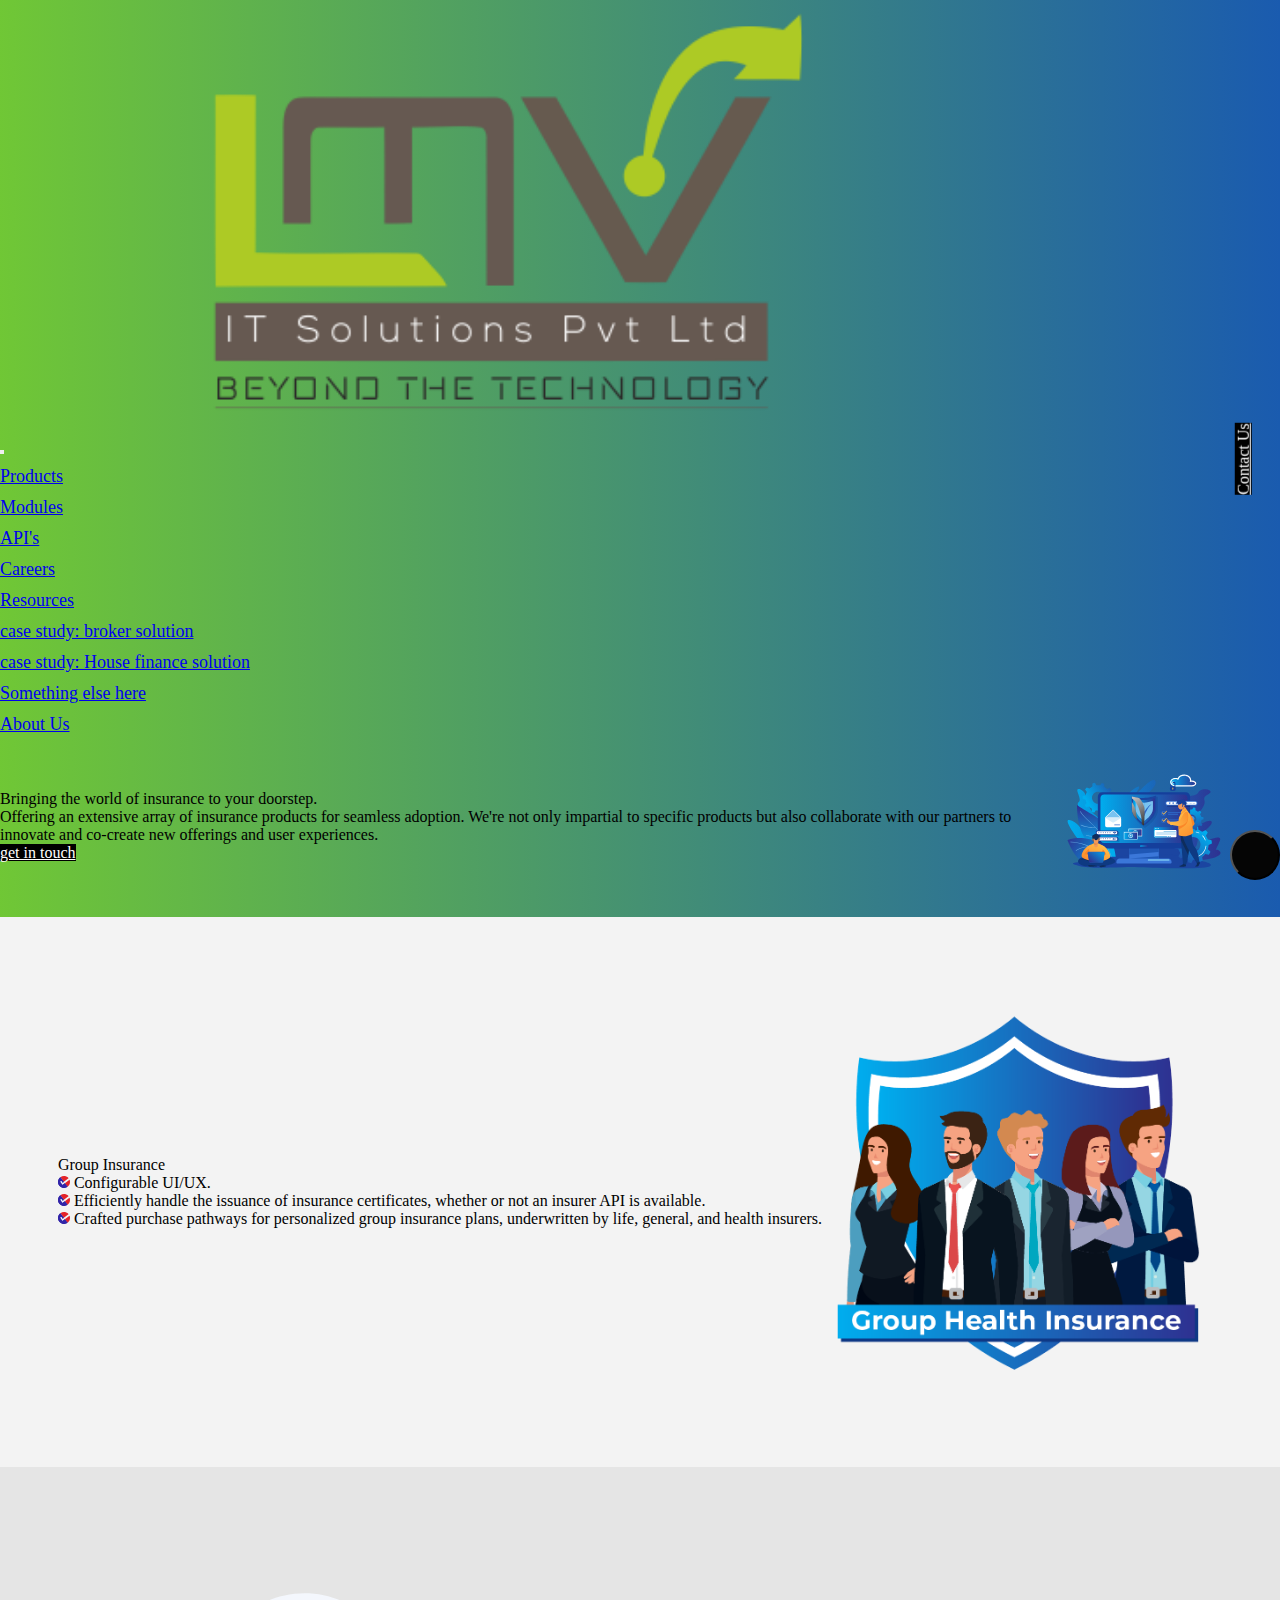
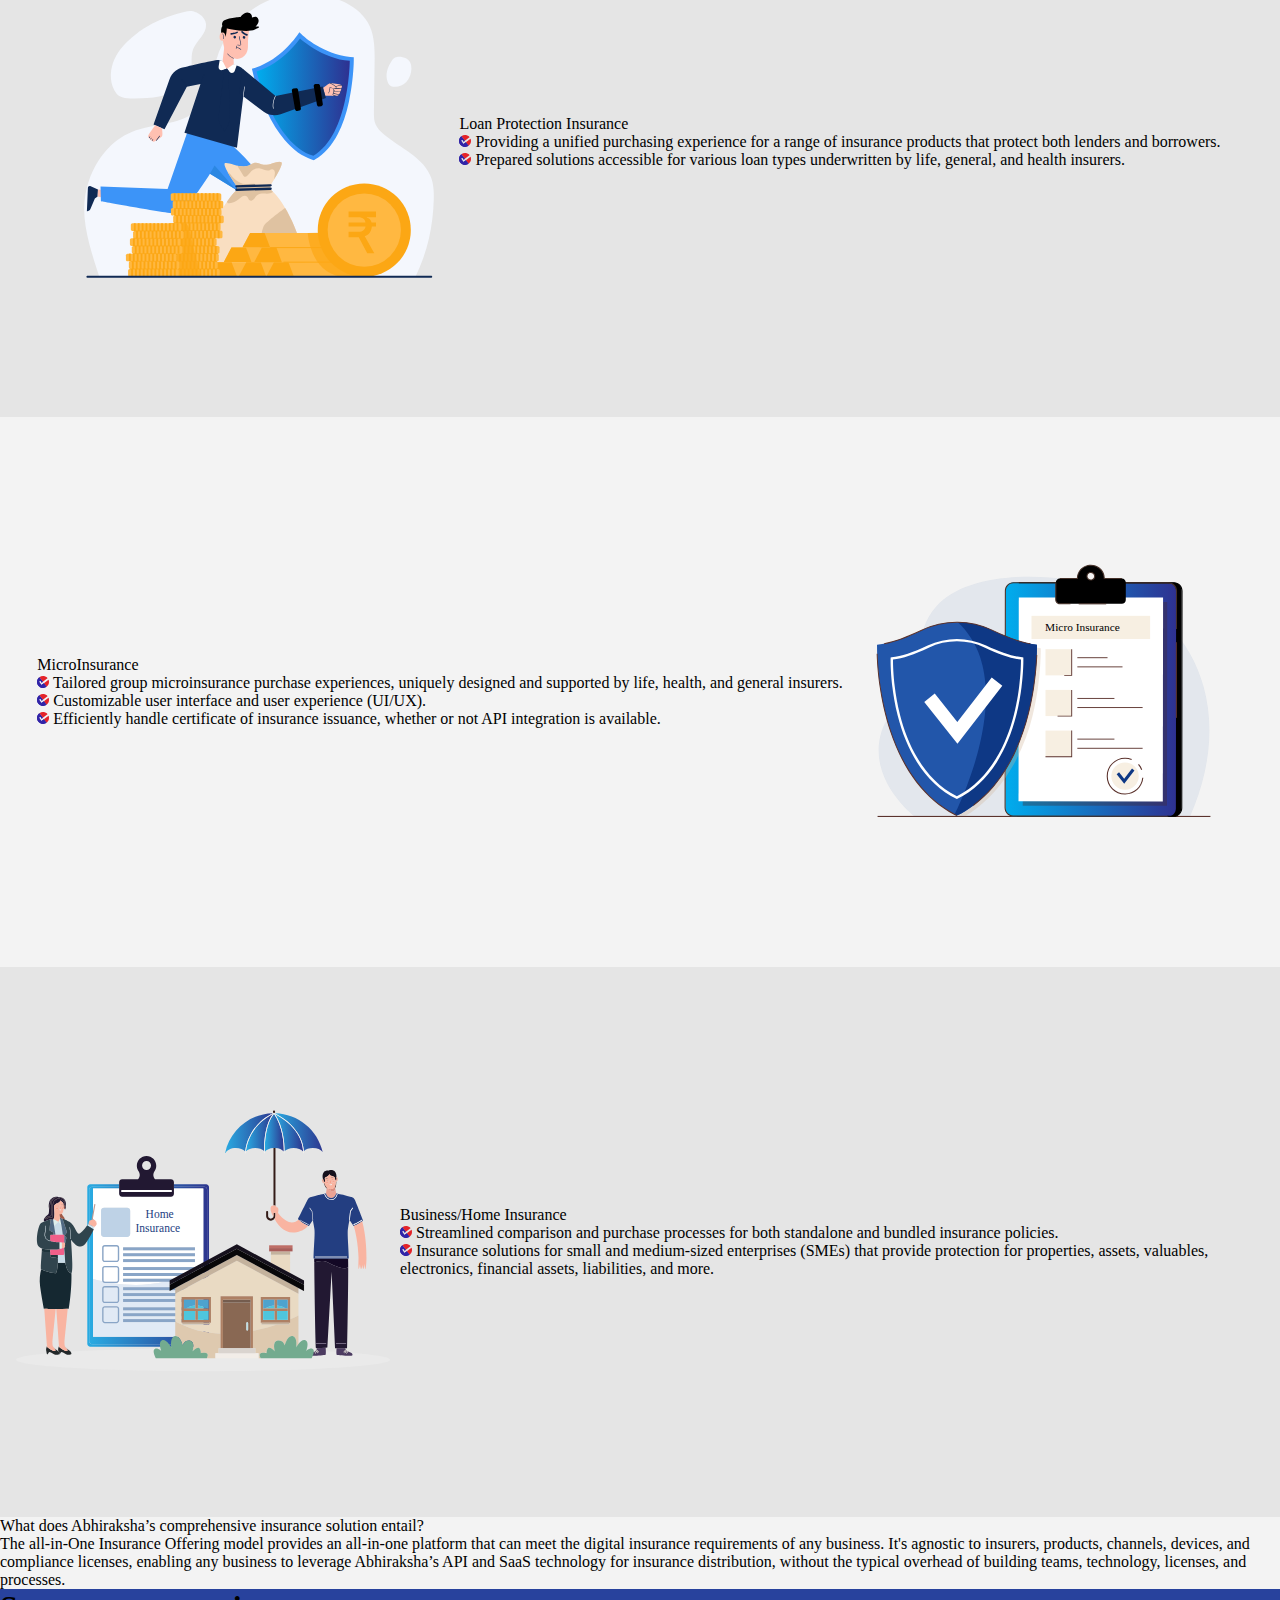
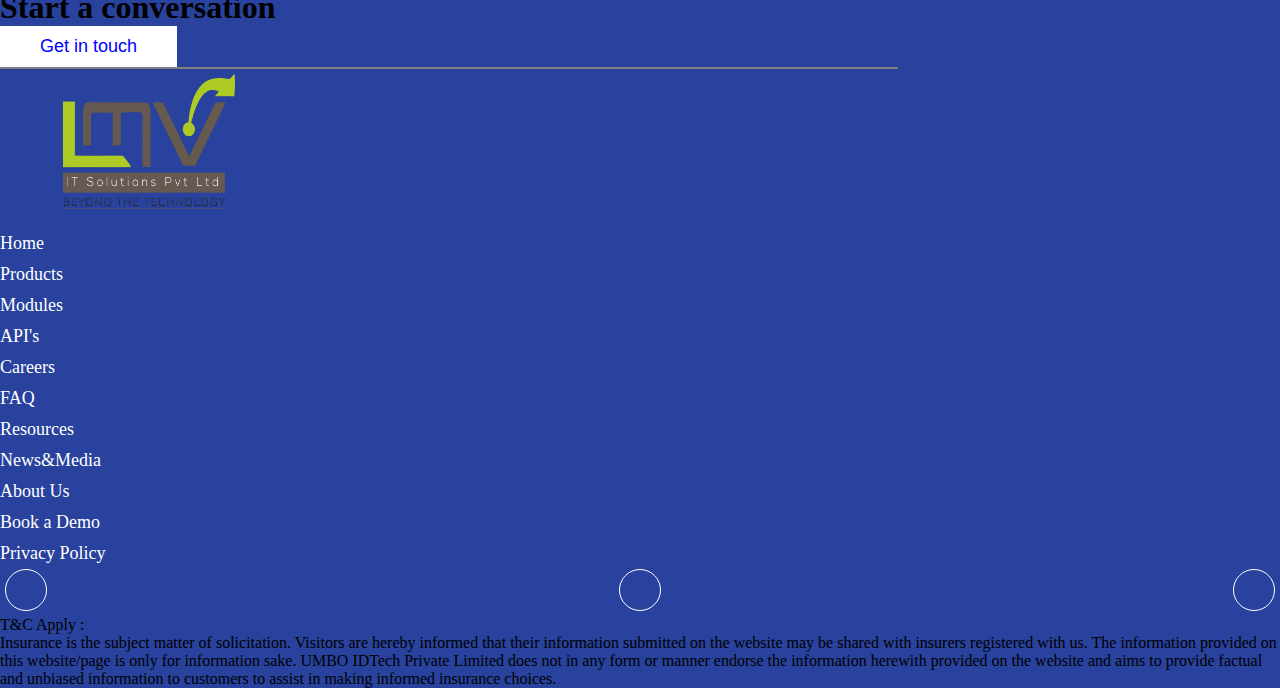
<file: p.html>
<!DOCTYPE html>
<html lang="en">
<head>
    <meta charset="UTF-8">
    <meta name="viewport" content="width=device-width, initial-scale=1.0">
    <title>lmv products</title>
    <link rel="stylesheet" href="style.css" />
   
    <link
      rel="stylesheet"
      href="https://cdn.jsdelivr.net/npm/bootstrap-icons@1.10.2/font/bootstrap-icons.css"
      integrity="sha384-b6lVK+yci+bfDmaY1u0zE8YYJt0TZxLEAFyYSLHId4xoVvsrQu3INevFKo+Xir8e"
      crossorigin="anonymous"
    />
    <link href="https://cdn.jsdelivr.net/npm/bootstrap@5.0.2/dist/css/bootstrap.min.css" rel="stylesheet" integrity="sha384-EVSTQN3/azprG1Anm3QDgpJLIm9Nao0Yz1ztcQTwFspd3yD65VohhpuuCOmLASjC" crossorigin="anonymous">
</head>
<body>
    


      <div class="products" id="products">
        <div class="container-fluid " id="">
          <div class="container">
          <nav class="navbar navbar-expand-lg  navbar-light ">
      
            <a class="navbar-brand col-2 bg-light " href="./index.html"
              ><img src="lmvit.png (1).png" alt="lmv.logo" class="img-fluid w-100"
            /></a>
            <button
              class="navbar-toggler"
              type="button"
              data-bs-toggle="collapse"
              data-bs-target="#collapsibleNavbar"
            >
              <span class="navbar-toggler-icon"></span>
            </button>
            <div class="collapse navbar-collapse justify-content-end  " id="collapsibleNavbar">
              <ul class="navbar-nav col-8  ">
                <li class="nav-item ">
                  <a class="nav-link " href="./p.html" target="_blank">Products</a>
                </li>
                
                <li class="nav-item">
                  <a class="nav-link" href="./modules.html" target="_blank">Modules
    
                  </a>
                </li>
                
                  
                
                <li class="nav-item">
                  <a class="nav-link" href="./api.html">API's</a>
                </li>
                <li class="nav-item ">
                  <a class="nav-link" href="./career.html">Careers</a>
                </li>
              
                <li class="nav-item dropdown">
                  <a class="nav-link dropdown-toggle" href="#" id="navbarDropdown" role="button" data-bs-toggle="dropdown" aria-expanded="false">
                    Resources
                  </a>
                  <ul class="dropdown-menu" aria-labelledby="navbarDropdown">
                    <li><a class="dropdown-item" href="./brokersol.html">case study: broker solution</a></li>
                    <li><a class="dropdown-item" href="./housefinance.html">case study: House finance solution</a></li>
                   
                    <li><a class="dropdown-item" href="#">Something else here</a></li>
                  </ul>
                </li>
                  <li class="nav-item">
                    <a class="nav-link" href="./aboutus.html">About Us</a>
                  </li>
                  
                  
            </ul>
    
          
        </nav>
      
        
      
      
   
      
        <div class="row justify-content-center align-items-center ">
          <div class="col-lg-6  text-left  my-auto p-2">
            <div class="heading fs-3 text-dark  fw-bold">Bringing the world of insurance to your doorstep.
           </div>
              
              <p class="fs-5 mt-2  text-light ">
        
                Offering an extensive array of insurance products for seamless adoption. We're not only impartial to specific products but also collaborate with our partners to innovate and co-create new offerings and user experiences.
              </p>
              <div class="custom-button text-center mb-3 ">
                <a class="btn  rounded-pill text-center fs-4" href="./touch.html" role="button">get in touch</a>
              </div>
              
        
          </div>
        
          <div class="col-lg-6 d-flex justify-content-center align-items-center p-2">
        <img src="Abiraksha Web 1-05.svg"   alt="" class="img-fluid" >
        
          </div>
        
        </div>
      
      
      </div>
      
      
      
      </div>

      <div class="contact-button text-center ">
        <a class="btn  rounded-pill text-center fs-5" id="show-contact-form" href="#contact-form" role="button">Contact Us</a>
      </div>
        <div class="contact-form-container">
            <div id="contact-form">
               
                <form id="contact">
                    <label for="name">Name:</label>
                    <input type="text" id="name" name="name" required>
      
                    <label for="email">Email:</label>
                    <input type="email" id="email" name="email" required>
      
                    <label for="message">Message:</label>
                    <textarea id="message" name="message" rows="4" required></textarea><br>
      
                    <button type="submit">Submit</button><br>
                    <p>we will get back to you in 1-2 days</p>
                </form>
            </div>
        </div>
      
      
        <button id="goToTopButton" class="btn btn-light">
          <i class="bi bi-arrow-up"></i>
        </button>
      <div class="container-fluid-products " id="page2">
      
        
        <div class="row-1 p-3  " >
          <div class="col-sm-12 col-md-6 col-lg-6 text-left   my-auto  ">
            <div class="heading fs-3 text-primary text-center  fw-bold">Group Insurance 
           </div>
              
              <p class="fs-5 mt-2  text-dark "><span><svg xmlns="http://www.w3.org/2000/svg" width="12" height="12" viewBox="0 0 12 12" fill="none"><g clip-path="url(#clip0_1218_72)"><path d="M4.41718 9.00608L2.41767 6.24326C2.35099 6.15496 2.30259 6.05423 2.27532 5.947C2.24805 5.83976 2.24246 5.72817 2.25886 5.61875C2.27527 5.50932 2.31334 5.40428 2.37085 5.30975C2.42837 5.21523 2.50417 5.13314 2.59381 5.06828C2.68345 5.00342 2.78513 4.95708 2.89291 4.93201C3.00068 4.90695 3.11237 4.90365 3.22143 4.9223C3.3305 4.94094 3.43475 4.98114 3.52807 5.04058C3.6214 5.10002 3.70193 5.17749 3.76494 5.26845L4.76647 6.65195L5.86424 5.8203L2.40342 1.19995C1.12981 2.1539 0.287327 3.5747 0.0612919 5.14982C-0.164743 6.72493 0.244191 8.32531 1.19814 9.59892C2.15208 10.8725 3.57289 11.715 5.14801 11.941C6.72312 12.1671 8.32352 11.7582 9.59713 10.8042L6.86459 7.15153L4.41718 9.00608Z" fill="#3124A8"></path><path d="M10.4817 2.3102C10.5345 2.27075 10.5917 2.23747 10.6521 2.211C9.67396 1.00991 8.26913 0.23368 6.73167 0.0447916C5.19421 -0.144097 3.64328 0.268996 2.40344 1.19758L5.86426 5.81793L10.4817 2.3102Z" fill="#E42329"></path><path d="M11.5081 3.61768C11.501 3.62362 11.4951 3.62956 11.4879 3.6349L6.86163 7.1492L9.59417 10.8019C10.6744 9.9939 11.4508 8.84548 11.7981 7.54199C12.1453 6.23849 12.0432 4.85598 11.5081 3.61768Z" fill="#E42329"></path><path d="M4.41718 9.00608L2.41767 6.24326C2.35099 6.15496 2.30259 6.05423 2.27532 5.947C2.24805 5.83976 2.24246 5.72817 2.25886 5.61875C2.27527 5.50932 2.31334 5.40428 2.37085 5.30975C2.42837 5.21523 2.50417 5.13314 2.59381 5.06828C2.68345 5.00342 2.78513 4.95708 2.89291 4.93201C3.00068 4.90695 3.11237 4.90365 3.22143 4.9223C3.3305 4.94094 3.43475 4.98114 3.52807 5.04058C3.6214 5.10002 3.70193 5.17749 3.76494 5.26845L4.76647 6.65195L5.86424 5.8203L2.40342 1.19995C1.12981 2.1539 0.287327 3.5747 0.0612919 5.14982C-0.164743 6.72493 0.244191 8.32531 1.19814 9.59892C2.15208 10.8725 3.57289 11.715 5.14801 11.941C6.72312 12.1671 8.32352 11.7582 9.59713 10.8042L6.86459 7.15153L4.41718 9.00608Z" fill="#3124A8"></path></g><defs><clipPath id="clip0_1218_72"><rect width="12" height="12" fill="white"></rect></clipPath></defs></svg></span>  Configurable UI/UX.</p>
              <p class="fs-5 mt-2  text-dark "><span><svg xmlns="http://www.w3.org/2000/svg" width="12" height="12" viewBox="0 0 12 12" fill="none"><g clip-path="url(#clip0_1218_72)"><path d="M4.41718 9.00608L2.41767 6.24326C2.35099 6.15496 2.30259 6.05423 2.27532 5.947C2.24805 5.83976 2.24246 5.72817 2.25886 5.61875C2.27527 5.50932 2.31334 5.40428 2.37085 5.30975C2.42837 5.21523 2.50417 5.13314 2.59381 5.06828C2.68345 5.00342 2.78513 4.95708 2.89291 4.93201C3.00068 4.90695 3.11237 4.90365 3.22143 4.9223C3.3305 4.94094 3.43475 4.98114 3.52807 5.04058C3.6214 5.10002 3.70193 5.17749 3.76494 5.26845L4.76647 6.65195L5.86424 5.8203L2.40342 1.19995C1.12981 2.1539 0.287327 3.5747 0.0612919 5.14982C-0.164743 6.72493 0.244191 8.32531 1.19814 9.59892C2.15208 10.8725 3.57289 11.715 5.14801 11.941C6.72312 12.1671 8.32352 11.7582 9.59713 10.8042L6.86459 7.15153L4.41718 9.00608Z" fill="#3124A8"></path><path d="M10.4817 2.3102C10.5345 2.27075 10.5917 2.23747 10.6521 2.211C9.67396 1.00991 8.26913 0.23368 6.73167 0.0447916C5.19421 -0.144097 3.64328 0.268996 2.40344 1.19758L5.86426 5.81793L10.4817 2.3102Z" fill="#E42329"></path><path d="M11.5081 3.61768C11.501 3.62362 11.4951 3.62956 11.4879 3.6349L6.86163 7.1492L9.59417 10.8019C10.6744 9.9939 11.4508 8.84548 11.7981 7.54199C12.1453 6.23849 12.0432 4.85598 11.5081 3.61768Z" fill="#E42329"></path><path d="M4.41718 9.00608L2.41767 6.24326C2.35099 6.15496 2.30259 6.05423 2.27532 5.947C2.24805 5.83976 2.24246 5.72817 2.25886 5.61875C2.27527 5.50932 2.31334 5.40428 2.37085 5.30975C2.42837 5.21523 2.50417 5.13314 2.59381 5.06828C2.68345 5.00342 2.78513 4.95708 2.89291 4.93201C3.00068 4.90695 3.11237 4.90365 3.22143 4.9223C3.3305 4.94094 3.43475 4.98114 3.52807 5.04058C3.6214 5.10002 3.70193 5.17749 3.76494 5.26845L4.76647 6.65195L5.86424 5.8203L2.40342 1.19995C1.12981 2.1539 0.287327 3.5747 0.0612919 5.14982C-0.164743 6.72493 0.244191 8.32531 1.19814 9.59892C2.15208 10.8725 3.57289 11.715 5.14801 11.941C6.72312 12.1671 8.32352 11.7582 9.59713 10.8042L6.86459 7.15153L4.41718 9.00608Z" fill="#3124A8"></path></g><defs><clipPath id="clip0_1218_72"><rect width="12" height="12" fill="white"></rect></clipPath></defs></svg></span>	Efficiently handle the issuance of insurance certificates, whether or not an insurer API is available.</p>
              <p class="fs-5 mt-2  text-dark "><span><svg xmlns="http://www.w3.org/2000/svg" width="12" height="12" viewBox="0 0 12 12" fill="none"><g clip-path="url(#clip0_1218_72)"><path d="M4.41718 9.00608L2.41767 6.24326C2.35099 6.15496 2.30259 6.05423 2.27532 5.947C2.24805 5.83976 2.24246 5.72817 2.25886 5.61875C2.27527 5.50932 2.31334 5.40428 2.37085 5.30975C2.42837 5.21523 2.50417 5.13314 2.59381 5.06828C2.68345 5.00342 2.78513 4.95708 2.89291 4.93201C3.00068 4.90695 3.11237 4.90365 3.22143 4.9223C3.3305 4.94094 3.43475 4.98114 3.52807 5.04058C3.6214 5.10002 3.70193 5.17749 3.76494 5.26845L4.76647 6.65195L5.86424 5.8203L2.40342 1.19995C1.12981 2.1539 0.287327 3.5747 0.0612919 5.14982C-0.164743 6.72493 0.244191 8.32531 1.19814 9.59892C2.15208 10.8725 3.57289 11.715 5.14801 11.941C6.72312 12.1671 8.32352 11.7582 9.59713 10.8042L6.86459 7.15153L4.41718 9.00608Z" fill="#3124A8"></path><path d="M10.4817 2.3102C10.5345 2.27075 10.5917 2.23747 10.6521 2.211C9.67396 1.00991 8.26913 0.23368 6.73167 0.0447916C5.19421 -0.144097 3.64328 0.268996 2.40344 1.19758L5.86426 5.81793L10.4817 2.3102Z" fill="#E42329"></path><path d="M11.5081 3.61768C11.501 3.62362 11.4951 3.62956 11.4879 3.6349L6.86163 7.1492L9.59417 10.8019C10.6744 9.9939 11.4508 8.84548 11.7981 7.54199C12.1453 6.23849 12.0432 4.85598 11.5081 3.61768Z" fill="#E42329"></path><path d="M4.41718 9.00608L2.41767 6.24326C2.35099 6.15496 2.30259 6.05423 2.27532 5.947C2.24805 5.83976 2.24246 5.72817 2.25886 5.61875C2.27527 5.50932 2.31334 5.40428 2.37085 5.30975C2.42837 5.21523 2.50417 5.13314 2.59381 5.06828C2.68345 5.00342 2.78513 4.95708 2.89291 4.93201C3.00068 4.90695 3.11237 4.90365 3.22143 4.9223C3.3305 4.94094 3.43475 4.98114 3.52807 5.04058C3.6214 5.10002 3.70193 5.17749 3.76494 5.26845L4.76647 6.65195L5.86424 5.8203L2.40342 1.19995C1.12981 2.1539 0.287327 3.5747 0.0612919 5.14982C-0.164743 6.72493 0.244191 8.32531 1.19814 9.59892C2.15208 10.8725 3.57289 11.715 5.14801 11.941C6.72312 12.1671 8.32352 11.7582 9.59713 10.8042L6.86459 7.15153L4.41718 9.00608Z" fill="#3124A8"></path></g><defs><clipPath id="clip0_1218_72"><rect width="12" height="12" fill="white"></rect></clipPath></defs></svg></span>	Crafted purchase pathways for personalized group insurance plans, underwritten by life, general, and health insurers.</p>
        
              
        
          </div>
        
          <div class="col-sm-12 col-md-6 col-lg-6 d-flex justify-content-center  align-items-center ">
        <img src="Group Health Insurance-01.png" width="400px" height="auto"  class="img-fluid" alt="">
        
          </div>
        
        </div>
        <div class="row-2   p-3 ">
          
        
          <div class="col-sm-12 col-md-6 col-lg-6 d-flex justify-content-center  align-items-center ">
        <img src="loan protection.svg" width="400px" height="auto"  class="img-fluid" alt="">
        
          </div>
          <div class="col-sm-12 col-md-6 col-lg-6 text-left  my-auto  ">
            <div class="heading fs-3 text-primary  text-center  fw-bold">Loan Protection Insurance</div>
              
              <p class="fs-5 mt-2  text-dark "><span><svg xmlns="http://www.w3.org/2000/svg" width="12" height="12" viewBox="0 0 12 12" fill="none"><g clip-path="url(#clip0_1218_72)"><path d="M4.41718 9.00608L2.41767 6.24326C2.35099 6.15496 2.30259 6.05423 2.27532 5.947C2.24805 5.83976 2.24246 5.72817 2.25886 5.61875C2.27527 5.50932 2.31334 5.40428 2.37085 5.30975C2.42837 5.21523 2.50417 5.13314 2.59381 5.06828C2.68345 5.00342 2.78513 4.95708 2.89291 4.93201C3.00068 4.90695 3.11237 4.90365 3.22143 4.9223C3.3305 4.94094 3.43475 4.98114 3.52807 5.04058C3.6214 5.10002 3.70193 5.17749 3.76494 5.26845L4.76647 6.65195L5.86424 5.8203L2.40342 1.19995C1.12981 2.1539 0.287327 3.5747 0.0612919 5.14982C-0.164743 6.72493 0.244191 8.32531 1.19814 9.59892C2.15208 10.8725 3.57289 11.715 5.14801 11.941C6.72312 12.1671 8.32352 11.7582 9.59713 10.8042L6.86459 7.15153L4.41718 9.00608Z" fill="#3124A8"></path><path d="M10.4817 2.3102C10.5345 2.27075 10.5917 2.23747 10.6521 2.211C9.67396 1.00991 8.26913 0.23368 6.73167 0.0447916C5.19421 -0.144097 3.64328 0.268996 2.40344 1.19758L5.86426 5.81793L10.4817 2.3102Z" fill="#E42329"></path><path d="M11.5081 3.61768C11.501 3.62362 11.4951 3.62956 11.4879 3.6349L6.86163 7.1492L9.59417 10.8019C10.6744 9.9939 11.4508 8.84548 11.7981 7.54199C12.1453 6.23849 12.0432 4.85598 11.5081 3.61768Z" fill="#E42329"></path><path d="M4.41718 9.00608L2.41767 6.24326C2.35099 6.15496 2.30259 6.05423 2.27532 5.947C2.24805 5.83976 2.24246 5.72817 2.25886 5.61875C2.27527 5.50932 2.31334 5.40428 2.37085 5.30975C2.42837 5.21523 2.50417 5.13314 2.59381 5.06828C2.68345 5.00342 2.78513 4.95708 2.89291 4.93201C3.00068 4.90695 3.11237 4.90365 3.22143 4.9223C3.3305 4.94094 3.43475 4.98114 3.52807 5.04058C3.6214 5.10002 3.70193 5.17749 3.76494 5.26845L4.76647 6.65195L5.86424 5.8203L2.40342 1.19995C1.12981 2.1539 0.287327 3.5747 0.0612919 5.14982C-0.164743 6.72493 0.244191 8.32531 1.19814 9.59892C2.15208 10.8725 3.57289 11.715 5.14801 11.941C6.72312 12.1671 8.32352 11.7582 9.59713 10.8042L6.86459 7.15153L4.41718 9.00608Z" fill="#3124A8"></path></g><defs><clipPath id="clip0_1218_72"><rect width="12" height="12" fill="white"></rect></clipPath></defs></svg></span>	Providing a unified purchasing experience for a range of insurance products that protect both lenders and borrowers.</p>
              <p class="fs-5 mt-2  text-dark "><span><svg xmlns="http://www.w3.org/2000/svg" width="12" height="12" viewBox="0 0 12 12" fill="none"><g clip-path="url(#clip0_1218_72)"><path d="M4.41718 9.00608L2.41767 6.24326C2.35099 6.15496 2.30259 6.05423 2.27532 5.947C2.24805 5.83976 2.24246 5.72817 2.25886 5.61875C2.27527 5.50932 2.31334 5.40428 2.37085 5.30975C2.42837 5.21523 2.50417 5.13314 2.59381 5.06828C2.68345 5.00342 2.78513 4.95708 2.89291 4.93201C3.00068 4.90695 3.11237 4.90365 3.22143 4.9223C3.3305 4.94094 3.43475 4.98114 3.52807 5.04058C3.6214 5.10002 3.70193 5.17749 3.76494 5.26845L4.76647 6.65195L5.86424 5.8203L2.40342 1.19995C1.12981 2.1539 0.287327 3.5747 0.0612919 5.14982C-0.164743 6.72493 0.244191 8.32531 1.19814 9.59892C2.15208 10.8725 3.57289 11.715 5.14801 11.941C6.72312 12.1671 8.32352 11.7582 9.59713 10.8042L6.86459 7.15153L4.41718 9.00608Z" fill="#3124A8"></path><path d="M10.4817 2.3102C10.5345 2.27075 10.5917 2.23747 10.6521 2.211C9.67396 1.00991 8.26913 0.23368 6.73167 0.0447916C5.19421 -0.144097 3.64328 0.268996 2.40344 1.19758L5.86426 5.81793L10.4817 2.3102Z" fill="#E42329"></path><path d="M11.5081 3.61768C11.501 3.62362 11.4951 3.62956 11.4879 3.6349L6.86163 7.1492L9.59417 10.8019C10.6744 9.9939 11.4508 8.84548 11.7981 7.54199C12.1453 6.23849 12.0432 4.85598 11.5081 3.61768Z" fill="#E42329"></path><path d="M4.41718 9.00608L2.41767 6.24326C2.35099 6.15496 2.30259 6.05423 2.27532 5.947C2.24805 5.83976 2.24246 5.72817 2.25886 5.61875C2.27527 5.50932 2.31334 5.40428 2.37085 5.30975C2.42837 5.21523 2.50417 5.13314 2.59381 5.06828C2.68345 5.00342 2.78513 4.95708 2.89291 4.93201C3.00068 4.90695 3.11237 4.90365 3.22143 4.9223C3.3305 4.94094 3.43475 4.98114 3.52807 5.04058C3.6214 5.10002 3.70193 5.17749 3.76494 5.26845L4.76647 6.65195L5.86424 5.8203L2.40342 1.19995C1.12981 2.1539 0.287327 3.5747 0.0612919 5.14982C-0.164743 6.72493 0.244191 8.32531 1.19814 9.59892C2.15208 10.8725 3.57289 11.715 5.14801 11.941C6.72312 12.1671 8.32352 11.7582 9.59713 10.8042L6.86459 7.15153L4.41718 9.00608Z" fill="#3124A8"></path></g><defs><clipPath id="clip0_1218_72"><rect width="12" height="12" fill="white"></rect></clipPath></defs></svg></span>	Prepared solutions accessible for various loan types underwritten by life, general, and health insurers.</p>
              
        
              
        
          </div>
        
        </div>
        <div class="row-1 p-3 ">
          <div class="col-sm-12 col-md-6 col-lg-6 text-left  my-auto  ">
            <div class="heading fs-3 text-primary text-center  fw-bold">MicroInsurance</div>
              
              <p class="fs-5 mt-2  text-dark "><span><svg xmlns="http://www.w3.org/2000/svg" width="12" height="12" viewBox="0 0 12 12" fill="none"><g clip-path="url(#clip0_1218_72)"><path d="M4.41718 9.00608L2.41767 6.24326C2.35099 6.15496 2.30259 6.05423 2.27532 5.947C2.24805 5.83976 2.24246 5.72817 2.25886 5.61875C2.27527 5.50932 2.31334 5.40428 2.37085 5.30975C2.42837 5.21523 2.50417 5.13314 2.59381 5.06828C2.68345 5.00342 2.78513 4.95708 2.89291 4.93201C3.00068 4.90695 3.11237 4.90365 3.22143 4.9223C3.3305 4.94094 3.43475 4.98114 3.52807 5.04058C3.6214 5.10002 3.70193 5.17749 3.76494 5.26845L4.76647 6.65195L5.86424 5.8203L2.40342 1.19995C1.12981 2.1539 0.287327 3.5747 0.0612919 5.14982C-0.164743 6.72493 0.244191 8.32531 1.19814 9.59892C2.15208 10.8725 3.57289 11.715 5.14801 11.941C6.72312 12.1671 8.32352 11.7582 9.59713 10.8042L6.86459 7.15153L4.41718 9.00608Z" fill="#3124A8"></path><path d="M10.4817 2.3102C10.5345 2.27075 10.5917 2.23747 10.6521 2.211C9.67396 1.00991 8.26913 0.23368 6.73167 0.0447916C5.19421 -0.144097 3.64328 0.268996 2.40344 1.19758L5.86426 5.81793L10.4817 2.3102Z" fill="#E42329"></path><path d="M11.5081 3.61768C11.501 3.62362 11.4951 3.62956 11.4879 3.6349L6.86163 7.1492L9.59417 10.8019C10.6744 9.9939 11.4508 8.84548 11.7981 7.54199C12.1453 6.23849 12.0432 4.85598 11.5081 3.61768Z" fill="#E42329"></path><path d="M4.41718 9.00608L2.41767 6.24326C2.35099 6.15496 2.30259 6.05423 2.27532 5.947C2.24805 5.83976 2.24246 5.72817 2.25886 5.61875C2.27527 5.50932 2.31334 5.40428 2.37085 5.30975C2.42837 5.21523 2.50417 5.13314 2.59381 5.06828C2.68345 5.00342 2.78513 4.95708 2.89291 4.93201C3.00068 4.90695 3.11237 4.90365 3.22143 4.9223C3.3305 4.94094 3.43475 4.98114 3.52807 5.04058C3.6214 5.10002 3.70193 5.17749 3.76494 5.26845L4.76647 6.65195L5.86424 5.8203L2.40342 1.19995C1.12981 2.1539 0.287327 3.5747 0.0612919 5.14982C-0.164743 6.72493 0.244191 8.32531 1.19814 9.59892C2.15208 10.8725 3.57289 11.715 5.14801 11.941C6.72312 12.1671 8.32352 11.7582 9.59713 10.8042L6.86459 7.15153L4.41718 9.00608Z" fill="#3124A8"></path></g><defs><clipPath id="clip0_1218_72"><rect width="12" height="12" fill="white"></rect></clipPath></defs></svg></span>	Tailored group microinsurance purchase experiences, uniquely designed and supported by life, health, and general insurers.</p>
              <p class="fs-5 mt-2  text-dark "><span><svg xmlns="http://www.w3.org/2000/svg" width="12" height="12" viewBox="0 0 12 12" fill="none"><g clip-path="url(#clip0_1218_72)"><path d="M4.41718 9.00608L2.41767 6.24326C2.35099 6.15496 2.30259 6.05423 2.27532 5.947C2.24805 5.83976 2.24246 5.72817 2.25886 5.61875C2.27527 5.50932 2.31334 5.40428 2.37085 5.30975C2.42837 5.21523 2.50417 5.13314 2.59381 5.06828C2.68345 5.00342 2.78513 4.95708 2.89291 4.93201C3.00068 4.90695 3.11237 4.90365 3.22143 4.9223C3.3305 4.94094 3.43475 4.98114 3.52807 5.04058C3.6214 5.10002 3.70193 5.17749 3.76494 5.26845L4.76647 6.65195L5.86424 5.8203L2.40342 1.19995C1.12981 2.1539 0.287327 3.5747 0.0612919 5.14982C-0.164743 6.72493 0.244191 8.32531 1.19814 9.59892C2.15208 10.8725 3.57289 11.715 5.14801 11.941C6.72312 12.1671 8.32352 11.7582 9.59713 10.8042L6.86459 7.15153L4.41718 9.00608Z" fill="#3124A8"></path><path d="M10.4817 2.3102C10.5345 2.27075 10.5917 2.23747 10.6521 2.211C9.67396 1.00991 8.26913 0.23368 6.73167 0.0447916C5.19421 -0.144097 3.64328 0.268996 2.40344 1.19758L5.86426 5.81793L10.4817 2.3102Z" fill="#E42329"></path><path d="M11.5081 3.61768C11.501 3.62362 11.4951 3.62956 11.4879 3.6349L6.86163 7.1492L9.59417 10.8019C10.6744 9.9939 11.4508 8.84548 11.7981 7.54199C12.1453 6.23849 12.0432 4.85598 11.5081 3.61768Z" fill="#E42329"></path><path d="M4.41718 9.00608L2.41767 6.24326C2.35099 6.15496 2.30259 6.05423 2.27532 5.947C2.24805 5.83976 2.24246 5.72817 2.25886 5.61875C2.27527 5.50932 2.31334 5.40428 2.37085 5.30975C2.42837 5.21523 2.50417 5.13314 2.59381 5.06828C2.68345 5.00342 2.78513 4.95708 2.89291 4.93201C3.00068 4.90695 3.11237 4.90365 3.22143 4.9223C3.3305 4.94094 3.43475 4.98114 3.52807 5.04058C3.6214 5.10002 3.70193 5.17749 3.76494 5.26845L4.76647 6.65195L5.86424 5.8203L2.40342 1.19995C1.12981 2.1539 0.287327 3.5747 0.0612919 5.14982C-0.164743 6.72493 0.244191 8.32531 1.19814 9.59892C2.15208 10.8725 3.57289 11.715 5.14801 11.941C6.72312 12.1671 8.32352 11.7582 9.59713 10.8042L6.86459 7.15153L4.41718 9.00608Z" fill="#3124A8"></path></g><defs><clipPath id="clip0_1218_72"><rect width="12" height="12" fill="white"></rect></clipPath></defs></svg></span>	Customizable user interface and user experience (UI/UX).</p>
              <p class="fs-5 mt-2  text-dark "><span><svg xmlns="http://www.w3.org/2000/svg" width="12" height="12" viewBox="0 0 12 12" fill="none"><g clip-path="url(#clip0_1218_72)"><path d="M4.41718 9.00608L2.41767 6.24326C2.35099 6.15496 2.30259 6.05423 2.27532 5.947C2.24805 5.83976 2.24246 5.72817 2.25886 5.61875C2.27527 5.50932 2.31334 5.40428 2.37085 5.30975C2.42837 5.21523 2.50417 5.13314 2.59381 5.06828C2.68345 5.00342 2.78513 4.95708 2.89291 4.93201C3.00068 4.90695 3.11237 4.90365 3.22143 4.9223C3.3305 4.94094 3.43475 4.98114 3.52807 5.04058C3.6214 5.10002 3.70193 5.17749 3.76494 5.26845L4.76647 6.65195L5.86424 5.8203L2.40342 1.19995C1.12981 2.1539 0.287327 3.5747 0.0612919 5.14982C-0.164743 6.72493 0.244191 8.32531 1.19814 9.59892C2.15208 10.8725 3.57289 11.715 5.14801 11.941C6.72312 12.1671 8.32352 11.7582 9.59713 10.8042L6.86459 7.15153L4.41718 9.00608Z" fill="#3124A8"></path><path d="M10.4817 2.3102C10.5345 2.27075 10.5917 2.23747 10.6521 2.211C9.67396 1.00991 8.26913 0.23368 6.73167 0.0447916C5.19421 -0.144097 3.64328 0.268996 2.40344 1.19758L5.86426 5.81793L10.4817 2.3102Z" fill="#E42329"></path><path d="M11.5081 3.61768C11.501 3.62362 11.4951 3.62956 11.4879 3.6349L6.86163 7.1492L9.59417 10.8019C10.6744 9.9939 11.4508 8.84548 11.7981 7.54199C12.1453 6.23849 12.0432 4.85598 11.5081 3.61768Z" fill="#E42329"></path><path d="M4.41718 9.00608L2.41767 6.24326C2.35099 6.15496 2.30259 6.05423 2.27532 5.947C2.24805 5.83976 2.24246 5.72817 2.25886 5.61875C2.27527 5.50932 2.31334 5.40428 2.37085 5.30975C2.42837 5.21523 2.50417 5.13314 2.59381 5.06828C2.68345 5.00342 2.78513 4.95708 2.89291 4.93201C3.00068 4.90695 3.11237 4.90365 3.22143 4.9223C3.3305 4.94094 3.43475 4.98114 3.52807 5.04058C3.6214 5.10002 3.70193 5.17749 3.76494 5.26845L4.76647 6.65195L5.86424 5.8203L2.40342 1.19995C1.12981 2.1539 0.287327 3.5747 0.0612919 5.14982C-0.164743 6.72493 0.244191 8.32531 1.19814 9.59892C2.15208 10.8725 3.57289 11.715 5.14801 11.941C6.72312 12.1671 8.32352 11.7582 9.59713 10.8042L6.86459 7.15153L4.41718 9.00608Z" fill="#3124A8"></path></g><defs><clipPath id="clip0_1218_72"><rect width="12" height="12" fill="white"></rect></clipPath></defs></svg></span>	Efficiently handle certificate of insurance issuance, whether or not API integration is available.</p>
        
              
        
          </div>
        
          <div class="col-sm-12 col-md-6 col-lg-6 d-flex justify-content-center align-items-center  ">
        <img src="Micro Insurance.svg" width="400px" height="auto"  class="img-fluid" alt="">
        
          </div>
        
        </div>
        <div class="row-2  p-3 ">
         
        
          <div class="col-sm-12 col-md-6 col-lg-6 d-flex justify-content-center align-items-center  ">
        <img src="home.svg" width="400px" height="auto" class="img-fluid" alt="">
        
          </div>
          <div class="col-sm-12 col-md-6 col-lg-6 text-left  my-auto p-2 ">
            <div class="heading fs-3 text-primary text-center  fw-bold">Business/Home Insurance</div>
              
              <p class="fs-5 mt-2  text-dark "><span><svg xmlns="http://www.w3.org/2000/svg" width="12" height="12" viewBox="0 0 12 12" fill="none"><g clip-path="url(#clip0_1218_72)"><path d="M4.41718 9.00608L2.41767 6.24326C2.35099 6.15496 2.30259 6.05423 2.27532 5.947C2.24805 5.83976 2.24246 5.72817 2.25886 5.61875C2.27527 5.50932 2.31334 5.40428 2.37085 5.30975C2.42837 5.21523 2.50417 5.13314 2.59381 5.06828C2.68345 5.00342 2.78513 4.95708 2.89291 4.93201C3.00068 4.90695 3.11237 4.90365 3.22143 4.9223C3.3305 4.94094 3.43475 4.98114 3.52807 5.04058C3.6214 5.10002 3.70193 5.17749 3.76494 5.26845L4.76647 6.65195L5.86424 5.8203L2.40342 1.19995C1.12981 2.1539 0.287327 3.5747 0.0612919 5.14982C-0.164743 6.72493 0.244191 8.32531 1.19814 9.59892C2.15208 10.8725 3.57289 11.715 5.14801 11.941C6.72312 12.1671 8.32352 11.7582 9.59713 10.8042L6.86459 7.15153L4.41718 9.00608Z" fill="#3124A8"></path><path d="M10.4817 2.3102C10.5345 2.27075 10.5917 2.23747 10.6521 2.211C9.67396 1.00991 8.26913 0.23368 6.73167 0.0447916C5.19421 -0.144097 3.64328 0.268996 2.40344 1.19758L5.86426 5.81793L10.4817 2.3102Z" fill="#E42329"></path><path d="M11.5081 3.61768C11.501 3.62362 11.4951 3.62956 11.4879 3.6349L6.86163 7.1492L9.59417 10.8019C10.6744 9.9939 11.4508 8.84548 11.7981 7.54199C12.1453 6.23849 12.0432 4.85598 11.5081 3.61768Z" fill="#E42329"></path><path d="M4.41718 9.00608L2.41767 6.24326C2.35099 6.15496 2.30259 6.05423 2.27532 5.947C2.24805 5.83976 2.24246 5.72817 2.25886 5.61875C2.27527 5.50932 2.31334 5.40428 2.37085 5.30975C2.42837 5.21523 2.50417 5.13314 2.59381 5.06828C2.68345 5.00342 2.78513 4.95708 2.89291 4.93201C3.00068 4.90695 3.11237 4.90365 3.22143 4.9223C3.3305 4.94094 3.43475 4.98114 3.52807 5.04058C3.6214 5.10002 3.70193 5.17749 3.76494 5.26845L4.76647 6.65195L5.86424 5.8203L2.40342 1.19995C1.12981 2.1539 0.287327 3.5747 0.0612919 5.14982C-0.164743 6.72493 0.244191 8.32531 1.19814 9.59892C2.15208 10.8725 3.57289 11.715 5.14801 11.941C6.72312 12.1671 8.32352 11.7582 9.59713 10.8042L6.86459 7.15153L4.41718 9.00608Z" fill="#3124A8"></path></g><defs><clipPath id="clip0_1218_72"><rect width="12" height="12" fill="white"></rect></clipPath></defs></svg></span>	Streamlined comparison and purchase processes for both standalone and bundled insurance policies.</p>
              <p class="fs-5 mt-2  text-dark "><span><svg xmlns="http://www.w3.org/2000/svg" width="12" height="12" viewBox="0 0 12 12" fill="none"><g clip-path="url(#clip0_1218_72)"><path d="M4.41718 9.00608L2.41767 6.24326C2.35099 6.15496 2.30259 6.05423 2.27532 5.947C2.24805 5.83976 2.24246 5.72817 2.25886 5.61875C2.27527 5.50932 2.31334 5.40428 2.37085 5.30975C2.42837 5.21523 2.50417 5.13314 2.59381 5.06828C2.68345 5.00342 2.78513 4.95708 2.89291 4.93201C3.00068 4.90695 3.11237 4.90365 3.22143 4.9223C3.3305 4.94094 3.43475 4.98114 3.52807 5.04058C3.6214 5.10002 3.70193 5.17749 3.76494 5.26845L4.76647 6.65195L5.86424 5.8203L2.40342 1.19995C1.12981 2.1539 0.287327 3.5747 0.0612919 5.14982C-0.164743 6.72493 0.244191 8.32531 1.19814 9.59892C2.15208 10.8725 3.57289 11.715 5.14801 11.941C6.72312 12.1671 8.32352 11.7582 9.59713 10.8042L6.86459 7.15153L4.41718 9.00608Z" fill="#3124A8"></path><path d="M10.4817 2.3102C10.5345 2.27075 10.5917 2.23747 10.6521 2.211C9.67396 1.00991 8.26913 0.23368 6.73167 0.0447916C5.19421 -0.144097 3.64328 0.268996 2.40344 1.19758L5.86426 5.81793L10.4817 2.3102Z" fill="#E42329"></path><path d="M11.5081 3.61768C11.501 3.62362 11.4951 3.62956 11.4879 3.6349L6.86163 7.1492L9.59417 10.8019C10.6744 9.9939 11.4508 8.84548 11.7981 7.54199C12.1453 6.23849 12.0432 4.85598 11.5081 3.61768Z" fill="#E42329"></path><path d="M4.41718 9.00608L2.41767 6.24326C2.35099 6.15496 2.30259 6.05423 2.27532 5.947C2.24805 5.83976 2.24246 5.72817 2.25886 5.61875C2.27527 5.50932 2.31334 5.40428 2.37085 5.30975C2.42837 5.21523 2.50417 5.13314 2.59381 5.06828C2.68345 5.00342 2.78513 4.95708 2.89291 4.93201C3.00068 4.90695 3.11237 4.90365 3.22143 4.9223C3.3305 4.94094 3.43475 4.98114 3.52807 5.04058C3.6214 5.10002 3.70193 5.17749 3.76494 5.26845L4.76647 6.65195L5.86424 5.8203L2.40342 1.19995C1.12981 2.1539 0.287327 3.5747 0.0612919 5.14982C-0.164743 6.72493 0.244191 8.32531 1.19814 9.59892C2.15208 10.8725 3.57289 11.715 5.14801 11.941C6.72312 12.1671 8.32352 11.7582 9.59713 10.8042L6.86459 7.15153L4.41718 9.00608Z" fill="#3124A8"></path></g><defs><clipPath id="clip0_1218_72"><rect width="12" height="12" fill="white"></rect></clipPath></defs></svg></span>	Insurance solutions for small and medium-sized enterprises (SMEs) that provide protection for properties, assets, valuables, electronics, financial assets, liabilities, and more.</p>
             
        
              
        
          </div>
        
        </div> 
      
        <div class="row mt-3 mb-3">
          <div class="col-7 mx-auto my-auto text-left  my-auto p-2 ">
            <div class="heading fs-3 text-primary   fw-bold">What does Abhiraksha’s comprehensive insurance solution entail?</div>
              
              <p class="fs-6 mt-2  text-dark ">The all-in-One Insurance Offering model provides an all-in-one platform that can meet the digital insurance requirements of any business. It's agnostic to insurers, products, channels, devices, and compliance licenses, enabling any business to leverage Abhiraksha’s API and SaaS technology for insurance distribution, without the typical overhead of building teams, technology, licenses, and processes.</p>
             
              
        
              
        
          </div>
        
        </div>
               
      </div>
      
      
      
      
      
  

      <footer class=" footer  " id="footer">
  

        <div class="row  mb-5 ">
          <div class="col-6 mt-5 mb-5 my-auto">
            <h1 class="heading text-center m-auto fs-1 fw-bolder text-light">Start a conversation </h1>
          </div>
          <div class="col-6 mt-5 mb-5 text-center my-auto">
            <a href="./touch.html"><button class="get-in-touch my-auto  " id="get-in-touch">Get in touch</button></a>
          </div>
        </div>
        
      
        <hr class="hr text-light mx-auto ">
      
      
        <div class="details mt-5 ">
          <div class="row mt-5">
            <div class="col-sm-2"></div>
           
            <div class="col-sm-2 d-flex align-items-center justify-content-center">
              <img src="lmvit.png (1).png" alt="" width="300px" height="150px" />
      
            </div>
            <div class="col-sm-2 d-flex align-items-center justify-content-center">
              <ul class="menu  ">
                <li  ><a  href="./index.html">Home</a></li>
                <li><a href="./p.html">Products</a></li>
                <li><a href="./modules.html">Modules</a></li>
                
                <li><a href="./api.html">API's</a></li>
                <li><a href="./career.html">Careers</a></li>
                <li><a href="">FAQ</a></li>
              </ul>
              
            </div>
            <div class="col-sm-2 d-flex align-items-center justify-content-center">
              <ul class="menu  ">
                <li  ><a  href="">Resources</a></li>
                <li><a href="">News&Media</a></li>
                <li><a href="./aboutus.html">About Us</a></li>
                
                <li><a href="">Book a Demo</a></li>
                <li><a href="">Privacy Policy</a></li>
                
              </ul>
              
            </div>
            <div class="col-sm-2 d-flex  justify-content-center align-items-center ">
              <ul class="sc-media ">
              
               <li> <a href="#" class="text-light">
                <i class="bi bi-twitter"></i>
                </a></li>
             
                <li> <a href="#" class="text-light">
                  <i class="bi bi-instagram"></i>
                </a></li>
            
                <li> <a href="#" class=" text-light">
                  <i class="bi bi-linkedin"></i>
                </a></li>
              </ul>
             
            </div>
            <div class="col-sm-2"></div>
          
          
          
          
          
              
         
           
              
           
          </div>
        </div>
      
      
      
        <div class="tc col-8 text-light mt-3 text-left mx-auto p-2">
          <p>
            T&C Apply :<br>
            Insurance is the subject matter of solicitation. Visitors are hereby informed that their information submitted on the website may be shared with insurers registered with us. 
            The information provided on this website/page is only for information sake. UMBO IDTech Private Limited does not in any form or manner endorse the information herewith provided on the website and aims to provide factual and unbiased information to customers to assist in making informed insurance choices.</p>
        </div>
      
      </footer>
      
  
      
      
      
      
      
      
      
      
      
      </div>



      
<script src="https://cdn.jsdelivr.net/npm/@popperjs/core@2.9.2/dist/umd/popper.min.js" integrity="sha384-IQsoLXl5PILFhosVNubq5LC7Qb9DXgDA9i+tQ8Zj3iwWAwPtgFTxbJ8NT4GN1R8p" crossorigin="anonymous"></script>
<script src="https://cdn.jsdelivr.net/npm/bootstrap@5.0.2/dist/js/bootstrap.min.js" integrity="sha384-cVKIPhGWiC2Al4u+LWgxfKTRIcfu0JTxR+EQDz/bgldoEyl4H0zUF0QKbrJ0EcQF" crossorigin="anonymous"></script>



<script src="script.js"></script>

</body>
</html>
</file>
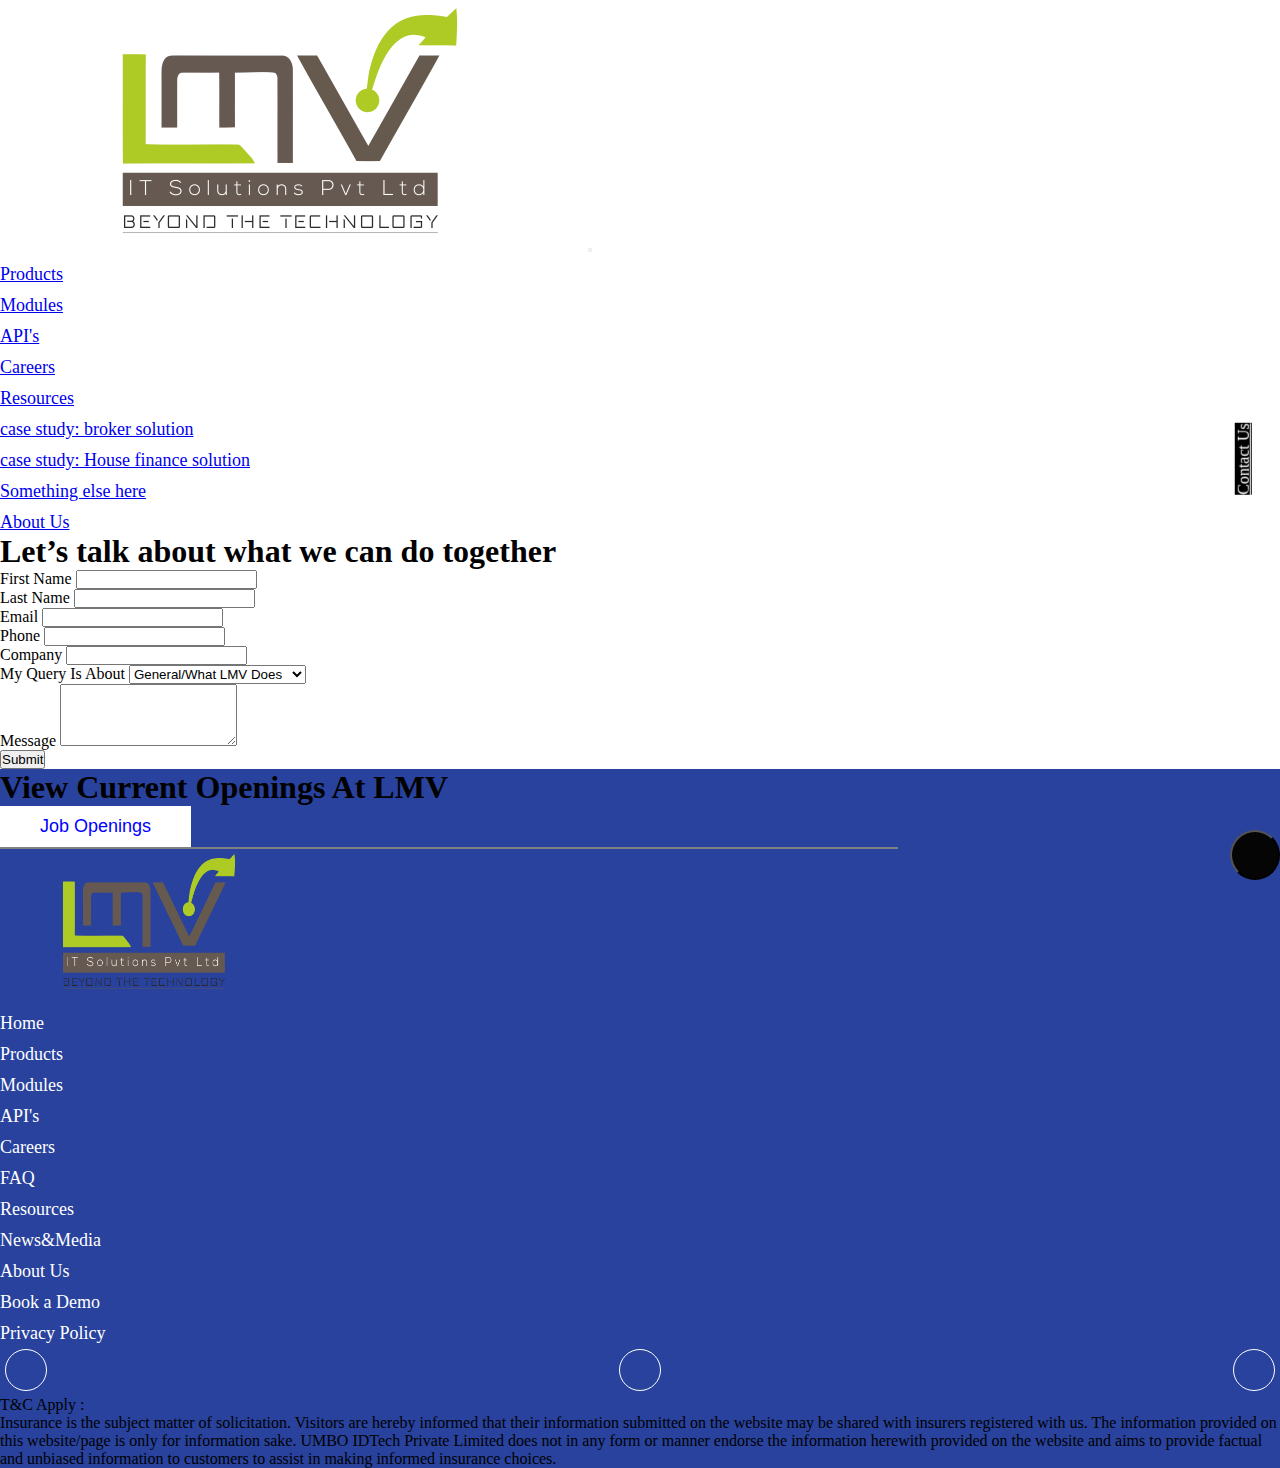
<file: touch.html>
<!DOCTYPE html>
<html lang="en">
  <head>
    <meta charset="UTF-8" />
    <meta name="viewport" content="width=device-width, initial-scale=1.0" />
    <title>get-in-touch</title>
    <link rel="stylesheet" href="style.css" />
   
    <link
      rel="stylesheet"
      href="https://cdn.jsdelivr.net/npm/bootstrap-icons@1.10.2/font/bootstrap-icons.css"
      integrity="sha384-b6lVK+yci+bfDmaY1u0zE8YYJt0TZxLEAFyYSLHId4xoVvsrQu3INevFKo+Xir8e"
      crossorigin="anonymous"
    />
    <link href="https://cdn.jsdelivr.net/npm/bootstrap@5.0.2/dist/css/bootstrap.min.css" rel="stylesheet" integrity="sha384-EVSTQN3/azprG1Anm3QDgpJLIm9Nao0Yz1ztcQTwFspd3yD65VohhpuuCOmLASjC" crossorigin="anonymous">
</head>
  <body>


    <div class="touch" id="touch">
      <div class="container">
        <nav class="navbar navbar-expand-lg  navbar-light ">
      
            <a class="navbar-brand col-2 bg-light " href="./index.html"
              ><img src="lmvit.png (1).png" alt="lmv.logo" class="img-fluid w-100"
            /></a>
            <button
              class="navbar-toggler"
              type="button"
              data-bs-toggle="collapse"
              data-bs-target="#collapsibleNavbar"
            >
              <span class="navbar-toggler-icon"></span>
            </button>
            <div class="collapse navbar-collapse justify-content-end  " id="collapsibleNavbar">
              <ul class="navbar-nav col-8  ">
                <li class="nav-item ">
                  <a class="nav-link " href="./p.html" target="_blank">Products</a>
                </li>
                
                <li class="nav-item">
                  <a class="nav-link" href="./modules.html" target="_blank">Modules
    
                  </a>
                </li>
                
                  
                
                <li class="nav-item">
                  <a class="nav-link" href="./api.html">API's</a>
                </li>
                <li class="nav-item ">
                  <a class="nav-link" href="./career.html">Careers</a>
                </li>
              
                <li class="nav-item dropdown">
                  <a class="nav-link dropdown-toggle" href="#" id="navbarDropdown" role="button" data-bs-toggle="dropdown" aria-expanded="false">
                    Resources
                  </a>
                  <ul class="dropdown-menu" aria-labelledby="navbarDropdown">
                    <li><a class="dropdown-item" href="./brokersol.html">case study: broker solution</a></li>
                    <li><a class="dropdown-item" href="./housefinance.html">case study: House finance solution</a></li>
                   
                    <li><a class="dropdown-item" href="#">Something else here</a></li>
                  </ul>
                </li>
                  <li class="nav-item">
                    <a class="nav-link" href="./aboutus.html">About Us</a>
                  </li>
                  
                  
            </ul>
    
          
        </nav>
      </div>








<div class="contact-button text-center ">
    <a class="btn  rounded-pill text-center fs-5" id="show-contact-form" href="#contact-form" role="button">Contact Us</a>
  </div>
  <div class="contact-form-container">
      <div id="contact-form">
         
          <form id="contact">
              <label for="name">Name:</label>
              <input type="text" id="name" name="name" required>
  
              <label for="email">Email:</label>
              <input type="email" id="email" name="email" required>
  
              <label for="message">Message:</label>
              <textarea id="message" name="message" rows="4" required></textarea><br>
  
              <button type="submit">Submit</button><br>
              <p>we will get back to you in 1-2 days</p>
          </form>
      </div>
  </div>
  
  
  <button id="goToTopButton" class="btn btn-light">
    <i class="bi bi-arrow-up"></i>
  </button>
<div classs="container-fluid-touch">
<div class="container mt-5 mb-5">
    <h1 class="form-head text-center text-dark fs-1 fw-bolder mt-2 mb-3">Let’s talk about what we can do together</h1>
    <form >
        <div class="row ">
            <div class="col-md-6">
                <div class="mb-3">
                    <label for="firstName" class="form-label">First Name</label>
                    <input type="text" class="form-control" id="firstName" name="firstName" required>
                </div>
            </div>
            <div class="col-md-6">
                <div class="mb-3">
                    <label for="lastName" class="form-label">Last Name</label>
                    <input type="text" class="form-control" id="lastName" name="lastName" required>
                </div>
            </div>
        </div>

        <div class="row ">
            <div class="col-md-6">
                <div class="mb-3">
                    <label for="email" class="form-label">Email</label>
                    <input type="email" class="form-control" id="email" name="email" required>
                </div>
            </div>
            <div class="col-md-6">
                <div class="mb-3">
                    <label for="phone" class="form-label">Phone</label>
                    <input type="tel" class="form-control" id="phone" name="phone">
                </div>
            </div>
        </div>
        <div class="row ">
            <div class="col-md-6">
                <div class="mb-3">
                    <label for="company" class="form-label">Company</label>
                    <input type="text" class="form-control" id="company" name="company">
                </div>  
            </div>
            <div class="col-md-6">
                <div class="mb-3">
                    <label for="sel1" class="form-label">My Query Is About</label>
    <select class="form-select" id="sel1" name="sellist1">
      <option>General/What LMV Does</option>
      <option>I'm an existing partner</option>
      <option>I want to partner with LMV</option>
    
    </select>
                   
                </div>
            </div>
        </div>

       
<div class="row">
        <div class="col-8 mb-3 mx-auto">
            <label for="message" class="form-label">Message</label>
            <textarea class="form-control" id="message" name="message" rows="4" required></textarea>
        </div>
    </div>
        <div class="row mt-3 ">
            <div class="col-4 mx-auto">
        <button type="submit" class="btn btn-primary rounded-pill  ">Submit</button>
        </div>
    </div>
    </form>
</div>
</div>


<footer class=" footer  " id="footer">
  

    <div class="row  mb-5 ">
      <div class="col-6 mt-5 mb-5 my-auto">
        <h1 class="heading text-center m-auto fs-1 fw-bolder text-light">View Current Openings At LMV </h1>
      </div>
      <div class="col-6 mt-5 mb-5 text-center my-auto">
        <a href=""><button class="get-in-touch my-auto  " id="get-in-touch">Job Openings</button></a>
      </div>
    </div>
    
  
    <hr class="hr text-light mx-auto ">
  
  
    <div class="details mt-5 ">
      <div class="row mt-5">
        <div class="col-sm-2"></div>
       
        <div class="col-sm-2 d-flex align-items-center justify-content-center">
          <img src="lmvit.png (1).png" alt="" width="300px" height="150px" />
  
        </div>
        <div class="col-sm-2 d-flex align-items-center justify-content-center">
          <ul class="menu  ">
            <li  ><a  href="./index.html">Home</a></li>
            <li><a href="./p.html">Products</a></li>
            <li><a href="./modules.html">Modules</a></li>
            
            <li><a href="./api.html">API's</a></li>
            <li><a href="./career.html">Careers</a></li>
            <li><a href="">FAQ</a></li>
          </ul>
          
        </div>
        <div class="col-sm-2 d-flex align-items-center justify-content-center">
          <ul class="menu  ">
            <li  ><a  href="">Resources</a></li>
            <li><a href="">News&Media</a></li>
            <li><a href="./aboutus.html">About Us</a></li>
            
            <li><a href="">Book a Demo</a></li>
            <li><a href="">Privacy Policy</a></li>
            
          </ul>
          
        </div>
        <div class="col-sm-2 d-flex  justify-content-center align-items-center ">
          <ul class="sc-media ">
          
           <li> <a href="#" class="text-light">
            <i class="bi bi-twitter"></i>
            </a></li>
         
            <li> <a href="#" class="text-light">
              <i class="bi bi-instagram"></i>
            </a></li>
        
            <li> <a href="#" class=" text-light">
              <i class="bi bi-linkedin"></i>
            </a></li>
          </ul>
         
        </div>
        <div class="col-sm-2"></div>
      
      
      
      
      
          
     
       
          
       
      </div>
    </div>
  
  
  
    <div class="tc col-8 text-light mt-3 text-left mx-auto p-2">
      <p>
        T&C Apply :<br>
        Insurance is the subject matter of solicitation. Visitors are hereby informed that their information submitted on the website may be shared with insurers registered with us. 
        The information provided on this website/page is only for information sake. UMBO IDTech Private Limited does not in any form or manner endorse the information herewith provided on the website and aims to provide factual and unbiased information to customers to assist in making informed insurance choices.</p>
    </div>
  
  </footer>
  

  
  
  
  
  
  
  
  
  
  </div>



  
<script src="https://cdn.jsdelivr.net/npm/@popperjs/core@2.9.2/dist/umd/popper.min.js" integrity="sha384-IQsoLXl5PILFhosVNubq5LC7Qb9DXgDA9i+tQ8Zj3iwWAwPtgFTxbJ8NT4GN1R8p" crossorigin="anonymous"></script>
<script src="https://cdn.jsdelivr.net/npm/bootstrap@5.0.2/dist/js/bootstrap.min.js" integrity="sha384-cVKIPhGWiC2Al4u+LWgxfKTRIcfu0JTxR+EQDz/bgldoEyl4H0zUF0QKbrJ0EcQF" crossorigin="anonymous"></script>



<script src="script.js"></script>

</body>
</html>
</file>
<file: style.css>
* {
  margin: 0;
  padding: 0;
}

.contact-button {
  position: fixed;
  top: 50%;
  right: 0px;

  width: fit-content;
  transform: rotate(270deg);
  z-index: 1;
}

.contact-button .btn {
  color: white;
  background-color: #000000;
  border: none;

  text-align: center;

  cursor: pointer;
}
.contact-button .btn:hover {
  color: #000000;
  background-color: white;
}

.contact-form-container {
  display: none;
  position: fixed;
  top: 20px;
  right: 20px;
  background-color: #bfcac9;
  border: 1px solid #ddd;
  border-radius: 5px;
  padding: 20px;
  width: 30%;
  height: auto;
  z-index: 10000;
}
#contact {
  display: flex;
  flex-direction: column;
  text-align: center;
}

#goToTopButton {
  position: fixed;
  bottom: 20px;
  right: 0px;
  color: white;
  width: 50px;
  height: 50px;
  border-radius: 50%;
  font-size: 20px;
  font-weight: bolder;
  display: flex;
  justify-content: center;
  background-color: rgb(5, 5, 5);
}
.container .touch-form .btn {
  display: flex;
  justify-content: center;
  align-items: center;
}


.container-fluid {
  width: 100vw;
  height: auto;
  background: linear-gradient(
    to right,
    rgba(76, 185, 3, 0.8),
    rgb(26, 91, 175)
  );
}

.carousel-content {
  text-align: center;
  justify-content: center;
  display: flex;
  flex-direction: column;
  vertical-align: center;
}
.container-fluid .img-fluid {
  width: 80%;
  height: 80%;
  display: flex;
  align-items: center;
  justify-content: center;
}
.collapse ul li {
  font-size: 18px;
  color: white;
}

.carousel-control-prev-icon {
  position: absolute;
  top: 20px;
  left: 20px;
}

.carousel-control-next-icon {
  position: absolute;
  color: black;
  top: 20px;
  right: 20px;
}

.carousel-control-prev-icon:hover,
.carousel-control-next-icon:hover {
  background-color: rgba(0, 0, 0, 0.3);

  border-radius: 50%;
  border: 1px solid rgba(0, 0, 0, 0.3);
}

.custom-button .btn {
  color: white;
  background-color: #000000;
  font-weight: 200px;
  height: auto;
  text-align: center;
}
.custom-button .btn:hover {
  background-color: white;
  color: rgb(5, 5, 5);
}

.containerfluid .widget-heading {
  font-size: 40px;
  font-weight: 700;
}
.container-fluid {
  display: flex;
  flex-direction: column;
  justify-content: center;
}

.containerfluid .row {
  display: flex;
  justify-content: center;
  align-items: center;
}

.containerfluid .btn {
  margin-bottom: 15px;
  color: white;
  background-color: #000000;
  font-weight: 300px;
}
.container-fluid .btn:hover {
  background-color: white;
  color: rgb(5, 5, 5);
}

.container-fluid-partners {
  display: flex;
  flex-direction: column;
  background-color: rgba(0, 0, 0, 0.1);
}

.slider {
  display: flex;
  flex-direction: column;
}
.container-fluid .module {
  display: flex;

  flex-direction: column;
  justify-content: center;
  align-items: center;
  text-align: left;
  background-color: rgba(232, 233, 234, 0.3);
  border-radius: 10px;
}
.module-content {
  text-align: left;
  margin-top: 10px;
  font-size: 14px;
  color: rgb(93, 84, 84);
}
.module-content,
li {
  margin-top: 10px;
}

.container-fluid .row {
  display: flex;
  flex-direction: row;
  justify-content: center;
  align-items: center;
}
.footer {
  background-color: #28429d;
}
.get-in-touch {
  font-size: 18px;
  padding: 10px 40px;
  color: blue;
  background-color: white;
  border: none;
  box-shadow: rgba(0, 0, 0, 0.3);
}
.get-in-touch:hover {
  color: white;
  background-color: blue;
}
.hr {
  width: 70%;
  border-width: 1px;
  border-style: solid;
}
.details .menu,
li {
  list-style-type: none;
}
.details .menu a {
  text-decoration: none;
  color: white;
  font-size: 18px;
}
.details .menu a:hover {
  text-decoration: underline;
  color: rgb(7, 7, 7);
}
.sc-media {
  display: flex;
  flex-direction: row;
  justify-content: space-between;
}
.sc-media li {
  display: flex;
  justify-content: space-evenly;
  align-items: center;
  height: 40px;
  width: 40px;

  border: 1px solid rgba(255, 255, 255);
  border-radius: 50%;
  margin: 5px;
}
.container-fluid-module {
  background-color: rgb(255, 255, 255);
}
.container-fluid-module-1 {
  background-color: rgba(134, 133, 133, 0.1);
}
.container-fluid-module-1 .card {
  height: 400px;
  display: flex;
  flex-direction: column;
  justify-content: center;
  align-items: center;
  background-color: rgba(147, 148, 148, 0.1);
}
.container-fluid-module .container .row .card {
  height: 465px;
  display: flex;
  flex-direction: column;
  justify-content: center;
  align-items: center;
  background-color: rgba(147, 148, 148, 0.1);
}
.container-fluid-module .card {
  height: 400px;
  display: flex;
  flex-direction: column;
  justify-content: center;
  align-items: center;
  background-color: rgba(147, 148, 148, 0.1);
}
.popular-modules .card {
  background-color: rgba(147, 148, 148, 0.1);
  box-shadow: rgba(0, 0, 0, 0.1);
  height: 380px;
  border-radius: 10px;
}
.container-fluid-modules {
  background-color: rgba(134, 133, 133, 0.1);
}

.container-fluid-awards {
  background-color: rgba(0, 0, 0, 0.1);
}
.container-fluid-abhi {
  background-color: rgba(134, 133, 133, 0.1);
}
.container-fluid-insurance {
  background-color: rgba(134, 133, 133, 0.1);
}
.container-fluid-abhi .carousel .row img {
  width: 70%;
  height: 70%;
}
/* products */

.container-fluid-products .row-1 {
  display: flex;
  flex-direction: row;
  justify-content: center;
  align-items: center;
  height: 550px;
  background-color: rgba(134, 133, 133, 0.1);
}
.container-fluid-products .row-2 {
  display: flex;
  flex-direction: row;
  justify-content: center;
  align-items: center;
  height: 550px;
  background-color: rgba(0, 0, 0, 0.1);
}

.container-fluid-products .row {
  background-color: rgba(134, 133, 133, 0.1);
}
.container-fluid-module .row {
  height: auto;
}
.container-fluid-touch {
  background-color: rgba(0, 0, 0, 0.1);
}
.container-fluid-career .container .row .card{
  background-color: rgba(0, 0, 0, 0.1);
}
.container-fluid-careers{
  background-color: rgba(0, 0, 0, 0.1);
}


.container-fluid-api .row-1 {
  display: flex;
  flex-direction: row;
  justify-content: center;
  align-items: center;
  height: 550px;
  background-color: rgba(134, 133, 133, 0.1);
}
.container-fluid-api .row-2 {
  display: flex;
  flex-direction: row;
  justify-content: center;
  align-items: center;
  height: 550px;
  background-color: rgba(0, 0, 0, 0.1);
}

/* brokersol */
.container-fluid-brokersol{
  background-color:  rgba(0, 0, 0, 0.1);;
}
.container-fluid-brokersol .container{
  
  border-radius: 10px;
  background-color:rgba(134, 133, 133, 0.1); ;
}

.container-fluid-brokersol .container .row .img-fluid{
  width: 85%;
  height: 85%;
}
.container-fluid-housefin{
  background-color:  rgba(0, 0, 0, 0.1);
}
.container-fluid-housefin .container{
  
  border-radius: 10px;
  background-color:rgba(134, 133, 133, 0.1); ;
}

.container-fluid-housefin .container .row .img-fluid{
  width: 85%;
  height: 85%;
}
.container-fluid-achievement{
  background-color:  rgba(0, 0, 0, 0.1);
}
.container-fluid-achievement .img-fluid{
  width: 80%;
  height: 80%;
}
/* media queries */

@media (min-width: 250px) and (max-width: 760px) {
  .container-fluid {
    display: flex;
    flex-direction: column;
    justify-content: center;
    align-items: center;
  }
  .container-fluid .img-fluid {
    width: 90%;
    height: 90%;
    display: flex;
    align-items: center;
    justify-content: center;
  }

  .container-fluid .carousel-item .row {
    display: flex;
    flex-direction: column;
    align-items: center;
    justify-content: center;
  }
  .container-fluid .row {
    display: flex;
    flex-direction: column;
    justify-content: center;
    align-items: center;
  }
  .container-fluid-modules {
    display: flex;
    flex-direction: column;
    justify-content: center;
    align-items: center;
  }
  .container-fluid-modules .popular-modules .row .card {
    display: flex;
    flex-direction: column;
    justify-content: space-between;
    align-items: center;
  }

  .container-fluid-insurance .row {
    display: flex;
    flex-direction: column;
    justify-content: center;
    align-items: center;
  }

  .footer .row {
    display: flex;
    flex-direction: column;
    justify-content: center;
    align-items: center;
  }
  .details .row {
    display: flex;
    justify-content: center;
    align-items: center;
  }
  .details .row ul {
    width: fit-content;
  }
  .details .row .sc-media {
    display: flex;
    justify-content: center;
    align-items: center;
  }
  .contact-form-container {
    width: 50%;
  }
  .tc {
    width: 80%;
    padding: 2px;
  }
  .slider {
    display: flex;
    flex-direction: row;
    justify-content: center;
    align-items: center;
  }
  .container-fluid-module .row {
    display: flex;
    flex-direction: column;
    justify-content: center;
    align-items: center;
  }
  .modules .container .row {
    display: flex;
    justify-content: center;
    flex-direction: column;
    align-items: center;
  }

  /* products */

  .container-fluid-products .row-1 {
    display: flex;
    flex-direction: column;
    justify-content: center;
    align-items: center;
    height: auto;
  }
  .container-fluid-products .row-2 {
    display: flex;
    flex-direction: column;
    justify-content: center;
    align-items: center;
    height: auto;
  }
  .container-fluid-api .row-1 {
    display: flex;
    flex-direction: column;
    justify-content: center;
    align-items: center;
    height: auto;
  }
  .container-fluid-api .row-2 {
    display: flex;
    flex-direction: column;
    justify-content: center;
    align-items: center;
    height: auto;
  }
  .card{
    margin-top: 10px;
  }
 
 

  .container-fluid-module .container .row .card {
    height: auto;
  }
  .container-fluid-module .card {
    height: auto;
  }
  .container-fluid-module-1 .row .card {
    height: auto;
  }
}

@media (min-width: 760px) and (max-width: 1030px) {
  .container-fluid-modules .popular-modules {
    display: flex;
    flex-direction: row;
    justify-content: center;
    align-items: center;
  }
  .card{
    margin-top: 10px;
  }
  .container-fluid-awards .awards .row {
    display: flex;
    flex-direction: column;
    justify-content: center;
    align-items: center;
  }
  .container-fluid-partners .slider {
    display: flex;
    flex-direction: row;

    justify-content: center;
    align-items: center;
  }
  .container-fluid-modules .row {
    display: flex;
    justify-content: center;
    align-items: center;
    flex-direction: column;
  }
  .container-fluid-modules .popular-modules .card {
    height: auto;
  }

  .container-fluid-partners .slider {
    display: flex;
    flex-direction: row;
    justify-content: center;
    align-items: center;
  }
  .container-fluid .img-fluid {
    width: 90%;
    height: 90%;
    display: flex;
    align-items: center;
    justify-content: center;
  }
  .container-fluid .row {
    display: flex;
    flex-direction: column;
    justify-content: center;
    align-items: center;
    height: auto;
  }
 
  .container-fluid-products .row-2 {
    display: flex;
    flex-direction: column;
    justify-content: center;
    align-items: center;
    height: auto;
  }
  .container-fluid-products .row-1 {
    display: flex;
    flex-direction: column;
    justify-content: center;
    align-items: center;
    height: auto;
  }
  .container-fluid-api .row-2 {
    display: flex;
    flex-direction: column;
    justify-content: center;
    align-items: center;
    height: auto;
  }
  .container-fluid-api .row-1 {
    display: flex;
    flex-direction: column;
    justify-content: center;
    align-items: center;
    height: auto;
  }

  .container-fluid-module .container .row .card {
    height: auto;
  }
  .container-fluid-module .card {
    height: auto;
  }
  .container-fluid-module-1 .row .card {
    height: auto;
  }
}
@media (min-width: 1031px) and (max-width: 1280px) {
  .container-fluid-modules .popular-modules .card {
    height: auto;
  }

  .container-fluid-module .container .row .card {
    height: auto;
  }
  .container-fluid-module .card {
    height: auto;
  }
  .container-fluid-module-1 .row .card {
    height: auto;
  }
}
</file>
